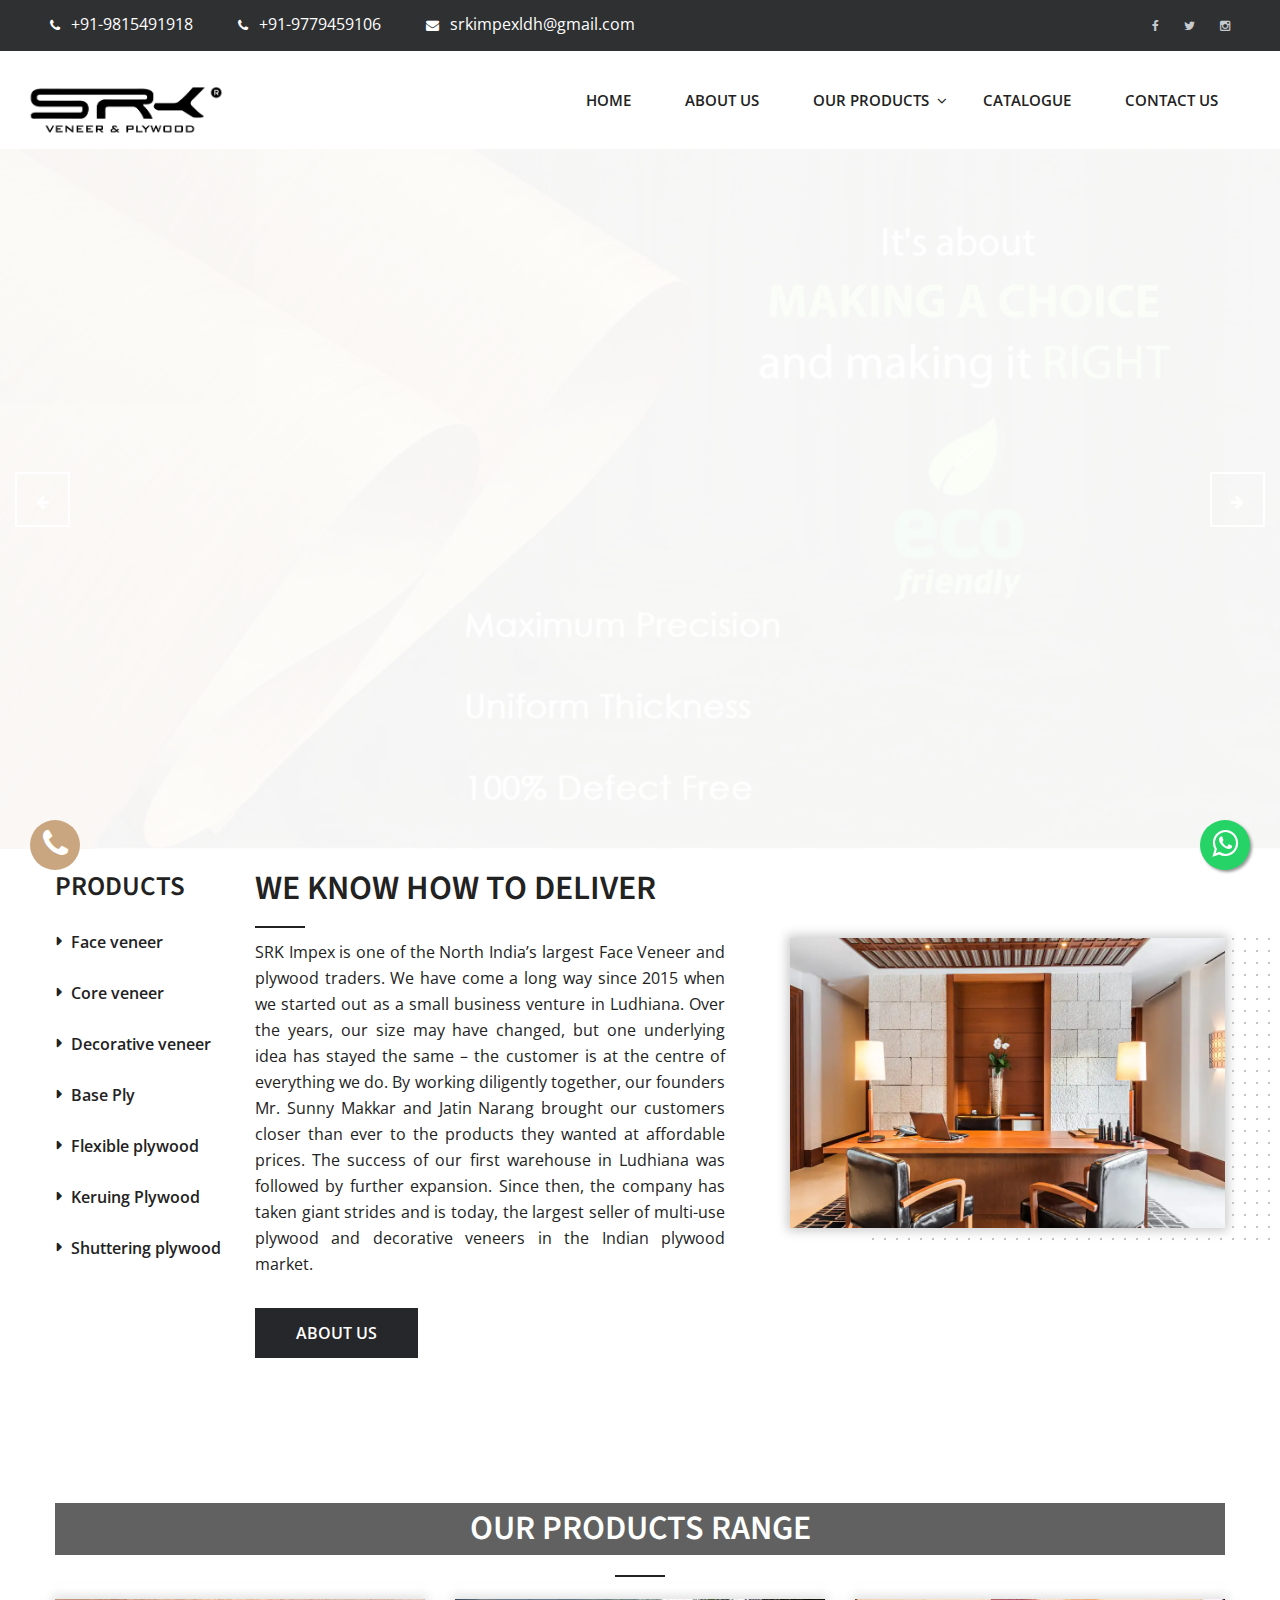
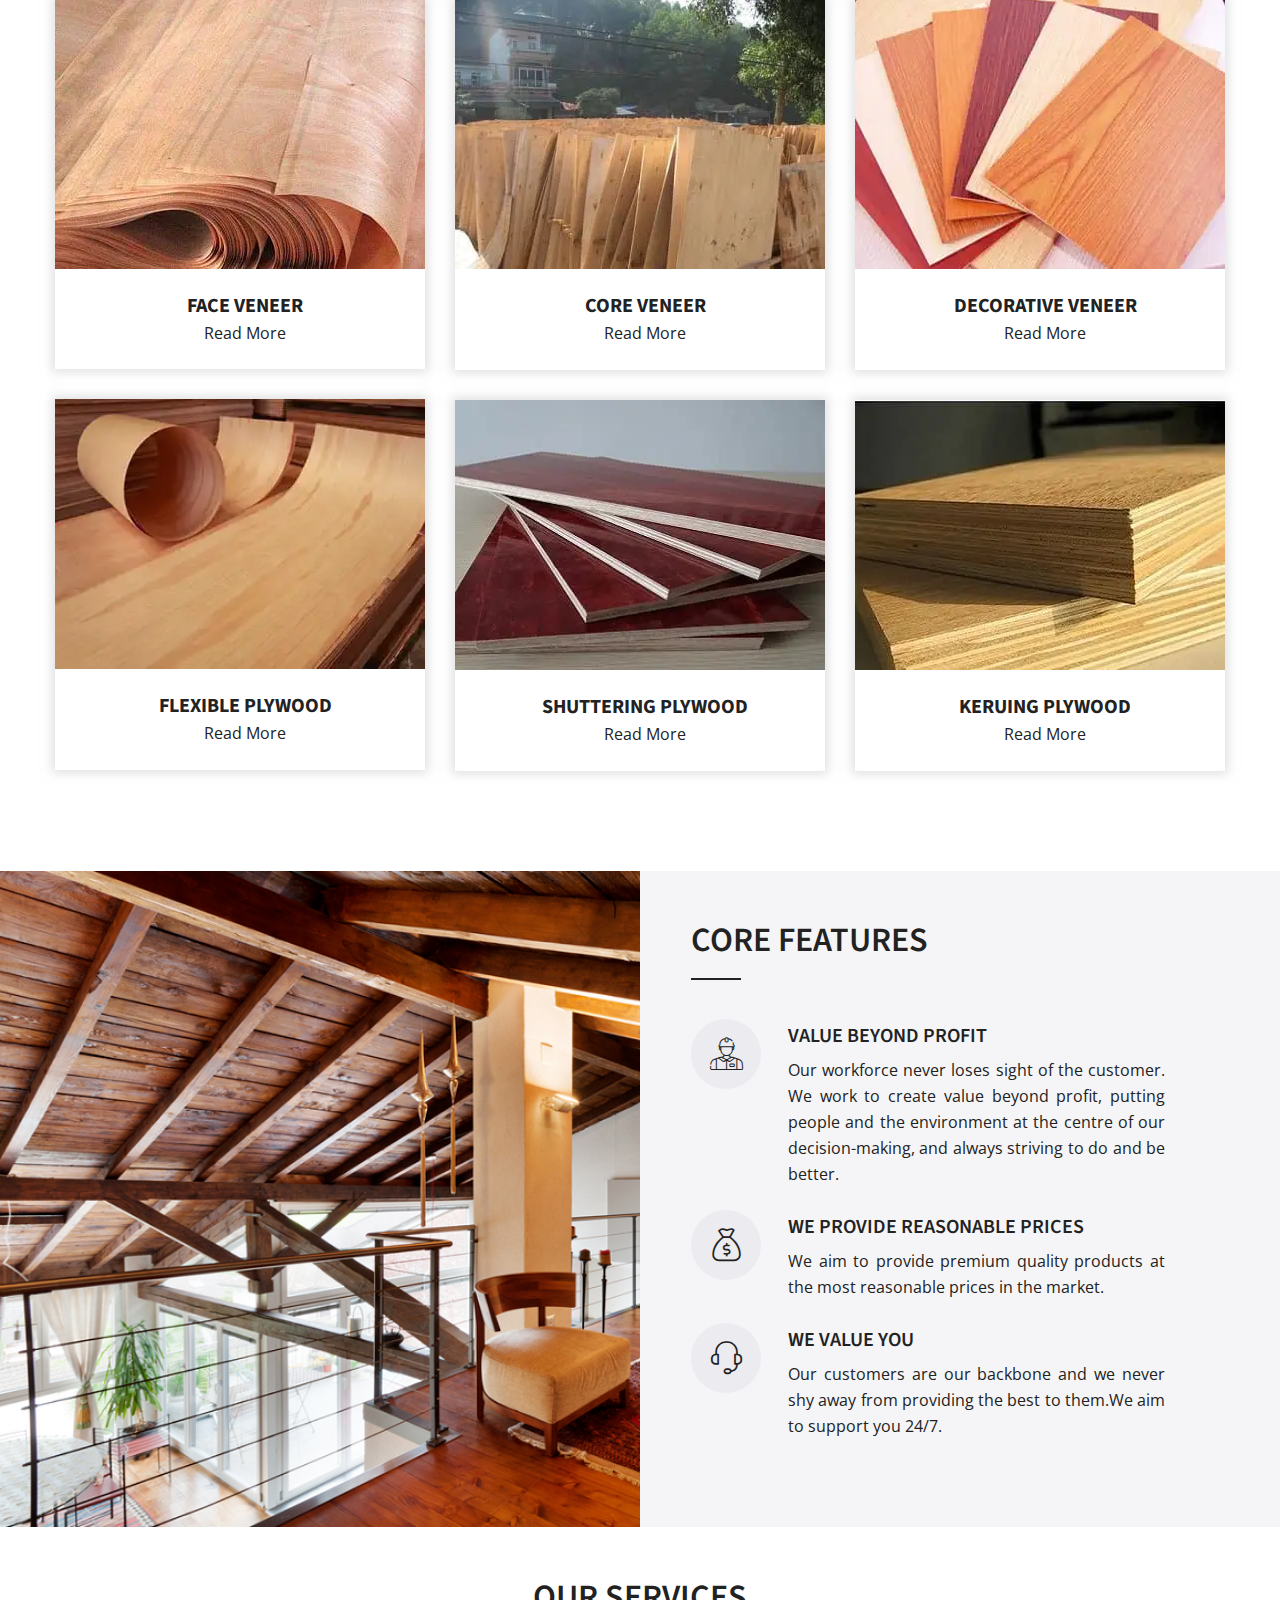
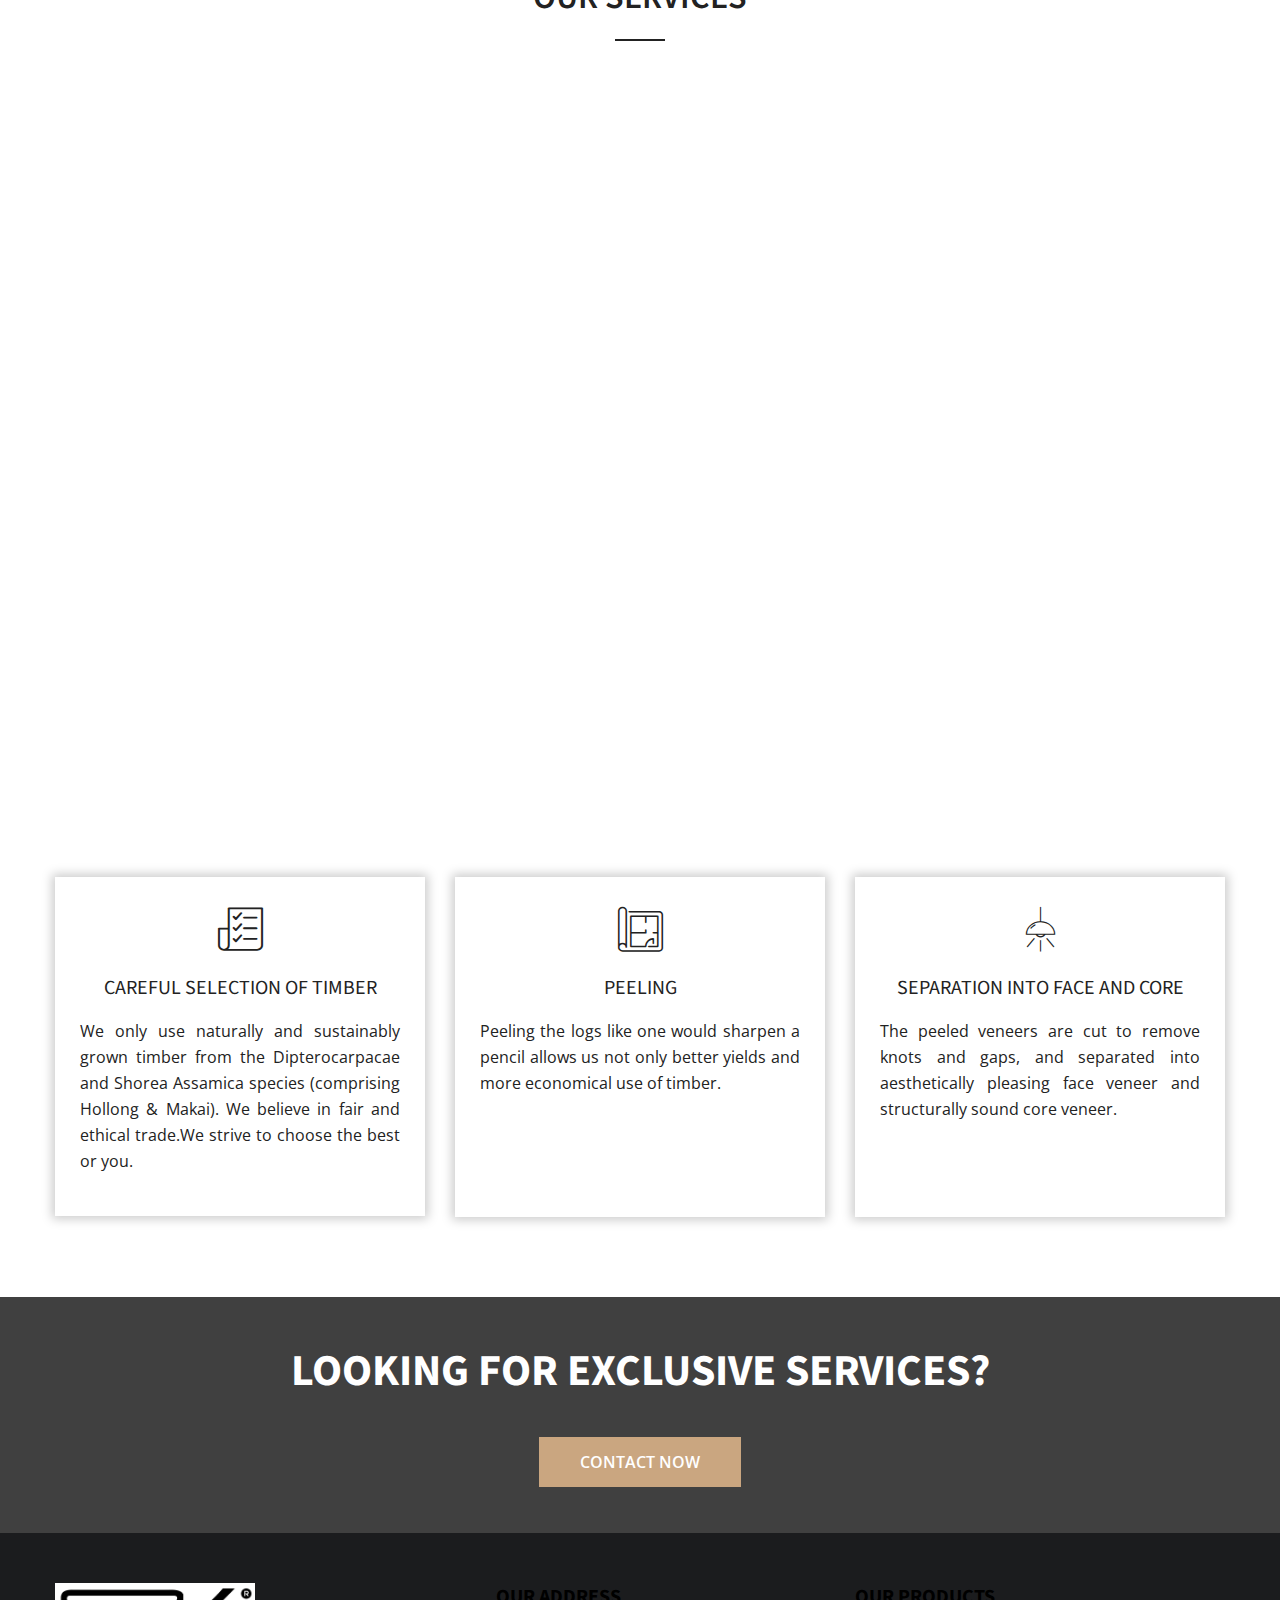
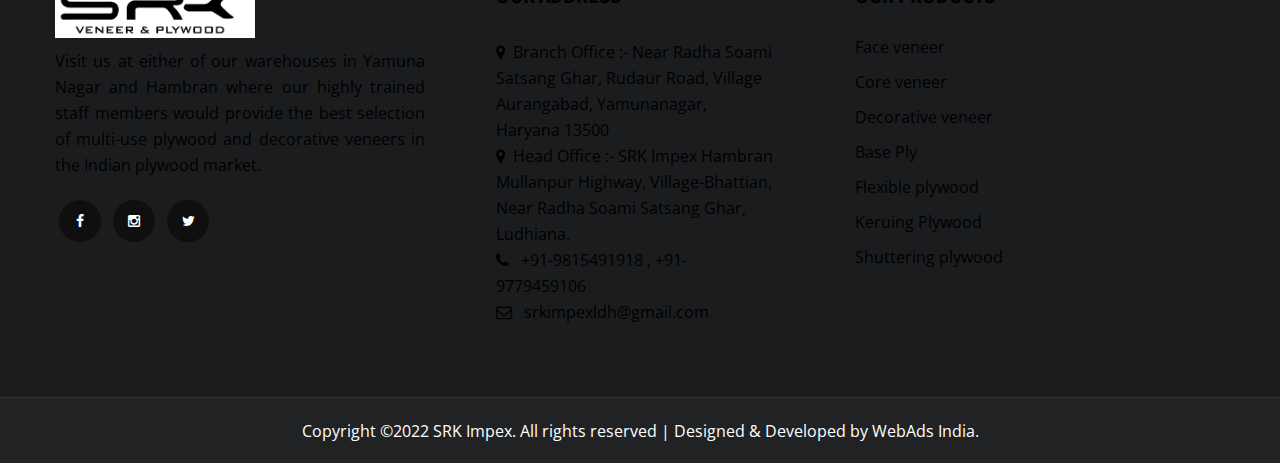
<file: index.html>
<!DOCTYPE html>
<html dir="ltr" lang="en">
<head>
<title>Face Veneer & Plywood Manufacturer in Ludhiana * SRK Impex</title>
<meta name="description" content="SRK Impex is the prominent Face Veneer & Plywood Manufacturer in Ludhiana. We strive to offer premium quality products at market-leading prices. Read more info at srkimpex.in" />
<link rel="canonical" href="http://www.srkimpex.in/" />
<meta name="keywords" content="Face Veneer Manufacturer in Ludhiana, Core Veneer Manufacturer in Ludhiana, Decorative Veneer Manufacturer in Ludhiana, Base Ply Manufacturer in Ludhiana, Plywood Manufacturer in Ludhiana, Flexible Plywood Manufacturer in Ludhiana, Keruing Plywood Manufacturer in Ludhiana, Shuttering Plywood Manufacturer in Ludhiana, SRK Impex" />
<meta name="classification" content="Face Veneer Trader in Ludhiana, Core Veneer Trader in Ludhiana, Decorative Veneer Trader in Ludhiana, Base Ply Trader in Ludhiana, Plywood, Flexible Plywood Trader in Ludhiana, Keruing Plywood Trader in Ludhiana, Shuttering Plywood Trader in Ludhiana, SRK Impex, Face Veneer, Core Veneer, Decorative Veneer, Base Ply, Plywood, Flexible Plywood, Keruing Plywood, Shuttering Plywood, Manufacturer, Supplier, Trader, Exporter, Distributor, India" />
<meta name="audience" content="all" />
<meta name="copyright" content="SRK Impex">
<link rel="alternate" href="http://www.srkimpex.in/" hreflang="en-us" />
<meta name="author" content="SRK Impex">
<meta name="publisher" content="SRK Impex" />
<meta name="distribution" content="global">
<meta name="content-Language" content="English" />
<meta name="rating" content="general">
<meta name="googlebot" content="index,follow" />
<meta name="Slurp" content="index,follow" />
<meta name="msnbot" content="index,follow" />
<meta name="robots" content="index, follow" />
<meta name="revisit-after" content="Daily">

<meta charset="UTF-8" />
<meta name="viewport" content="width=device-width, initial-scale=1.0" />
<meta http-equiv="X-UA-Compatible" content="ie=edge" />

<!-- Stylesheets -->
<link href="css/style.css" rel="stylesheet">
<link href="css/responsive.css" rel="stylesheet">
<link rel="icon" href="pic/srkimpex-favicon.webp" type="image/x-icon">
    
<style>
.phone {
                padding-top: 10px;
                position: fixed;
                width: 50px;
                height: 50px;
                bottom: 30px;
                left:30px;
                background-color:#CAA680;
                color:#FFFFFF;
                border-radius:40px;
                text-align:center;
                font-size: 8px;
    z-index: 100;

                }
				
.float {
	padding-top: 10px;
    position: fixed;
    width: 50px;
    height: 50px;
    bottom: 30px;
    right: 30px;
    background-color: #25d366;
    color: #FFF;
    border-radius: 40px;
    text-align: center;
    font-size: 30px;
    box-shadow: 2px 2px 3px #999;
    z-index: 100;
}
</style>
    
<a href="https://api.whatsapp.com/send?phone=+91-9815491918&text=👋🏽 Hi! I would like to know more about your products" class="float" target="_blank">
<i class="fa fa-whatsapp my-float"></i>
</a>	
	
</head>

<!-- page wrapper -->
<body class="page-wrapper">

    <!-- main header area -->
    <header class="main-header">

        <!-- header upper -->
        <div class="header-upper">
            <div class="container-fluid">
                <ul class="top-left">
                    
                    <li class="aaa"><i class="fa fa-phone"></i> <a href="tel:+91-9815491918">+91-9815491918</a></li>
                    <li class="aaa"><i class="fa fa-phone"></i> <a href="tel:+91-9779459106">+91-9779459106</a></li>
                    <li class="aaa"><i class="fa fa-envelope"></i> <a href="mailto:srkimpexldh@gmail.com">srkimpexldh@gmail.com </a></li>
                </ul>
                <div class="top-right">
                    <ul class="social-top">
                        <li><a href="https://www.facebook.com/SRK-IMPEX-102271164819407/"><i class="fa fa-facebook"></i></a></li>
                        <li><a href="https://twitter.com/ImpexSrk"><i class="fa fa-twitter"></i></a></li>
                        <li><a href="https://www.instagram.com/srkimpex/"><i class="fa fa-instagram"></i></a></li>
                        
                    </ul>
                </div>             
            </div>
        </div>
        <!-- end header upper -->
        
        <!-- header lower -->     
        <div class="header-lower">
            <div class="container-fluid">
                <div class="logo-box">
                    <a href="http://www.srkimpex.in/"><figure><img src="pic/srkimpex-logo.webp" alt="Face Veneer Supplier in Ludhiana" width="200px" alt=""></figure></a>
                </div>
                <div class="menu-bar">
                    <nav class="main-menu">
                        <div class="navbar-header">
                            <button type="button" class="navbar-toggle" data-toggle="collapse" data-target=".navbar-collapse">
                                <span class="icon-bar"></span>
                                <span class="icon-bar"></span>
                                <span class="icon-bar"></span>
                            </button>
                        </div>
                        <div class="navbar-collapse collapse clearfix">
                            <ul class="navigation clearfix">
                                <li ><a href="http://www.srkimpex.in/">Home</a>
                                    
                                </li>
                                <li><a href="http://www.srkimpex.in/about.html">About Us</a>
                                </li>
                                <li class="dropdown"><a href="javascript:;">Our Products</a>
                                    <ul>
                            <li><a href="http://www.srkimpex.in/face-veneer.html">Face veneer </a></li>
                            <li><a href="http://www.srkimpex.in/core-veneer.html">Core veneer </a></li>
                            <li><a href="http://www.srkimpex.in/decorative-veneer.html">Decorative veneer </a></li>
                            <li><a href="http://www.srkimpex.in/base-ply.html">Base Ply </a></li>
                            <li><a href="http://www.srkimpex.in/flexible-plywood.html">Flexible plywood </a></li>
                            <li><a href="http://www.srkimpex.in/keruing-plywood.html">Keruing Plywood  </a></li>
                            <li><a href="http://www.srkimpex.in/shuttering-plywood.html">Shuttering plywood</a></li>
                                    </ul>
                                </li>
                                
                                <li><a href="http://www.srkimpex.in/srk-cata.pdf">Catalogue</a>
                                    
                                </li>
                                <li><a href="contact.html">Contact Us</a>
                                    
                                </li>
                                
                            </ul>
                        </div>
                    </nav>
                    
                </div>
            </div>
        </div>
        <!-- end header lower -->

        <!--sticky header-->
        <div class="sticky-header">
            <div class="container-fluid">
                <div class="logo-box">
                    <a href="http://www.srkimpex.in/"><figure><img src="pic/srkimpex-logo.webp" alt="Face Veneer Manufacturers in Ludhiana" style="width:200px;padding-right: 20px;"></figure></a>
                </div>
                <div class="menu-bar">
                    <nav class="main-menu">
                        <div class="navbar-header">
                            <button type="button" class="navbar-toggle" data-toggle="collapse" data-target=".navbar-collapse">
                                <span class="icon-bar"></span>
                                <span class="icon-bar"></span>
                                <span class="icon-bar"></span>
                            </button>
                        </div>
                        <div class="navbar-collapse collapse clearfix">
                            <ul class="navigation clearfix">
                               <li ><a href="http://www.srkimpex.in/">Home</a>
                                    
                                </li>
                                <li><a href="http://www.srkimpex.in/about.html">About Us</a>
                                </li>
                                <li class="dropdown"><a href="javascript:;">Our Products</a>
                                    <ul>                            <li><a href="http://www.srkimpex.in/face-veneer.html">Face veneer </a></li>                            <li><a href="http://www.srkimpex.in/core-veneer.html">Core veneer </a></li>                            <li><a href="http://www.srkimpex.in/decorative-veneer.html">Decorative veneer </a></li>                            <li><a href="http://www.srkimpex.in/base-ply.html">Base Ply </a></li>                            <li><a href="http://www.srkimpex.in/flexible-plywood.html">Flexible plywood </a></li>                            <li><a href="http://www.srkimpex.in/keruing-plywood.html">Keruing Plywood  </a></li>                            <li><a href="http://www.srkimpex.in/shuttering-plywood.html">Shuttering plywood</a></li>                                    </ul>
                                </li>

                                <li><a href="http://www.srkimpex.in/srk-cata.pdf">Catalogue</a>
                                    
                                </li>
                                <li><a href="http://www.srkimpex.in/contact.html">Contact Us</a>
                                    
                                </li>
                                
                            </ul>
                        </div>
                    </nav>
                   
                </div>
            </div>
        </div>
        <!-- end sticky header -->

    </header>
    <!-- end main header area -->


    <!-- main slider -->
    <section class="example main-slider">
        <article class="content">
            <div class="rev_slider_wrapper fullwidthbanner-container" data-source="gallery" id="rev_slider_486_1_wrapper" style="margin:0px auto;background-color:#ffffff;padding:0px;margin-top:0px;margin-bottom:0px;">
                <!-- START REVOLUTION SLIDER 5.4.1 fullwidth mode -->


                <div class="rev_slider fullwidthabanner" data-version="5.4.1" id="rev_slider_486_1" style="display:none;">
                    <ul>
                        <!-- SLIDE  -->

                        <!-- SLIDE 1  -->
                        <li data-description="Science says that Women are generally happier" data-easein="default" data-easeout="default" data-fsmasterspeed="1500" data-fsslotamount="7" data-fstransition="fade" data-hideafterloop="0" data-hideslideonmobile="off" data-index="rs-1687" data-masterspeed="default" data-param1="" data-param10="" data-param2="" data-param3="" data-param4="" data-param5="" data-param6="" data-param7="" data-param8="" data-param9="" data-rotate="0" data-saveperformance="off" data-slotamount="default" data-thumb="pic/banner/1.webp" data-title="" data-transition="parallaxvertical">

                            <!-- MAIN IMAGE -->
                            <img alt="" class="rev-slidebg" data-bgfit="cover" data-bgparallax="10" data-bgposition="center center" data-bgrepeat="no-repeat" data-no-retina="" 
                                 src="pic/banner/1.webp"> <!-- LAYERS -->
                             


                            <div class="tp-caption tp-shape tp-shapewrapper tp-resizeme" data-basealign="slide" data-frames='[{"from":"opacity:0;","speed":1500,"to":"o:1;","delay":1000,"ease":"Power3.easeInOut"},{"delay":"wait","speed":1000,"to":"opacity:0;","ease":"Power3.easeInOut"}]' data-height="full" data-hoffset="['0','0','0','0']" data-paddingbottom="[0,0,0,0]" data-paddingleft="[0,0,0,0]" data-paddingright="[0,0,0,0]" data-paddingtop="[0,0,0,0]" data-responsive_offset="on" data-textalign="['left','left','left','left']" data-type="shape" data-voffset="['0','0','0','0']" data-whitespace="normal" data-width="full" data-x="['center','center','center','center']" data-y="['middle','middle','middle','middle']" id="slide-1687-layer-1" style="z-index: 5;text-transform:left;background-color: rgb(0 0 0 / 6%);border-color:rgba(0, 0, 0, 1.00);border-width:0px;">
                            </div>
                            


                            <div class="tp-caption Newspaper-Title tp-resizeme" data-fontsize="['72','72','72','72']" data-frames='[{"from":"y:[-100%];z:0;rX:0deg;rY:0;rZ:0;sX:1;sY:1;skX:0;skY:0;","mask":"x:0px;y:0px;s:inherit;e:inherit;","speed":1500,"to":"o:1;","delay":1000,"ease":"Power3.easeInOut"},{"delay":"wait","speed":1000,"to":"auto:auto;","mask":"x:0;y:0;s:inherit;e:inherit;","ease":"Power3.easeInOut"}]' data-height="none" data-hoffset="['00','00','00','00']" data-lineheight="['55','55','55','35']" data-paddingbottom="[10,10,10,10]" data-paddingleft="[0,0,0,0]" data-paddingright="[0,0,0,0]" data-paddingtop="[0,0,0,0]" data-responsive_offset="on" data-textalign="['center','center','center','center']" data-type="text" data-voffset="['200','150','150','150']" data-whitespace="normal" data-width="['825','700','600','400']" data-x="['center','center','center','center']" data-y="['top','top','top','top']" id="slide-1687-layer-2" style="z-index: 6; min-width: 600px; max-width: 900px; white-space: normal;text-transform:left; margin-top: 100px;">

                            </div>



                            <div class="tp-caption Newspaper-Subtitle tp-resizeme" data-frames='[{"from":"y:[-100%];z:0;rX:0deg;rY:0;rZ:0;sX:1;sY:1;skX:0;skY:0;","mask":"x:0px;y:0px;s:inherit;e:inherit;","speed":1500,"to":"o:1;","delay":1000,"ease":"Power3.easeInOut"},{"delay":"wait","speed":1000,"to":"auto:auto;","mask":"x:0;y:0;s:inherit;e:inherit;","ease":"Power3.easeInOut"}]' data-height="none" data-hoffset="['50','50','50','30']" data-paddingbottom="[0,0,0,0]" data-paddingleft="[0,0,0,0]" data-paddingright="[0,0,0,0]" data-paddingtop="[0,0,0,0]" data-responsive_offset="on" data-textalign="['center','center','center','center']" data-type="text" data-voffset="['310','310','350','420']" data-whitespace="nowrap" data-width="['900','900','600','500']" data-x="['center','center','center','center']" data-y="['top','top','top','top']" id="slide-1687-layer-3" style="z-index: 7; white-space: nowrap;text-transform:left;">
                                  
                            </div>
                            


                            <div class="tp-caption Newspaper-Button rev-btn" data-frames='[{"from":"y:[100%];z:0;rX:0deg;rY:0;rZ:0;sX:1;sY:1;skX:0;skY:0;","mask":"x:0px;y:0px;","speed":1500,"to":"o:1;","delay":1000,"ease":"Power3.easeInOut"},{"delay":"wait","speed":1000,"to":"auto:auto;","mask":"x:0;y:0;","ease":"Power3.easeInOut"},{"frame":"hover","speed":"300","ease":"Power1.easeInOut","to":"o:1;rX:0;rY:0;rZ:0;z:0;","style":"c:rgba(0, 0, 0, 1.00);bg:rgba(255, 255, 255, 1.00);bc:rgba(255, 255, 255, 1.00);bw:1px 1px 1px 1px;"}]' data-height="none" data-hoffset="['53','53','53','30']" data-paddingbottom="[12,12,12,12]" data-paddingleft="[35,35,35,35]" data-paddingright="[35,35,35,35]" data-paddingtop="[12,12,12,12]" data-responsive="off" data-responsive_offset="on" data-textalign="['center','center','center','center']" data-type="button" data-voffset="['400','420','440','500']" data-whitespace="nowrap" data-width="none" data-x="['center','center','center','center']" data-y="['top','top','top','top']" id="slide-1687-layer-4" style="z-index: 8; white-space: nowrap;text-transform:left;outline:none;box-shadow:none;box-sizing:border-box;-moz-box-sizing:border-box;-webkit-box-sizing:border-box;cursor:pointer;">
                                
                            </div>
                        </li>
                        <!-- slider 1 end -->
                        

                        <!-- SLIDE 2  -->
                        <li data-description="Every right implies a responsibility." data-easein="default" data-easeout="default" data-hideafterloop="0" data-hideslideonmobile="off" data-index="rs-1688" data-masterspeed="default" data-param1="" data-param10="" data-param2="" data-param3="" data-param4="" data-param5="" data-param6="" data-param7="" data-param8="" data-param9="" data-rotate="0" data-saveperformance="off" data-slotamount="default" data-thumb="pic/banner/2.webp" data-title="" data-transition="parallaxvertical">
                        
                            <!-- MAIN IMAGE -->
                            <img alt="" class="rev-slidebg" data-bgfit="cover" data-bgparallax="10" data-bgposition="center center" data-bgrepeat="no-repeat" data-no-retina="" src="pic/banner/2.webp"> <!-- LAYERS -->
                            


                            <div class="tp-caption tp-shape tp-shapewrapper tp-resizeme" data-basealign="slide" data-frames='[{"from":"opacity:0;","speed":1500,"to":"o:1;","delay":1000,"ease":"Power3.easeInOut"},{"delay":"wait","speed":1000,"to":"opacity:0;","ease":"Power3.easeInOut"}]' data-height="full" data-hoffset="['0','0','0','0']" data-paddingbottom="[0,0,0,0]" data-paddingleft="[0,0,0,0]" data-paddingright="[0,0,0,0]" data-paddingtop="[0,0,0,0]" data-responsive_offset="on" data-textalign="['left','left','left','left']" data-type="shape" data-voffset="['0','0','0','0']" data-whitespace="normal" data-width="full" data-x="['center','center','center','center']" data-y="['middle','middle','middle','middle']" id="slide-1688-layer-1" style="z-index: 9;text-transform:left;background-color: rgb(0 0 0 / 6%);border-color:rgba(0, 0, 0, 1.00);border-width:0px;">
                            </div>
                            


                            <div class="tp-caption Newspaper-Title tp-resizeme" data-fontsize="['72','72','72','72']" data-frames='[{"from":"y:[-100%];z:0;rX:0deg;rY:0;rZ:0;sX:1;sY:1;skX:0;skY:0;","mask":"x:0px;y:0px;s:inherit;e:inherit;","speed":1500,"to":"o:1;","delay":1000,"ease":"Power3.easeInOut"},{"delay":"wait","speed":1000,"to":"auto:auto;","mask":"x:0;y:0;s:inherit;e:inherit;","ease":"Power3.easeInOut"}]' data-height="none" data-hoffset="['50','50','50','30']" data-lineheight="['55','55','55','35']" data-paddingbottom="[10,10,10,10]" data-paddingleft="[0,0,0,0]" data-paddingright="[0,0,0,0]" data-paddingtop="[0,0,0,0]" data-responsive_offset="on" data-textalign="['center','center','center','center']" data-type="text" data-voffset="['200','150','150','150']" data-whitespace="normal" data-width="['970','900','600','400']" data-x="['center','center','center','center']" data-y="['top','top','top','top']" id="slide-1688-layer-2" style="z-index: 9; min-width: 600px; max-width: 900px; white-space: normal;text-transform:left;">
                               
                            </div>



                            <div class="tp-caption Newspaper-Subtitle tp-resizeme" data-frames='[{"from":"y:[-100%];z:0;rX:0deg;rY:0;rZ:0;sX:1;sY:1;skX:0;skY:0;","mask":"x:0px;y:0px;s:inherit;e:inherit;","speed":1500,"to":"o:1;","delay":1000,"ease":"Power3.easeInOut"},{"delay":"wait","speed":1000,"to":"auto:auto;","mask":"x:0;y:0;s:inherit;e:inherit;","ease":"Power3.easeInOut"}]' data-height="none" data-hoffset="['50','50','50','30']" data-paddingbottom="[0,0,0,0]" data-paddingleft="[0,0,0,0]" data-paddingright="[0,0,0,0]" data-paddingtop="[0,0,0,0]" data-responsive_offset="on" data-textalign="['center','center','center','center']" data-type="text" data-voffset="['310','310','350','420']" data-whitespace="nowrap" data-width="['900','900','600','500']" data-x="['center','center','center','center']" data-y="['top','top','top','top']" id="slide-1688-layer-3" style="z-index:9; white-space: nowrap;text-transform:left;">
                                
                            </div>
                            


                            <div class="tp-caption Newspaper-Button rev-btn" data-frames='[{"from":"y:[100%];z:0;rX:0deg;rY:0;rZ:0;sX:1;sY:1;skX:0;skY:0;","mask":"x:0px;y:0px;","speed":1500,"to":"o:1;","delay":1000,"ease":"Power3.easeInOut"},{"delay":"wait","speed":1000,"to":"auto:auto;","mask":"x:0;y:0;","ease":"Power3.easeInOut"},{"frame":"hover","speed":"300","ease":"Power1.easeInOut","to":"o:1;rX:0;rY:0;rZ:0;z:0;","style":"c:rgba(0, 0, 0, 1.00);bg:rgba(255, 255, 255, 1.00);bc:rgba(255, 255, 255, 1.00);bw:1px 1px 1px 1px;"}]' data-height="none" data-hoffset="['53','53','53','30']" data-paddingbottom="[12,12,12,12]" data-paddingleft="[35,35,35,35]" data-paddingright="[35,35,35,35]" data-paddingtop="[12,12,12,12]" data-responsive="off" data-responsive_offset="on" data-textalign="['center','center','center','center']" data-type="button" data-voffset="['400','420','440','500']" data-whitespace="nowrap" data-width="none" data-x="['center','center','center','center']" data-y="['top','top','top','top']" id="slide-1688-layer-4" style="z-index: 10; white-space: nowrap;text-transform:left;outline:none;box-shadow:none;box-sizing:border-box;-moz-box-sizing:border-box;-webkit-box-sizing:border-box;cursor:pointer;">
                                
                            </div>
                        </li>
                        <!-- slider 2 end -->


                        <!-- SLIDE 3  -->
                        <li data-description="Every left implies a responsibility." data-easein="default" data-easeout="default" data-hideafterloop="0" data-hideslideonmobile="off" data-index="rs-1689" data-masterspeed="default" data-param1="" data-param10="" data-param2="" data-param3="" data-param4="" data-param5="" data-param6="" data-param7="" data-param8="" data-param9="" data-rotate="0" data-saveperformance="off" data-slotamount="default" data-thumb="pic/banner/3.webp" data-title="" data-transition="parallaxvertical">
                            <!-- MAIN IMAGE -->
                            <img alt="" class="rev-slidebg" data-bgfit="cover" data-bgparallax="10" data-bgposition="center center" data-bgrepeat="no-repeat" data-no-retina="" src="pic/banner/3.webp"> <!-- LAYERS -->
                            


                            <div class="tp-caption tp-shape tp-shapewrapper tp-resizeme" data-basealign="slide" data-frames='[{"from":"opacity:0;","speed":1500,"to":"o:1;","delay":1000,"ease":"Power3.easeInOut"},{"delay":"wait","speed":1000,"to":"opacity:0;","ease":"Power3.easeInOut"}]' data-height="full" data-hoffset="['0','0','0','0']" data-paddingbottom="[0,0,0,0]" data-paddingleft="[0,0,0,0]" data-paddingright="[0,0,0,0]" data-paddingtop="[0,0,0,0]" data-responsive_offset="on" data-textalign="['left','left','left','left']" data-type="shape" data-voffset="['0','0','0','0']" data-whitespace="normal" data-width="full" data-x="['center','center','center','center']" data-y="['middle','middle','middle','middle']" id="slide-1689-layer-1" style="z-index: 9;text-transform:left;background-color: rgb(0 0 0 / 6%);border-color:rgba(0, 0, 0, 1.00);border-width:0px;">
                            </div>
                            


                            <div class="tp-caption Newspaper-Title tp-resizeme" data-fontsize="['72','72','72','72']" data-frames='[{"from":"y:[-100%];z:0;rX:0deg;rY:0;rZ:0;sX:1;sY:1;skX:0;skY:0;","mask":"x:0px;y:0px;s:inherit;e:inherit;","speed":1500,"to":"o:1;","delay":1000,"ease":"Power3.easeInOut"},{"delay":"wait","speed":1000,"to":"auto:auto;","mask":"x:0;y:0;s:inherit;e:inherit;","ease":"Power3.easeInOut"}]' data-height="none" data-hoffset="['50','50','50','30']" data-lineheight="['55','55','55','35']" data-paddingbottom="[10,10,10,10]" data-paddingleft="[0,0,0,0]" data-paddingright="[0,0,0,0]" data-paddingtop="[0,0,0,0]" data-responsive_offset="on" data-textalign="['center','center','center','center']" data-type="text" data-voffset="['200','150','150','150']" data-whitespace="normal" data-width="['970','900','600','400']" data-x="['center','center','center','center']" data-y="['top','top','top','top']" id="slide-1689-layer-2" style="z-index: 9; min-width: 600px; max-width: 900px; white-space: normal;text-transform:left;">
                               
                            </div>



                            <div class="tp-caption Newspaper-Subtitle tp-resizeme" data-frames='[{"from":"y:[-100%];z:0;rX:0deg;rY:0;rZ:0;sX:1;sY:1;skX:0;skY:0;","mask":"x:0px;y:0px;s:inherit;e:inherit;","speed":1500,"to":"o:1;","delay":1000,"ease":"Power3.easeInOut"},{"delay":"wait","speed":1000,"to":"auto:auto;","mask":"x:0;y:0;s:inherit;e:inherit;","ease":"Power3.easeInOut"}]' data-height="none" data-hoffset="['50','50','50','30']" data-paddingbottom="[0,0,0,0]" data-paddingleft="[0,0,0,0]" data-paddingright="[0,0,0,0]" data-paddingtop="[0,0,0,0]" data-responsive_offset="on" data-textalign="['center','center','center','center']" data-type="text" data-voffset="['310','310','350','420']" data-whitespace="nowrap" data-width="['900','900','600','500']" data-x="['center','center','center','center']" data-y="['top','top','top','top']" id="slide-1689-layer-3" style="z-index: 12; white-space: nowrap;text-transform:left;">
                                 
                            </div>
                            


                            <div class="tp-caption Newspaper-Button rev-btn" data-frames='[{"from":"y:[100%];z:0;rX:0deg;rY:0;rZ:0;sX:1;sY:1;skX:0;skY:0;","mask":"x:0px;y:0px;","speed":1500,"to":"o:1;","delay":1000,"ease":"Power3.easeInOut"},{"delay":"wait","speed":1000,"to":"auto:auto;","mask":"x:0;y:0;","ease":"Power3.easeInOut"},{"frame":"hover","speed":"300","ease":"Power1.easeInOut","to":"o:1;rX:0;rY:0;rZ:0;z:0;","style":"c:rgba(0, 0, 0, 1.00);bg:rgba(255, 255, 255, 1.00);bc:rgba(255, 255, 255, 1.00);bw:1px 1px 1px 1px;"}]' data-height="none" data-hoffset="['53','53','53','30']" data-paddingbottom="[12,12,12,12]" data-paddingleft="[35,35,35,35]" data-paddingright="[35,35,35,35]" data-paddingtop="[12,12,12,12]" data-responsive="off" data-responsive_offset="on" data-textalign="['center','center','center','center']" data-type="button" data-voffset="['400','420','440','500']" data-whitespace="nowrap" data-width="none" data-x="['center','center','center','center']" data-y="['top','top','top','top']" id="slide-1689-layer-4" style="z-index: 12; white-space: nowrap;text-transform:left;outline:none;box-shadow:none;box-sizing:border-box;-moz-box-sizing:border-box;-webkit-box-sizing:border-box;cursor:pointer;">
                                
                            </div>
                        </li>
                        <!-- slider 3 end -->


                    </ul>


                    <div class="tp-bannertimer tp-bottom" style="height: 5px; background-color: rgba(166, 216, 236, 1.00);">
                    </div>
                </div>
            </div>
            
        </article>
    </section>
    <!-- main slider end -->

 
    <!-- about section -->
    <section class="about-section">
        <div class="container">
            <div class="row">
                <div class="col-md-2 col-sm-6 col-xs-12 sidebar-side">
                    <div class="sidebar">
                        <div class="title">Products</div>
                        <ul class="list">
                            <li><a href="http://www.srkimpex.in/face-veneer.html">Face veneer </a></li>
                            <li><a href="http://www.srkimpex.in/core-veneer.html">Core veneer </a></li>
                            <li><a href="http://www.srkimpex.in/decorative-veneer.html">Decorative veneer </a></li>
                            <li><a href="http://www.srkimpex.in/base-ply.html">Base Ply </a></li>
                            <li><a href="http://www.srkimpex.in/flexible-plywood.html">Flexible plywood </a></li>
                            <li><a href="http://www.srkimpex.in/keruing-plywood.html">Keruing Plywood  </a></li>
                            <li><a href="http://www.srkimpex.in/shuttering-plywood.html">Shuttering plywood</a></li>
                        </ul>
                    </div>
                </div>
                <div class="col-md-5 col-sm-12 col-xs-12 about-column">
                    <div class="about-title">
                        <div class="sec-title two"><h2>We Know How To Deliver</h2></div>
                        <div class="text" style="text-align: justify;">
                            <p>SRK Impex is one of the North India’s largest Face Veneer and plywood traders.
We have come a long way since 2015 when we started out as a small business venture in Ludhiana. Over the years, our size may have changed, but one underlying idea has stayed the same – the customer is at the centre of everything we do. By working diligently together, our founders Mr. Sunny Makkar and Jatin Narang brought our customers closer than ever to the products they wanted at affordable prices. The success of our first warehouse in Ludhiana was followed by further expansion. Since then, the company has taken giant strides and is today, the largest seller of multi-use plywood and decorative veneers in the Indian plywood market.</p>
                        </div>
                        <div class="button"><a href="http://www.srkimpex.in/about.html" class="btn-one">About Us</a></div>
                    </div>
                </div>
                <div class="col-md-5 col-sm-12 col-xs-12 about-column">
                    <div class="img-box" style="padding-top: 80px;"><figure><img class="LazyLoad" src="img/2.webp" alt="Best Face Veneer Manufacturer in Ludhiana" title="Face Veneer Manufacturer in Ludhiana" style="box-shadow: 0px 0 10px 3px rgb(204, 204, 204); width: 100%"></figure></div>
                </div>
            </div>
        </div>
    </section>
    <!-- about section end -->
<!-- project section -->
    <section class="project-section three-column-project project-page sec-pad" style="background-image: url(pic/banner/over.webp); background-size: cover; background-attachment: fixed;">
        <div class="container">
            <div class="project-title centred">
                <div class="sec-title"><h2 style="color: #fff; background-color: #0000009e; padding: 5px 0px;">Our Products Range</h2></div>
            </div>
            <div class="row masonary-layout filter-layout">
                <div class="col-md-4 col-sm-6 col-xs-12 filter-item">
                    <div class="single-project">
                        <div class="img-box">
                            <img class="LazyLoad" src="img/pic/face.webp" alt="Face Veneer Manufacturer in Ludhiana" title="Face Veneer Manufacturer in Ludhiana" />
                            <div class="overlay">
                                <div class="box">
                                    <div class="content">
                                        <a href="img/pic/face-veneer.webp" class="lightbox-image"><i class="flaticon-add"></i></a>
                                    </div>
                                </div>
                            </div>
                        </div>
                        <div class="lower-content">
                            <h4><b>Face Veneer</b></h4>
                            <div class="text"><p><a href="http://www.srkimpex.in/face-veneer.html">Read More</a></p></div>
                        </div>
                    </div>
                </div>				
                <div class="col-md-4 col-sm-6 col-xs-12 filter-item Consulting">
                    <div class="single-project">
                        <div class="img-box">
                            <img class="LazyLoad" src="img/pic/core.webp" alt="Core Veneer Manufacturer in Ludhiana" title="Core Veneer Manufacturer in Ludhiana" />
                            <div class="overlay">
                                <div class="box">
                                    <div class="content">
                                        <a href="img/pic/core.webp" class="lightbox-image"><i class="flaticon-add"></i></a>
                                    </div>
                                </div>
                            </div>
                        </div>
                        <div class="lower-content">
                            <h4><b>Core Veneer</b></h4>
                            <div class="text"><a href="http://www.srkimpex.in/core-veneer.html">Read More</a></p></div>
                        </div>
                    </div>
                </div>
                <div class="col-md-4 col-sm-6 col-xs-12 filter-item Finance Growth">
                    <div class="single-project">
                        <div class="img-box">
                            <img class="LazyLoad" src="img/pic/decorative-veneer.webp" alt="Decorative Veneer Manufacturer in Ludhiana" title="Decorative Veneer Manufacturer in Ludhiana" />
                            <div class="overlay">
                                <div class="box">
                                    <div class="content">
                                        <a href="img/pic/decorative-veneer.webp" class="lightbox-image"><i class="flaticon-add"></i></a>
                                    </div>
                                </div>
                            </div>
                        </div>
                        <div class="lower-content">
                            <h4><b>Decorative Veneer</b></h4>
                            <div class="text"><a href="http://www.srkimpex.in/decorative-veneer.html">Read More</a></p></div>
                        </div>
                    </div>
                </div>
                <div class="col-md-4 col-sm-6 col-xs-12 filter-item Marketing Finance">
                    <div class="single-project">
                        <div class="img-box">
                            <img class="LazyLoad" src="img/pic/core-veneer.webp" alt="Flexible Plywood Manufacturer in Ludhiana" title="Flexible Plywood Manufacturer in Ludhiana" />
                            <div class="overlay">
                                <div class="box">
                                    <div class="content">
                                        <a href="img/pic/core-veneer.webp" class="lightbox-image"><i class="flaticon-add"></i></a>
                                    </div>
                                </div>
                            </div>
                        </div>
                        <div class="lower-content">
                           <h4><b>Flexible Plywood</b></h4>
                            <div class="text"><a href="http://www.srkimpex.in/flexible-plywood.html">Read More</a></p></div>
                        </div>
                    </div>
                </div>
                <div class="col-md-4 col-sm-6 col-xs-12 filter-item Consulting Marketing">
                    <div class="single-project">
                        <div class="img-box">
                            <img class="LazyLoad" src="img/pic/6.webp" alt="Shuttering Plywood Manufacturer in Ludhiana" title="Shuttering Plywood Manufacturer in Ludhiana" />
                            <div class="overlay">
                                <div class="box">
                                    <div class="content">
                                        <a href="img/pic/6.webp" class="lightbox-image"><i class="flaticon-add"></i></a>
                                    </div>
                                </div>
                            </div>
                        </div>
                        <div class="lower-content">
                           <h4><b>Shuttering Plywood</b></h4>
                            <div class="text"><a href="http://www.srkimpex.in/shuttering-plywood.html">Read More</a></p></div>
                        </div>
                    </div>
                </div>
                <div class="col-md-4 col-sm-6 col-xs-12 filter-item video">
                    <div class="single-project">
                        <div class="img-box">
                            <img class="LazyLoad" src="img/pic/ker.webp" alt="Keruing Plywood Manufacturer in Ludhiana" title="Keruing Plywood Manufacturer in Ludhiana" />
                            <div class="overlay">
                                <div class="box">
                                    <div class="content">
                                        <a href="img/pic/ker.webp" class="lightbox-image"><i class="flaticon-add"></i></a>
                                    </div>
                                </div>
                            </div>
                        </div>
                        <div class="lower-content">
                            <h4><b>Keruing Plywood</b></h4>
                            <div class="text"><a href="http://www.srkimpex.in/keruing-plywood.html">Read More</a></p></div>
                        </div>
                    </div>
                </div>
            </div>
        </div>
    </section>
    <!-- project section end -->


    <!-- feature section -->
    <section class="feature-section sec-pad">
        <div class="container">
            <div class="row">
                <div class="col-md-6 col-sm-12 col-xs-12 col-md-offset-6 feature-column">
                    <div class="feature-content-area">
                        <div class="feature-title">
                            <div class="sec-title two"><h2>Core Features</h2></div>
                        </div>
                        <div class="feature-content">
                            <div class="single-item">
                                <div class="icon-box"><i class="flaticon-laborers"></i></div>
                                <h4>Value beyond profit</h4>
                                <div class="text"><p style="text-align:justify;">Our workforce never loses sight of the customer. We work to create value beyond profit, putting people and the environment at the centre of our decision-making, and always striving to do and be better.</p></div>
                            </div>
                            <div class="single-item">
                                <div class="icon-box"><i class="flaticon-money-bag"></i></div>
                                <h4>We Provide Reasonable Prices</h4>
                                <div class="text"><p style="text-align:justify;">
                                 We aim to provide premium quality products at the most reasonable prices in the market.</p></div>
                            </div>
                            <div class="single-item">
                                <div class="icon-box"><i class="flaticon-headphones"></i></div>
                                <h4>We Value You</h4>
                                <div class="text"><p style="text-align:justify;">Our customers are our backbone and we never shy away from providing the best to them.We aim to support you 24/7.</p></div>
                            </div>
                        </div>
                    </div>
                </div>
            </div>
        </div>
    </section>
    <!-- feature section end -->


    <!-- service-style-two -->
    <section class="service-style-two service-style-three sec-pad">
        <div class="service-bg centred">
            <div class="sec-title"><h2>Our Services</h2></div>
        </div>
        <div class="service-content service-section centred">
            <div class="container">
                <div class="row">
                    <div class="col-md-4 col-sm-6 col-xs-12 service-column">
                        <div class="single-item">
                            <div class="icon-box"><i class="flaticon-wedding-planning"></i></div>
                            <h4>Careful selection of timber</h4>
                            <div class="text"><p style="text-align:justify;">We only use naturally and sustainably grown timber from the Dipterocarpacae and Shorea Assamica species (comprising Hollong & Makai). We believe in fair and ethical trade.We strive to choose the best or you.</p></div>
                        </div>
                    </div>
                    <div class="col-md-4 col-sm-6 col-xs-12 service-column">
                        <div class="single-item">
                            <div class="icon-box"><i class="flaticon-map"></i></div>
                            <h4>Peeling</h4>
                            <div class="text"><p class="p1" style="text-align:justify;">
                                Peeling the logs like one would sharpen a pencil allows us not only better yields and more economical use of timber. </p></div>
                        </div>
                    </div>
                    <div class="col-md-4 col-sm-6 col-xs-12 service-column">
                        <div class="single-item">
                            <div class="icon-box"><i class="flaticon-technology"></i></div>
                            <h4>Separation into face and core</h4>
                            <div class="text"><p class="p2" style="text-align:justify;">The peeled veneers are cut to remove knots and gaps, and separated into aesthetically pleasing face veneer and structurally sound core veneer.</p></div>
                        </div>
                    </div>
                    
                    
                </div>
            </div>
        </div>
    </section>
    <!-- service-style-two end -->



    <!-- cta section -->
    <section class="cta-section sec-pad centred">
        <div class="container">
            <div class="cta-content">
                
                <div class="title">Looking For Exclusive Services?</div>
                <div class="button"><a href="http://www.srkimpex.in/contact.html" class="btn-one">Contact Now</a></div>
            </div>
        </div>
    </section>
    <!-- cta section end -->



    <!-- main footer -->
    <footer class="main-footer sec-pad" style="background-image: url(img/gallery/7.webp); background-attachment: fixed; background-size: cover">
        <div class="container">
            <div class="row">
                <div class="col-md-4 col-sm-6 col-xs-12 footer-column">
                    <div class="logo-widget footer-widget">
                        <div class="footer-title"><img src="pic/srkimpex-logo.webp" alt="Face Veneer in Ludhiana" style="width:200px"></div>
                        <div class="text"><p style="text-align: justify; color: #000; padding-top: 10px">Visit us at either of our warehouses in Yamuna Nagar and Hambran where our highly trained staff members would provide the best selection of multi-use plywood and decorative veneers in the Indian plywood market. </p></div>
                        <ul class="footer-social">
                            <li><a href="https://www.facebook.com/SRK-IMPEX-102271164819407/"><i class="fa fa-facebook"></i></a></li>
                            <li><a href="https://www.instagram.com/srkimpex/"><i class="fa fa-instagram"></i></a></li>
                            <li><a href="https://twitter.com/ImpexSrk"><i class="fa fa-twitter"></i></a></li>
                            
                            
                        </ul>
                    </div>
                </div>
                
                
                <div class="col-md-4 col-sm-6 col-xs-12 footer-column">
                    <div class="gallery-widget footer-widget">
                        <div class="footer-title"><h4 style="color: #000;"><b> Our Address</b> </h4></div><p style="color: #000;">
                       <i class="fa fa-map-marker"></i>&nbsp;&nbsp;Branch Office :-  Near Radha Soami Satsang Ghar, Rudaur Road, Village Aurangabad, Yamunanagar, Haryana 13500<br>
                       <i class="fa fa-map-marker"></i>&nbsp;&nbsp;Head Office :-  SRK Impex Hambran Mullanpur Highway, Village-Bhattian, Near Radha Soami Satsang Ghar, Ludhiana.<br>
                        <i class="fa fa-phone"></i>&nbsp;&nbsp; <a href="tel:+91-9815491918"><span style="color:#000000">+91-9815491918</span></a> , <a href="tel:+91-9779459106"><span style="color:#000000">+91-9779459106</span></a><br>
                        <i class="fa fa-envelope-o"></i>&nbsp;&nbsp; <a href="mailto:srkimpexldh@gmail.com"><span style="color:#000000">srkimpexldh@gmail.com</span></a>
                        </p> 
                    </div>
                </div>
                <div class="col-md-4 col-sm-6 col-xs-12 footer-column">
                    <div class="subscribe-widget footer-widget">
                        <div class="footer-title"><h4 style="color: #000;"><b>Our Products</b></h4>
                            <ul class="list prod">
                            <li><a href="http://www.srkimpex.in/face-veneer.html">Face veneer </a></li>
                            <li><a href="http://www.srkimpex.in/core-veneer.html">Core veneer </a></li>
                            <li><a href="http://www.srkimpex.in/decorative-veneer.html">Decorative veneer </a></li>
                            <li><a href="http://www.srkimpex.in/base-ply.html">Base Ply </a></li>
                            <li><a href="http://www.srkimpex.in/flexible-plywood.html">Flexible plywood </a></li>
                            <li><a href="http://www.srkimpex.in/keruing-plywood.html">Keruing Plywood  </a></li>
                            <li><a href="http://www.srkimpex.in/shuttering-plywood.html">Shuttering plywood</a></li>
                        </ul>
                        </div>
                        
                        
                    </div>
                </div>
            </div>
        </div>
    </footer>
    <!-- main footer end -->


    <!-- footer bottom -->
    <div class="footer-bottom centred">
        <div class="copyright"><p>Copyright ©2022 SRK Impex. All rights reserved | Designed & Developed by <a href="https://www.webadsindia.com/">WebAds India. </a></p></div>
    </div>
	
	<div class="phone">

                            <a  target="_blank" href="Tel:+91-9815491918 ">

                            <h5><i class="fa fa-phone fa-2x" style="color:#fff" aria-hidden="true"></i></h5></a>

                            </div>


    
    
<!--End pagewrapper-->


<!--Scroll to top-->
<div class="scroll-to-top scroll-to-target" data-target=".main-header"><span class="icon fa fa-angle-up"></span></div>


<!--jquery js -->


<script type="text/javascript" src="js/jquery-2.1.4.js"></script>
<script src="js/bootstrap.min.js"></script>
<script src="js/owl.carousel.min.js"></script>
<script src="js/wow.js"></script>
<script src="js/validation.js"></script>
<script src="js/isotope.js"></script>
<script src="js/jquery.fancybox.pack.js"></script>
<script type="text/javascript" src="js/SmoothScroll.js"></script>

<script src="js/slider-active.js" type="text/javascript"></script>
<script src="revolution/js/jquery.themepunch.tools.min.js" type="text/javascript">
</script>
<script src="revolution/js/jquery.themepunch.revolution.min.js" type="text/javascript">
</script>
<script src="revolution/js/extensions/revolution.extension.actions.min.js" type="text/javascript">
</script>
<script src="revolution/js/extensions/revolution.extension.carousel.min.js" type="text/javascript">
</script>
<script src="revolution/js/extensions/revolution.extension.kenburn.min.js" type="text/javascript">
</script>
<script src="revolution/js/extensions/revolution.extension.layeranimation.min.js" type="text/javascript">
</script>
<script src="revolution/js/extensions/revolution.extension.migration.min.js" type="text/javascript">
</script>
<script src="revolution/js/extensions/revolution.extension.navigation.min.js" type="text/javascript">
</script>
<script src="revolution/js/extensions/revolution.extension.parallax.min.js" type="text/javascript">
</script>
<script src="revolution/js/extensions/revolution.extension.slideanims.min.js" type="text/javascript">
</script>
<script src="revolution/js/extensions/revolution.extension.video.min.js" type="text/javascript">
</script>

<script src="js/script.js"></script>

<!-- End of .page_wrapper -->
</body>

</html>
</file>
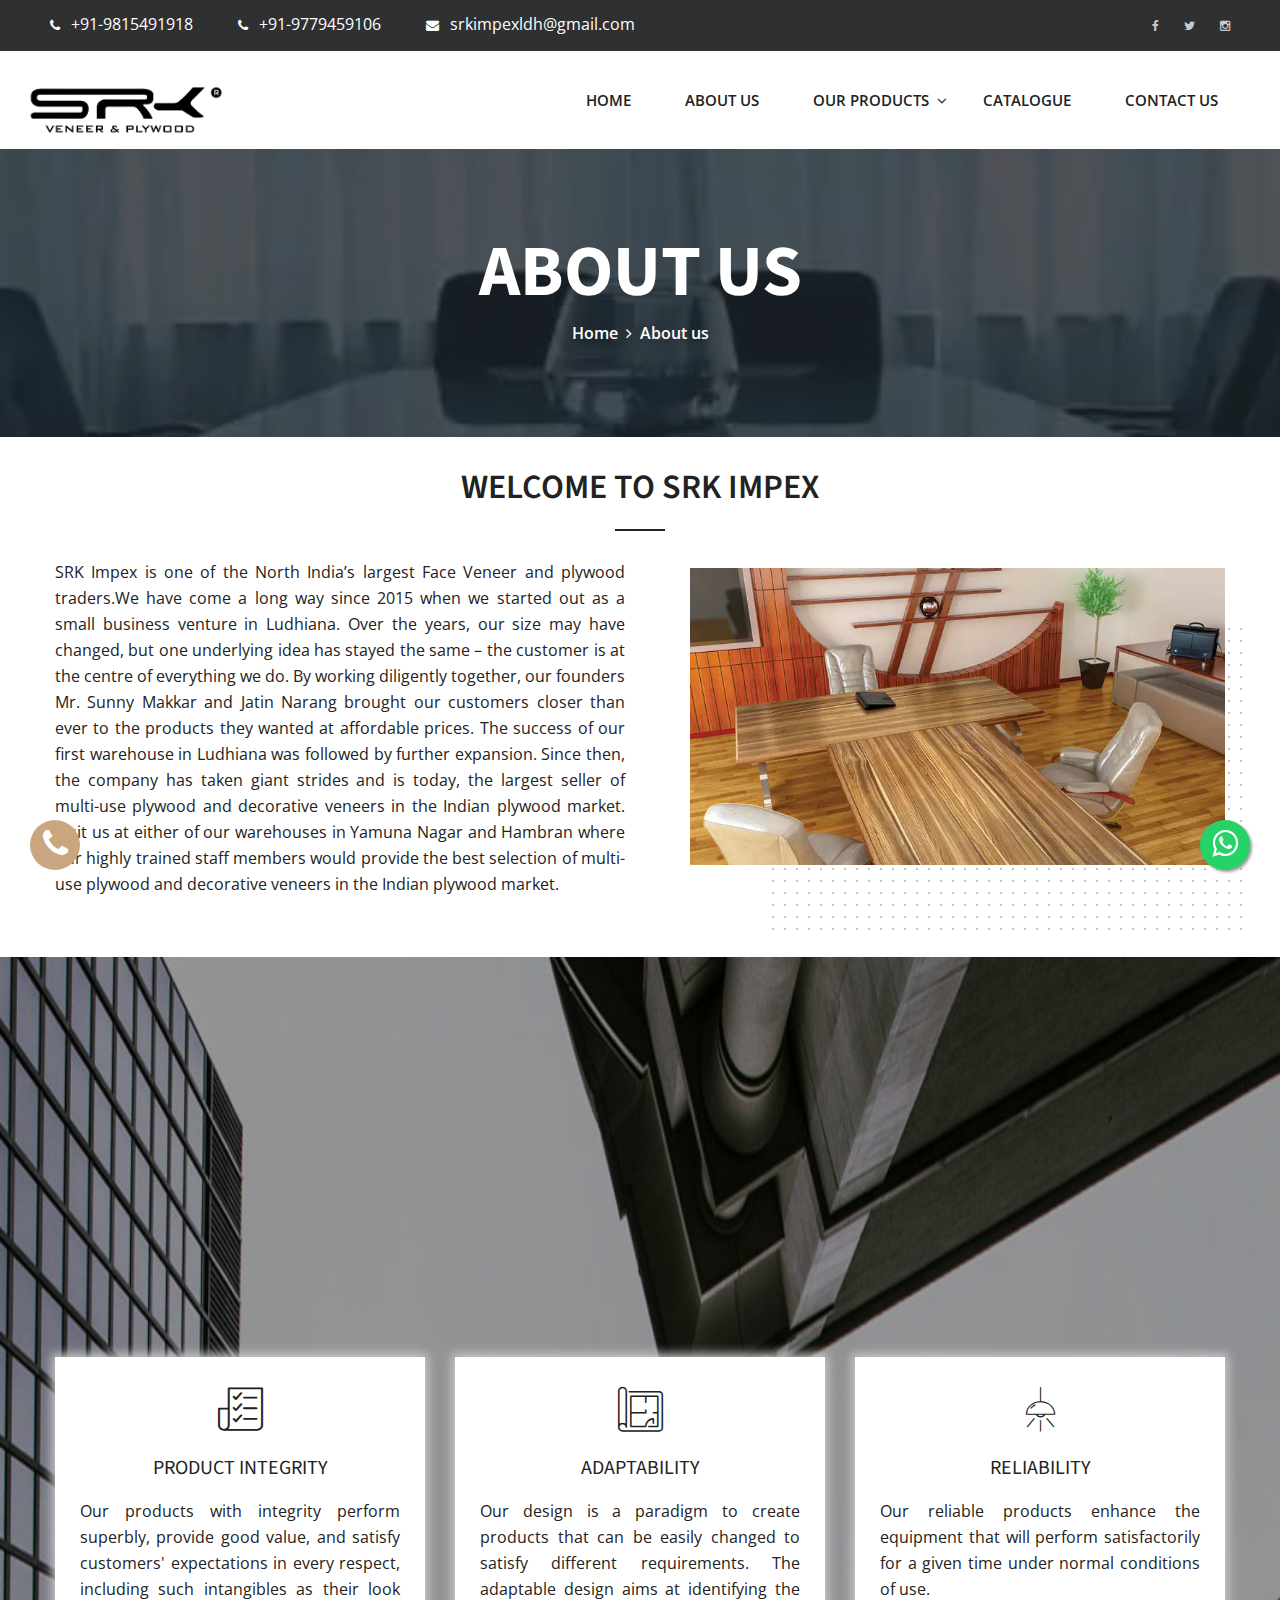
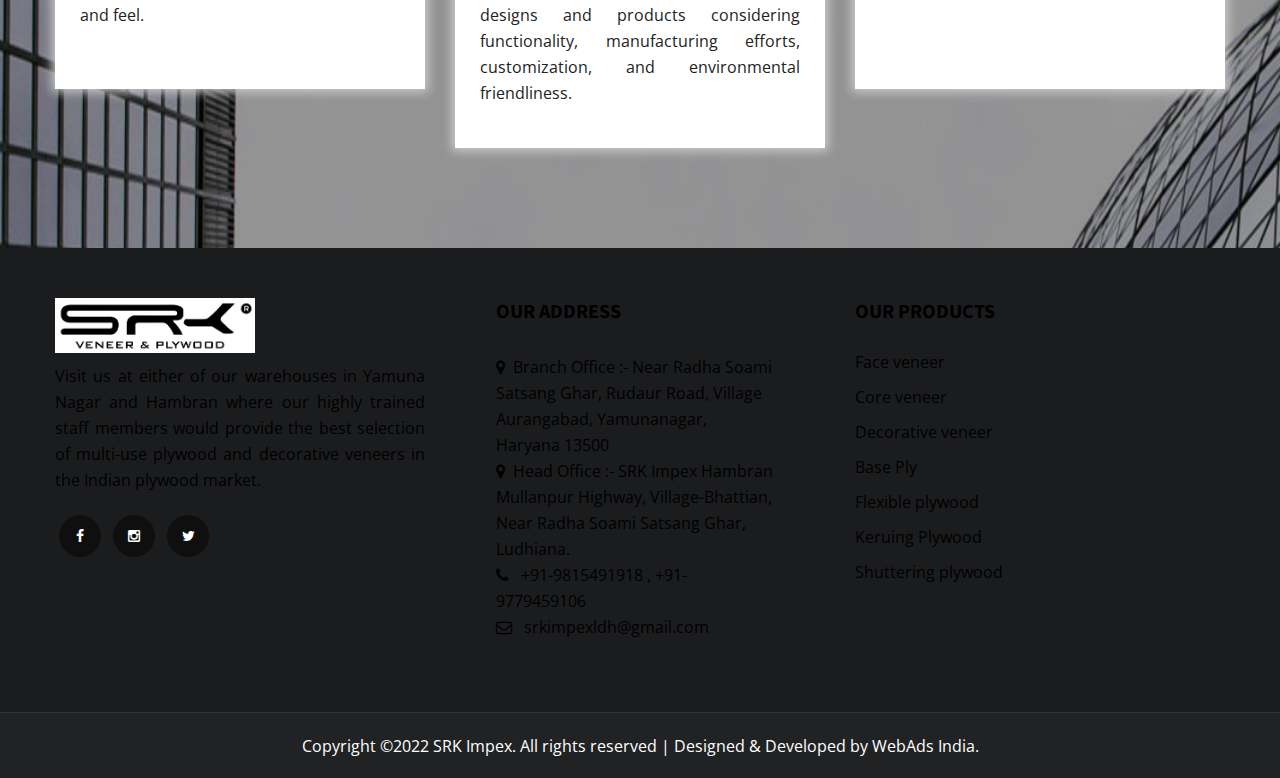
<file: about.html>
<!DOCTYPE html>
<html dir="ltr" lang="en">
  <head>
    <title>About Us - Who We Are? - srkimpex.in</title>
    <meta
      name="description"
      content="SRK Impex is one of North India’s prominent Face Veneer and Plywood Manufacturers. We strive to offer premium quality products at market-leading prices. Read more info at srkimpex.in"
    />
    <link rel="canonical" href="http://www.srkimpex.in/about.html" />
    <meta
      name="keywords"
      content="Face Veneer Manufacturers in Ludhiana, Core Veneer Manufacturers in Ludhiana, Decorative Veneer Manufacturers in Ludhiana, Base Ply Manufacturers in Ludhiana, Plywood Manufacturers in Ludhiana, Flexible Plywood Manufacturers in Ludhiana, Keruing Plywood Manufacturers in Ludhiana, Shuttering Plywood Manufacturers in Ludhiana, SRK Impex"
    />
    <meta name="audience" content="all" />
    <meta name="copyright" content="SRK Impex" />
    <link
      rel="alternate"
      href="http://www.srkimpex.in/about.html"
      hreflang="en-us"
    />
    <meta name="author" content="SRK Impex" />
    <meta name="publisher" content="SRK Impex" />
    <meta name="distribution" content="global" />
    <meta name="content-Language" content="English" />
    <meta name="rating" content="general" />
    <meta name="googlebot" content="index,follow" />
    <meta name="Slurp" content="index,follow" />
    <meta name="msnbot" content="index,follow" />
    <meta name="robots" content="index, follow" />
    <meta name="revisit-after" content="Daily" />
    <meta charset="UTF-8" />
    <meta name="viewport" content="width=device-width, initial-scale=1.0" />
    <meta http-equiv="X-UA-Compatible" content="ie=edge" />
    <!-- Stylesheets -->
    <link href="css/style.css" rel="stylesheet" />
    <link href="css/responsive.css" rel="stylesheet" />
    <link rel="icon" href="pic/srkimpex-favicon.webp" type="image/x-icon" />
    <style>

@media only screen and (max-width: 600px) {

    .service-bg{
  position: relative;
  background: url(../images/service/bg.jpg);
  width: 100%;
  height:1500px;
  background-size: cover;
  background-position: center center;
  background-repeat: no-repeat;
  padding: 90px 0px 189px 0px;
}

.mobile-view{
    padding-top:50px;
}

.mobile-view1{
    margin-top: -950px;
}


  
}


      .phone {
        padding-top: 10px;
        position: fixed;
        width: 50px;
        height: 50px;
        bottom: 30px;
        left: 30px;
        background-color: #caa680;
        color: #ffffff;
        border-radius: 40px;
        text-align: center;
        font-size: 8px;
        z-index: 100;
      }
      .float {
        padding-top: 10px;
        position: fixed;
        width: 50px;
        height: 50px;
        bottom: 30px;
        right: 30px;
        background-color: #25d366;
        color: #fff;
        border-radius: 40px;
        text-align: center;
        font-size: 30px;
        box-shadow: 2px 2px 3px #999;
        z-index: 100;
      }
    </style>
    <a
      href="https://api.whatsapp.com/send?phone=+91-9815491918&text=👋🏽 Hi! I would like to know more about your products"
      class="float"
      target="_blank"
      ><i class="fa fa-whatsapp my-float"></i
    ></a></head
  ><!-- page wrapper -->
  <body class="page-wrapper">
    <!-- main header area -->
    <header class="main-header">
      <!-- header upper -->
      <div class="header-upper">
        <div class="container-fluid">
          <ul class="top-left">
            <li class="aaa">
              <i class="fa fa-phone"></i>
              <a href="tel:+91-9815491918">+91-9815491918</a>
            </li>
            <li class="aaa">
              <i class="fa fa-phone"></i>
              <a href="tel:+91-9779459106">+91-9779459106</a>
            </li>
            <li class="aaa">
              <i class="fa fa-envelope"></i>
              <a href="mailto:srkimpexldh@gmail.com">srkimpexldh@gmail.com </a>
            </li>
          </ul>
          <div class="top-right">
            <ul class="social-top">
              <li>
                <a href="https://www.facebook.com/SRK-IMPEX-102271164819407/"
                  ><i class="fa fa-facebook"></i
                ></a>
              </li>
              <li>
                <a href="https://twitter.com/ImpexSrk"
                  ><i class="fa fa-twitter"></i
                ></a>
              </li>
              <li>
                <a href="https://www.instagram.com/srkimpex/"
                  ><i class="fa fa-instagram"></i
                ></a>
              </li>
            </ul>
          </div>
        </div>
      </div>
      <!-- end header upper -->
      <!-- header lower -->
      <div class="header-lower">
        <div class="container-fluid">
          <div class="logo-box">
            <a href="http://www.srkimpex.in/"
              ><figure>
                <img
                  src="pic/srkimpex-logo.webp"
                  alt="Face Veneer Manufacturers in Ludhiana"
                  width="200px"
                  alt=""
                /></figure
            ></a>
          </div>
          <div class="menu-bar">
            <nav class="main-menu">
              <div class="navbar-header">
                <button
                  type="button"
                  class="navbar-toggle"
                  data-toggle="collapse"
                  data-target=".navbar-collapse"
                >
                  <span class="icon-bar"></span> <span class="icon-bar"></span>
                  <span class="icon-bar"></span>
                </button>
              </div>
              <div class="navbar-collapse collapse clearfix">
                <ul class="navigation clearfix">
                  <li><a href="http://www.srkimpex.in/">Home</a></li>
                  <li>
                    <a href="http://www.srkimpex.in/about.html">About Us</a>
                  </li>
                  <li class="dropdown">
                    <a href="javascript:;">Our Products</a>
                    <ul>
                      <li>
                        <a href="http://www.srkimpex.in/face-veneer.html"
                          >Face veneer
                        </a>
                      </li>
                      <li>
                        <a href="http://www.srkimpex.in/core-veneer.html"
                          >Core veneer
                        </a>
                      </li>
                      <li>
                        <a href="http://www.srkimpex.in/decorative-veneer.html"
                          >Decorative veneer
                        </a>
                      </li>
                      <li>
                        <a href="http://www.srkimpex.in/base-ply.html"
                          >Base Ply
                        </a>
                      </li>
                      <li>
                        <a href="http://www.srkimpex.in/flexible-plywood.html"
                          >Flexible plywood
                        </a>
                      </li>
                      <li>
                        <a href="http://www.srkimpex.in/keruing-plywood.html"
                          >Keruing Plywood
                        </a>
                      </li>
                      <li>
                        <a href="http://www.srkimpex.in/shuttering-plywood.html"
                          >Shuttering plywood</a
                        >
                      </li>
                    </ul>
                  </li>
                  <li>
                    <a href="http://www.srkimpex.in/srk-cata.pdf">Catalogue</a>
                  </li>
                  <li>
                    <a href="http://www.srkimpex.in/contact.html">Contact Us</a>
                  </li>
                </ul>
              </div>
            </nav>
          </div>
        </div>
      </div>
      <!-- end header lower -->
      <!--sticky header-->
      <div class="sticky-header">
        <div class="container-fluid">
          <div class="logo-box">
            <a href="http://www.srkimpex.in/"
              ><figure>
                <img
                  src="pic/srkimpex-logo.webp"
                  alt="Core Veneer Manufacturers in Ludhiana"
                  style="width: 200px; padding-right: 20px"
                /></figure
            ></a>
          </div>
          <div class="menu-bar">
            <nav class="main-menu">
              <div class="navbar-header">
                <button
                  type="button"
                  class="navbar-toggle"
                  data-toggle="collapse"
                  data-target=".navbar-collapse"
                >
                  <span class="icon-bar"></span> <span class="icon-bar"></span>
                  <span class="icon-bar"></span>
                </button>
              </div>
              <div class="navbar-collapse collapse clearfix">
                <ul class="navigation clearfix">
                  <li><a href="http://www.srkimpex.in/">Home</a></li>
                  <li>
                    <a href="http://www.srkimpex.in/about.html">About Us</a>
                  </li>
                  <li class="dropdown">
                    <a href="javascript:;">Our Products</a>
                    <ul>
                      <li>
                        <a href="http://www.srkimpex.in/face-veneer.html"
                          >Face veneer
                        </a>
                      </li>
                      <li>
                        <a href="http://www.srkimpex.in/core-veneer.html"
                          >Core veneer
                        </a>
                      </li>
                      <li>
                        <a href="http://www.srkimpex.in/decorative-veneer.html"
                          >Decorative veneer
                        </a>
                      </li>
                      <li>
                        <a href="http://www.srkimpex.in/base-ply.html"
                          >Base Ply
                        </a>
                      </li>
                      <li>
                        <a href="http://www.srkimpex.in/flexible-plywood.html"
                          >Flexible plywood
                        </a>
                      </li>
                      <li>
                        <a href="http://www.srkimpex.in/keruing-plywood.html"
                          >Keruing Plywood
                        </a>
                      </li>
                      <li>
                        <a href="http://www.srkimpex.in/shuttering-plywood.html"
                          >Shuttering plywood</a
                        >
                      </li>
                    </ul>
                  </li>
                  <li>
                    <a href="http://www.srkimpex.in/srk-cata.pdf">Catalogue</a>
                  </li>
                  <li>
                    <a href="http://www.srkimpex.in/contact.html">Contact Us</a>
                  </li>
                </ul>
              </div>
            </nav>
          </div>
        </div>
      </div>
      <!-- end sticky header -->
    </header>
    <!-- end main header area -->
    <!-- page title -->
    <section
      class="page-title centred"
      style="
        background-image: url(pic/about-us-bg.webp);
        background-attachment: fixed;
        background-size: cover;
      "
    >
      <div class="container">
        <div class="content-box">
          <h1>About Us</h1>
          <div class="bread-crumb">
            <a href="http://www.srkimpex.in/">Home</a> &nbsp;<i
              class="fa fa-angle-right"
            ></i>
            &nbsp;About us
          </div>
        </div>
      </div>
    </section>
    <!--End Page Title-->
    <div class="container">
      <div class="welcome-title">
        <div class="sec-title" style="text-align: center; padding-top: 30px">
          <h2>Welcome to SRK IMPEX</h2>
        </div>
      </div>
    </div>
    <!-- about section -->
    <section class="about-section">
      <div class="container">
        <div class="row">
          <div class="col-md-6 col-sm-6 col-xs-12 about-column">
            <div class="about-title">
              <div class="text">
                <p style="text-align: justify">
                  SRK Impex is one of the North India’s largest Face Veneer and
                  plywood traders.We have come a long way since 2015 when we
                  started out as a small business venture in Ludhiana. Over the
                  years, our size may have changed, but one underlying idea has
                  stayed the same – the customer is at the centre of everything
                  we do. By working diligently together, our founders Mr. Sunny
                  Makkar and Jatin Narang brought our customers closer than ever
                  to the products they wanted at affordable prices. The success
                  of our first warehouse in Ludhiana was followed by further
                  expansion. Since then, the company has taken giant strides and
                  is today, the largest seller of multi-use plywood and
                  decorative veneers in the Indian plywood market. Visit us at
                  either of our warehouses in Yamuna Nagar and Hambran where our
                  highly trained staff members would provide the best selection
                  of multi-use plywood and decorative veneers in the Indian
                  plywood market.
                </p>
              </div>
            </div>
          </div>
          <div class="col-md-6 col-sm-6 col-xs-12 about-column">
            <div class="img-box" style="padding-top: 20px">
              <figure>
                <img
                  class="LazyLoad"
                  src="img/veneers.webp"
                  alt="Best Face Veneer Manufacturers in Ludhiana"
                  title="Best Face Veneer Manufacturers in Ludhiana"
                />
              </figure>
            </div>
          </div>
        </div>
      </div>
    </section>
    <!-- about section end -->
    <!-- service-style-two -->
    <section class="service-style-two mobile-view">
      <div class="service-bg centred"></div>
      <div class="service-content service-section centred">
        <div class="container" style="margin-top: -500px;">
          <div class="row mobile-view1">
            <div class="col-md-4 col-sm-6 col-xs-12 service-column">
              <div class="single-item">
                <div class="icon-box">
                  <i class="flaticon-wedding-planning"></i>
                </div>
                <h4>Product Integrity</h4>
                <div class="text">
                  <p style="text-align: justify">
                    Our products with integrity perform superbly, provide good
                    value, and satisfy customers' expectations in every respect,
                    including such intangibles as their look and feel.
                  </p>
                </div>
              </div>
            </div>
            <div class="col-md-4 col-sm-6 col-xs-12 service-column">
              <div class="single-item">
                <div class="icon-box"><i class="flaticon-map"></i></div>
                <h4>Adaptability</h4>
                <div class="text">
                  <p style="text-align: justify">
                    Our design is a paradigm to create products that can be
                    easily changed to satisfy different requirements. The
                    adaptable design aims at identifying the designs and
                    products considering functionality, manufacturing efforts,
                    customization, and environmental friendliness.
                  </p>
                </div>
              </div>
            </div>
            <div class="col-md-4 col-sm-6 col-xs-12 service-column">
              <div class="single-item">
                <div class="icon-box"><i class="flaticon-technology"></i></div>
                <h4>Reliability</h4>
                <div class="text">
                  <p style="text-align: justify">
                    Our reliable products enhance the equipment that will
                    perform satisfactorily for a given time under normal
                    conditions of use.
                  </p>
                </div>
              </div>
            </div>
          </div>
        </div>
      </div>
    </section>
    <!-- service-style-two end --><!-- main footer -->
    <footer
      class="main-footer sec-pad"
      style="
        background-image: url(img/gallery/7.webp);
        background-attachment: fixed;
        background-size: cover;
      "
    >
      <div class="container">
        <div class="row">
          <div class="col-md-4 col-sm-6 col-xs-12 footer-column">
            <div class="logo-widget footer-widget">
              <div class="footer-title">
                <img
                  src="pic/srkimpex-logo.webp"
                  alt="Decorative Veneer Manufacturers in Ludhiana"
                  style="width: 200px"
                />
              </div>
              <div class="text">
                <p style="text-align: justify; color: #000; padding-top: 10px">
                  Visit us at either of our warehouses in Yamuna Nagar and
                  Hambran where our highly trained staff members would provide
                  the best selection of multi-use plywood and decorative veneers
                  in the Indian plywood market.
                </p>
              </div>
              <ul class="footer-social">
                <li>
                  <a href="https://www.facebook.com/SRK-IMPEX-102271164819407/"
                    ><i class="fa fa-facebook"></i
                  ></a>
                </li>
                <li>
                  <a href="https://www.instagram.com/srkimpex/"
                    ><i class="fa fa-instagram"></i
                  ></a>
                </li>
                <li>
                  <a href="https://twitter.com/ImpexSrk"
                    ><i class="fa fa-twitter"></i
                  ></a>
                </li>
              </ul>
            </div>
          </div>
          <div class="col-md-4 col-sm-6 col-xs-12 footer-column">
            <div class="gallery-widget footer-widget">
              <div class="footer-title">
                <h4 style="color: #000"><b> Our Address</b></h4>
              </div>
              <p style="color: #000">
                <i class="fa fa-map-marker"></i>&nbsp;&nbsp;Branch Office :-
                Near Radha Soami Satsang Ghar, Rudaur Road, Village Aurangabad,
                Yamunanagar, Haryana 13500<br />
                <i class="fa fa-map-marker"></i>&nbsp;&nbsp;Head Office :- SRK
                Impex Hambran Mullanpur Highway, Village-Bhattian, Near Radha
                Soami Satsang Ghar, Ludhiana.<br />
                <i class="fa fa-phone"></i>&nbsp;&nbsp;
                <a href="tel:+91-9815491918"
                  ><span style="color: #000000">+91-9815491918</span></a
                >
                ,
                <a href="tel:+91-9779459106"
                  ><span style="color: #000000">+91-9779459106</span></a
                ><br />
                <i class="fa fa-envelope-o"></i>&nbsp;&nbsp;
                <a href="mailto:srkimpexldh@gmail.com"
                  ><span style="color: #000000">srkimpexldh@gmail.com</span></a
                >
              </p>
            </div>
          </div>
          <div class="col-md-4 col-sm-6 col-xs-12 footer-column">
            <div class="subscribe-widget footer-widget">
              <div class="footer-title">
                <h4 style="color: #000"><b>Our Products</b></h4>
                <ul class="list prod">
                  <li>
                    <a href="http://www.srkimpex.in/face-veneer.html"
                      >Face veneer
                    </a>
                  </li>
                  <li>
                    <a href="http://www.srkimpex.in/core-veneer.html"
                      >Core veneer
                    </a>
                  </li>
                  <li>
                    <a href="http://www.srkimpex.in/decorative-veneer.html"
                      >Decorative veneer
                    </a>
                  </li>
                  <li>
                    <a href="http://www.srkimpex.in/base-ply.html">Base Ply </a>
                  </li>
                  <li>
                    <a href="http://www.srkimpex.in/flexible-plywood.html"
                      >Flexible plywood
                    </a>
                  </li>
                  <li>
                    <a href="http://www.srkimpex.in/keruing-plywood.html"
                      >Keruing Plywood
                    </a>
                  </li>
                  <li>
                    <a href="http://www.srkimpex.in/shuttering-plywood.html"
                      >Shuttering plywood</a
                    >
                  </li>
                </ul>
              </div>
            </div>
          </div>
        </div>
      </div>
    </footer>
    <!-- main footer end -->
    <!-- footer bottom -->
    <div class="footer-bottom centred">
      <div class="copyright">
        <p>
          Copyright ©2022 SRK Impex. All rights reserved | Designed & Developed
          by <a href="https://www.webadsindia.com/">WebAds India. </a>
        </p>
      </div>
    </div>
    <div class="phone">
      <a target="_blank" href="Tel:+91-9815491918 ">
        <h5>
          <i
            class="fa fa-phone fa-2x"
            style="color: #fff"
            aria-hidden="true"
          ></i></h5
      ></a>
    </div>
    <!--End pagewrapper--><!--Scroll to top-->
    <div class="scroll-to-top scroll-to-target" data-target=".main-header">
      <span class="icon fa fa-angle-up"></span>
    </div>
    <!--jquery js -->
    <script type="text/javascript" src="js/jquery-2.1.4.js"></script>
    <script src="js/bootstrap.min.js"></script>
    <script src="js/owl.carousel.min.js"></script>
    <script src="js/wow.js"></script>
    <script src="js/validation.js"></script>
    <script src="js/isotope.js"></script>
    <script src="js/jquery.fancybox.pack.js"></script>
    <script type="text/javascript" src="js/SmoothScroll.js"></script>
    <script src="js/slider-active.js" type="text/javascript"></script>
    <script
      src="revolution/js/jquery.themepunch.tools.min.js"
      type="text/javascript"
    ></script>
    <script
      src="revolution/js/jquery.themepunch.revolution.min.js"
      type="text/javascript"
    ></script>
    <script
      src="revolution/js/extensions/revolution.extension.actions.min.js"
      type="text/javascript"
    ></script>
    <script
      src="revolution/js/extensions/revolution.extension.carousel.min.js"
      type="text/javascript"
    ></script>
    <script
      src="revolution/js/extensions/revolution.extension.kenburn.min.js"
      type="text/javascript"
    ></script>
    <script
      src="revolution/js/extensions/revolution.extension.layeranimation.min.js"
      type="text/javascript"
    ></script>
    <script
      src="revolution/js/extensions/revolution.extension.migration.min.js"
      type="text/javascript"
    ></script>
    <script
      src="revolution/js/extensions/revolution.extension.navigation.min.js"
      type="text/javascript"
    ></script>
    <script
      src="revolution/js/extensions/revolution.extension.parallax.min.js"
      type="text/javascript"
    ></script>
    <script
      src="revolution/js/extensions/revolution.extension.slideanims.min.js"
      type="text/javascript"
    ></script>
    <script
      src="revolution/js/extensions/revolution.extension.video.min.js"
      type="text/javascript"
    ></script>
    <script src="js/script.js"></script>
    <!-- End of .page_wrapper -->
  </body>
</html>
</file>
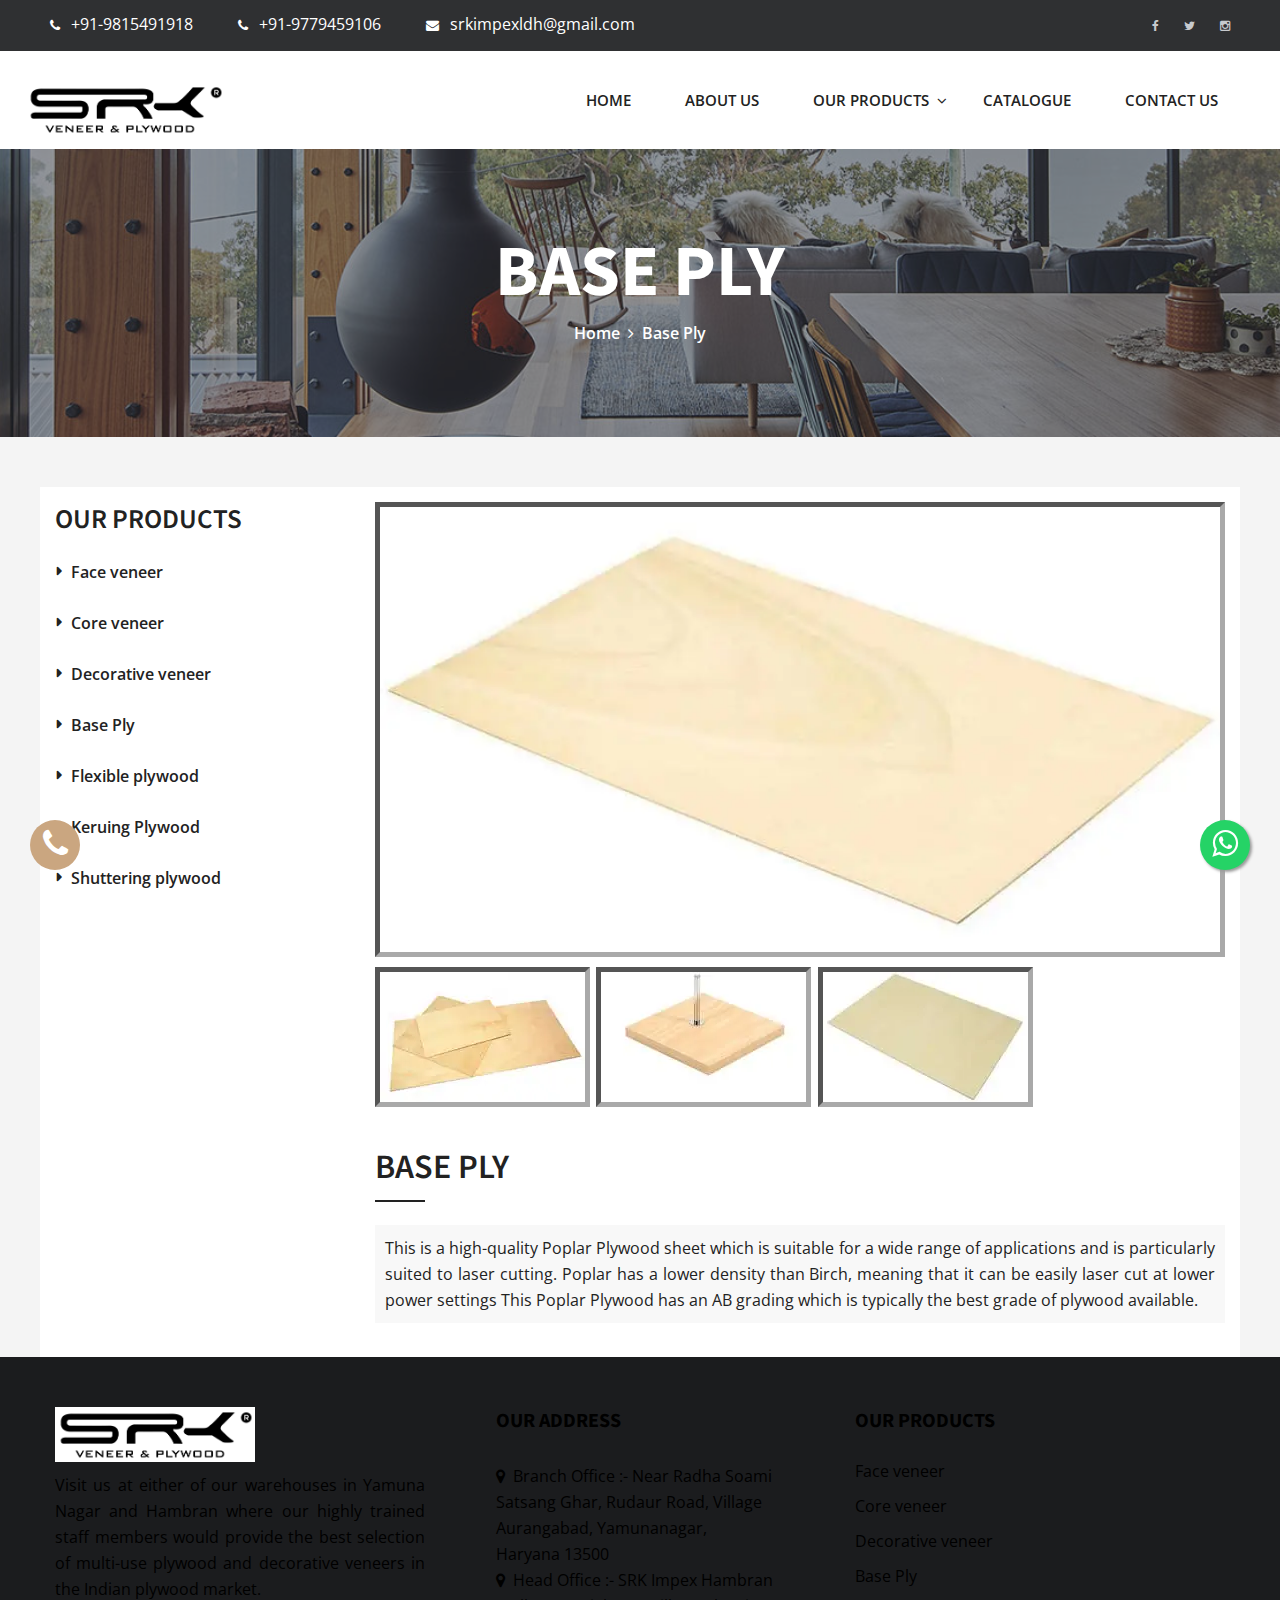
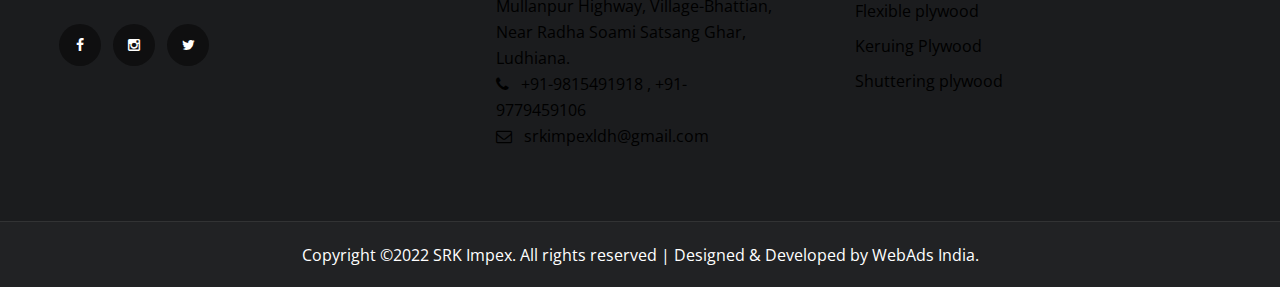
<file: base-ply.html>
<!DOCTYPE html><html dir="ltr" lang="en"><head><title>Base Ply Manufacturer in Ludhiana * SRK Impex</title><meta name="description" content="SRK Impex is the leading Base Ply Manufacturer in Ludhiana. Due to the natural look, our offered base ply are highly demanded and esteemed for their everlasting lustre and stunning look. Read more info at srkimpex.in" /><link rel="canonical" href="http://www.srkimpex.in/base-ply.html" /><meta name="keywords" content="Base Ply Manufacturer in Ludhiana, Base Ply Supplier in Ludhiana, Base Ply Trader in Ludhiana, Base Ply Exporter in Ludhiana, Base Ply Distributor in Ludhiana, SRK Impex" /><meta name="classification" content="Base Ply Manufacturer in Ludhiana, SRK Impex, Base Ply, Manufacturer, Supplier, Trader, Exporter, Distributor, Ludhiana, India" /><meta name="audience" content="all" /><meta name="copyright" content="SRK Impex"><link rel="alternate" href="http://www.srkimpex.in/base-ply.html" hreflang="en-us" /><meta name="author" content="SRK Impex"><meta name="publisher" content="SRK Impex" /><meta name="distribution" content="global"><meta name="content-Language" content="English" /><meta name="rating" content="general"><meta name="googlebot" content="index,follow" /><meta name="Slurp" content="index,follow" /><meta name="msnbot" content="index,follow" /><meta name="robots" content="index, follow" /><meta name="revisit-after" content="Daily"><meta charset="UTF-8" /><meta name="viewport" content="width=device-width, initial-scale=1.0" /><meta http-equiv="X-UA-Compatible" content="ie=edge" /><!-- Stylesheets --><link href="css/style.css" rel="stylesheet"><link href="css/responsive.css" rel="stylesheet"><link rel="icon" href="pic/srkimpex-favicon.webp" type="image/x-icon"> <style>.phone {                padding-top: 10px;                position: fixed;                width: 50px;                height: 50px;                bottom: 30px;                left:30px;                background-color:#CAA680;                color:#FFFFFF;                border-radius:40px;                text-align:center;                font-size: 8px;    z-index: 100;                }				.float {	padding-top: 10px;    position: fixed;    width: 50px;    height: 50px;    bottom: 30px;    right: 30px;    background-color: #25d366;    color: #FFF;    border-radius: 40px;    text-align: center;    font-size: 30px;    box-shadow: 2px 2px 3px #999;    z-index: 100;}</style>    <a href="https://api.whatsapp.com/send?phone=+91-9815491918&text=👋🏽 Hi! I would like to know more about your products" class="float" target="_blank"><i class="fa fa-whatsapp my-float"></i></a>		</head>

<!-- page wrapper --><body class="page-wrapper"><!-- main header area -->    <header class="main-header">        <!-- header upper -->        <div class="header-upper">            <div class="container-fluid">                <ul class="top-left">                                        <li class="aaa"><i class="fa fa-phone"></i> <a href="tel:+91-9815491918">+91-9815491918</a></li>                    <li class="aaa"><i class="fa fa-phone"></i> <a href="tel:+91-9779459106">+91-9779459106</a></li>                    <li class="aaa"><i class="fa fa-envelope"></i> <a href="mailto:srkimpexldh@gmail.com">srkimpexldh@gmail.com </a></li>                </ul>                <div class="top-right">                    <ul class="social-top">                        <li><a href="https://www.facebook.com/SRK-IMPEX-102271164819407/"><i class="fa fa-facebook"></i></a></li>                        <li><a href="https://twitter.com/ImpexSrk"><i class="fa fa-twitter"></i></a></li>                        <li><a href="https://www.instagram.com/srkimpex/"><i class="fa fa-instagram"></i></a></li>                                            </ul>                </div>                         </div>        </div>        <!-- end header upper -->                <!-- header lower -->             <div class="header-lower">            <div class="container-fluid">                <div class="logo-box">                    <a href="http://www.srkimpex.in/"><figure><img src="pic/srkimpex-logo.webp" alt="#1 Base Ply Supplier in Ludhiana" width="200px" alt=""></figure></a>                </div>                <div class="menu-bar">                    <nav class="main-menu">                        <div class="navbar-header">                            <button type="button" class="navbar-toggle" data-toggle="collapse" data-target=".navbar-collapse">                                <span class="icon-bar"></span>                                <span class="icon-bar"></span>                                <span class="icon-bar"></span>                            </button>                        </div>                        <div class="navbar-collapse collapse clearfix">                            <ul class="navigation clearfix">                                <li ><a href="http://www.srkimpex.in/">Home</a>                                                                    </li>                                <li><a href="http://www.srkimpex.in/about.html">About Us</a>                                </li>                                <li class="dropdown"><a href="javascript:;">Our Products</a>                                    <ul>                            <li><a href="http://www.srkimpex.in/face-veneer.html">Face veneer </a></li>                            <li><a href="http://www.srkimpex.in/core-veneer.html">Core veneer </a></li>                            <li><a href="http://www.srkimpex.in/decorative-veneer.html">Decorative veneer </a></li>                            <li><a href="http://www.srkimpex.in/base-ply.html">Base Ply </a></li>                            <li><a href="http://www.srkimpex.in/flexible-plywood.html">Flexible plywood </a></li>                            <li><a href="http://www.srkimpex.in/keruing-plywood.html">Keruing Plywood  </a></li>                            <li><a href="http://www.srkimpex.in/shuttering-plywood.html">Shuttering plywood</a></li>                                    </ul>                                </li>                                                                <li><a href="http://www.srkimpex.in/srk-cata.pdf">Catalogue</a>                                                                    </li>                                <li><a href="http://www.srkimpex.in/contact.html">Contact Us</a>                                                                    </li>                                                            </ul>                        </div>                    </nav>                                    </div>            </div>        </div>        <!-- end header lower -->        <!--sticky header-->        <div class="sticky-header">            <div class="container-fluid">                <div class="logo-box">                    <a href="http://www.srkimpex.in/"><figure><img src="pic/srkimpex-logo.webp" alt="#1 Base Ply Trader in Ludhiana" style="width:200px;padding-right: 20px;"></figure></a>                </div>                <div class="menu-bar">                    <nav class="main-menu">                        <div class="navbar-header">                            <button type="button" class="navbar-toggle" data-toggle="collapse" data-target=".navbar-collapse">                                <span class="icon-bar"></span>                                <span class="icon-bar"></span>                                <span class="icon-bar"></span>                            </button>                        </div>                        <div class="navbar-collapse collapse clearfix">                            <ul class="navigation clearfix">                               <li ><a href="http://www.srkimpex.in/">Home</a>                                                                    </li>                                <li><a href="http://www.srkimpex.in/about.html">About Us</a>                                </li>                                <li class="dropdown"><a href="javascript:;">Our Products</a>                                    <ul>                            <li><a href="http://www.srkimpex.in/face-veneer.html">Face veneer </a></li>                            <li><a href="http://www.srkimpex.in/core-veneer.html">Core veneer </a></li>                            <li><a href="http://www.srkimpex.in/decorative-veneer.html">Decorative veneer </a></li>                            <li><a href="http://www.srkimpex.in/base-ply.html">Base Ply </a></li>                            <li><a href="http://www.srkimpex.in/flexible-plywood.html">Flexible plywood </a></li>                            <li><a href="http://www.srkimpex.in/keruing-plywood.html">Keruing Plywood  </a></li>                            <li><a href="http://www.srkimpex.in/shuttering-plywood.html">Shuttering plywood</a></li>                                    </ul>                                </li>                                <li><a href="http://www.srkimpex.in/srk-cata.pdf">Catalogue</a>                                                                    </li>                                <li><a href="http://www.srkimpex.in/contact.html">Contact Us</a>                                                                    </li>                                                            </ul>                        </div>                    </nav>                                   </div>            </div>        </div>        <!-- end sticky header -->    </header>    <!-- end main header area -->


    <!-- page title -->
    <section class="page-title centred">
        <div class="container">
            <div class="content-box">						<h1>Base Ply</h1>
                <div class="bread-crumb">
                    <a href="http://www.srkimpex.in/">Home</a> &nbsp;<i class="fa fa-angle-right"></i> &nbsp;Base Ply
                </div>                
            </div>
        </div>
    </section>
    <!--End Page Title-->


    <!-- service details -->
    <section class="service-details sidebar-page-container">
        <div class="container">
            <div class="row"style="background-color: #fff;
    padding-top: 15px;">
                <div class="col-md-3 col-sm-6 col-xs-12 sidebar-side">
                    <div class="sidebar">
                        <div class="title">Our Products</div>
                         <ul class="list">                            <li><a href="http://www.srkimpex.in/face-veneer.html">Face veneer </a></li>                            <li><a href="http://www.srkimpex.in/core-veneer.html">Core veneer </a></li>                            <li><a href="http://www.srkimpex.in/decorative-veneer.html">Decorative veneer </a></li>                            <li><a href="http://www.srkimpex.in/base-ply.html">Base Ply </a></li>                            <li><a href="http://www.srkimpex.in/flexible-plywood.html">Flexible plywood </a></li>                            <li><a href="http://www.srkimpex.in/keruing-plywood.html">Keruing Plywood  </a></li>                            <li><a href="http://www.srkimpex.in/shuttering-plywood.html">Shuttering plywood</a></li>                        </ul>
                        <div class="modal fade" id="modalSubscriptionForm" tabindex="-1" role="dialog" aria-labelledby="myModalLabel"
  aria-hidden="true">
  <div class="modal-dialog" role="document">
    <div class="modal-content">
      <div class="modal-header text-center">
        <h4 class="modal-title w-100 font-weight-bold">Enquiry Form</h4>
        
      </div>
      <div class="modal-body mx-3">
        <div class="md-form mb-5">
          <label data-error="wrong" data-success="right" for="form3">Your Name</label>
          <input type="text" id="form3" class="form-control validate">
          
        </div>

        <div class="md-form mb-4">
          <label data-error="wrong" data-success="right" for="form2">Your Email</label>
          <input type="email" id="form2" class="form-control validate">
          
        </div>

      </div>
      <div class="modal-footer d-flex justify-content-center">
        <button class="btn btn-indigo" style="background-color: #000;
    color: #fff;">Sumit</button>
      </div>
    </div>
  </div>
</div>
                    </div>
                </div>
                <div class="col-md-9 col-sm-12 col-xs-12 content-side">
                    <div class="service-details-content">
                        <div class="img-box">                            <figure><img class="LazyLoad" src="product/base-ply/base-ply-manufacturer-in-ludhiana.webp" alt="Base Ply Manufacturer in Ludhiana" title="Base Ply Manufacturer in Ludhiana" ></figure>                            <ul class="img-list">                                <li><figure><img class="LazyLoad" src="product/base-ply/base-ply-supplier-in-ludhiana.webp" alt="Base Ply Supplier in Ludhiana" title="Base Ply Supplier in Ludhiana" ></figure>                                <li><figure><img class="LazyLoad" src="product/base-ply/base-ply-trader-in-ludhiana.webp" alt="Base Ply Trader in Ludhiana" title="Base Ply Trader in Ludhiana" ></figure>                                                         <li><figure><img class="LazyLoad" src="product/base-ply/base-ply-exporter-in-ludhiana.webp" alt="Base Ply Exporter in Ludhiana" title="Base Ply Exporter in Ludhiana" ></figure>                            </ul>                        </div>                        <div class="content-style-one">
                            <div class="sec-title two"><h2>Base Ply</h2></div>
                            <div class="text">
                                <p style="background-color: #f8f8f8;
    text-align: justify;
    padding: 10px;">
This is a high-quality Poplar Plywood sheet which is suitable for a wide range of applications and is particularly suited to laser cutting. Poplar has a lower density than Birch, meaning that it can be easily laser cut at lower power settings

This Poplar Plywood has an AB grading which is typically the best grade of plywood available.</p>
                                
                                
                            </div>
                        </div>
                        
                        
                    </div>
                </div>
            </div>
        </div>
    </section>
    <!-- service details end -->
<!-- main footer -->    <footer class="main-footer sec-pad" style="background-image: url(img/gallery/7.webp); background-attachment: fixed; background-size: cover">        <div class="container">            <div class="row">                <div class="col-md-4 col-sm-6 col-xs-12 footer-column">                    <div class="logo-widget footer-widget">                        <div class="footer-title"><img src="pic/srkimpex-logo.webp" alt="#1 Base Ply Manufacturer in Ludhiana" style="width:200px"></div>                          <div class="text"><p style="text-align: justify; color: #000; padding-top: 10px">Visit us at either of our warehouses in Yamuna Nagar and Hambran where our highly trained staff members would provide the best selection of multi-use plywood and decorative veneers in the Indian plywood market. </p></div>                        <ul class="footer-social">                            <li><a href="https://www.facebook.com/SRK-IMPEX-102271164819407/"><i class="fa fa-facebook"></i></a></li>                            <li><a href="https://www.instagram.com/srkimpex/"><i class="fa fa-instagram"></i></a></li>                            <li><a href="https://twitter.com/ImpexSrk"><i class="fa fa-twitter"></i></a></li>                                                                                </ul>                    </div>                </div>                                                <div class="col-md-4 col-sm-6 col-xs-12 footer-column">                    <div class="gallery-widget footer-widget">                        <div class="footer-title"><h4 style="color: #000;"><b> Our Address</b> </h4></div><p style="color: #000;">                       <i class="fa fa-map-marker"></i>&nbsp;&nbsp;Branch Office :-  Near Radha Soami Satsang Ghar, Rudaur Road, Village Aurangabad, Yamunanagar, Haryana 13500<br>                       <i class="fa fa-map-marker"></i>&nbsp;&nbsp;Head Office :-  SRK Impex Hambran Mullanpur Highway, Village-Bhattian, Near Radha Soami Satsang Ghar, Ludhiana.<br>                        <i class="fa fa-phone"></i>&nbsp;&nbsp; <a href="tel:+91-9815491918"><span style="color:#000000">+91-9815491918</span></a> , <a href="tel:+91-9779459106"><span style="color:#000000">+91-9779459106</span></a><br>                        <i class="fa fa-envelope-o"></i>&nbsp;&nbsp; <a href="mailto:srkimpexldh@gmail.com"><span style="color:#000000">srkimpexldh@gmail.com</span></a>                        </p>                     </div>                </div>                <div class="col-md-4 col-sm-6 col-xs-12 footer-column">                    <div class="subscribe-widget footer-widget">                        <div class="footer-title"><h4 style="color: #000;"><b>Our Products</b></h4>                            <ul class="list prod">                            <li><a href="http://www.srkimpex.in/face-veneer.html">Face veneer </a></li>                            <li><a href="http://www.srkimpex.in/core-veneer.html">Core veneer </a></li>                            <li><a href="http://www.srkimpex.in/decorative-veneer.html">Decorative veneer </a></li>                            <li><a href="http://www.srkimpex.in/base-ply.html">Base Ply </a></li>                            <li><a href="http://www.srkimpex.in/flexible-plywood.html">Flexible plywood </a></li>                            <li><a href="http://www.srkimpex.in/keruing-plywood.html">Keruing Plywood  </a></li>                            <li><a href="http://www.srkimpex.in/shuttering-plywood.html">Shuttering plywood</a></li>                        </ul>                        </div>                                                                    </div>                </div>            </div>        </div>    </footer>    <!-- main footer end -->    <!-- footer bottom -->    <div class="footer-bottom centred">        <div class="copyright"><p>Copyright ©2022 SRK Impex. All rights reserved | Designed & Developed by <a href="https://www.webadsindia.com/">WebAds India. </a></p></div>    </div>		<div class="phone">                            <a  target="_blank" href="Tel:+91-9815491918 ">                            <h5><i class="fa fa-phone fa-2x" style="color:#fff" aria-hidden="true"></i></h5></a>                            </div>        <!--End pagewrapper--><!--Scroll to top--><div class="scroll-to-top scroll-to-target" data-target=".main-header"><span class="icon fa fa-angle-up"></span></div><!--jquery js --><script type="text/javascript" src="js/jquery-2.1.4.js"></script><script src="js/bootstrap.min.js"></script><script src="js/owl.carousel.min.js"></script><script src="js/wow.js"></script><script src="js/validation.js"></script><script src="js/isotope.js"></script><script src="js/jquery.fancybox.pack.js"></script><script type="text/javascript" src="js/SmoothScroll.js"></script><script src="js/slider-active.js" type="text/javascript"></script><script src="revolution/js/jquery.themepunch.tools.min.js" type="text/javascript"></script><script src="revolution/js/jquery.themepunch.revolution.min.js" type="text/javascript"></script><script src="revolution/js/extensions/revolution.extension.actions.min.js" type="text/javascript"></script><script src="revolution/js/extensions/revolution.extension.carousel.min.js" type="text/javascript"></script><script src="revolution/js/extensions/revolution.extension.kenburn.min.js" type="text/javascript"></script><script src="revolution/js/extensions/revolution.extension.layeranimation.min.js" type="text/javascript"></script><script src="revolution/js/extensions/revolution.extension.migration.min.js" type="text/javascript"></script><script src="revolution/js/extensions/revolution.extension.navigation.min.js" type="text/javascript"></script><script src="revolution/js/extensions/revolution.extension.parallax.min.js" type="text/javascript"></script><script src="revolution/js/extensions/revolution.extension.slideanims.min.js" type="text/javascript"></script><script src="revolution/js/extensions/revolution.extension.video.min.js" type="text/javascript"></script><script src="js/script.js"></script><!-- End of .page_wrapper --></body></html>
</file>
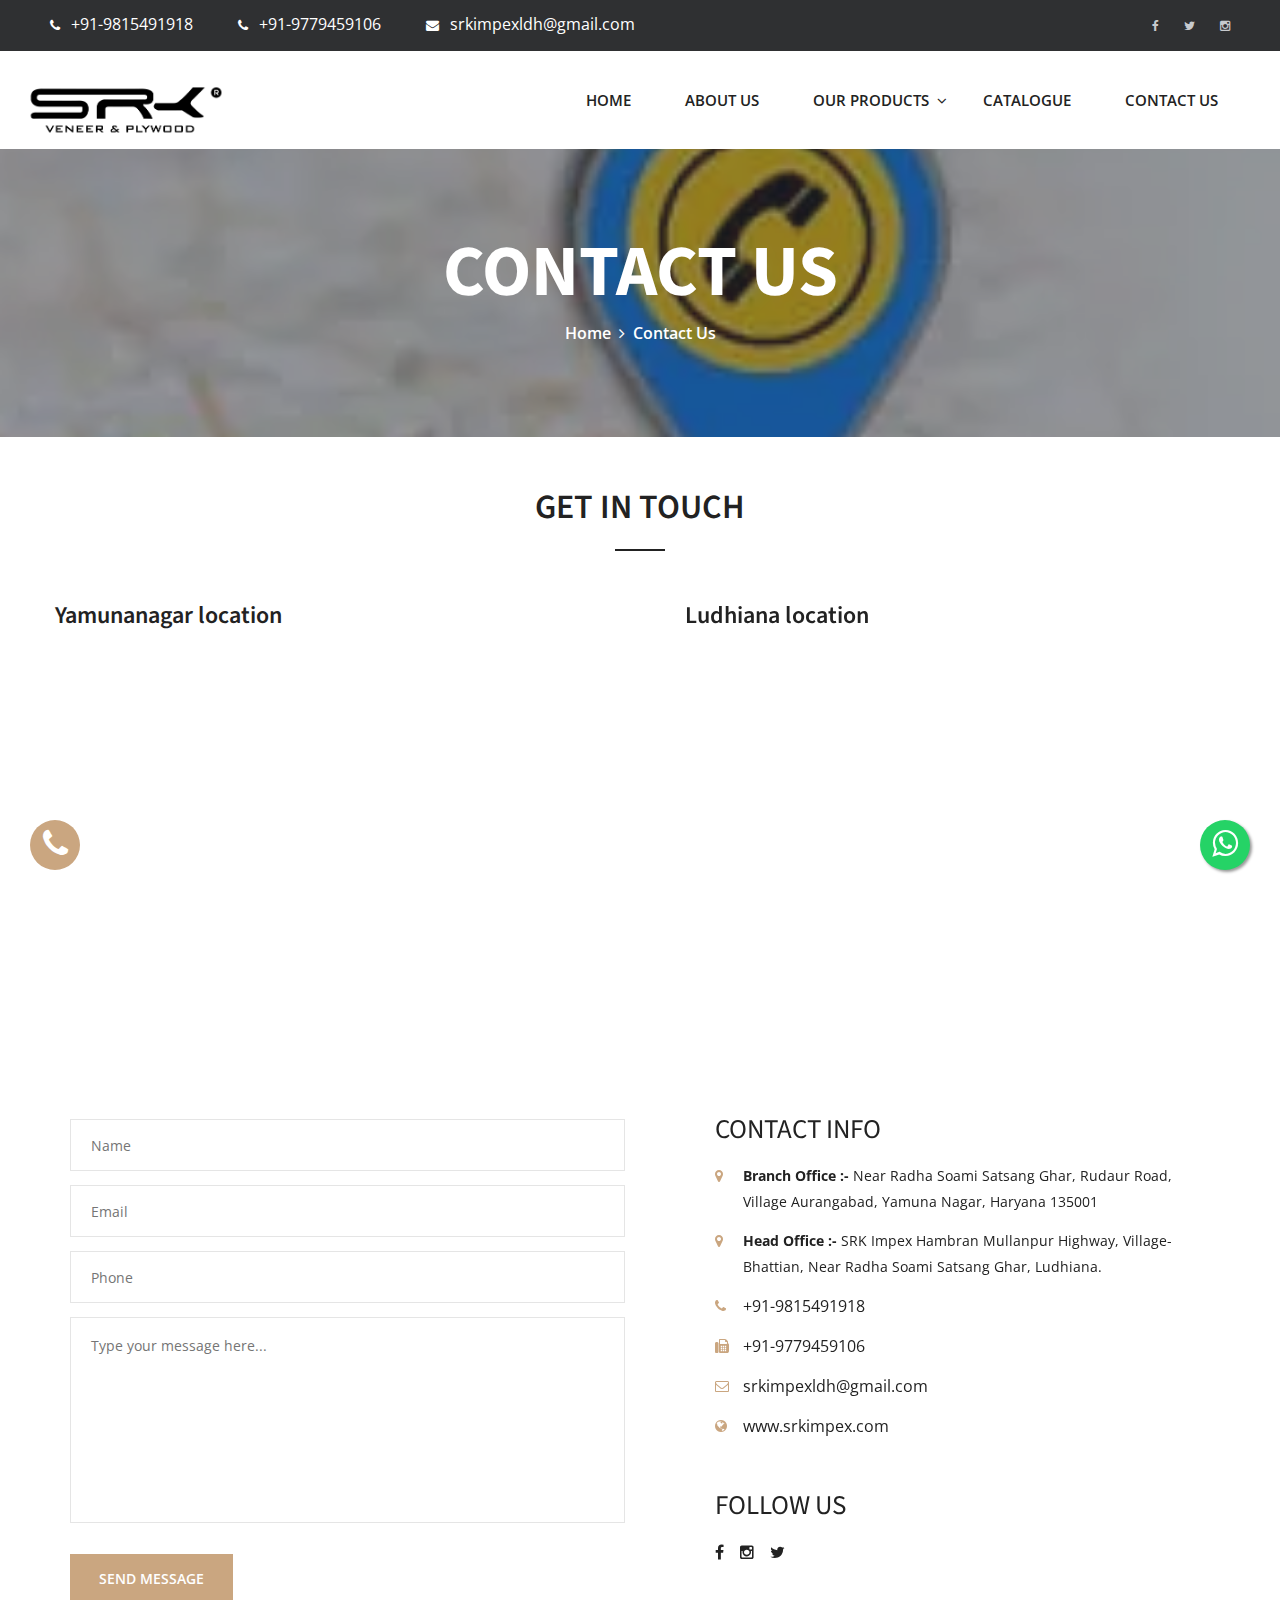
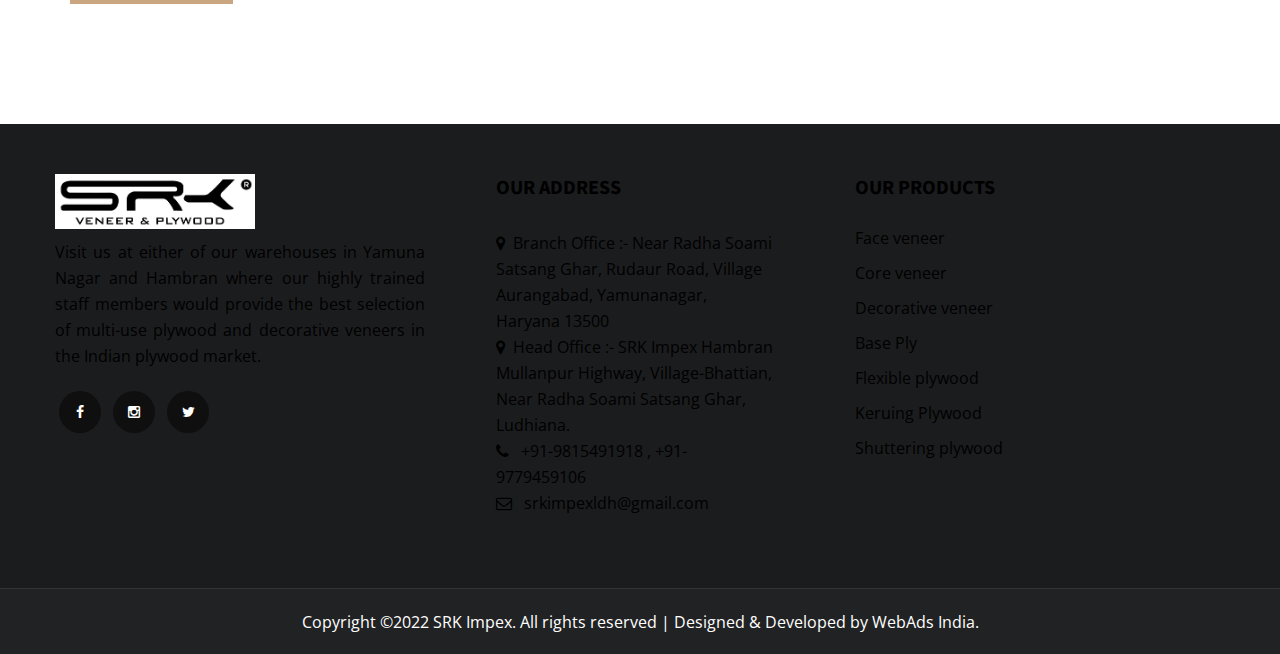
<file: contact.html>
<!DOCTYPE html>
<html dir="ltr" lang="en">
  <head>
    <title>Contact Us * Get In Touch With SRK Impex Experts</title>
    <meta
      name="description"
      content="With thriving industry expertise and knowledge, we are involved in providing our customers with an exceptional collection of Face Veneer and Plywood.. Read more info at srkimpex.in"
    />
    <link rel="canonical" href="http://www.srkimpex.in/contact.html" />
    <meta
      name="keywords"
      content="Face Veneer Trader in Ludhiana, Core Veneer Trader in Ludhiana, Decorative Veneer Trader in Ludhiana, Base Ply Trader in Ludhiana, Plywood, Flexible Plywood Trader in Ludhiana, Keruing Plywood Trader in Ludhiana, Shuttering Plywood Trader in Ludhiana, SRK Impex"
    />
    <meta name="audience" content="all" />
    <meta name="copyright" content="SRK Impex" />
    <link
      rel="alternate"
      href="http://www.srkimpex.in/contact.html"
      hreflang="en-us"
    />
    <meta name="author" content="SRK Impex" />
    <meta name="publisher" content="SRK Impex" />
    <meta name="distribution" content="global" />
    <meta name="content-Language" content="English" />
    <meta name="rating" content="general" />
    <meta name="googlebot" content="index,follow" />
    <meta name="Slurp" content="index,follow" />
    <meta name="msnbot" content="index,follow" />
    <meta name="robots" content="index, follow" />
    <meta name="revisit-after" content="Daily" />
    <meta charset="UTF-8" />
    <meta name="viewport" content="width=device-width, initial-scale=1.0" />
    <meta http-equiv="X-UA-Compatible" content="ie=edge" />
    <!-- Stylesheets -->
    <link href="css/style.css" rel="stylesheet" />
    <link href="css/responsive.css" rel="stylesheet" />
    <link rel="icon" href="pic/srkimpex-favicon.webp" type="image/x-icon" />
    <style>
      .phone {
        padding-top: 10px;
        position: fixed;
        width: 50px;
        height: 50px;
        bottom: 30px;
        left: 30px;
        background-color: #caa680;
        color: #ffffff;
        border-radius: 40px;
        text-align: center;
        font-size: 8px;
        z-index: 100;
      }
      .float {
        padding-top: 10px;
        position: fixed;
        width: 50px;
        height: 50px;
        bottom: 30px;
        right: 30px;
        background-color: #25d366;
        color: #fff;
        border-radius: 40px;
        text-align: center;
        font-size: 30px;
        box-shadow: 2px 2px 3px #999;
        z-index: 100;
      }
      @media only screen and (max-width: 600px) {

        .mobo{
            width: 380px;
        }
 
}

    </style>
    <a
      href="https://api.whatsapp.com/send?phone=+91-9815491918&text=👋🏽 Hi! I would like to know more about your products"
      class="float"
      target="_blank"
      ><i class="fa fa-whatsapp my-float"></i
    ></a>
  </head>

  <!-- page wrapper -->
  <body class="page-wrapper">
    <!-- main header area -->
    <header class="main-header">
      <!-- header upper -->
      <div class="header-upper">
        <div class="container-fluid">
          <ul class="top-left">
            <li class="aaa">
              <i class="fa fa-phone"></i>
              <a href="tel:+91-9815491918">+91-9815491918</a>
            </li>
            <li class="aaa">
              <i class="fa fa-phone"></i>
              <a href="tel:+91-9779459106">+91-9779459106</a>
            </li>
            <li class="aaa">
              <i class="fa fa-envelope"></i>
              <a href="mailto:srkimpexldh@gmail.com">srkimpexldh@gmail.com </a>
            </li>
          </ul>
          <div class="top-right">
            <ul class="social-top">
              <li>
                <a href="https://www.facebook.com/SRK-IMPEX-102271164819407/"
                  ><i class="fa fa-facebook"></i
                ></a>
              </li>
              <li>
                <a href="https://twitter.com/ImpexSrk"
                  ><i class="fa fa-twitter"></i
                ></a>
              </li>
              <li>
                <a href="https://www.instagram.com/srkimpex/"
                  ><i class="fa fa-instagram"></i
                ></a>
              </li>
            </ul>
          </div>
        </div>
      </div>
      <!-- end header upper -->
      <!-- header lower -->
      <div class="header-lower">
        <div class="container-fluid">
          <div class="logo-box">
            <a href="http://www.srkimpex.in/"
              ><figure>
                <img
                  src="pic/srkimpex-logo.webp"
                  alt="Face Veneer Trader in Ludhiana"
                  width="200px"
                  alt=""
                /></figure
            ></a>
          </div>
          <div class="menu-bar">
            <nav class="main-menu">
              <div class="navbar-header">
                <button
                  type="button"
                  class="navbar-toggle"
                  data-toggle="collapse"
                  data-target=".navbar-collapse"
                >
                  <span class="icon-bar"></span> <span class="icon-bar"></span>
                  <span class="icon-bar"></span>
                </button>
              </div>
              <div class="navbar-collapse collapse clearfix">
                <ul class="navigation clearfix">
                  <li><a href="http://www.srkimpex.in/">Home</a></li>
                  <li>
                    <a href="http://www.srkimpex.in/about.html">About Us</a>
                  </li>
                  <li class="dropdown">
                    <a href="javascript:;">Our Products</a>
                    <ul>
                      <li>
                        <a href="http://www.srkimpex.in/face-veneer.html"
                          >Face veneer
                        </a>
                      </li>
                      <li>
                        <a href="http://www.srkimpex.in/core-veneer.html"
                          >Core veneer
                        </a>
                      </li>
                      <li>
                        <a href="http://www.srkimpex.in/decorative-veneer.html"
                          >Decorative veneer
                        </a>
                      </li>
                      <li>
                        <a href="http://www.srkimpex.in/base-ply.html"
                          >Base Ply
                        </a>
                      </li>
                      <li>
                        <a href="http://www.srkimpex.in/flexible-plywood.html"
                          >Flexible plywood
                        </a>
                      </li>
                      <li>
                        <a href="http://www.srkimpex.in/keruing-plywood.html"
                          >Keruing Plywood
                        </a>
                      </li>
                      <li>
                        <a href="http://www.srkimpex.in/shuttering-plywood.html"
                          >Shuttering plywood</a
                        >
                      </li>
                    </ul>
                  </li>
                  <li>
                    <a href="http://www.srkimpex.in/srk-cata.pdf">Catalogue</a>
                  </li>
                  <li>
                    <a href="http://www.srkimpex.in/contact.html">Contact Us</a>
                  </li>
                </ul>
              </div>
            </nav>
          </div>
        </div>
      </div>
      <!-- end header lower -->
      <!--sticky header-->
      <div class="sticky-header">
        <div class="container-fluid">
          <div class="logo-box">
            <a href="http://www.srkimpex.in/"
              ><figure>
                <img
                  src="pic/srkimpex-logo.webp"
                  alt="Core Veneer Trader in Ludhiana"
                  style="width: 200px; padding-right: 20px"
                /></figure
            ></a>
          </div>
          <div class="menu-bar">
            <nav class="main-menu">
              <div class="navbar-header">
                <button
                  type="button"
                  class="navbar-toggle"
                  data-toggle="collapse"
                  data-target=".navbar-collapse"
                >
                  <span class="icon-bar"></span> <span class="icon-bar"></span>
                  <span class="icon-bar"></span>
                </button>
              </div>
              <div class="navbar-collapse collapse clearfix">
                <ul class="navigation clearfix">
                  <li><a href="http://www.srkimpex.in/">Home</a></li>
                  <li>
                    <a href="http://www.srkimpex.in/about.html">About Us</a>
                  </li>
                  <li class="dropdown">
                    <a href="javascript:;">Our Products</a>
                    <ul>
                      <li>
                        <a href="http://www.srkimpex.in/face-veneer.html"
                          >Face veneer
                        </a>
                      </li>
                      <li>
                        <a href="http://www.srkimpex.in/core-veneer.html"
                          >Core veneer
                        </a>
                      </li>
                      <li>
                        <a href="http://www.srkimpex.in/decorative-veneer.html"
                          >Decorative veneer
                        </a>
                      </li>
                      <li>
                        <a href="http://www.srkimpex.in/base-ply.html"
                          >Base Ply
                        </a>
                      </li>
                      <li>
                        <a href="http://www.srkimpex.in/flexible-plywood.html"
                          >Flexible plywood
                        </a>
                      </li>
                      <li>
                        <a href="http://www.srkimpex.in/keruing-plywood.html"
                          >Keruing Plywood
                        </a>
                      </li>
                      <li>
                        <a href="http://www.srkimpex.in/shuttering-plywood.html"
                          >Shuttering plywood</a
                        >
                      </li>
                    </ul>
                  </li>
                  <li>
                    <a href="http://www.srkimpex.in/srk-cata.pdf">Catalogue</a>
                  </li>
                  <li>
                    <a href="http://www.srkimpex.in/contact.html">Contact Us</a>
                  </li>
                </ul>
              </div>
            </nav>
          </div>
        </div>
      </div>
      <!-- end sticky header -->
    </header>
    <!-- end main header area -->

    <!-- page title -->

    <section
      class="page-title centred"
      style="
        background-image: url(pic/contact.webp);
        background-attachment: fixed;
        background-size: cover;
      "
    >
      <div class="container">
        <div class="content-box">
          <h1>Contact Us</h1>
          <div class="bread-crumb">
            <a href="http://www.srkimpex.in/">Home</a> &nbsp;<i
              class="fa fa-angle-right"
            ></i>
            &nbsp;Contact Us
          </div>
        </div>
      </div>
    </section>
    <!--End Page Title-->

    <!-- contact sectione -->
    <section class="contact-section sec-pad">
      <div class="container">
        <div class="sec-title centred"><h2>Get in touch</h2></div>
        <div class="row">
          <div class="col-md-6 col-sm-6 col-xs-12 contact-column ">
            <div class="map-outer">
              <h3>Yamunanagar location</h3>
              <iframe
                src="https://www.google.com/maps/embed?pb=!1m22!1m12!1m3!1d110445.99476993266!2d77.1632894829979!3d30.11029682557883!2m3!1f0!2f0!3f0!3m2!1i1024!2i768!4f13.1!4m7!3e6!4m0!4m4!2s30.105845%2C77.2341483!3m2!1d30.105845!2d77.2341483!5e0!3m2!1sen!2sin!4v1614745735647!5m2!1sen!2sin"
                width="600"
                height="450"
                style="border: 0"
                allowfullscreen=""
                loading="lazy"
              class="mobo"></iframe>
            </div>
          </div>
          <div class="col-md-6 col-sm-6 col-xs-12 contact-column">
            <div class="google-map-area">
              <h3>Ludhiana location</h3>
              <iframe
                src="https://www.google.com/maps/embed?pb=!1m22!1m12!1m3!1d6846.663602441307!2d75.66684987688583!3d30.905348464822485!2m3!1f0!2f0!3f0!3m2!1i1024!2i768!4f13.1!4m7!3e6!4m0!4m4!2s30.9056476%2C75.6684203!3m2!1d30.905647599999998!2d75.6684203!5e0!3m2!1sen!2sin!4v1614745875254!5m2!1sen!2sin"
                width="600"
                height="450"
                style="border: 0"
                allowfullscreen=""
                loading="lazy"
              class="mobo"></iframe>
            </div>
          </div>
        </div>
        <div class="col-md-6 col-sm-6 col-xs-12 contact-column">
          <div class="contact-form-area">
            <form class="default-form" action="mail.php" method="post">
              <div class="row">
                <div class="col-md-12 col-sm-12 col-xs-12">
                  <input
                    type="text"
                    name="form_name"
                    value=""
                    placeholder="Name"
                    required=""
                  />
                </div>
                <div class="col-md-12 col-sm-12 col-xs-12">
                  <input
                    type="email"
                    name="form_email"
                    value=""
                    placeholder="Email"
                    required=""
                  />
                </div>
                <div class="col-md-12 col-sm-12 col-xs-12">
                  <input
                    type="text"
                    name="form_phone"
                    value=""
                    placeholder="Phone"
                    required=""
                  />
                </div>
                <div class="col-md-12 col-sm-12 col-xs-12">
                  <textarea
                    placeholder="Type your message here..."
                    name="form_message"
                    required=""
                  ></textarea>
                </div>
              </div>
              <button
                type="submit"
                name="submit"
                class="btn-one style-one radi"
              >
                Send Message
              </button>
            </form>
          </div>
        </div>
        <div class="col-md-6 col-sm-6 col-xs-12 contact-column">
          <div class="contace-info">
            <div class="title">Contact Info</div>
            <div class="text">
              <i class="fa fa-map-marker"></i><b>Branch Office :- </b>Near Radha
              Soami Satsang Ghar, Rudaur Road, Village Aurangabad, Yamuna Nagar,
              Haryana 135001
            </div>
            <div class="text">
              <i class="fa fa-map-marker"></i><b>Head Office :-</b> SRK Impex
              Hambran Mullanpur Highway, Village-Bhattian, Near Radha Soami
              Satsang Ghar, Ludhiana.
            </div>
            <div class="text">
              <i class="fa fa-phone"></i>
              <a href="tel:+91-9815491918">+91-9815491918</a>
            </div>
            <div class="text">
              <i class="fa fa-fax" aria-hidden="true"></i>
              <a href="tel:+91-9779459106">+91-9779459106</a>
            </div>
            <div class="text">
              <i class="fa fa-envelope-o" aria-hidden="true"></i>
              <a href="mailto:srkimpexldh@gmail.com">srkimpexldh@gmail.com</a>
            </div>
            <div class="text">
              <i class="fa fa-globe" aria-hidden="true"></i
              ><a href="www.srkimpex.com">www.srkimpex.com</a>
            </div>
            <div class="social-info">
              <div class="title">Follow us</div>
              <ul class="social-list">
                <li>
                  <a href="https://www.facebook.com/SRK-IMPEX-102271164819407/"
                    ><i class="fa fa-facebook"></i
                  ></a>
                </li>
                <li>
                  <a href="https://www.instagram.com/srkimpex/"
                    ><i class="fa fa-instagram"></i
                  ></a>
                </li>
                <li>
                  <a href="https://twitter.com/ImpexSrk"
                    ><i class="fa fa-twitter"></i
                  ></a>
                </li>
              </ul>
            </div>
          </div>
        </div>
      </div>
    </section>
    <!-- contact section end -->
    <!-- main footer -->
    <footer
      class="main-footer sec-pad"
      style="
        background-image: url(img/gallery/7.webp);
        background-attachment: fixed;
        background-size: cover;
      "
    >
      <div class="container">
        <div class="row">
          <div class="col-md-4 col-sm-6 col-xs-12 footer-column">
            <div class="logo-widget footer-widget">
              <div class="footer-title">
                <img
                  src="pic/srkimpex-logo.webp"
                  alt="Decorative Veneer Trader in Ludhiana"
                  style="width: 200px"
                />
              </div>
              <div class="text">
                <p style="text-align: justify; color: #000; padding-top: 10px">
                  Visit us at either of our warehouses in Yamuna Nagar and
                  Hambran where our highly trained staff members would provide
                  the best selection of multi-use plywood and decorative veneers
                  in the Indian plywood market.
                </p>
              </div>
              <ul class="footer-social">
                <li>
                  <a href="https://www.facebook.com/SRK-IMPEX-102271164819407/"
                    ><i class="fa fa-facebook"></i
                  ></a>
                </li>
                <li>
                  <a href="https://www.instagram.com/srkimpex/"
                    ><i class="fa fa-instagram"></i
                  ></a>
                </li>
                <li>
                  <a href="https://twitter.com/ImpexSrk"
                    ><i class="fa fa-twitter"></i
                  ></a>
                </li>
              </ul>
            </div>
          </div>
          <div class="col-md-4 col-sm-6 col-xs-12 footer-column">
            <div class="gallery-widget footer-widget">
              <div class="footer-title">
                <h4 style="color: #000"><b> Our Address</b></h4>
              </div>
              <p style="color: #000">
                <i class="fa fa-map-marker"></i>&nbsp;&nbsp;Branch Office :-
                Near Radha Soami Satsang Ghar, Rudaur Road, Village Aurangabad,
                Yamunanagar, Haryana 13500<br />
                <i class="fa fa-map-marker"></i>&nbsp;&nbsp;Head Office :- SRK
                Impex Hambran Mullanpur Highway, Village-Bhattian, Near Radha
                Soami Satsang Ghar, Ludhiana.<br />
                <i class="fa fa-phone"></i>&nbsp;&nbsp;
                <a href="tel:+91-9815491918"
                  ><span style="color: #000000">+91-9815491918</span></a
                >
                ,
                <a href="tel:+91-9779459106"
                  ><span style="color: #000000">+91-9779459106</span></a
                ><br />
                <i class="fa fa-envelope-o"></i>&nbsp;&nbsp;
                <a href="mailto:srkimpexldh@gmail.com"
                  ><span style="color: #000000">srkimpexldh@gmail.com</span></a
                >
              </p>
            </div>
          </div>
          <div class="col-md-4 col-sm-6 col-xs-12 footer-column">
            <div class="subscribe-widget footer-widget">
              <div class="footer-title">
                <h4 style="color: #000"><b>Our Products</b></h4>
                <ul class="list prod">
                  <li>
                    <a href="http://www.srkimpex.in/face-veneer.html"
                      >Face veneer
                    </a>
                  </li>
                  <li>
                    <a href="http://www.srkimpex.in/core-veneer.html"
                      >Core veneer
                    </a>
                  </li>
                  <li>
                    <a href="http://www.srkimpex.in/decorative-veneer.html"
                      >Decorative veneer
                    </a>
                  </li>
                  <li>
                    <a href="http://www.srkimpex.in/base-ply.html">Base Ply </a>
                  </li>
                  <li>
                    <a href="http://www.srkimpex.in/flexible-plywood.html"
                      >Flexible plywood
                    </a>
                  </li>
                  <li>
                    <a href="http://www.srkimpex.in/keruing-plywood.html"
                      >Keruing Plywood
                    </a>
                  </li>
                  <li>
                    <a href="http://www.srkimpex.in/shuttering-plywood.html"
                      >Shuttering plywood</a
                    >
                  </li>
                </ul>
              </div>
            </div>
          </div>
        </div>
      </div>
    </footer>
    <!-- main footer end -->
    <!-- footer bottom -->
    <div class="footer-bottom centred">
      <div class="copyright">
        <p>
          Copyright ©2022 SRK Impex. All rights reserved | Designed & Developed
          by <a href="https://www.webadsindia.com/">WebAds India. </a>
        </p>
      </div>
    </div>
    <div class="phone">
      <a target="_blank" href="Tel:+91-9815491918 ">
        <h5>
          <i
            class="fa fa-phone fa-2x"
            style="color: #fff"
            aria-hidden="true"
          ></i></h5
      ></a>
    </div>
    <!--End pagewrapper--><!--Scroll to top-->
    <div class="scroll-to-top scroll-to-target" data-target=".main-header">
      <span class="icon fa fa-angle-up"></span>
    </div>
    <!--jquery js -->
    <script type="text/javascript" src="js/jquery-2.1.4.js"></script>
    <script src="js/bootstrap.min.js"></script>
    <script src="js/owl.carousel.min.js"></script>
    <script src="js/wow.js"></script>
    <script src="js/validation.js"></script>
    <script src="js/isotope.js"></script>
    <script src="js/jquery.fancybox.pack.js"></script>
    <script type="text/javascript" src="js/SmoothScroll.js"></script>
    <script src="js/slider-active.js" type="text/javascript"></script>
    <script
      src="revolution/js/jquery.themepunch.tools.min.js"
      type="text/javascript"
    ></script>
    <script
      src="revolution/js/jquery.themepunch.revolution.min.js"
      type="text/javascript"
    ></script>
    <script
      src="revolution/js/extensions/revolution.extension.actions.min.js"
      type="text/javascript"
    ></script>
    <script
      src="revolution/js/extensions/revolution.extension.carousel.min.js"
      type="text/javascript"
    ></script>
    <script
      src="revolution/js/extensions/revolution.extension.kenburn.min.js"
      type="text/javascript"
    ></script>
    <script
      src="revolution/js/extensions/revolution.extension.layeranimation.min.js"
      type="text/javascript"
    ></script>
    <script
      src="revolution/js/extensions/revolution.extension.migration.min.js"
      type="text/javascript"
    ></script>
    <script
      src="revolution/js/extensions/revolution.extension.navigation.min.js"
      type="text/javascript"
    ></script>
    <script
      src="revolution/js/extensions/revolution.extension.parallax.min.js"
      type="text/javascript"
    ></script>
    <script
      src="revolution/js/extensions/revolution.extension.slideanims.min.js"
      type="text/javascript"
    ></script>
    <script
      src="revolution/js/extensions/revolution.extension.video.min.js"
      type="text/javascript"
    ></script>
    <script src="js/script.js"></script>
    <!-- End of .page_wrapper -->
  </body>
</html>
</file>
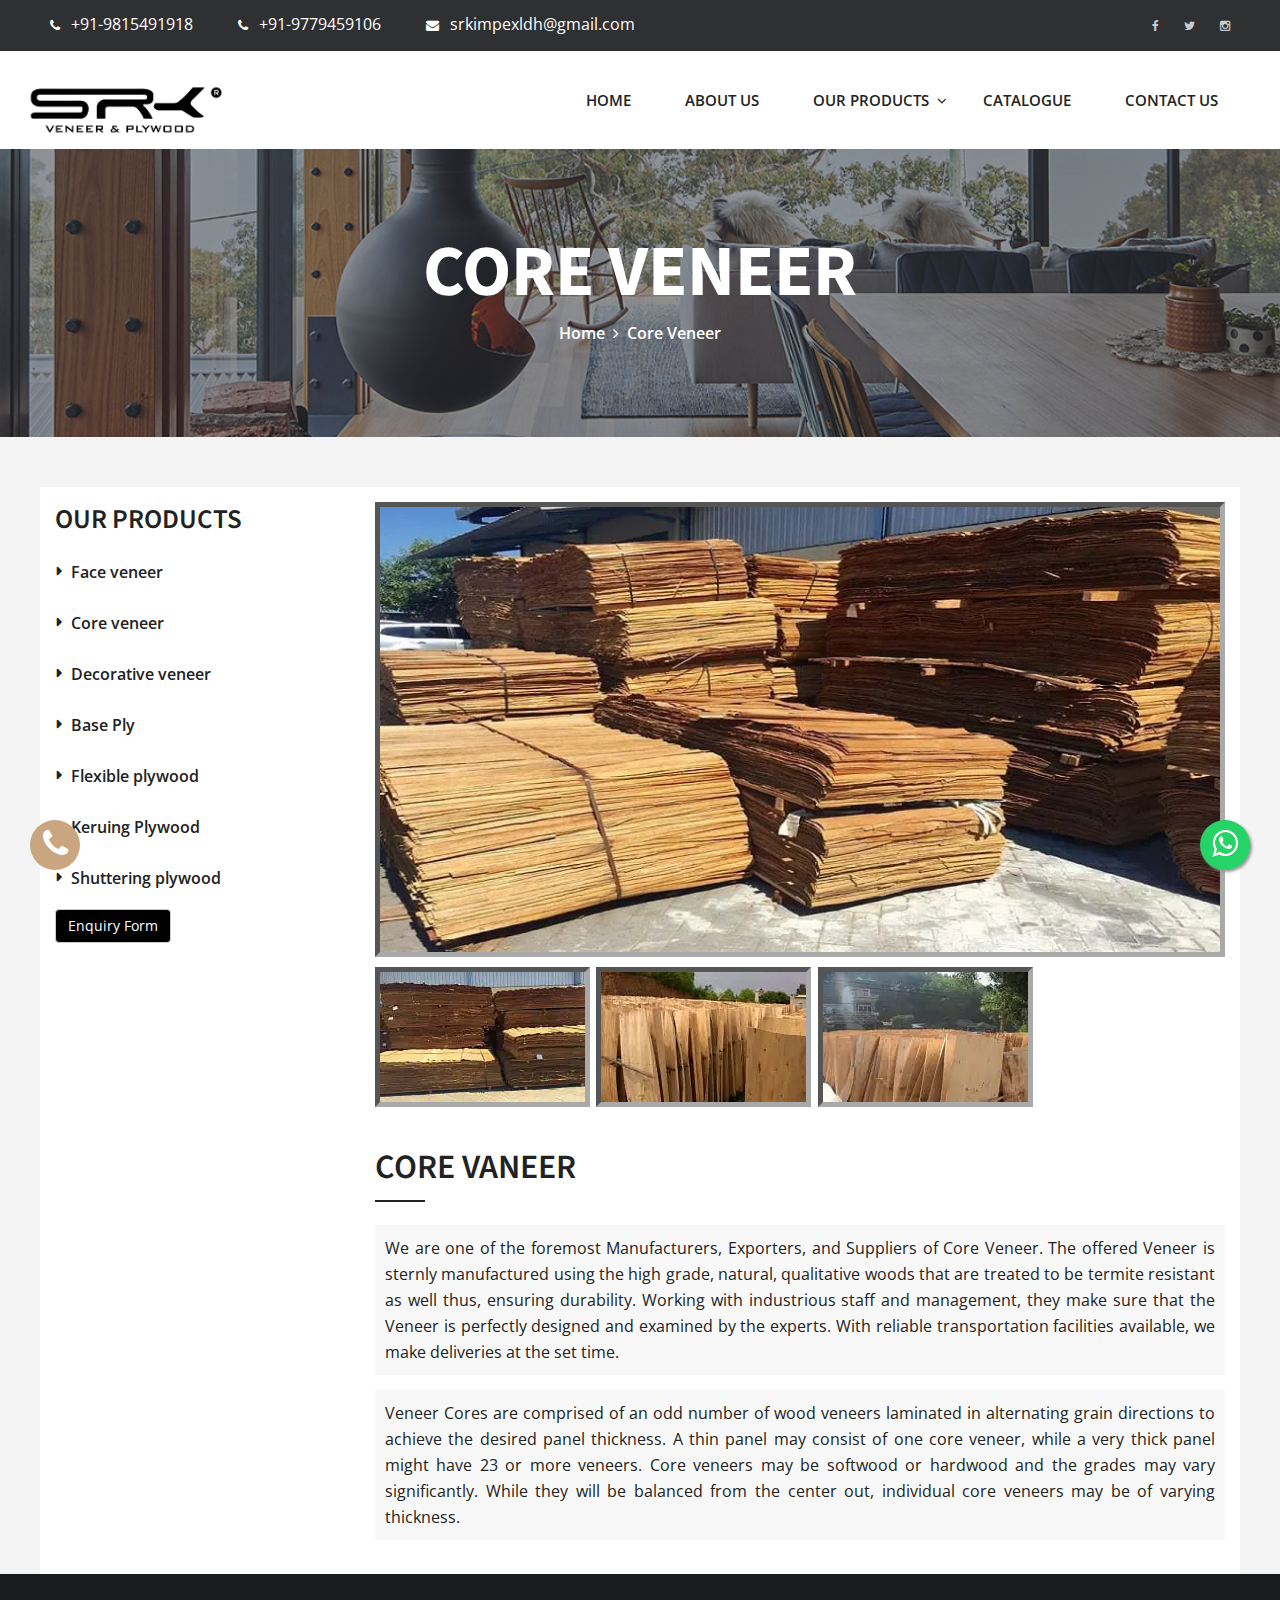
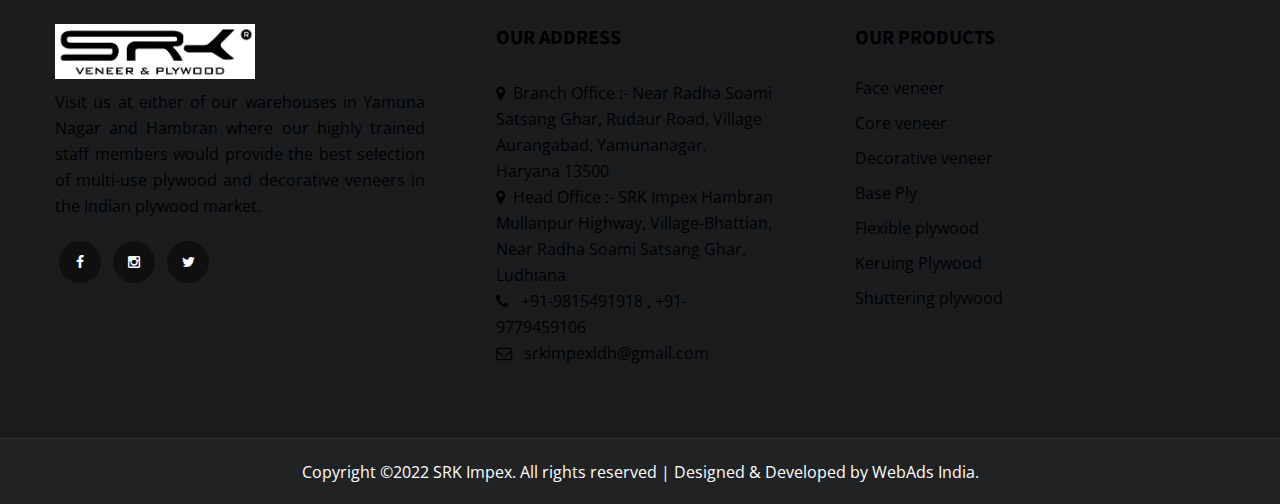
<file: core-veneer.html>
<!DOCTYPE html><html dir="ltr" lang="en"><head><title>Core Veneer Manufacturer in Ludhiana * SRK Impex</title><meta name="description" content="SRK Impex is the leading Core Veneer Manufacturer in Ludhiana. Due to the natural look, our offered core veneer are highly demanded and esteemed for their everlasting lustre and stunning look. Read more info at srkimpex.in" /><link rel="canonical" href="http://www.srkimpex.in/core-veneer.html" /><meta name="keywords" content="Core Veneer Manufacturer in Ludhiana, Core Veneer Supplier in Ludhiana, Core Veneer Trader in Ludhiana, Core Veneer Exporter in Ludhiana, Core Veneer Distributor in Ludhiana, SRK Impex" /><meta name="classification" content="Core Veneer Manufacturer in Ludhiana, SRK Impex, Core Veneer, Manufacturer, Supplier, Trader, Exporter, Distributor, Ludhiana, India" /><meta name="audience" content="all" /><meta name="copyright" content="SRK Impex"><link rel="alternate" href="http://www.srkimpex.in/core-veneer.html" hreflang="en-us" /><meta name="author" content="SRK Impex"><meta name="publisher" content="SRK Impex" /><meta name="distribution" content="global"><meta name="content-Language" content="English" /><meta name="rating" content="general"><meta name="googlebot" content="index,follow" /><meta name="Slurp" content="index,follow" /><meta name="msnbot" content="index,follow" /><meta name="robots" content="index, follow" /><meta name="revisit-after" content="Daily"><meta charset="UTF-8" /><meta name="viewport" content="width=device-width, initial-scale=1.0" /><meta http-equiv="X-UA-Compatible" content="ie=edge" /><!-- Stylesheets --><link href="css/style.css" rel="stylesheet"><link href="css/responsive.css" rel="stylesheet"><link rel="icon" href="pic/srkimpex-favicon.webp" type="image/x-icon"> <style>.phone {                padding-top: 10px;                position: fixed;                width: 50px;                height: 50px;                bottom: 30px;                left:30px;                background-color:#CAA680;                color:#FFFFFF;                border-radius:40px;                text-align:center;                font-size: 8px;    z-index: 100;                }				.float {	padding-top: 10px;    position: fixed;    width: 50px;    height: 50px;    bottom: 30px;    right: 30px;    background-color: #25d366;    color: #FFF;    border-radius: 40px;    text-align: center;    font-size: 30px;    box-shadow: 2px 2px 3px #999;    z-index: 100;}</style>    <a href="https://api.whatsapp.com/send?phone=+91-9815491918&text=👋🏽 Hi! I would like to know more about your products" class="float" target="_blank"><i class="fa fa-whatsapp my-float"></i></a>		</head>

<!-- page wrapper --><body class="page-wrapper"><!-- main header area -->    <header class="main-header">        <!-- header upper -->        <div class="header-upper">            <div class="container-fluid">                <ul class="top-left">                                        <li class="aaa"><i class="fa fa-phone"></i> <a href="tel:+91-9815491918">+91-9815491918</a></li>                    <li class="aaa"><i class="fa fa-phone"></i> <a href="tel:+91-9779459106">+91-9779459106</a></li>                    <li class="aaa"><i class="fa fa-envelope"></i> <a href="mailto:srkimpexldh@gmail.com">srkimpexldh@gmail.com </a></li>                </ul>                <div class="top-right">                    <ul class="social-top">                        <li><a href="https://www.facebook.com/SRK-IMPEX-102271164819407/"><i class="fa fa-facebook"></i></a></li>                        <li><a href="https://twitter.com/ImpexSrk"><i class="fa fa-twitter"></i></a></li>                        <li><a href="https://www.instagram.com/srkimpex/"><i class="fa fa-instagram"></i></a></li>                                            </ul>                </div>                         </div>        </div>        <!-- end header upper -->                <!-- header lower -->             <div class="header-lower">            <div class="container-fluid">                <div class="logo-box">                    <a href="http://www.srkimpex.in/"><figure><img src="pic/srkimpex-logo.webp" alt="#1 Core Veneer Manufacturer in Ludhiana" width="200px" alt=""></figure></a>                </div>                <div class="menu-bar">                    <nav class="main-menu">                        <div class="navbar-header">                            <button type="button" class="navbar-toggle" data-toggle="collapse" data-target=".navbar-collapse">                                <span class="icon-bar"></span>                                <span class="icon-bar"></span>                                <span class="icon-bar"></span>                            </button>                        </div>                        <div class="navbar-collapse collapse clearfix">                            <ul class="navigation clearfix">                                <li ><a href="http://www.srkimpex.in/">Home</a>                                                                    </li>                                <li><a href="http://www.srkimpex.in/about.html">About Us</a>                                </li>                                <li class="dropdown"><a href="javascript:;">Our Products</a>                                    <ul>                            <li><a href="http://www.srkimpex.in/face-veneer.html">Face veneer </a></li>                            <li><a href="http://www.srkimpex.in/core-veneer.html">Core veneer </a></li>                            <li><a href="http://www.srkimpex.in/decorative-veneer.html">Decorative veneer </a></li>                            <li><a href="http://www.srkimpex.in/base-ply.html">Base Ply </a></li>                            <li><a href="http://www.srkimpex.in/flexible-plywood.html">Flexible plywood </a></li>                            <li><a href="http://www.srkimpex.in/keruing-plywood.html">Keruing Plywood  </a></li>                            <li><a href="http://www.srkimpex.in/shuttering-plywood.html">Shuttering plywood</a></li>                                    </ul>                                </li>                                                                <li><a href="http://www.srkimpex.in/srk-cata.pdf">Catalogue</a>                                                                    </li>                                <li><a href="http://www.srkimpex.in/contact.html">Contact Us</a>                                                                    </li>                                                            </ul>                        </div>                    </nav>                                    </div>            </div>        </div>        <!-- end header lower -->        <!--sticky header-->        <div class="sticky-header">            <div class="container-fluid">                <div class="logo-box">                    <a href="http://www.srkimpex.in/"><figure><img src="pic/srkimpex-logo.webp" alt="#1 Core Veneer Supplier in Ludhiana" style="width:200px;padding-right: 20px;"></figure></a>                </div>                <div class="menu-bar">                    <nav class="main-menu">                        <div class="navbar-header">                            <button type="button" class="navbar-toggle" data-toggle="collapse" data-target=".navbar-collapse">                                <span class="icon-bar"></span>                                <span class="icon-bar"></span>                                <span class="icon-bar"></span>                            </button>                        </div>                        <div class="navbar-collapse collapse clearfix">                            <ul class="navigation clearfix">                               <li ><a href="http://www.srkimpex.in/">Home</a>                                                                    </li>                                <li><a href="http://www.srkimpex.in/about.html">About Us</a>                                </li>                                <li class="dropdown"><a href="javascript:;">Our Products</a>                                    <ul>                            <li><a href="http://www.srkimpex.in/face-veneer.html">Face veneer </a></li>                            <li><a href="http://www.srkimpex.in/core-veneer.html">Core veneer </a></li>                            <li><a href="http://www.srkimpex.in/decorative-veneer.html">Decorative veneer </a></li>                            <li><a href="http://www.srkimpex.in/base-ply.html">Base Ply </a></li>                            <li><a href="http://www.srkimpex.in/flexible-plywood.html">Flexible plywood </a></li>                            <li><a href="http://www.srkimpex.in/keruing-plywood.html">Keruing Plywood  </a></li>                            <li><a href="http://www.srkimpex.in/shuttering-plywood.html">Shuttering plywood</a></li>                                    </ul>                                </li>                                <li><a href="http://www.srkimpex.in/srk-cata.pdf">Catalogue</a>                                                                    </li>                                <li><a href="http://www.srkimpex.in/contact.html">Contact Us</a>                                                                    </li>                                                            </ul>                        </div>                    </nav>                                   </div>            </div>        </div>        <!-- end sticky header -->    </header>    <!-- end main header area -->


    <!-- page title -->
    <section class="page-title centred">
        <div class="container">
            <div class="content-box">						<h1>Core Veneer</h1>
                <div class="bread-crumb">
                    <a href="http://www.srkimpex.in/">Home</a> &nbsp;<i class="fa fa-angle-right"></i> &nbsp;Core Veneer
                </div>
            </div>
        </div>
    </section>
    <!--End Page Title-->


    <!-- service details -->
    <section class="service-details sidebar-page-container">
        <div class="container">
            <div class="row" style="background-color: #fff;
    padding-top: 15px;">
                <div class="col-md-3 col-sm-6 col-xs-12 sidebar-side">
                    <div class="sidebar">
                        <div class="title">Our Products</div>
                         <ul class="list">                            <li><a href="http://www.srkimpex.in/face-veneer.html">Face veneer </a></li>                            <li><a href="http://www.srkimpex.in/core-veneer.html">Core veneer </a></li>                            <li><a href="http://www.srkimpex.in/decorative-veneer.html">Decorative veneer </a></li>                            <li><a href="http://www.srkimpex.in/base-ply.html">Base Ply </a></li>                            <li><a href="http://www.srkimpex.in/flexible-plywood.html">Flexible plywood </a></li>                            <li><a href="http://www.srkimpex.in/keruing-plywood.html">Keruing Plywood  </a></li>                            <li><a href="http://www.srkimpex.in/shuttering-plywood.html">Shuttering plywood</a></li>                        </ul>
                        
                        <div class="modal fade" id="modalSubscriptionForm" tabindex="-1" role="dialog" aria-labelledby="myModalLabel"
  aria-hidden="true">
  <div class="modal-dialog" role="document">
    <div class="modal-content">
      <div class="modal-header text-center">
        <h4 class="modal-title w-100 font-weight-bold">Enquiry Form</h4>
        
      </div>
      <div class="modal-body mx-3">
        <div class="md-form mb-5">
          <label data-error="wrong" data-success="right" for="form3">Your Name</label>
          <input type="text" id="form3" class="form-control validate">
          
        </div>

        <div class="md-form mb-4">
          <label data-error="wrong" data-success="right" for="form2">Your Email</label>
          <input type="email" id="form2" class="form-control validate">
          
        </div>

      </div>
      <div class="modal-footer d-flex justify-content-center">
        <button class="btn btn-indigo" style="background-color: #000;
    color: #fff;">Sumit</button>
      </div>
    </div>
  </div>
</div>

<div class="text-left">
  <a href="" class="btn btn-default btn-rounded mb-4" data-toggle="modal" data-target="#modalSubscriptionForm" style="background-color: #000;
    color: #fff;">Enquiry Form</a>
</div>
                        
                        
                    </div>
                </div>
                <div class="col-md-9 col-sm-12 col-xs-12 content-side">
                    <div class="service-details-content">
                        <div class="img-box">                            <figure><img class="LazyLoad" src="product/core-veneer/core-veneer-manufacturer-in-ludhiana.webp" alt="Core Veneer Manufacturer in Ludhiana" title="Core Veneer Manufacturer in Ludhiana" ></figure>                            <ul class="img-list">                                <li><figure><img class="LazyLoad" src="product/core-veneer/core-veneer-supplier-in-ludhiana.webp" alt="Core Veneer Supplier in Ludhiana" title="Core Veneer Supplier in Ludhiana" ></figure>                                <li><figure><img class="LazyLoad" src="product/core-veneer/core-veneer-trader-in-ludhiana.webp" alt="Core Veneer Trader in Ludhiana" title="Core Veneer Trader in Ludhiana" ></figure>                                                         <li><figure><img class="LazyLoad" src="product/core-veneer/core-veneer-exporter-in-ludhiana.webp" alt="Core Veneer Exporter in Ludhiana" title="Core Veneer Exporter in Ludhiana" ></figure>                            </ul>
                        </div>
                        <div class="content-style-one">
                            <div class="sec-title two"><h2>Core Vaneer</h2></div>
                            <div class="text">
                                <p style="background-color: #f8f8f8;
    text-align: justify;
    padding: 10px;">We are one of the foremost Manufacturers, Exporters, and Suppliers of Core Veneer. The offered Veneer is sternly manufactured using the high grade, natural, qualitative woods that are treated to be termite resistant as well thus, ensuring durability. Working with industrious staff and management, they make sure that the Veneer is perfectly designed and examined by the experts. With reliable transportation facilities available, we make deliveries at the set time.</p>
                                <p style="background-color: #f8f8f8;
    text-align: justify;
    padding: 10px;">Veneer Cores are comprised of an odd number of wood veneers laminated in alternating grain directions to achieve the desired panel thickness. A thin panel may consist of one core veneer, while a very thick panel might have 23 or more veneers. Core veneers may be softwood or hardwood and the grades may vary significantly. While they will be balanced from the center out, individual core veneers may be of varying thickness.</p>
                                
                            </div>
                        </div>
                        
                        
                    </div>
                </div>
            </div>
        </div>
    </section>
    <!-- service details end -->
<!-- main footer -->    <footer class="main-footer sec-pad" style="background-image: url(img/gallery/7.webp); background-attachment: fixed; background-size: cover">        <div class="container">            <div class="row">                <div class="col-md-4 col-sm-6 col-xs-12 footer-column">                    <div class="logo-widget footer-widget">                        <div class="footer-title"><img src="pic/srkimpex-logo.webp" alt="#1 Core Veneer Trader in Ludhiana" style="width:200px"></div>                          <div class="text"><p style="text-align: justify; color: #000; padding-top: 10px">Visit us at either of our warehouses in Yamuna Nagar and Hambran where our highly trained staff members would provide the best selection of multi-use plywood and decorative veneers in the Indian plywood market. </p></div>                        <ul class="footer-social">                            <li><a href="https://www.facebook.com/SRK-IMPEX-102271164819407/"><i class="fa fa-facebook"></i></a></li>                            <li><a href="https://www.instagram.com/srkimpex/"><i class="fa fa-instagram"></i></a></li>                            <li><a href="https://twitter.com/ImpexSrk"><i class="fa fa-twitter"></i></a></li>                                                                                </ul>                    </div>                </div>                                                <div class="col-md-4 col-sm-6 col-xs-12 footer-column">                    <div class="gallery-widget footer-widget">                        <div class="footer-title"><h4 style="color: #000;"><b> Our Address</b> </h4></div><p style="color: #000;">                       <i class="fa fa-map-marker"></i>&nbsp;&nbsp;Branch Office :-  Near Radha Soami Satsang Ghar, Rudaur Road, Village Aurangabad, Yamunanagar, Haryana 13500<br>                       <i class="fa fa-map-marker"></i>&nbsp;&nbsp;Head Office :-  SRK Impex Hambran Mullanpur Highway, Village-Bhattian, Near Radha Soami Satsang Ghar, Ludhiana.<br>                        <i class="fa fa-phone"></i>&nbsp;&nbsp; <a href="tel:+91-9815491918"><span style="color:#000000">+91-9815491918</span></a> , <a href="tel:+91-9779459106"><span style="color:#000000">+91-9779459106</span></a><br>                        <i class="fa fa-envelope-o"></i>&nbsp;&nbsp; <a href="mailto:srkimpexldh@gmail.com"><span style="color:#000000">srkimpexldh@gmail.com</span></a>                        </p>                     </div>                </div>                <div class="col-md-4 col-sm-6 col-xs-12 footer-column">                    <div class="subscribe-widget footer-widget">                        <div class="footer-title"><h4 style="color: #000;"><b>Our Products</b></h4>                            <ul class="list prod">                            <li><a href="http://www.srkimpex.in/face-veneer.html">Face veneer </a></li>                            <li><a href="http://www.srkimpex.in/core-veneer.html">Core veneer </a></li>                            <li><a href="http://www.srkimpex.in/decorative-veneer.html">Decorative veneer </a></li>                            <li><a href="http://www.srkimpex.in/base-ply.html">Base Ply </a></li>                            <li><a href="http://www.srkimpex.in/flexible-plywood.html">Flexible plywood </a></li>                            <li><a href="http://www.srkimpex.in/keruing-plywood.html">Keruing Plywood  </a></li>                            <li><a href="http://www.srkimpex.in/shuttering-plywood.html">Shuttering plywood</a></li>                        </ul>                        </div>                                                                    </div>                </div>            </div>        </div>    </footer>    <!-- main footer end -->    <!-- footer bottom -->    <div class="footer-bottom centred">        <div class="copyright"><p>Copyright ©2022 SRK Impex. All rights reserved | Designed & Developed by <a href="https://www.webadsindia.com/">WebAds India. </a></p></div>    </div>		<div class="phone">                            <a  target="_blank" href="Tel:+91-9815491918 ">                            <h5><i class="fa fa-phone fa-2x" style="color:#fff" aria-hidden="true"></i></h5></a>                            </div>        <!--End pagewrapper--><!--Scroll to top--><div class="scroll-to-top scroll-to-target" data-target=".main-header"><span class="icon fa fa-angle-up"></span></div><!--jquery js --><script type="text/javascript" src="js/jquery-2.1.4.js"></script><script src="js/bootstrap.min.js"></script><script src="js/owl.carousel.min.js"></script><script src="js/wow.js"></script><script src="js/validation.js"></script><script src="js/isotope.js"></script><script src="js/jquery.fancybox.pack.js"></script><script type="text/javascript" src="js/SmoothScroll.js"></script><script src="js/slider-active.js" type="text/javascript"></script><script src="revolution/js/jquery.themepunch.tools.min.js" type="text/javascript"></script><script src="revolution/js/jquery.themepunch.revolution.min.js" type="text/javascript"></script><script src="revolution/js/extensions/revolution.extension.actions.min.js" type="text/javascript"></script><script src="revolution/js/extensions/revolution.extension.carousel.min.js" type="text/javascript"></script><script src="revolution/js/extensions/revolution.extension.kenburn.min.js" type="text/javascript"></script><script src="revolution/js/extensions/revolution.extension.layeranimation.min.js" type="text/javascript"></script><script src="revolution/js/extensions/revolution.extension.migration.min.js" type="text/javascript"></script><script src="revolution/js/extensions/revolution.extension.navigation.min.js" type="text/javascript"></script><script src="revolution/js/extensions/revolution.extension.parallax.min.js" type="text/javascript"></script><script src="revolution/js/extensions/revolution.extension.slideanims.min.js" type="text/javascript"></script><script src="revolution/js/extensions/revolution.extension.video.min.js" type="text/javascript"></script><script src="js/script.js"></script><!-- End of .page_wrapper --></body></html>
</file>
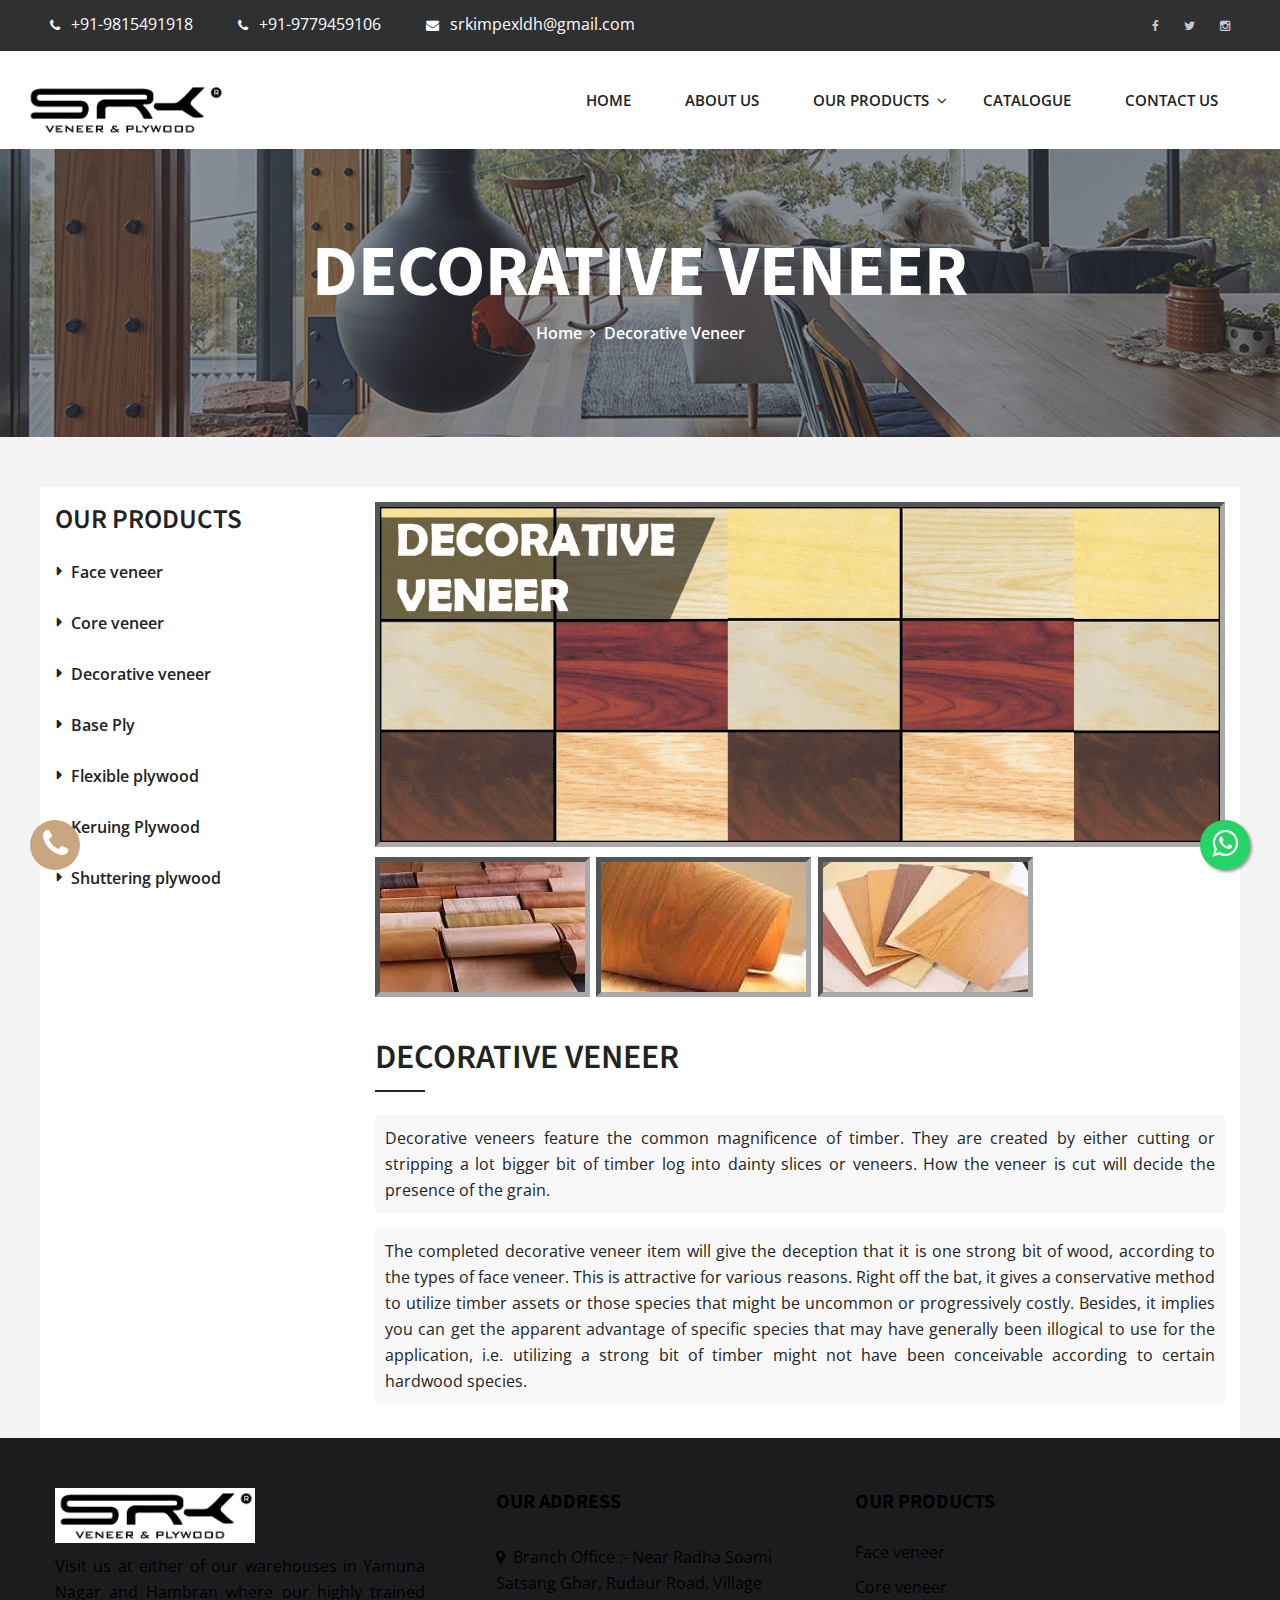
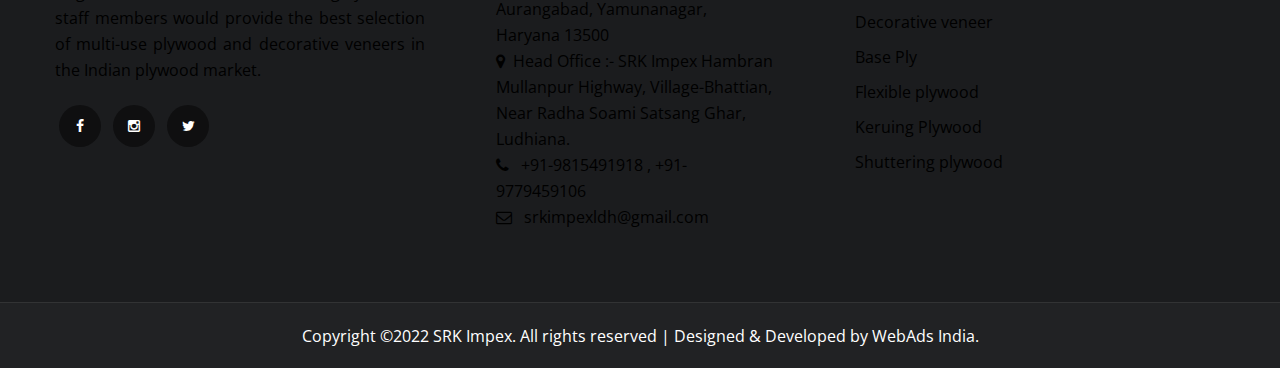
<file: decorative-veneer.html>
<!DOCTYPE html><html dir="ltr" lang="en"><head><title>Decorative Veneer Manufacturer in Ludhiana * SRK Impex</title><meta name="description" content="SRK Impex is the leading Decorative Veneer Manufacturer in Ludhiana. Due to the natural look, our offered decorative veneer are highly demanded and esteemed for their everlasting lustre and stunning look. Read more info at srkimpex.in" /><link rel="canonical" href="http://www.srkimpex.in/decorative-veneer.html" /><meta name="keywords" content="Decorative Veneer Manufacturer in Ludhiana, Decorative Veneer Supplier in Ludhiana, Decorative Veneer Trader in Ludhiana, Decorative Veneer Exporter in Ludhiana, Decorative Veneer Distributor in Ludhiana, SRK Impex" /><meta name="classification" content="Decorative Veneer Manufacturer in Ludhiana, SRK Impex, Decorative Veneer, Manufacturer, Supplier, Trader, Exporter, Distributor, Ludhiana, India" /><meta name="audience" content="all" /><meta name="copyright" content="SRK Impex"><link rel="alternate" href="http://www.srkimpex.in/decorative-veneer.html" hreflang="en-us" /><meta name="author" content="SRK Impex"><meta name="publisher" content="SRK Impex" /><meta name="distribution" content="global"><meta name="content-Language" content="English" /><meta name="rating" content="general"><meta name="googlebot" content="index,follow" /><meta name="Slurp" content="index,follow" /><meta name="msnbot" content="index,follow" /><meta name="robots" content="index, follow" /><meta name="revisit-after" content="Daily"><meta charset="UTF-8" /><meta name="viewport" content="width=device-width, initial-scale=1.0" /><meta http-equiv="X-UA-Compatible" content="ie=edge" /><!-- Stylesheets --><link href="css/style.css" rel="stylesheet"><link href="css/responsive.css" rel="stylesheet"><link rel="icon" href="pic/srkimpex-favicon.webp" type="image/x-icon"> <style>.phone {                padding-top: 10px;                position: fixed;                width: 50px;                height: 50px;                bottom: 30px;                left:30px;                background-color:#CAA680;                color:#FFFFFF;                border-radius:40px;                text-align:center;                font-size: 8px;    z-index: 100;                }				.float {	padding-top: 10px;    position: fixed;    width: 50px;    height: 50px;    bottom: 30px;    right: 30px;    background-color: #25d366;    color: #FFF;    border-radius: 40px;    text-align: center;    font-size: 30px;    box-shadow: 2px 2px 3px #999;    z-index: 100;}</style>    <a href="https://api.whatsapp.com/send?phone=+91-9815491918&text=👋🏽 Hi! I would like to know more about your products" class="float" target="_blank"><i class="fa fa-whatsapp my-float"></i></a>		</head><!-- page wrapper --><body class="page-wrapper"><!-- main header area -->    <header class="main-header">        <!-- header upper -->        <div class="header-upper">            <div class="container-fluid">                <ul class="top-left">                                        <li class="aaa"><i class="fa fa-phone"></i> <a href="tel:+91-9815491918">+91-9815491918</a></li>                    <li class="aaa"><i class="fa fa-phone"></i> <a href="tel:+91-9779459106">+91-9779459106</a></li>                    <li class="aaa"><i class="fa fa-envelope"></i> <a href="mailto:srkimpexldh@gmail.com">srkimpexldh@gmail.com </a></li>                </ul>                <div class="top-right">                    <ul class="social-top">                        <li><a href="https://www.facebook.com/SRK-IMPEX-102271164819407/"><i class="fa fa-facebook"></i></a></li>                        <li><a href="https://twitter.com/ImpexSrk"><i class="fa fa-twitter"></i></a></li>                        <li><a href="https://www.instagram.com/srkimpex/"><i class="fa fa-instagram"></i></a></li>                                            </ul>                </div>                         </div>        </div>        <!-- end header upper -->                <!-- header lower -->             <div class="header-lower">            <div class="container-fluid">                <div class="logo-box">                    <a href="http://www.srkimpex.in/"><figure><img src="pic/srkimpex-logo.webp" alt="#1 Decorative Veneer Supplier in Ludhiana" width="200px" alt=""></figure></a>                </div>                <div class="menu-bar">                    <nav class="main-menu">                        <div class="navbar-header">                            <button type="button" class="navbar-toggle" data-toggle="collapse" data-target=".navbar-collapse">                                <span class="icon-bar"></span>                                <span class="icon-bar"></span>                                <span class="icon-bar"></span>                            </button>                        </div>                        <div class="navbar-collapse collapse clearfix">                            <ul class="navigation clearfix">                                <li ><a href="http://www.srkimpex.in/">Home</a>                                                                    </li>                                <li><a href="http://www.srkimpex.in/about.html">About Us</a>                                </li>                                <li class="dropdown"><a href="javascript:;">Our Products</a>                                    <ul>                            <li><a href="http://www.srkimpex.in/face-veneer.html">Face veneer </a></li>                            <li><a href="http://www.srkimpex.in/core-veneer.html">Core veneer </a></li>                            <li><a href="http://www.srkimpex.in/decorative-veneer.html">Decorative veneer </a></li>                            <li><a href="http://www.srkimpex.in/base-ply.html">Base Ply </a></li>                            <li><a href="http://www.srkimpex.in/flexible-plywood.html">Flexible plywood </a></li>                            <li><a href="http://www.srkimpex.in/keruing-plywood.html">Keruing Plywood  </a></li>                            <li><a href="http://www.srkimpex.in/shuttering-plywood.html">Shuttering plywood</a></li>                                    </ul>                                </li>                                                                <li><a href="http://www.srkimpex.in/srk-cata.pdf">Catalogue</a>                                                                    </li>                                <li><a href="http://www.srkimpex.in/contact.html">Contact Us</a>                                                                    </li>                                                            </ul>                        </div>                    </nav>                                    </div>            </div>        </div>        <!-- end header lower -->        <!--sticky header-->        <div class="sticky-header">            <div class="container-fluid">                <div class="logo-box">                    <a href="http://www.srkimpex.in/"><figure><img src="pic/srkimpex-logo.webp" alt="#1 Decorative Veneer Trader in Ludhiana" style="width:200px;padding-right: 20px;"></figure></a>                </div>                <div class="menu-bar">                    <nav class="main-menu">                        <div class="navbar-header">                            <button type="button" class="navbar-toggle" data-toggle="collapse" data-target=".navbar-collapse">                                <span class="icon-bar"></span>                                <span class="icon-bar"></span>                                <span class="icon-bar"></span>                            </button>                        </div>                        <div class="navbar-collapse collapse clearfix">                            <ul class="navigation clearfix">                               <li ><a href="http://www.srkimpex.in/">Home</a>                                                                    </li>                                <li><a href="http://www.srkimpex.in/about.html">About Us</a>                                </li>                                <li class="dropdown"><a href="javascript:;">Our Products</a>                                    <ul>                            <li><a href="http://www.srkimpex.in/face-veneer.html">Face veneer </a></li>                            <li><a href="http://www.srkimpex.in/core-veneer.html">Core veneer </a></li>                            <li><a href="http://www.srkimpex.in/decorative-veneer.html">Decorative veneer </a></li>                            <li><a href="http://www.srkimpex.in/base-ply.html">Base Ply </a></li>                            <li><a href="http://www.srkimpex.in/flexible-plywood.html">Flexible plywood </a></li>                            <li><a href="http://www.srkimpex.in/keruing-plywood.html">Keruing Plywood  </a></li>                            <li><a href="http://www.srkimpex.in/shuttering-plywood.html">Shuttering plywood</a></li>                                    </ul>                                </li>                                <li><a href="http://www.srkimpex.in/srk-cata.pdf">Catalogue</a>                                                                    </li>                                <li><a href="http://www.srkimpex.in/contact.html">Contact Us</a>                                                                    </li>                                                            </ul>                        </div>                    </nav>                                   </div>            </div>        </div>        <!-- end sticky header -->    </header>    <!-- end main header area -->    <!-- page title -->    <section class="page-title centred">        <div class="container">				<h1>Decorative Veneer</h1>            <div class="content-box">                <div class="bread-crumb">                    <a href="http://www.srkimpex.in/">Home</a> &nbsp;<i class="fa fa-angle-right"></i> &nbsp;Decorative Veneer                </div>            </div>        </div>    </section>    <!--End Page Title-->    <!-- service details -->    <section class="service-details sidebar-page-container">        <div class="container">            <div class="row" style="background-color: #fff;    padding-top: 15px;">                <div class="col-md-3 col-sm-6 col-xs-12 sidebar-side">                    <div class="sidebar">                        <div class="title">Our Products</div>                         <ul class="list">                            <li><a href="http://www.srkimpex.in/face-veneer.html">Face veneer </a></li>                            <li><a href="http://www.srkimpex.in/core-veneer.html">Core veneer </a></li>                            <li><a href="http://www.srkimpex.in/decorative-veneer.html">Decorative veneer </a></li>                            <li><a href="http://www.srkimpex.in/base-ply.html">Base Ply </a></li>                            <li><a href="http://www.srkimpex.in/flexible-plywood.html">Flexible plywood </a></li>                            <li><a href="http://www.srkimpex.in/keruing-plywood.html">Keruing Plywood  </a></li>                            <li><a href="http://www.srkimpex.in/shuttering-plywood.html">Shuttering plywood</a></li>                        </ul>                        <div class="modal fade" id="modalSubscriptionForm" tabindex="-1" role="dialog" aria-labelledby="myModalLabel"  aria-hidden="true">  <div class="modal-dialog" role="document">    <div class="modal-content">      <div class="modal-header text-center">        <h4 class="modal-title w-100 font-weight-bold">Enquiry Form</h4>              </div>      <div class="modal-body mx-3">        <div class="md-form mb-5">          <label data-error="wrong" data-success="right" for="form3">Your Name</label>          <input type="text" id="form3" class="form-control validate">                  </div>        <div class="md-form mb-4">          <label data-error="wrong" data-success="right" for="form2">Your Email</label>          <input type="email" id="form2" class="form-control validate">                  </div>      </div>      <div class="modal-footer d-flex justify-content-center">        <button class="btn btn-indigo" style="background-color: #000;    color: #fff;">Sumit</button>      </div>    </div>  </div></div>                    </div>                </div>                <div class="col-md-9 col-sm-12 col-xs-12 content-side">                    <div class="service-details-content">                        <div class="img-box">                            <figure><img class="LazyLoad" src="product/decorative-veneer/decorative-veneer-manufacturer-in-ludhiana.webp" alt="Decorative Veneer Manufacturer in Ludhiana" title="Decorative Veneer Manufacturer in Ludhiana" ></figure>                            <ul class="img-list">                                <li><figure><img class="LazyLoad" src="product/decorative-veneer/decorative-veneer-supplier-in-ludhiana.webp" alt="Decorative Veneer Supplier in Ludhiana" title="Decorative Veneer Supplier in Ludhiana" ></figure>                                <li><figure><img class="LazyLoad" src="product/decorative-veneer/decorative-veneer-trader-in-ludhiana.webp" alt="Decorative Veneer Trader in Ludhiana" title="Decorative Veneer Trader in Ludhiana" ></figure>                                                         <li><figure><img class="LazyLoad" src="product/decorative-veneer/decorative-veneer-exporter-in-ludhiana.webp" alt="Decorative Veneer Exporter in Ludhiana" title="Decorative Veneer Exporter in Ludhiana" ></figure>                            </ul>                        </div>                        <div class="content-style-one">                            <div class="sec-title two"><h2>Decorative veneer</h2></div>                            <div class="text">                                <p style="background-color: #f8f8f8;    text-align: justify;    padding: 10px;">Decorative veneers feature the common magnificence of timber. They are created by either cutting or stripping a lot bigger bit of timber log into dainty slices or veneers. How the veneer is cut will decide the presence of the grain. </p>                                <p style="background-color: #f8f8f8;    text-align: justify;    padding: 10px;">The completed decorative veneer item will give the deception that it is one strong bit of wood, according to the types of face veneer. This is attractive for various reasons. Right off the bat, it gives a conservative method to utilize timber assets or those species that might be uncommon or progressively costly. Besides, it implies you can get the apparent advantage of specific species that may have generally been illogical to use for the application, i.e. utilizing a strong bit of timber might not have been conceivable according to certain hardwood species.</p>                                                            </div>                        </div>                                            </div>                </div>            </div>        </div>    </section>    <!-- service details end --><!-- main footer -->    <footer class="main-footer sec-pad" style="background-image: url(img/gallery/7.webp); background-attachment: fixed; background-size: cover">        <div class="container">            <div class="row">                <div class="col-md-4 col-sm-6 col-xs-12 footer-column">                    <div class="logo-widget footer-widget">                        <div class="footer-title"><img src="pic/srkimpex-logo.webp" alt="#1 Decorative Veneer Manufacturer in Ludhiana" style="width:200px"></div>                          <div class="text"><p style="text-align: justify; color: #000; padding-top: 10px">Visit us at either of our warehouses in Yamuna Nagar and Hambran where our highly trained staff members would provide the best selection of multi-use plywood and decorative veneers in the Indian plywood market. </p></div>                        <ul class="footer-social">                            <li><a href="https://www.facebook.com/SRK-IMPEX-102271164819407/"><i class="fa fa-facebook"></i></a></li>                            <li><a href="https://www.instagram.com/srkimpex/"><i class="fa fa-instagram"></i></a></li>                            <li><a href="https://twitter.com/ImpexSrk"><i class="fa fa-twitter"></i></a></li>                                                                                </ul>                    </div>                </div>                                                <div class="col-md-4 col-sm-6 col-xs-12 footer-column">                    <div class="gallery-widget footer-widget">                        <div class="footer-title"><h4 style="color: #000;"><b> Our Address</b> </h4></div><p style="color: #000;">                       <i class="fa fa-map-marker"></i>&nbsp;&nbsp;Branch Office :-  Near Radha Soami Satsang Ghar, Rudaur Road, Village Aurangabad, Yamunanagar, Haryana 13500<br>                       <i class="fa fa-map-marker"></i>&nbsp;&nbsp;Head Office :-  SRK Impex Hambran Mullanpur Highway, Village-Bhattian, Near Radha Soami Satsang Ghar, Ludhiana.<br>                        <i class="fa fa-phone"></i>&nbsp;&nbsp; <a href="tel:+91-9815491918"><span style="color:#000000">+91-9815491918</span></a> , <a href="tel:+91-9779459106"><span style="color:#000000">+91-9779459106</span></a><br>                        <i class="fa fa-envelope-o"></i>&nbsp;&nbsp; <a href="mailto:srkimpexldh@gmail.com"><span style="color:#000000">srkimpexldh@gmail.com</span></a>                        </p>                     </div>                </div>                <div class="col-md-4 col-sm-6 col-xs-12 footer-column">                    <div class="subscribe-widget footer-widget">                        <div class="footer-title"><h4 style="color: #000;"><b>Our Products</b></h4>                            <ul class="list prod">                            <li><a href="http://www.srkimpex.in/face-veneer.html">Face veneer </a></li>                            <li><a href="http://www.srkimpex.in/core-veneer.html">Core veneer </a></li>                            <li><a href="http://www.srkimpex.in/decorative-veneer.html">Decorative veneer </a></li>                            <li><a href="http://www.srkimpex.in/base-ply.html">Base Ply </a></li>                            <li><a href="http://www.srkimpex.in/flexible-plywood.html">Flexible plywood </a></li>                            <li><a href="http://www.srkimpex.in/keruing-plywood.html">Keruing Plywood  </a></li>                            <li><a href="http://www.srkimpex.in/shuttering-plywood.html">Shuttering plywood</a></li>                        </ul>                        </div>                                                                    </div>                </div>            </div>        </div>    </footer>    <!-- main footer end -->    <!-- footer bottom -->    <div class="footer-bottom centred">        <div class="copyright"><p>Copyright ©2022 SRK Impex. All rights reserved | Designed & Developed by <a href="https://www.webadsindia.com/">WebAds India. </a></p></div>    </div>		<div class="phone">                            <a  target="_blank" href="Tel:+91-9815491918 ">                            <h5><i class="fa fa-phone fa-2x" style="color:#fff" aria-hidden="true"></i></h5></a>                            </div>        <!--End pagewrapper--><!--Scroll to top--><div class="scroll-to-top scroll-to-target" data-target=".main-header"><span class="icon fa fa-angle-up"></span></div><!--jquery js --><script type="text/javascript" src="js/jquery-2.1.4.js"></script><script src="js/bootstrap.min.js"></script><script src="js/owl.carousel.min.js"></script><script src="js/wow.js"></script><script src="js/validation.js"></script><script src="js/isotope.js"></script><script src="js/jquery.fancybox.pack.js"></script><script type="text/javascript" src="js/SmoothScroll.js"></script><script src="js/slider-active.js" type="text/javascript"></script><script src="revolution/js/jquery.themepunch.tools.min.js" type="text/javascript"></script><script src="revolution/js/jquery.themepunch.revolution.min.js" type="text/javascript"></script><script src="revolution/js/extensions/revolution.extension.actions.min.js" type="text/javascript"></script><script src="revolution/js/extensions/revolution.extension.carousel.min.js" type="text/javascript"></script><script src="revolution/js/extensions/revolution.extension.kenburn.min.js" type="text/javascript"></script><script src="revolution/js/extensions/revolution.extension.layeranimation.min.js" type="text/javascript"></script><script src="revolution/js/extensions/revolution.extension.migration.min.js" type="text/javascript"></script><script src="revolution/js/extensions/revolution.extension.navigation.min.js" type="text/javascript"></script><script src="revolution/js/extensions/revolution.extension.parallax.min.js" type="text/javascript"></script><script src="revolution/js/extensions/revolution.extension.slideanims.min.js" type="text/javascript"></script><script src="revolution/js/extensions/revolution.extension.video.min.js" type="text/javascript"></script><script src="js/script.js"></script><!-- End of .page_wrapper --></body></html>
</file>
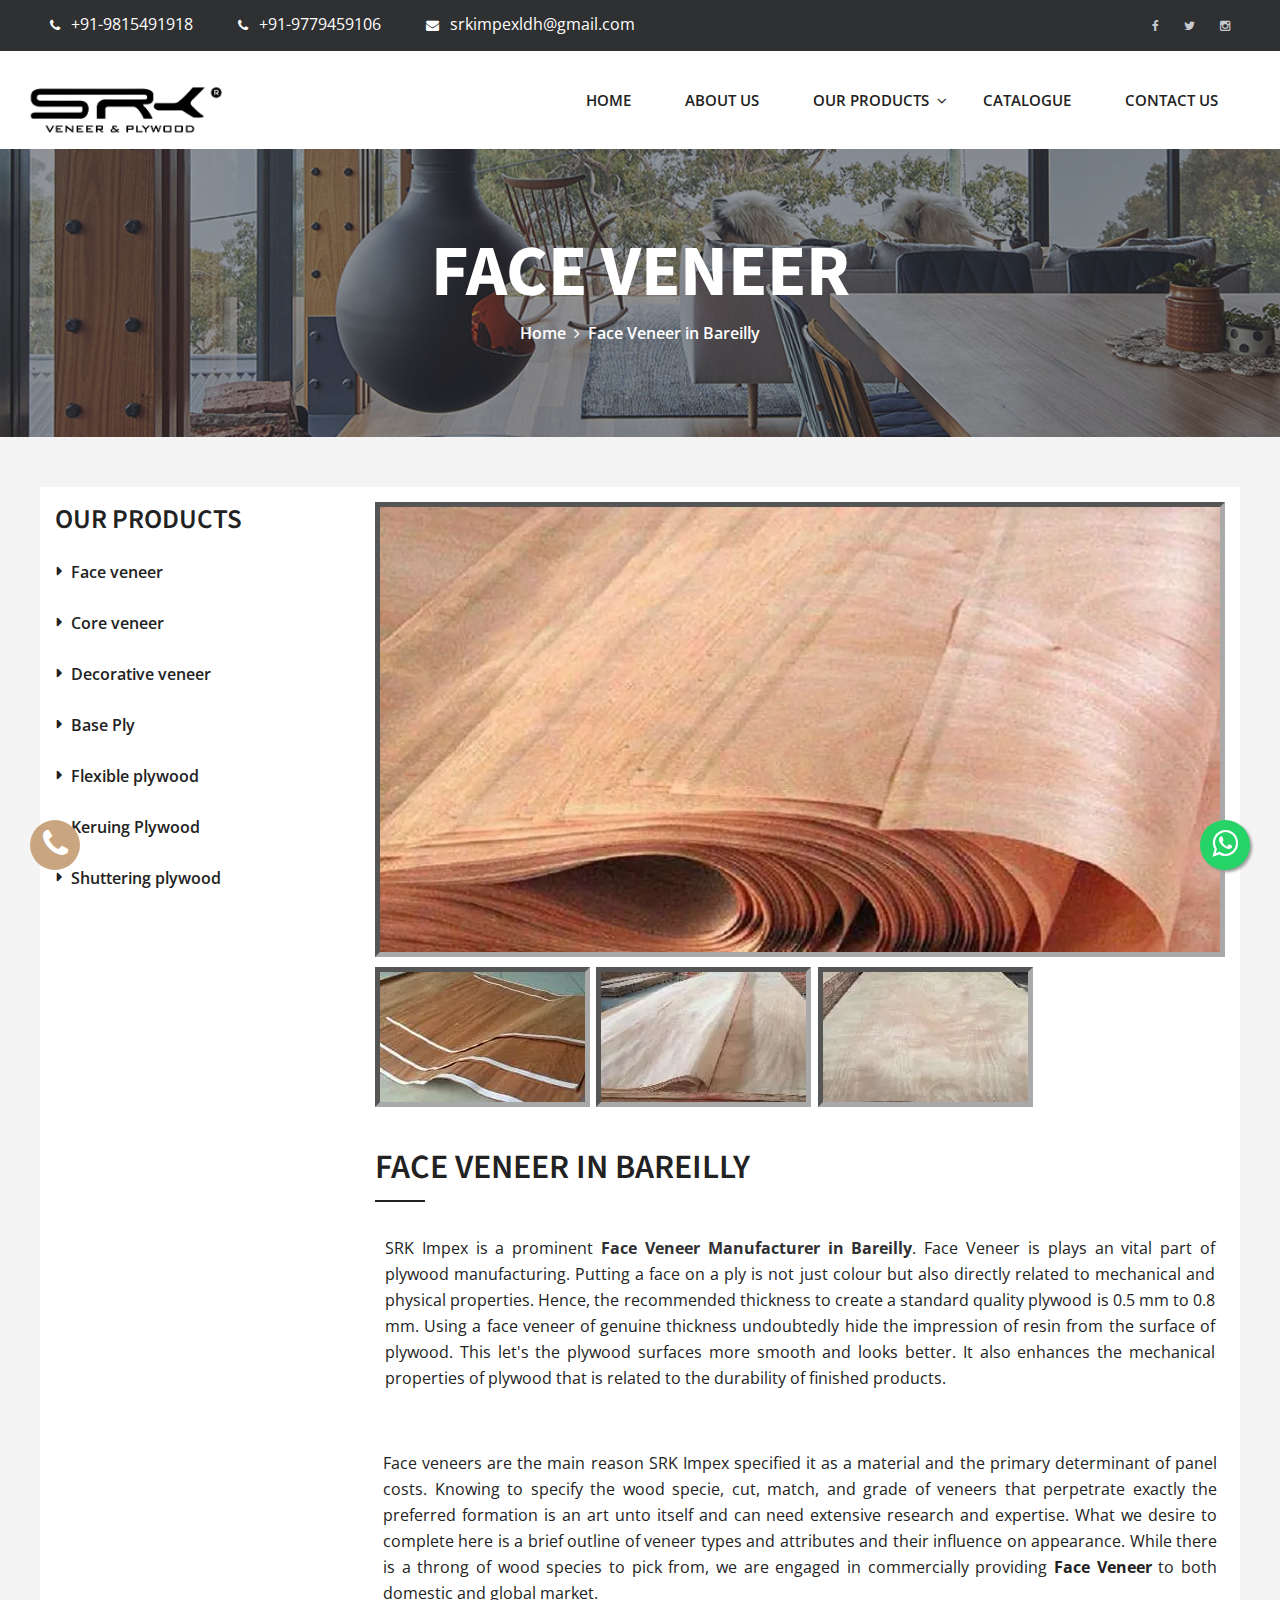
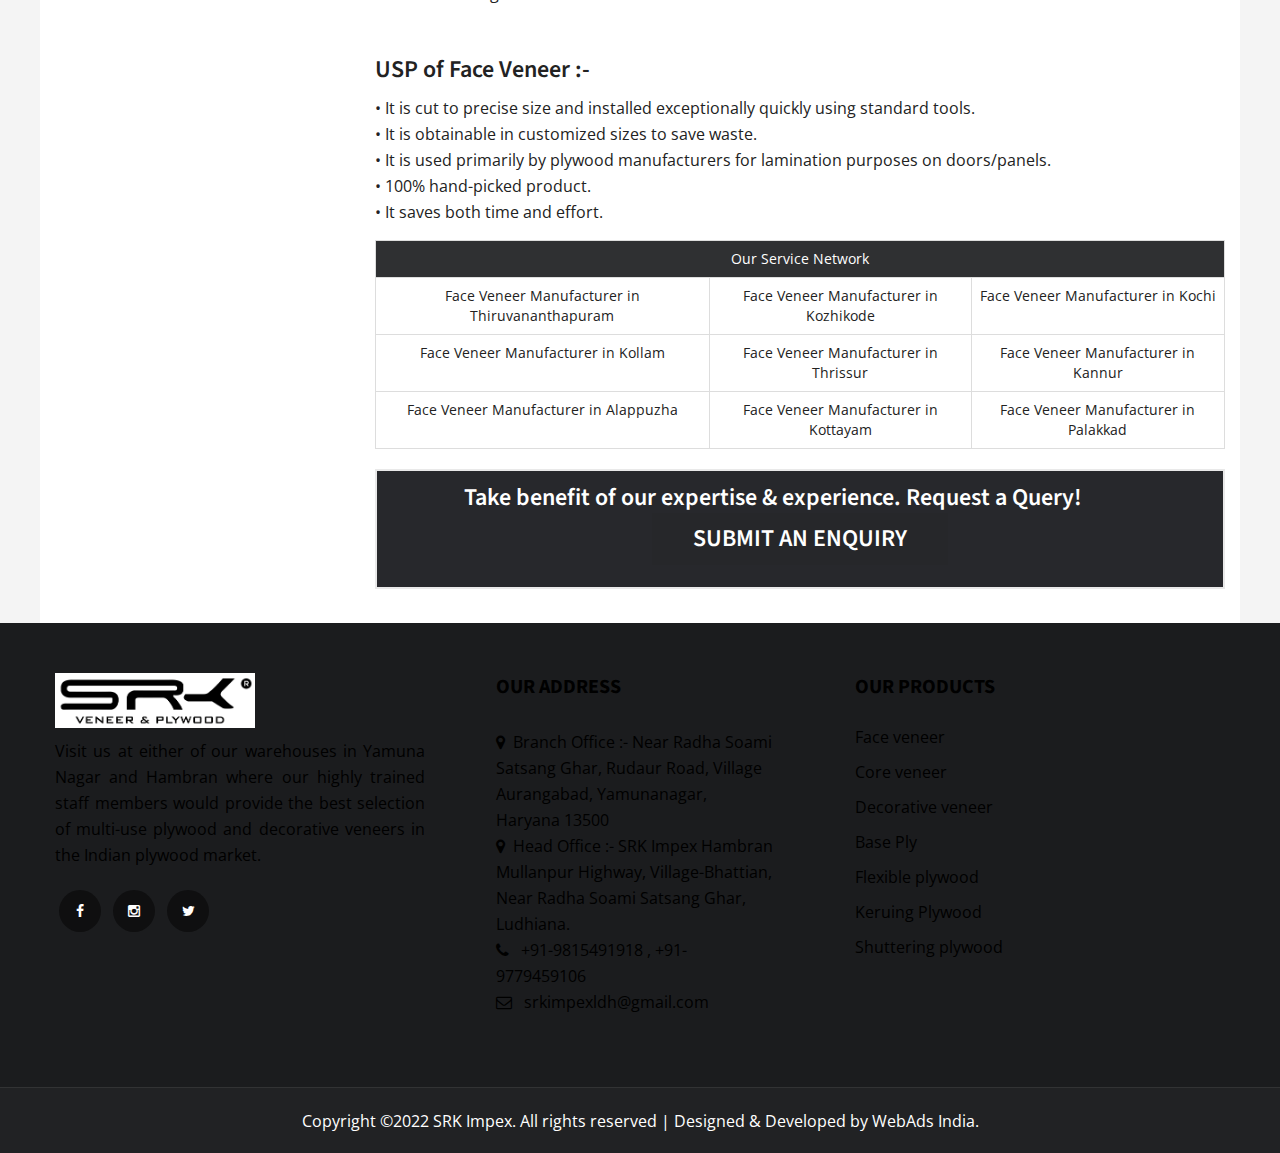
<file: face-veneer-bareilly.html>
<!DOCTYPE html><html dir="ltr" lang="en"><head><title>Face Veneer Manufacturer in Bareilly * SRK Impex</title><meta name="description" content="SRK Impex is the leading Face Veneer Manufacturer in Bareilly. Due to the natural look, our offered face veneer are highly demanded and esteemed for their everlasting lustre and stunning look. Read more info at srkimpex.in" /><link rel="canonical" href="http://www.srkimpex.in/face-veneer-bareilly.html" /><meta name="keywords" content="Face Veneer Manufacturer in Bareilly, SRK Impex" /><meta name="classification" content="Face Veneer Manufacturer in Bareilly, SRK Impex, Face Veneer, Manufacturer, Supplier, Trader, Exporter, Distributor, Bareilly, India" /><meta name="audience" content="all" /><meta name="copyright" content="SRK Impex"><link rel="alternate" href="http://www.srkimpex.in/face-veneer-bareilly.html" hreflang="en-us" /><meta name="author" content="SRK Impex"><meta name="publisher" content="SRK Impex" /><meta name="distribution" content="global"><meta name="content-Language" content="English" /><meta name="rating" content="general"><meta name="googlebot" content="index,follow" /><meta name="Slurp" content="index,follow" /><meta name="msnbot" content="index,follow" /><meta name="robots" content="index, follow" /><meta name="revisit-after" content="Daily"><meta charset="UTF-8" /><meta name="viewport" content="width=device-width, initial-scale=1.0" /><meta http-equiv="X-UA-Compatible" content="ie=edge" /><!-- Stylesheets --><link href="css/style.css" rel="stylesheet"><link href="css/responsive.css" rel="stylesheet"><link rel="icon" href="pic/srkimpex-favicon.webp" type="image/x-icon"><style>.phone {                padding-top: 10px;                position: fixed;                width: 50px;                height: 50px;                bottom: 30px;                left:30px;                background-color:#CAA680;                color:#FFFFFF;                border-radius:40px;                text-align:center;                font-size: 8px;    z-index: 100;                }				.float {	padding-top: 10px;    position: fixed;    width: 50px;    height: 50px;    bottom: 30px;    right: 30px;    background-color: #25d366;    color: #FFF;    border-radius: 40px;    text-align: center;    font-size: 30px;    box-shadow: 2px 2px 3px #999;    z-index: 100;}</style>    <a href="https://api.whatsapp.com/send?phone=+91-9815491918&text=👋🏽 Hi! I would like to know more about your products" class="float" target="_blank"><i class="fa fa-whatsapp my-float"></i></a>		</head><!-- page wrapper --><body class="page-wrapper"><!-- main header area -->    <header class="main-header">        <!-- header upper -->        <div class="header-upper">            <div class="container-fluid">                <ul class="top-left">                                        <li class="aaa"><i class="fa fa-phone"></i> <a href="tel:+91-9815491918">+91-9815491918</a></li>                    <li class="aaa"><i class="fa fa-phone"></i> <a href="tel:+91-9779459106">+91-9779459106</a></li>                    <li class="aaa"><i class="fa fa-envelope"></i> <a href="mailto:srkimpexldh@gmail.com">srkimpexldh@gmail.com </a></li>                </ul>                <div class="top-right">                    <ul class="social-top">                        <li><a href="https://www.facebook.com/SRK-IMPEX-102271164819407/"><i class="fa fa-facebook"></i></a></li>                        <li><a href="https://twitter.com/ImpexSrk"><i class="fa fa-twitter"></i></a></li>                        <li><a href="https://www.instagram.com/srkimpex/"><i class="fa fa-instagram"></i></a></li>                                            </ul>                </div>                         </div>        </div>        <!-- end header upper -->                <!-- header lower -->             <div class="header-lower">            <div class="container-fluid">                <div class="logo-box">                    <a href="http://www.srkimpex.in/"><figure><img src="pic/srkimpex-logo.webp" alt="Face Veneer Manufacturers in Ludhiana" width="200px" alt=""></figure></a>                </div>                <div class="menu-bar">                    <nav class="main-menu">                        <div class="navbar-header">                            <button type="button" class="navbar-toggle" data-toggle="collapse" data-target=".navbar-collapse">                                <span class="icon-bar"></span>                                <span class="icon-bar"></span>                                <span class="icon-bar"></span>                            </button>                        </div>                        <div class="navbar-collapse collapse clearfix">                            <ul class="navigation clearfix">                                <li ><a href="http://www.srkimpex.in/">Home</a>                                                                    </li>                                <li><a href="http://www.srkimpex.in/about.html">About Us</a>                                </li>                                <li class="dropdown"><a href="javascript:;">Our Products</a>                                    <ul>                            <li><a href="http://www.srkimpex.in/face-veneer.html">Face veneer </a></li>                            <li><a href="http://www.srkimpex.in/core-veneer.html">Core veneer </a></li>                            <li><a href="http://www.srkimpex.in/decorative-veneer.html">Decorative veneer </a></li>                            <li><a href="http://www.srkimpex.in/base-ply.html">Base Ply </a></li>                            <li><a href="http://www.srkimpex.in/flexible-plywood.html">Flexible plywood </a></li>                            <li><a href="http://www.srkimpex.in/keruing-plywood.html">Keruing Plywood  </a></li>                            <li><a href="http://www.srkimpex.in/shuttering-plywood.html">Shuttering plywood</a></li>                                    </ul>                                </li>                                                                <li><a href="http://www.srkimpex.in/srk-cata.pdf">Catalogue</a>                                                                    </li>                                <li><a href="http://www.srkimpex.in/contact.html">Contact Us</a>                                                                    </li>                                                            </ul>                        </div>                    </nav>                                    </div>            </div>        </div>        <!-- end header lower -->        <!--sticky header-->        <div class="sticky-header">            <div class="container-fluid">                <div class="logo-box">                    <a href="http://www.srkimpex.in/"><figure><img src="pic/srkimpex-logo.webp" alt="Face Veneer Suppliers in Ludhiana" style="width:200px;padding-right: 20px;"></figure></a>                </div>                <div class="menu-bar">                    <nav class="main-menu">                        <div class="navbar-header">                            <button type="button" class="navbar-toggle" data-toggle="collapse" data-target=".navbar-collapse">                                <span class="icon-bar"></span>                                <span class="icon-bar"></span>                                <span class="icon-bar"></span>                            </button>                        </div>                        <div class="navbar-collapse collapse clearfix">                            <ul class="navigation clearfix">                               <li ><a href="http://www.srkimpex.in/">Home</a>                                                                    </li>                                <li><a href="http://www.srkimpex.in/about.html">About Us</a>                                </li>                                <li class="dropdown"><a href="javascript:;">Our Products</a>                                    <ul>                            <li><a href="http://www.srkimpex.in/face-veneer.html">Face veneer </a></li>                            <li><a href="http://www.srkimpex.in/core-veneer.html">Core veneer </a></li>                            <li><a href="http://www.srkimpex.in/decorative-veneer.html">Decorative veneer </a></li>                            <li><a href="http://www.srkimpex.in/base-ply.html">Base Ply </a></li>                            <li><a href="http://www.srkimpex.in/flexible-plywood.html">Flexible plywood </a></li>                            <li><a href="http://www.srkimpex.in/keruing-plywood.html">Keruing Plywood  </a></li>                            <li><a href="http://www.srkimpex.in/shuttering-plywood.html">Shuttering plywood</a></li>                                    </ul>                                </li>                                <li><a href="http://www.srkimpex.in/srk-cata.pdf">Catalogue</a>                                                                    </li>                                <li><a href="http://www.srkimpex.in/contact.html">Contact Us</a>                                                                    </li>                                                            </ul>                        </div>                    </nav>                                   </div>            </div>        </div>        <!-- end sticky header -->    </header>    <!-- end main header area -->    <!-- page title -->    <section class="page-title centred">        <div class="container">            <div class="content-box">						<h1>Face Veneer <span style="display:none;">Manufacturer in Bareilly</span></h1>                <div class="bread-crumb">                    <a href="http://www.srkimpex.in/">Home</a> &nbsp;<i class="fa fa-angle-right"></i> &nbsp;Face Veneer in Bareilly                </div>                           </div>        </div>    </section>    <!--End Page Title-->    <!-- service details -->    <section class="service-details sidebar-page-container">        <div class="container">            <div class="row" style="background-color: #fff;    padding-top: 15px;">                <div class="col-md-3 col-sm-6 col-xs-12 sidebar-side">                    <div class="sidebar">                        <div class="title">Our Products</div>                        <ul class="list">                            <li><a href="http://www.srkimpex.in/face-veneer.html">Face veneer </a></li>                            <li><a href="http://www.srkimpex.in/core-veneer.html">Core veneer </a></li>                            <li><a href="http://www.srkimpex.in/decorative-veneer.html">Decorative veneer </a></li>                            <li><a href="http://www.srkimpex.in/base-ply.html">Base Ply </a></li>                            <li><a href="http://www.srkimpex.in/flexible-plywood.html">Flexible plywood </a></li>                            <li><a href="http://www.srkimpex.in/keruing-plywood.html">Keruing Plywood  </a></li>                            <li><a href="http://www.srkimpex.in/shuttering-plywood.html">Shuttering plywood</a></li>                        </ul>                        <div class="modal fade" id="modalSubscriptionForm" tabindex="-1" role="dialog" aria-labelledby="myModalLabel"  aria-hidden="true">  <div class="modal-dialog" role="document">    <div class="modal-content">      <div class="modal-header text-center">        <h4 class="modal-title w-100 font-weight-bold">Enquiry Form</h4>              </div>      <div class="modal-body mx-3">        <div class="md-form mb-5">          <label data-error="wrong" data-success="right" for="form3">Your Name</label>          <input type="text" id="form3" class="form-control validate">                  </div>        <div class="md-form mb-4">          <label data-error="wrong" data-success="right" for="form2">Your Email</label>          <input type="email" id="form2" class="form-control validate">                  </div>      </div>      <div class="modal-footer d-flex justify-content-center">        <button class="btn btn-indigo" style="background-color: #000;    color: #fff;">Submit</button>      </div>    </div>  </div></div>                    </div>                </div>                <div class="col-md-9 col-sm-12 col-xs-12 content-side">                    <div class="service-details-content">                        <div class="img-box">                            <figure><img src="product/face-veneer/face-veneer-manufacturer-in-ludhiana.webp" alt="Face Veneer Manufacturer in Ludhiana" title="Face Veneer Manufacturer in Ludhiana" ></figure>                            <ul class="img-list">                                <li><figure><img src="product/face-veneer/face-veneer-supplier-in-ludhiana.webp" alt="Face Veneer Supplier in Ludhiana" title="Face Veneer Supplier in Ludhiana" ></figure>                                <li><figure><img src="product/face-veneer/face-veneer-trader-in-ludhiana.webp" alt="Face Veneer Trader in Ludhiana" title="Face Veneer Trader in Ludhiana" ></figure>                                                         <li><figure><img src="product/face-veneer/face-veneer-exporter-in-ludhiana.webp" alt="Face Veneer Exporter in Ludhiana" title="Face Veneer Exporter in Ludhiana" ></figure>                           </ul>                        </div>                        <div class="content-style-one">                            <div class="sec-title two"><h2>Face Veneer in Bareilly</h2></div>                           <div class="text">                            <p style="background-color: #ffffff;    text-align: justify;    padding: 10px;">SRK Impex is a prominent <span style="color:#2F3032"><b>Face Veneer Manufacturer in Bareilly</b></span>. Face Veneer is plays an vital part of plywood manufacturing. Putting a face on a ply is not just colour but also directly related to mechanical and physical properties. Hence, the recommended thickness to create a standard quality plywood is 0.5 mm to 0.8 mm. Using a face veneer of genuine thickness undoubtedly hide the impression of resin from the surface of plywood. This let's the plywood surfaces more smooth and looks better. It also enhances the mechanical properties of plywood that is related to the durability of finished products.</p><br>                            <p style="background-color: #ffffff;    text-align: justify;    padding: 8px;">Face veneers are the main reason SRK Impex specified it as a material and the primary determinant of panel costs. Knowing to specify the wood specie, cut, match, and grade of veneers that perpetrate exactly the preferred formation is an art unto itself and can need extensive research and expertise. What we desire to complete here is a brief outline of veneer types and attributes and their influence on appearance. While there is a throng of wood species to pick from, we are engaged in commercially providing <a href="http://www.srkimpex.in/face-veneer.html"><b>Face Veneer</b></a> to both domestic and global market.</p><br>                            <h3>USP of Face Veneer :-</h3> 							<ul>							<li>• It is cut to precise size and installed exceptionally quickly using standard tools.</li>							<li>• It is obtainable in customized sizes to save waste.</li>							<li>• It is used primarily by plywood manufacturers for lamination purposes on doors/panels.</li>							<li>• 100% hand-picked product.</li>							<li>• It saves both time and effort.</li>							</ul>	                            </p>														</div>                        												<table border="1" class="table table-bordered table-responsive">                  <tbody><tr>            <td colspan="3" style="color:#fff; text-align: center !important; background: #2F3032;">Our Service Network</td>                  </tr>                  <tr style="text-align: center;">			                        <td> Face Veneer Manufacturer in Thiruvananthapuram						  <td> Face Veneer Manufacturer in Kozhikode                           <td> Face Veneer Manufacturer in Kochi				                         											</td>									 </tr>                   <tr style="text-align: center;">                      <td> Face Veneer Manufacturer in Kollam                        <td> Face Veneer Manufacturer in Thrissur                          <td> Face Veneer Manufacturer in Kannur                            </td>		                                                                                                                                                                                                                                                                                                                                                                                                                                                                                                                                                                                                      </tr> 				  				                    <tr style="text-align: center;">                           <td> Face Veneer Manufacturer in Alappuzha                             <td> Face Veneer Manufacturer in Kottayam                               <td> Face Veneer Manufacturer in Palakkad                       											</td>									 </tr>				                    </tbody></table> 				  				  <div class="row">                                <div class="col-md-12"><center>                                    <div class="product-tab-box tabs-box "style="    border: #e9e9e9 solid 2px;    padding: 12px;    background-color:#27282C;">                        <h3><span style="color:#FFFFFF">Take benefit of our expertise &amp; experience. Request a Query!</span> &nbsp;&nbsp;&nbsp;&nbsp;&nbsp;&nbsp;&nbsp;&nbsp;&nbsp;&nbsp;																								<a href="http://www.srkimpex.in/contact.html" class="btn-one">SUBMIT AN ENQUIRY</a>						                                        </h3></div></center>                                    </div>																		                                </div>				  				  </div>                    </div>                </div>            </div>						        </div>    </section>	    <!-- service details end -->		<!-- main footer -->    <footer class="main-footer sec-pad" style="background-image: url(img/gallery/7.webp); background-attachment: fixed; background-size: cover">        <div class="container">            <div class="row">                <div class="col-md-4 col-sm-6 col-xs-12 footer-column">                    <div class="logo-widget footer-widget">                        <div class="footer-title"><img src="pic/srkimpex-logo.webp" alt="Face Veneer Traders in Ludhiana" style="width:200px"></div>                          <div class="text"><p style="text-align: justify; color: #000; padding-top: 10px">Visit us at either of our warehouses in Yamuna Nagar and Hambran where our highly trained staff members would provide the best selection of multi-use plywood and decorative veneers in the Indian plywood market. </p></div>                        <ul class="footer-social">                            <li><a href="https://www.facebook.com/SRK-IMPEX-102271164819407/"><i class="fa fa-facebook"></i></a></li>                            <li><a href="https://www.instagram.com/srkimpex/"><i class="fa fa-instagram"></i></a></li>                            <li><a href="https://twitter.com/ImpexSrk"><i class="fa fa-twitter"></i></a></li>                                                                                </ul>                    </div>                </div>                                                <div class="col-md-4 col-sm-6 col-xs-12 footer-column">                    <div class="gallery-widget footer-widget">                        <div class="footer-title"><h4 style="color: #000;"><b> Our Address</b> </h4></div><p style="color: #000;">                       <i class="fa fa-map-marker"></i>&nbsp;&nbsp;Branch Office :-  Near Radha Soami Satsang Ghar, Rudaur Road, Village Aurangabad, Yamunanagar, Haryana 13500<br>                       <i class="fa fa-map-marker"></i>&nbsp;&nbsp;Head Office :-  SRK Impex Hambran Mullanpur Highway, Village-Bhattian, Near Radha Soami Satsang Ghar, Ludhiana.<br>                        <i class="fa fa-phone"></i>&nbsp;&nbsp; <a href="tel:+91-9815491918"><span style="color:#000000">+91-9815491918</span></a> , <a href="tel:+91-9779459106"><span style="color:#000000">+91-9779459106</span></a><br>                        <i class="fa fa-envelope-o"></i>&nbsp;&nbsp; <a href="mailto:srkimpexldh@gmail.com"><span style="color:#000000">srkimpexldh@gmail.com</span></a>                        </p>                     </div>                </div>                <div class="col-md-4 col-sm-6 col-xs-12 footer-column">                    <div class="subscribe-widget footer-widget">                        <div class="footer-title"><h4 style="color: #000;"><b>Our Products</b></h4>                            <ul class="list prod">                            <li><a href="http://www.srkimpex.in/face-veneer.html">Face veneer </a></li>                            <li><a href="http://www.srkimpex.in/core-veneer.html">Core veneer </a></li>                            <li><a href="http://www.srkimpex.in/decorative-veneer.html">Decorative veneer </a></li>                            <li><a href="http://www.srkimpex.in/base-ply.html">Base Ply </a></li>                            <li><a href="http://www.srkimpex.in/flexible-plywood.html">Flexible plywood </a></li>                            <li><a href="http://www.srkimpex.in/keruing-plywood.html">Keruing Plywood  </a></li>                            <li><a href="http://www.srkimpex.in/shuttering-plywood.html">Shuttering plywood</a></li>                        </ul>                        </div>                                                                    </div>                </div>            </div>        </div>    </footer>    <!-- main footer end -->    <!-- footer bottom -->    <div class="footer-bottom centred">        <div class="copyright"><p>Copyright ©2022 SRK Impex. All rights reserved | Designed & Developed by <a href="https://www.webadsindia.com/">WebAds India. </a></p></div>    </div>		<div class="phone">                            <a  target="_blank" href="Tel:+91-9815491918 ">                            <h5><i class="fa fa-phone fa-2x" style="color:#fff" aria-hidden="true"></i></h5></a>                            </div>        <!--End pagewrapper--><!--Scroll to top--><div class="scroll-to-top scroll-to-target" data-target=".main-header"><span class="icon fa fa-angle-up"></span></div><!--jquery js --><script type="text/javascript" src="js/jquery-2.1.4.js"></script><script src="js/bootstrap.min.js"></script><script src="js/owl.carousel.min.js"></script><script src="js/wow.js"></script><script src="js/validation.js"></script><script src="js/isotope.js"></script><script src="js/jquery.fancybox.pack.js"></script><script type="text/javascript" src="js/SmoothScroll.js"></script><script src="js/slider-active.js" type="text/javascript"></script><script src="revolution/js/jquery.themepunch.tools.min.js" type="text/javascript"></script><script src="revolution/js/jquery.themepunch.revolution.min.js" type="text/javascript"></script><script src="revolution/js/extensions/revolution.extension.actions.min.js" type="text/javascript"></script><script src="revolution/js/extensions/revolution.extension.carousel.min.js" type="text/javascript"></script><script src="revolution/js/extensions/revolution.extension.kenburn.min.js" type="text/javascript"></script><script src="revolution/js/extensions/revolution.extension.layeranimation.min.js" type="text/javascript"></script><script src="revolution/js/extensions/revolution.extension.migration.min.js" type="text/javascript"></script><script src="revolution/js/extensions/revolution.extension.navigation.min.js" type="text/javascript"></script><script src="revolution/js/extensions/revolution.extension.parallax.min.js" type="text/javascript"></script><script src="revolution/js/extensions/revolution.extension.slideanims.min.js" type="text/javascript"></script><script src="revolution/js/extensions/revolution.extension.video.min.js" type="text/javascript"></script><script src="js/script.js"></script><!-- End of .page_wrapper --></body></html>
</file>
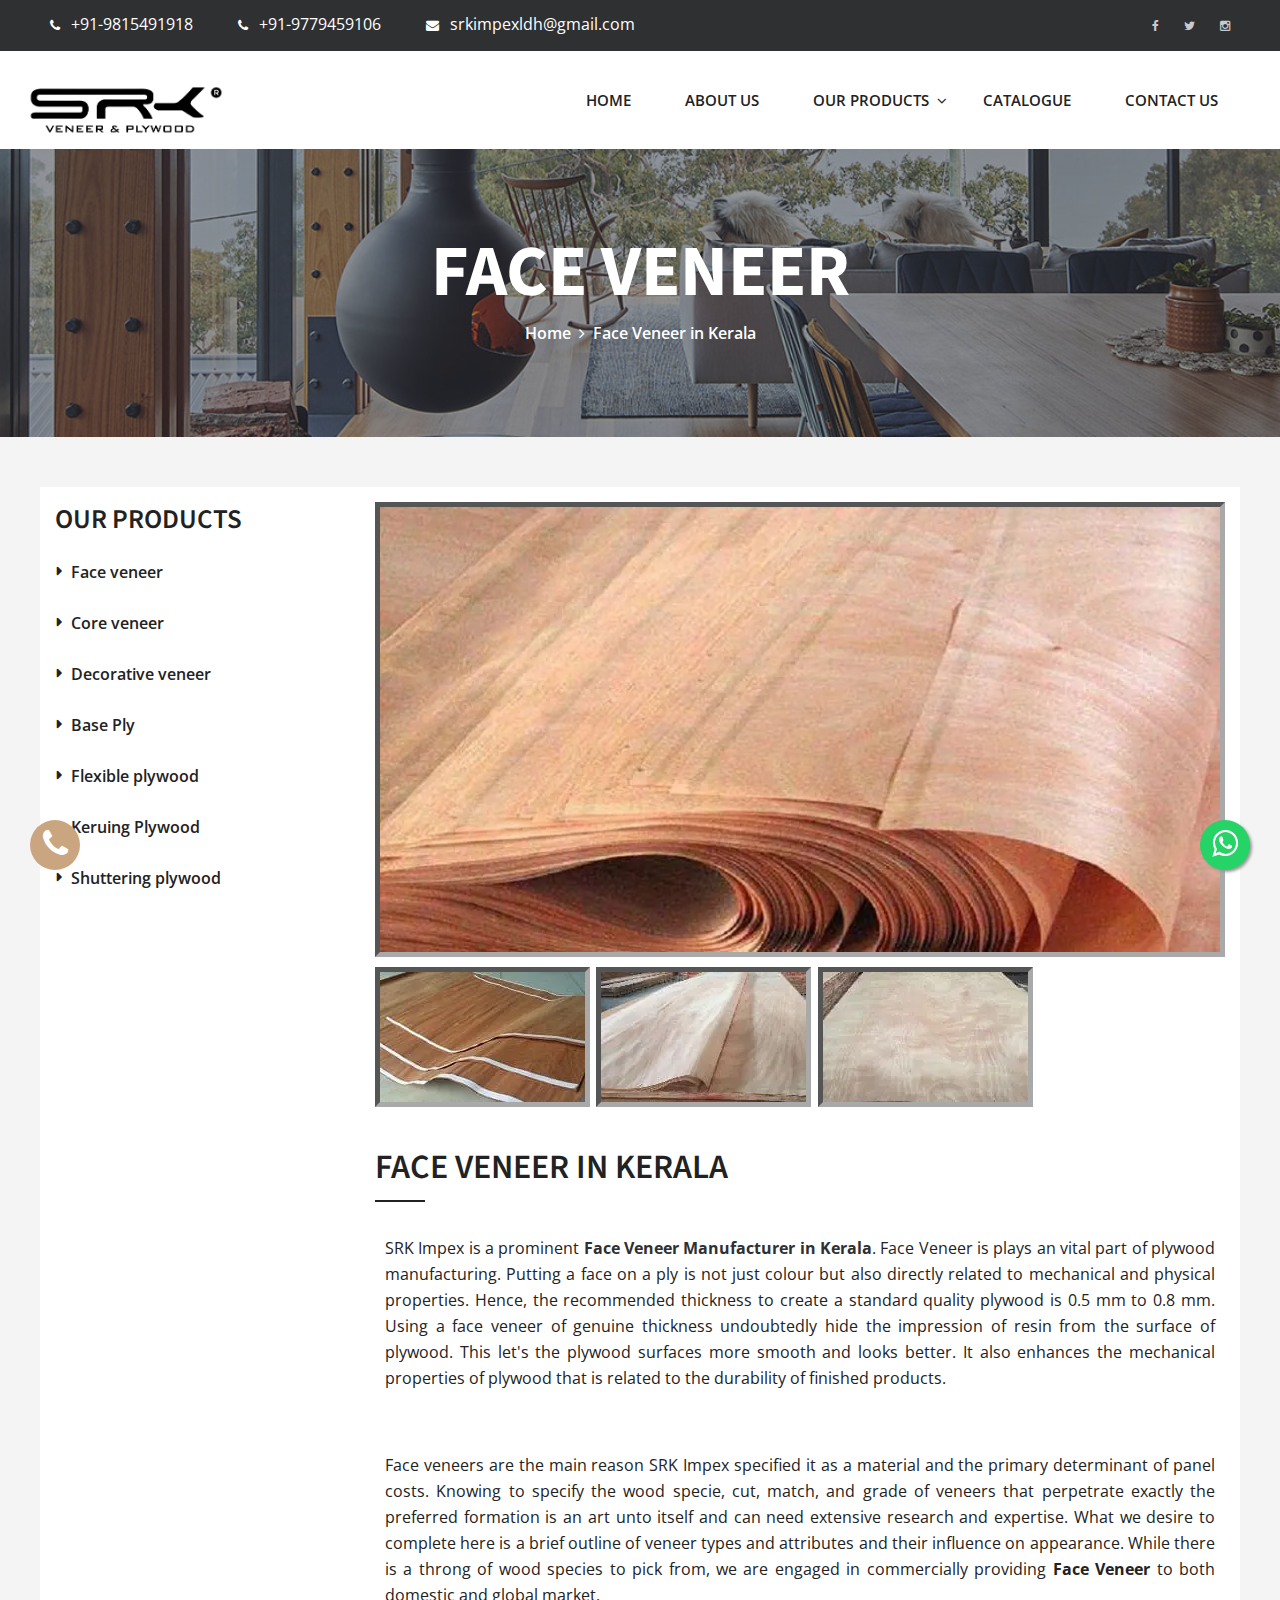
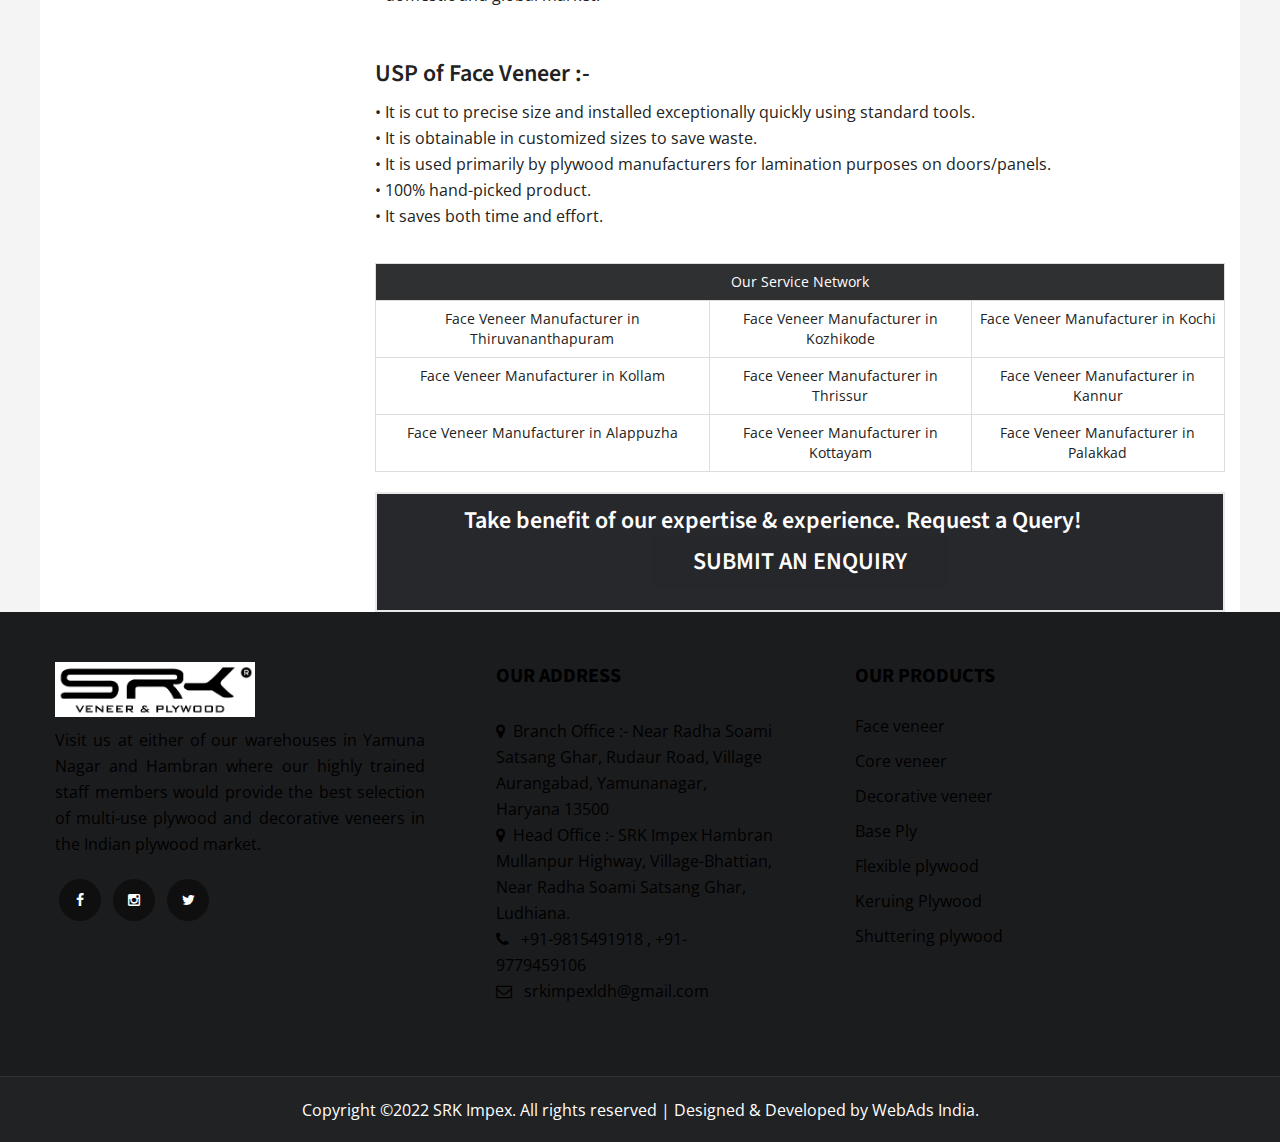
<file: face-veneer-kerala.html>
<!DOCTYPE html><html dir="ltr" lang="en"><head><title>Face Veneer Manufacturer in Kerala * SRK Impex</title><meta name="description" content="SRK Impex is the leading Face Veneer Manufacturer in Kerala. Due to the natural look, our offered face veneer are highly demanded and esteemed for their everlasting lustre and stunning look. Read more info at srkimpex.in" /><link rel="canonical" href="http://www.srkimpex.in/face-veneer-kerala.html" /><meta name="keywords" content="Face Veneer Manufacturer in Kerala, SRK Impex" /><meta name="classification" content="Face Veneer Manufacturer in Kerala, SRK Impex, Face Veneer, Manufacturer, Supplier, Trader, Exporter, Distributor, Kerala, India" /><meta name="audience" content="all" /><meta name="copyright" content="SRK Impex"><link rel="alternate" href="http://www.srkimpex.in/face-veneer-kerala.html" hreflang="en-us" /><meta name="author" content="SRK Impex"><meta name="publisher" content="SRK Impex" /><meta name="distribution" content="global"><meta name="content-Language" content="English" /><meta name="rating" content="general"><meta name="googlebot" content="index,follow" /><meta name="Slurp" content="index,follow" /><meta name="msnbot" content="index,follow" /><meta name="robots" content="index, follow" /><meta name="revisit-after" content="Daily"><meta charset="UTF-8" /><meta name="viewport" content="width=device-width, initial-scale=1.0" /><meta http-equiv="X-UA-Compatible" content="ie=edge" /><!-- Stylesheets --><link href="css/style.css" rel="stylesheet"><link href="css/responsive.css" rel="stylesheet"><link rel="icon" href="pic/srkimpex-favicon.webp" type="image/x-icon"> <style>.phone {                padding-top: 10px;                position: fixed;                width: 50px;                height: 50px;                bottom: 30px;                left:30px;                background-color:#CAA680;                color:#FFFFFF;                border-radius:40px;                text-align:center;                font-size: 8px;    z-index: 100;                }				.float {	padding-top: 10px;    position: fixed;    width: 50px;    height: 50px;    bottom: 30px;    right: 30px;    background-color: #25d366;    color: #FFF;    border-radius: 40px;    text-align: center;    font-size: 30px;    box-shadow: 2px 2px 3px #999;    z-index: 100;}</style>    <a href="https://api.whatsapp.com/send?phone=+91-9815491918&text=👋🏽 Hi! I would like to know more about your products" class="float" target="_blank"><i class="fa fa-whatsapp my-float"></i></a>		</head><!-- page wrapper --><body class="page-wrapper"><!-- main header area -->    <header class="main-header">        <!-- header upper -->        <div class="header-upper">            <div class="container-fluid">                <ul class="top-left">                                        <li class="aaa"><i class="fa fa-phone"></i> <a href="tel:+91-9815491918">+91-9815491918</a></li>                    <li class="aaa"><i class="fa fa-phone"></i> <a href="tel:+91-9779459106">+91-9779459106</a></li>                    <li class="aaa"><i class="fa fa-envelope"></i> <a href="mailto:srkimpexldh@gmail.com">srkimpexldh@gmail.com </a></li>                </ul>                <div class="top-right">                    <ul class="social-top">                        <li><a href="https://www.facebook.com/SRK-IMPEX-102271164819407/"><i class="fa fa-facebook"></i></a></li>                        <li><a href="https://twitter.com/ImpexSrk"><i class="fa fa-twitter"></i></a></li>                        <li><a href="https://www.instagram.com/srkimpex/"><i class="fa fa-instagram"></i></a></li>                                            </ul>                </div>                         </div>        </div>        <!-- end header upper -->                <!-- header lower -->             <div class="header-lower">            <div class="container-fluid">                <div class="logo-box">                    <a href="http://www.srkimpex.in/"><figure><img src="pic/srkimpex-logo.webp" alt="Face Veneer Manufacturers in Ludhiana" width="200px" alt=""></figure></a>                </div>                <div class="menu-bar">                    <nav class="main-menu">                        <div class="navbar-header">                            <button type="button" class="navbar-toggle" data-toggle="collapse" data-target=".navbar-collapse">                                <span class="icon-bar"></span>                                <span class="icon-bar"></span>                                <span class="icon-bar"></span>                            </button>                        </div>                        <div class="navbar-collapse collapse clearfix">                            <ul class="navigation clearfix">                                <li ><a href="http://www.srkimpex.in/">Home</a>                                                                    </li>                                <li><a href="http://www.srkimpex.in/about.html">About Us</a>                                </li>                                <li class="dropdown"><a href="javascript:;">Our Products</a>                                    <ul>                            <li><a href="http://www.srkimpex.in/face-veneer.html">Face veneer </a></li>                            <li><a href="http://www.srkimpex.in/core-veneer.html">Core veneer </a></li>                            <li><a href="http://www.srkimpex.in/decorative-veneer.html">Decorative veneer </a></li>                            <li><a href="http://www.srkimpex.in/base-ply.html">Base Ply </a></li>                            <li><a href="http://www.srkimpex.in/flexible-plywood.html">Flexible plywood </a></li>                            <li><a href="http://www.srkimpex.in/keruing-plywood.html">Keruing Plywood  </a></li>                            <li><a href="http://www.srkimpex.in/shuttering-plywood.html">Shuttering plywood</a></li>                                    </ul>                                </li>                                                                <li><a href="http://www.srkimpex.in/srk-cata.pdf">Catalogue</a>                                                                    </li>                                <li><a href="http://www.srkimpex.in/contact.html">Contact Us</a>                                                                    </li>                                                            </ul>                        </div>                    </nav>                                    </div>            </div>        </div>        <!-- end header lower -->        <!--sticky header-->        <div class="sticky-header">            <div class="container-fluid">                <div class="logo-box">                    <a href="http://www.srkimpex.in/"><figure><img src="pic/srkimpex-logo.webp" alt="Face Veneer Suppliers in Ludhiana" style="width:200px;padding-right: 20px;"></figure></a>                </div>                <div class="menu-bar">                    <nav class="main-menu">                        <div class="navbar-header">                            <button type="button" class="navbar-toggle" data-toggle="collapse" data-target=".navbar-collapse">                                <span class="icon-bar"></span>                                <span class="icon-bar"></span>                                <span class="icon-bar"></span>                            </button>                        </div>                        <div class="navbar-collapse collapse clearfix">                            <ul class="navigation clearfix">                               <li ><a href="http://www.srkimpex.in/">Home</a>                                                                    </li>                                <li><a href="http://www.srkimpex.in/about.html">About Us</a>                                </li>                                <li class="dropdown"><a href="javascript:;">Our Products</a>                                    <ul>                            <li><a href="http://www.srkimpex.in/face-veneer.html">Face veneer </a></li>                            <li><a href="http://www.srkimpex.in/core-veneer.html">Core veneer </a></li>                            <li><a href="http://www.srkimpex.in/decorative-veneer.html">Decorative veneer </a></li>                            <li><a href="http://www.srkimpex.in/base-ply.html">Base Ply </a></li>                            <li><a href="http://www.srkimpex.in/flexible-plywood.html">Flexible plywood </a></li>                            <li><a href="http://www.srkimpex.in/keruing-plywood.html">Keruing Plywood  </a></li>                            <li><a href="http://www.srkimpex.in/shuttering-plywood.html">Shuttering plywood</a></li>                                    </ul>                                </li>                                <li><a href="http://www.srkimpex.in/srk-cata.pdf">Catalogue</a>                                                                    </li>                                <li><a href="http://www.srkimpex.in/contact.html">Contact Us</a>                                                                    </li>                                                            </ul>                        </div>                    </nav>                                   </div>            </div>        </div>        <!-- end sticky header -->    </header>    <!-- end main header area -->    <!-- page title -->    <section class="page-title centred">        <div class="container">            <div class="content-box">						<h1>Face Veneer <span style="display:none;">Manufacturer in Kerala</span></h1>                <div class="bread-crumb">                    <a href="http://www.srkimpex.in/">Home</a> &nbsp;<i class="fa fa-angle-right"></i> &nbsp;Face Veneer in Kerala                </div>                           </div>        </div>    </section>    <!--End Page Title-->    <!-- service details -->    <section class="service-details sidebar-page-container">        <div class="container">            <div class="row" style="background-color: #fff;    padding-top: 15px;">                <div class="col-md-3 col-sm-6 col-xs-12 sidebar-side">                    <div class="sidebar">                        <div class="title">Our Products</div>                        <ul class="list">                            <li><a href="http://www.srkimpex.in/face-veneer.html">Face veneer </a></li>                            <li><a href="http://www.srkimpex.in/core-veneer.html">Core veneer </a></li>                            <li><a href="http://www.srkimpex.in/decorative-veneer.html">Decorative veneer </a></li>                            <li><a href="http://www.srkimpex.in/base-ply.html">Base Ply </a></li>                            <li><a href="http://www.srkimpex.in/flexible-plywood.html">Flexible plywood </a></li>                            <li><a href="http://www.srkimpex.in/keruing-plywood.html">Keruing Plywood  </a></li>                            <li><a href="http://www.srkimpex.in/shuttering-plywood.html">Shuttering plywood</a></li>                        </ul>                    </div>                </div>                <div class="col-md-9 col-sm-12 col-xs-12 content-side">                    <div class="service-details-content">                        <div class="img-box">                            <figure><img class="LazyLoad" src="product/face-veneer/face-veneer-manufacturer-in-ludhiana.webp" alt="Face Veneer Manufacturer in Ludhiana" title="Face Veneer Manufacturer in Ludhiana" ></figure>                            <ul class="img-list">                                <li><figure><img class="LazyLoad" src="product/face-veneer/face-veneer-supplier-in-ludhiana.webp" alt="Face Veneer Supplier in Ludhiana" title="Face Veneer Supplier in Ludhiana" ></figure>                                <li><figure><img class="LazyLoad" src="product/face-veneer/face-veneer-trader-in-ludhiana.webp" alt="Face Veneer Trader in Ludhiana" title="Face Veneer Trader in Ludhiana" ></figure>                                                         <li><figure><img class="LazyLoad" src="product/face-veneer/face-veneer-exporter-in-ludhiana.webp" alt="Face Veneer Exporter in Ludhiana" title="Face Veneer Exporter in Ludhiana" ></figure>                           </ul>                        </div>                        <div class="content-style-one">                            <div class="sec-title two"><h2>Face Veneer in Kerala</h2></div>                            <div class="text">                            <p style="background-color: #ffffff;    text-align: justify;    padding: 10px;">SRK Impex is a prominent <span style="color:#2F3032"><b>Face Veneer Manufacturer in Kerala</b></span>. Face Veneer is plays an vital part of plywood manufacturing. Putting a face on a ply is not just colour but also directly related to mechanical and physical properties. Hence, the recommended thickness to create a standard quality plywood is 0.5 mm to 0.8 mm. Using a face veneer of genuine thickness undoubtedly hide the impression of resin from the surface of plywood. This let's the plywood surfaces more smooth and looks better. It also enhances the mechanical properties of plywood that is related to the durability of finished products.</p><br>                            <p style="background-color: #ffffff;    text-align: justify;    padding: 10px;">Face veneers are the main reason SRK Impex specified it as a material and the primary determinant of panel costs. Knowing to specify the wood specie, cut, match, and grade of veneers that perpetrate exactly the preferred formation is an art unto itself and can need extensive research and expertise. What we desire to complete here is a brief outline of veneer types and attributes and their influence on appearance. While there is a throng of wood species to pick from, we are engaged in commercially providing <a href="http://www.srkimpex.in/face-veneer.html"><b>Face Veneer</b></a> to both domestic and global market.</p><br>                           <h3>USP of Face Veneer :-</h3> 							<ul>							<li>• It is cut to precise size and installed exceptionally quickly using standard tools.</li>							<li>• It is obtainable in customized sizes to save waste.</li>							<li>• It is used primarily by plywood manufacturers for lamination purposes on doors/panels.</li>							<li>• 100% hand-picked product.</li>							<li>• It saves both time and effort.</li>							</ul>	                            </p>														</div>                        </div>												<table border="1" class="table table-bordered table-responsive">                  <tbody><tr>            <td colspan="3" style="color:#fff; text-align: center !important; background: #2F3032;">Our Service Network</td>                  </tr>                  <tr style="text-align: center;">			                        <td> Face Veneer Manufacturer in Thiruvananthapuram						  <td> Face Veneer Manufacturer in Kozhikode                           <td> Face Veneer Manufacturer in Kochi				                         											</td>									 </tr>                   <tr style="text-align: center;">                      <td> Face Veneer Manufacturer in Kollam                        <td> Face Veneer Manufacturer in Thrissur                          <td> Face Veneer Manufacturer in Kannur                            </td>		                                                                                                                                                                                                                                                                                                                                                                                                                                                                                                                                                                                                      </tr> 				  				                    <tr style="text-align: center;">                           <td> Face Veneer Manufacturer in Alappuzha                             <td> Face Veneer Manufacturer in Kottayam                               <td> Face Veneer Manufacturer in Palakkad                       											</td>									 </tr>				                    </tbody></table> 				  				  			<div class="row">                                <div class="col-md-12"><center>                                    <div class="product-tab-box tabs-box "style="    border: #e9e9e9 solid 2px;    padding: 12px;    background-color:#27282C;">                        <h3><span style="color:#FFFFFF">Take benefit of our expertise &amp; experience. Request a Query!</span> &nbsp;&nbsp;&nbsp;&nbsp;&nbsp;&nbsp;&nbsp;&nbsp;&nbsp;&nbsp;																								<a href="http://www.srkimpex.in/contact.html" class="btn-one">SUBMIT AN ENQUIRY</a>						                                        </h3></div></center>                                    </div>																		                                </div>				                      </div>                </div>            </div>			        </div>    </section>	    <!-- service details end -->		<!-- main footer -->    <footer class="main-footer sec-pad" style="background-image: url(img/gallery/7.webp); background-attachment: fixed; background-size: cover">        <div class="container">            <div class="row">                <div class="col-md-4 col-sm-6 col-xs-12 footer-column">                    <div class="logo-widget footer-widget">                        <div class="footer-title"><img src="pic/srkimpex-logo.webp" alt="Face Veneer Traders in Ludhiana" style="width:200px"></div>                          <div class="text"><p style="text-align: justify; color: #000; padding-top: 10px">Visit us at either of our warehouses in Yamuna Nagar and Hambran where our highly trained staff members would provide the best selection of multi-use plywood and decorative veneers in the Indian plywood market. </p></div>                        <ul class="footer-social">                            <li><a href="https://www.facebook.com/SRK-IMPEX-102271164819407/"><i class="fa fa-facebook"></i></a></li>                            <li><a href="https://www.instagram.com/srkimpex/"><i class="fa fa-instagram"></i></a></li>                            <li><a href="https://twitter.com/ImpexSrk"><i class="fa fa-twitter"></i></a></li>                                                                                </ul>                    </div>                </div>                                                <div class="col-md-4 col-sm-6 col-xs-12 footer-column">                    <div class="gallery-widget footer-widget">                        <div class="footer-title"><h4 style="color: #000;"><b> Our Address</b> </h4></div><p style="color: #000;">                       <i class="fa fa-map-marker"></i>&nbsp;&nbsp;Branch Office :-  Near Radha Soami Satsang Ghar, Rudaur Road, Village Aurangabad, Yamunanagar, Haryana 13500<br>                       <i class="fa fa-map-marker"></i>&nbsp;&nbsp;Head Office :-  SRK Impex Hambran Mullanpur Highway, Village-Bhattian, Near Radha Soami Satsang Ghar, Ludhiana.<br>                        <i class="fa fa-phone"></i>&nbsp;&nbsp; <a href="tel:+91-9815491918"><span style="color:#000000">+91-9815491918</span></a> , <a href="tel:+91-9779459106"><span style="color:#000000">+91-9779459106</span></a><br>                        <i class="fa fa-envelope-o"></i>&nbsp;&nbsp; <a href="mailto:srkimpexldh@gmail.com"><span style="color:#000000">srkimpexldh@gmail.com</span></a>                        </p>                     </div>                </div>                <div class="col-md-4 col-sm-6 col-xs-12 footer-column">                    <div class="subscribe-widget footer-widget">                        <div class="footer-title"><h4 style="color: #000;"><b>Our Products</b></h4>                            <ul class="list prod">                            <li><a href="http://www.srkimpex.in/face-veneer.html">Face veneer </a></li>                            <li><a href="http://www.srkimpex.in/core-veneer.html">Core veneer </a></li>                            <li><a href="http://www.srkimpex.in/decorative-veneer.html">Decorative veneer </a></li>                            <li><a href="http://www.srkimpex.in/base-ply.html">Base Ply </a></li>                            <li><a href="http://www.srkimpex.in/flexible-plywood.html">Flexible plywood </a></li>                            <li><a href="http://www.srkimpex.in/keruing-plywood.html">Keruing Plywood  </a></li>                            <li><a href="http://www.srkimpex.in/shuttering-plywood.html">Shuttering plywood</a></li>                        </ul>                        </div>                                                                    </div>                </div>            </div>        </div>    </footer>    <!-- main footer end -->    <!-- footer bottom -->    <div class="footer-bottom centred">        <div class="copyright"><p>Copyright ©2022 SRK Impex. All rights reserved | Designed & Developed by <a href="https://www.webadsindia.com/">WebAds India. </a></p></div>    </div>		<div class="phone">                            <a  target="_blank" href="Tel:+91-9815491918 ">                            <h5><i class="fa fa-phone fa-2x" style="color:#fff" aria-hidden="true"></i></h5></a>                            </div>        <!--End pagewrapper--><!--Scroll to top--><div class="scroll-to-top scroll-to-target" data-target=".main-header"><span class="icon fa fa-angle-up"></span></div><!--jquery js --><script type="text/javascript" src="js/jquery-2.1.4.js"></script><script src="js/bootstrap.min.js"></script><script src="js/owl.carousel.min.js"></script><script src="js/wow.js"></script><script src="js/validation.js"></script><script src="js/isotope.js"></script><script src="js/jquery.fancybox.pack.js"></script><script type="text/javascript" src="js/SmoothScroll.js"></script><script src="js/slider-active.js" type="text/javascript"></script><script src="revolution/js/jquery.themepunch.tools.min.js" type="text/javascript"></script><script src="revolution/js/jquery.themepunch.revolution.min.js" type="text/javascript"></script><script src="revolution/js/extensions/revolution.extension.actions.min.js" type="text/javascript"></script><script src="revolution/js/extensions/revolution.extension.carousel.min.js" type="text/javascript"></script><script src="revolution/js/extensions/revolution.extension.kenburn.min.js" type="text/javascript"></script><script src="revolution/js/extensions/revolution.extension.layeranimation.min.js" type="text/javascript"></script><script src="revolution/js/extensions/revolution.extension.migration.min.js" type="text/javascript"></script><script src="revolution/js/extensions/revolution.extension.navigation.min.js" type="text/javascript"></script><script src="revolution/js/extensions/revolution.extension.parallax.min.js" type="text/javascript"></script><script src="revolution/js/extensions/revolution.extension.slideanims.min.js" type="text/javascript"></script><script src="revolution/js/extensions/revolution.extension.video.min.js" type="text/javascript"></script><script src="js/script.js"></script><!-- End of .page_wrapper --></body></html>
</file>
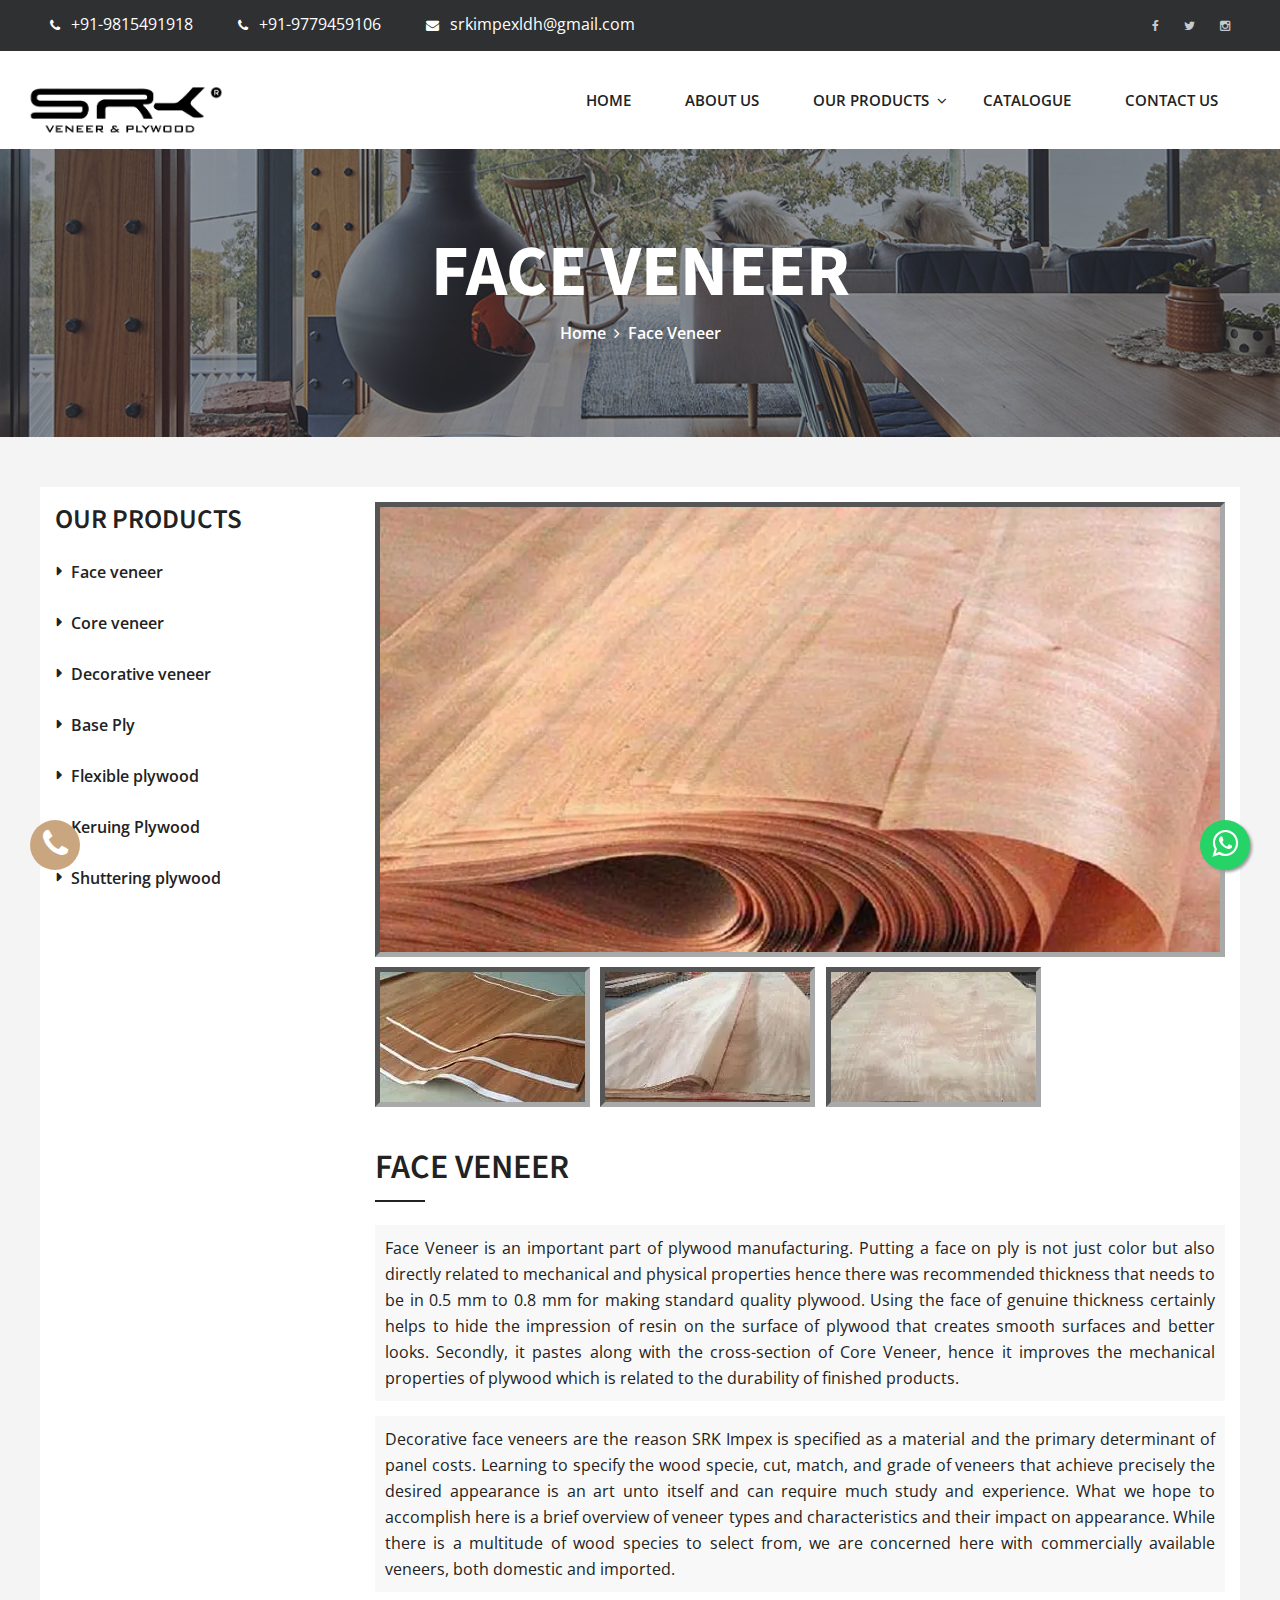
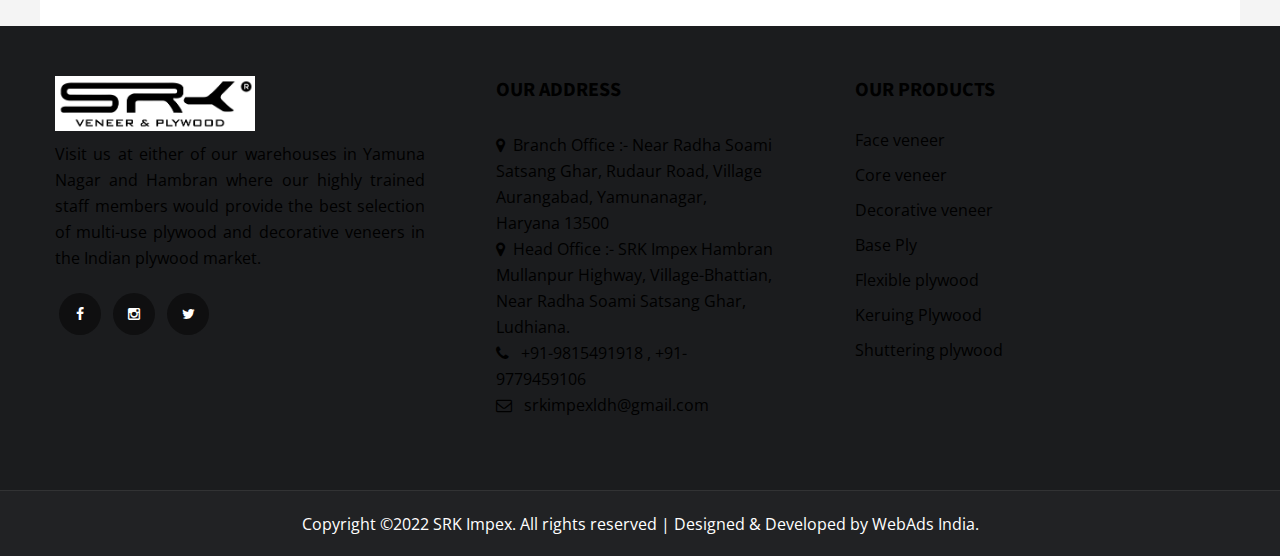
<file: face-veneer.html>
<!DOCTYPE html>
<html dir="ltr" lang="en">
  <head>
    <title>Face Veneer Manufacturer in Ludhiana * SRK Impex</title>
    <meta
      name="description"
      content="SRK Impex is the leading Face Veneer Manufacturer in Ludhiana. Due to the natural look, our offered face veneer are highly demanded and esteemed for their everlasting lustre and stunning look. Read more info at srkimpex.in"
    />
    <link rel="canonical" href="http://www.srkimpex.in/face-veneer.html" />
    <meta
      name="keywords"
      content="Face Veneer Manufacturer in Ludhiana, Face Veneer Supplier in Ludhiana, Face Veneer Trader in Ludhiana, Face Veneer Exporter in Ludhiana, Face Veneer Distributor in Ludhiana, SRK Impex"
    />
    <meta
      name="classification"
      content="Face Veneer Manufacturer in Ludhiana, SRK Impex, Face Veneer, Manufacturer, Supplier, Trader, Exporter, Distributor, Ludhiana, India"
    />
    <meta name="audience" content="all" />
    <meta name="copyright" content="SRK Impex" />
    <link
      rel="alternate"
      href="http://www.srkimpex.in/face-veneer.html"
      hreflang="en-us"
    />
    <meta name="author" content="SRK Impex" />
    <meta name="publisher" content="SRK Impex" />
    <meta name="distribution" content="global" />
    <meta name="content-Language" content="English" />
    <meta name="rating" content="general" />
    <meta name="googlebot" content="index,follow" />
    <meta name="Slurp" content="index,follow" />
    <meta name="msnbot" content="index,follow" />
    <meta name="robots" content="index, follow" />
    <meta name="revisit-after" content="Daily" />
    <meta charset="UTF-8" />
    <meta name="viewport" content="width=device-width, initial-scale=1.0" />
    <meta http-equiv="X-UA-Compatible" content="ie=edge" />
    <!-- Stylesheets -->
    <link href="css/style.css" rel="stylesheet" />
    <link href="css/responsive.css" rel="stylesheet" />
    <link rel="icon" href="pic/srkimpex-favicon.webp" type="image/x-icon" />
    <style>
      .phone {
        padding-top: 10px;
        position: fixed;
        width: 50px;
        height: 50px;
        bottom: 30px;
        left: 30px;
        background-color: #caa680;
        color: #ffffff;
        border-radius: 40px;
        text-align: center;
        font-size: 8px;
        z-index: 100;
      }
      .float {
        padding-top: 10px;
        position: fixed;
        width: 50px;
        height: 50px;
        bottom: 30px;
        right: 30px;
        background-color: #25d366;
        color: #fff;
        border-radius: 40px;
        text-align: center;
        font-size: 30px;
        box-shadow: 2px 2px 3px #999;
        z-index: 100;
      }
    </style>
    <a
      href="https://api.whatsapp.com/send?phone=+91-9815491918&text=👋🏽 Hi! I would like to know more about your products"
      class="float"
      target="_blank"
      ><i class="fa fa-whatsapp my-float"></i
    ></a></head
  ><!-- page wrapper -->
  <body class="page-wrapper">
    <!-- main header area -->
    <header class="main-header">
      <!-- header upper -->
      <div class="header-upper">
        <div class="container-fluid">
          <ul class="top-left">
            <li class="aaa">
              <i class="fa fa-phone"></i>
              <a href="tel:+91-9815491918">+91-9815491918</a>
            </li>
            <li class="aaa">
              <i class="fa fa-phone"></i>
              <a href="tel:+91-9779459106">+91-9779459106</a>
            </li>
            <li class="aaa">
              <i class="fa fa-envelope"></i>
              <a href="mailto:srkimpexldh@gmail.com">srkimpexldh@gmail.com </a>
            </li>
          </ul>
          <div class="top-right">
            <ul class="social-top">
              <li>
                <a href="https://www.facebook.com/SRK-IMPEX-102271164819407/"
                  ><i class="fa fa-facebook"></i
                ></a>
              </li>
              <li>
                <a href="https://twitter.com/ImpexSrk"
                  ><i class="fa fa-twitter"></i
                ></a>
              </li>
              <li>
                <a href="https://www.instagram.com/srkimpex/"
                  ><i class="fa fa-instagram"></i
                ></a>
              </li>
            </ul>
          </div>
        </div>
      </div>
      <!-- end header upper -->
      <!-- header lower -->
      <div class="header-lower">
        <div class="container-fluid">
          <div class="logo-box">
            <a href="http://www.srkimpex.in/"
              ><figure>
                <img
                  src="pic/srkimpex-logo.webp"
                  alt="Face Veneer Manufacturers in Ludhiana"
                  width="200px"
                  alt=""
                /></figure
            ></a>
          </div>
          <div class="menu-bar">
            <nav class="main-menu">
              <div class="navbar-header">
                <button
                  type="button"
                  class="navbar-toggle"
                  data-toggle="collapse"
                  data-target=".navbar-collapse"
                >
                  <span class="icon-bar"></span> <span class="icon-bar"></span>
                  <span class="icon-bar"></span>
                </button>
              </div>
              <div class="navbar-collapse collapse clearfix">
                <ul class="navigation clearfix">
                  <li><a href="http://www.srkimpex.in/">Home</a></li>
                  <li>
                    <a href="http://www.srkimpex.in/about.html">About Us</a>
                  </li>
                  <li class="dropdown">
                    <a href="javascript:;">Our Products</a>
                    <ul>
                      <li>
                        <a href="http://www.srkimpex.in/face-veneer.html"
                          >Face veneer
                        </a>
                      </li>
                      <li>
                        <a href="http://www.srkimpex.in/core-veneer.html"
                          >Core veneer
                        </a>
                      </li>
                      <li>
                        <a href="http://www.srkimpex.in/decorative-veneer.html"
                          >Decorative veneer
                        </a>
                      </li>
                      <li>
                        <a href="http://www.srkimpex.in/base-ply.html"
                          >Base Ply
                        </a>
                      </li>
                      <li>
                        <a href="http://www.srkimpex.in/flexible-plywood.html"
                          >Flexible plywood
                        </a>
                      </li>
                      <li>
                        <a href="http://www.srkimpex.in/keruing-plywood.html"
                          >Keruing Plywood
                        </a>
                      </li>
                      <li>
                        <a href="http://www.srkimpex.in/shuttering-plywood.html"
                          >Shuttering plywood</a
                        >
                      </li>
                    </ul>
                  </li>
                  <li>
                    <a href="http://www.srkimpex.in/srk-cata.pdf">Catalogue</a>
                  </li>
                  <li>
                    <a href="http://www.srkimpex.in/contact.html">Contact Us</a>
                  </li>
                </ul>
              </div>
            </nav>
          </div>
        </div>
      </div>
      <!-- end header lower -->
      <!--sticky header-->
      <div class="sticky-header">
        <div class="container-fluid">
          <div class="logo-box">
            <a href="http://www.srkimpex.in/"
              ><figure>
                <img
                  src="pic/srkimpex-logo.webp"
                  alt="Face Veneer Suppliers in Ludhiana"
                  style="width: 200px; padding-right: 20px"
                /></figure
            ></a>
          </div>
          <div class="menu-bar">
            <nav class="main-menu">
              <div class="navbar-header">
                <button
                  type="button"
                  class="navbar-toggle"
                  data-toggle="collapse"
                  data-target=".navbar-collapse"
                >
                  <span class="icon-bar"></span> <span class="icon-bar"></span>
                  <span class="icon-bar"></span>
                </button>
              </div>
              <div class="navbar-collapse collapse clearfix">
                <ul class="navigation clearfix">
                  <li><a href="http://www.srkimpex.in/">Home</a></li>
                  <li>
                    <a href="http://www.srkimpex.in/about.html">About Us</a>
                  </li>
                  <li class="dropdown">
                    <a href="javascript:;">Our Products</a>
                    <ul>
                      <li>
                        <a href="http://www.srkimpex.in/face-veneer.html"
                          >Face veneer
                        </a>
                      </li>
                      <li>
                        <a href="http://www.srkimpex.in/core-veneer.html"
                          >Core veneer
                        </a>
                      </li>
                      <li>
                        <a href="http://www.srkimpex.in/decorative-veneer.html"
                          >Decorative veneer
                        </a>
                      </li>
                      <li>
                        <a href="http://www.srkimpex.in/base-ply.html"
                          >Base Ply
                        </a>
                      </li>
                      <li>
                        <a href="http://www.srkimpex.in/flexible-plywood.html"
                          >Flexible plywood
                        </a>
                      </li>
                      <li>
                        <a href="http://www.srkimpex.in/keruing-plywood.html"
                          >Keruing Plywood
                        </a>
                      </li>
                      <li>
                        <a href="http://www.srkimpex.in/shuttering-plywood.html"
                          >Shuttering plywood</a
                        >
                      </li>
                    </ul>
                  </li>
                  <li>
                    <a href="http://www.srkimpex.in/srk-cata.pdf">Catalogue</a>
                  </li>
                  <li>
                    <a href="http://www.srkimpex.in/contact.html">Contact Us</a>
                  </li>
                </ul>
              </div>
            </nav>
          </div>
        </div>
      </div>
      <!-- end sticky header -->
    </header>
    <!-- end main header area -->
    <!-- page title -->
    <section class="page-title centred">
      <div class="container">
        <div class="content-box">
          <h1>Face Veneer</h1>
          <div class="bread-crumb">
            <a href="http://www.srkimpex.in/">Home</a> &nbsp;<i
              class="fa fa-angle-right"
            ></i>
            &nbsp;Face Veneer
          </div>
        </div>
      </div>
    </section>
    <!--End Page Title-->
    <!-- service details -->
    <section class="service-details sidebar-page-container">
      <div class="container">
        <div class="row" style="background-color: #fff; padding-top: 15px">
          <div class="col-md-3 col-sm-6 col-xs-12 sidebar-side">
            <div class="sidebar">
              <div class="title">Our Products</div>
              <ul class="list">
                <li>
                  <a href="http://www.srkimpex.in/face-veneer.html"
                    >Face veneer
                  </a>
                </li>
                <li>
                  <a href="http://www.srkimpex.in/core-veneer.html"
                    >Core veneer
                  </a>
                </li>
                <li>
                  <a href="http://www.srkimpex.in/decorative-veneer.html"
                    >Decorative veneer
                  </a>
                </li>
                <li>
                  <a href="http://www.srkimpex.in/base-ply.html">Base Ply </a>
                </li>
                <li>
                  <a href="http://www.srkimpex.in/flexible-plywood.html"
                    >Flexible plywood
                  </a>
                </li>
                <li>
                  <a href="http://www.srkimpex.in/keruing-plywood.html"
                    >Keruing Plywood
                  </a>
                </li>
                <li>
                  <a href="http://www.srkimpex.in/shuttering-plywood.html"
                    >Shuttering plywood</a
                  >
                </li>
              </ul>
              <div
                class="modal fade"
                id="modalSubscriptionForm"
                tabindex="-1"
                role="dialog"
                aria-labelledby="myModalLabel"
                aria-hidden="true"
              >
                <div class="modal-dialog" role="document">
                  <div class="modal-content">
                    <div class="modal-header text-center">
                      <h4 class="modal-title w-100 font-weight-bold">
                        Enquiry Form
                      </h4>
                    </div>
                    <div class="modal-body mx-3">
                      <div class="md-form mb-5">
                        <label
                          data-error="wrong"
                          data-success="right"
                          for="form3"
                          >Your Name</label
                        >
                        <input
                          type="text"
                          id="form3"
                          class="form-control validate"
                        />
                      </div>
                      <div class="md-form mb-4">
                        <label
                          data-error="wrong"
                          data-success="right"
                          for="form2"
                          >Your Email</label
                        >
                        <input
                          type="email"
                          id="form2"
                          class="form-control validate"
                        />
                      </div>
                    </div>
                    <div class="modal-footer d-flex justify-content-center">
                      <button
                        class="btn btn-indigo"
                        style="background-color: #000; color: #fff"
                      >
                        Submit
                      </button>
                    </div>
                  </div>
                </div>
              </div>
            </div>
          </div>
          <div class="col-md-9 col-sm-12 col-xs-12 content-side">
            <div class="service-details-content">
              <div class="img-box">
                <figure>
                  <img
                    class="LazyLoad"
                    src="product/face-veneer/face-veneer-manufacturer-in-ludhiana.webp"
                    alt="Face Veneer Manufacturer in Ludhiana"
                    title="Face Veneer Manufacturer in Ludhiana"
                  />
                </figure>
                <ul class="img-list">
                  <li>
                    <figure>
                      <img
                        class="LazyLoad"
                        src="product/face-veneer/face-veneer-supplier-in-ludhiana.webp"
                        alt="Face Veneer Supplier in Ludhiana"
                        title="Face Veneer Supplier in Ludhiana"
                      />
                    </figure>
                  </li>
                  <li>
                    <figure>
                      <img
                        class="LazyLoad"
                        src="product/face-veneer/face-veneer-trader-in-ludhiana.webp"
                        alt="Face Veneer Trader in Ludhiana"
                        title="Face Veneer Trader in Ludhiana"
                      />
                    </figure>
                  </li>
                  <li>
                    <figure>
                      <img
                        class="LazyLoad"
                        src="product/face-veneer/face-veneer-exporter-in-ludhiana.webp"
                        alt="Face Veneer Exporter in Ludhiana"
                        title="Face Veneer Exporter in Ludhiana"
                      />
                    </figure>
                  </li>
                </ul>
              </div>
              <div class="content-style-one">
                <div class="sec-title two"><h2>Face Veneer</h2></div>
                <div class="text">
                  <p
                    style="
                      background-color: #f8f8f8;
                      text-align: justify;
                      padding: 10px;
                    "
                  >
                    Face Veneer is an important part of plywood manufacturing.
                    Putting a face on ply is not just color but also directly
                    related to mechanical and physical properties hence there
                    was recommended thickness that needs to be in 0.5 mm to 0.8
                    mm for making standard quality plywood. Using the face of
                    genuine thickness certainly helps to hide the impression of
                    resin on the surface of plywood that creates smooth surfaces
                    and better looks. Secondly, it pastes along with the
                    cross-section of Core Veneer, hence it improves the
                    mechanical properties of plywood which is related to the
                    durability of finished products.
                  </p>
                  <p
                    style="
                      background-color: #f8f8f8;
                      text-align: justify;
                      padding: 10px;
                    "
                  >
                    Decorative face veneers are the reason SRK Impex is
                    specified as a material and the primary determinant of panel
                    costs. Learning to specify the wood specie, cut, match, and
                    grade of veneers that achieve precisely the desired
                    appearance is an art unto itself and can require much study
                    and experience. What we hope to accomplish here is a brief
                    overview of veneer types and characteristics and their
                    impact on appearance. While there is a multitude of wood
                    species to select from, we are concerned here with
                    commercially available veneers, both domestic and imported.
                  </p>
                </div>
              </div>
            </div>
          </div>
        </div>
      </div>
    </section>
    <!-- service details end -->
    <!-- main footer -->
    <footer
      class="main-footer sec-pad"
      style="
        background-image: url(img/gallery/7.webp);
        background-attachment: fixed;
        background-size: cover;
      "
    >
      <div class="container">
        <div class="row">
          <div class="col-md-4 col-sm-6 col-xs-12 footer-column">
            <div class="logo-widget footer-widget">
              <div class="footer-title">
                <img
                  src="pic/srkimpex-logo.webp"
                  alt="Face Veneer Traders in Ludhiana"
                  style="width: 200px"
                />
              </div>
              <div class="text">
                <p style="text-align: justify; color: #000; padding-top: 10px">
                  Visit us at either of our warehouses in Yamuna Nagar and
                  Hambran where our highly trained staff members would provide
                  the best selection of multi-use plywood and decorative veneers
                  in the Indian plywood market.
                </p>
              </div>
              <ul class="footer-social">
                <li>
                  <a href="https://www.facebook.com/SRK-IMPEX-102271164819407/"
                    ><i class="fa fa-facebook"></i
                  ></a>
                </li>
                <li>
                  <a href="https://www.instagram.com/srkimpex/"
                    ><i class="fa fa-instagram"></i
                  ></a>
                </li>
                <li>
                  <a href="https://twitter.com/ImpexSrk"
                    ><i class="fa fa-twitter"></i
                  ></a>
                </li>
              </ul>
            </div>
          </div>
          <div class="col-md-4 col-sm-6 col-xs-12 footer-column">
            <div class="gallery-widget footer-widget">
              <div class="footer-title">
                <h4 style="color: #000"><b> Our Address</b></h4>
              </div>
              <p style="color: #000">
                <i class="fa fa-map-marker"></i>&nbsp;&nbsp;Branch Office :-
                Near Radha Soami Satsang Ghar, Rudaur Road, Village Aurangabad,
                Yamunanagar, Haryana 13500<br />
                <i class="fa fa-map-marker"></i>&nbsp;&nbsp;Head Office :- SRK
                Impex Hambran Mullanpur Highway, Village-Bhattian, Near Radha
                Soami Satsang Ghar, Ludhiana.<br />
                <i class="fa fa-phone"></i>&nbsp;&nbsp;
                <a href="tel:+91-9815491918"
                  ><span style="color: #000000">+91-9815491918</span></a
                >
                ,
                <a href="tel:+91-9779459106"
                  ><span style="color: #000000">+91-9779459106</span></a
                ><br />
                <i class="fa fa-envelope-o"></i>&nbsp;&nbsp;
                <a href="mailto:srkimpexldh@gmail.com"
                  ><span style="color: #000000">srkimpexldh@gmail.com</span></a
                >
              </p>
            </div>
          </div>
          <div class="col-md-4 col-sm-6 col-xs-12 footer-column">
            <div class="subscribe-widget footer-widget">
              <div class="footer-title">
                <h4 style="color: #000"><b>Our Products</b></h4>
                <ul class="list prod">
                  <li>
                    <a href="http://www.srkimpex.in/face-veneer.html"
                      >Face veneer
                    </a>
                  </li>
                  <li>
                    <a href="http://www.srkimpex.in/core-veneer.html"
                      >Core veneer
                    </a>
                  </li>
                  <li>
                    <a href="http://www.srkimpex.in/decorative-veneer.html"
                      >Decorative veneer
                    </a>
                  </li>
                  <li>
                    <a href="http://www.srkimpex.in/base-ply.html">Base Ply </a>
                  </li>
                  <li>
                    <a href="http://www.srkimpex.in/flexible-plywood.html"
                      >Flexible plywood
                    </a>
                  </li>
                  <li>
                    <a href="http://www.srkimpex.in/keruing-plywood.html"
                      >Keruing Plywood
                    </a>
                  </li>
                  <li>
                    <a href="http://www.srkimpex.in/shuttering-plywood.html"
                      >Shuttering plywood</a
                    >
                  </li>
                </ul>
              </div>
            </div>
          </div>
        </div>
      </div>
    </footer>
    <!-- main footer end -->
    <!-- footer bottom -->
    <div class="footer-bottom centred">
      <div class="copyright">
        <p>
          Copyright ©2022 SRK Impex. All rights reserved | Designed & Developed
          by <a href="https://www.webadsindia.com/">WebAds India. </a>
        </p>
      </div>
    </div>
    <div class="phone">
      <a target="_blank" href="Tel:+91-9815491918 ">
        <h5>
          <i
            class="fa fa-phone fa-2x"
            style="color: #fff"
            aria-hidden="true"
          ></i></h5
      ></a>
    </div>
    <!--End pagewrapper--><!--Scroll to top-->
    <div class="scroll-to-top scroll-to-target" data-target=".main-header">
      <span class="icon fa fa-angle-up"></span>
    </div>
    <!--jquery js -->
    <script type="text/javascript" src="js/jquery-2.1.4.js"></script>
    <script src="js/bootstrap.min.js"></script>
    <script src="js/owl.carousel.min.js"></script>
    <script src="js/wow.js"></script>
    <script src="js/validation.js"></script>
    <script src="js/isotope.js"></script>
    <script src="js/jquery.fancybox.pack.js"></script>
    <script type="text/javascript" src="js/SmoothScroll.js"></script>
    <script src="js/slider-active.js" type="text/javascript"></script>
    <script
      src="revolution/js/jquery.themepunch.tools.min.js"
      type="text/javascript"
    ></script>
    <script
      src="revolution/js/jquery.themepunch.revolution.min.js"
      type="text/javascript"
    ></script>
    <script
      src="revolution/js/extensions/revolution.extension.actions.min.js"
      type="text/javascript"
    ></script>
    <script
      src="revolution/js/extensions/revolution.extension.carousel.min.js"
      type="text/javascript"
    ></script>
    <script
      src="revolution/js/extensions/revolution.extension.kenburn.min.js"
      type="text/javascript"
    ></script>
    <script
      src="revolution/js/extensions/revolution.extension.layeranimation.min.js"
      type="text/javascript"
    ></script>
    <script
      src="revolution/js/extensions/revolution.extension.migration.min.js"
      type="text/javascript"
    ></script>
    <script
      src="revolution/js/extensions/revolution.extension.navigation.min.js"
      type="text/javascript"
    ></script>
    <script
      src="revolution/js/extensions/revolution.extension.parallax.min.js"
      type="text/javascript"
    ></script>
    <script
      src="revolution/js/extensions/revolution.extension.slideanims.min.js"
      type="text/javascript"
    ></script>
    <script
      src="revolution/js/extensions/revolution.extension.video.min.js"
      type="text/javascript"
    ></script>
    <script src="js/script.js"></script>
    <!-- End of .page_wrapper -->
  </body>
</html>
</file>
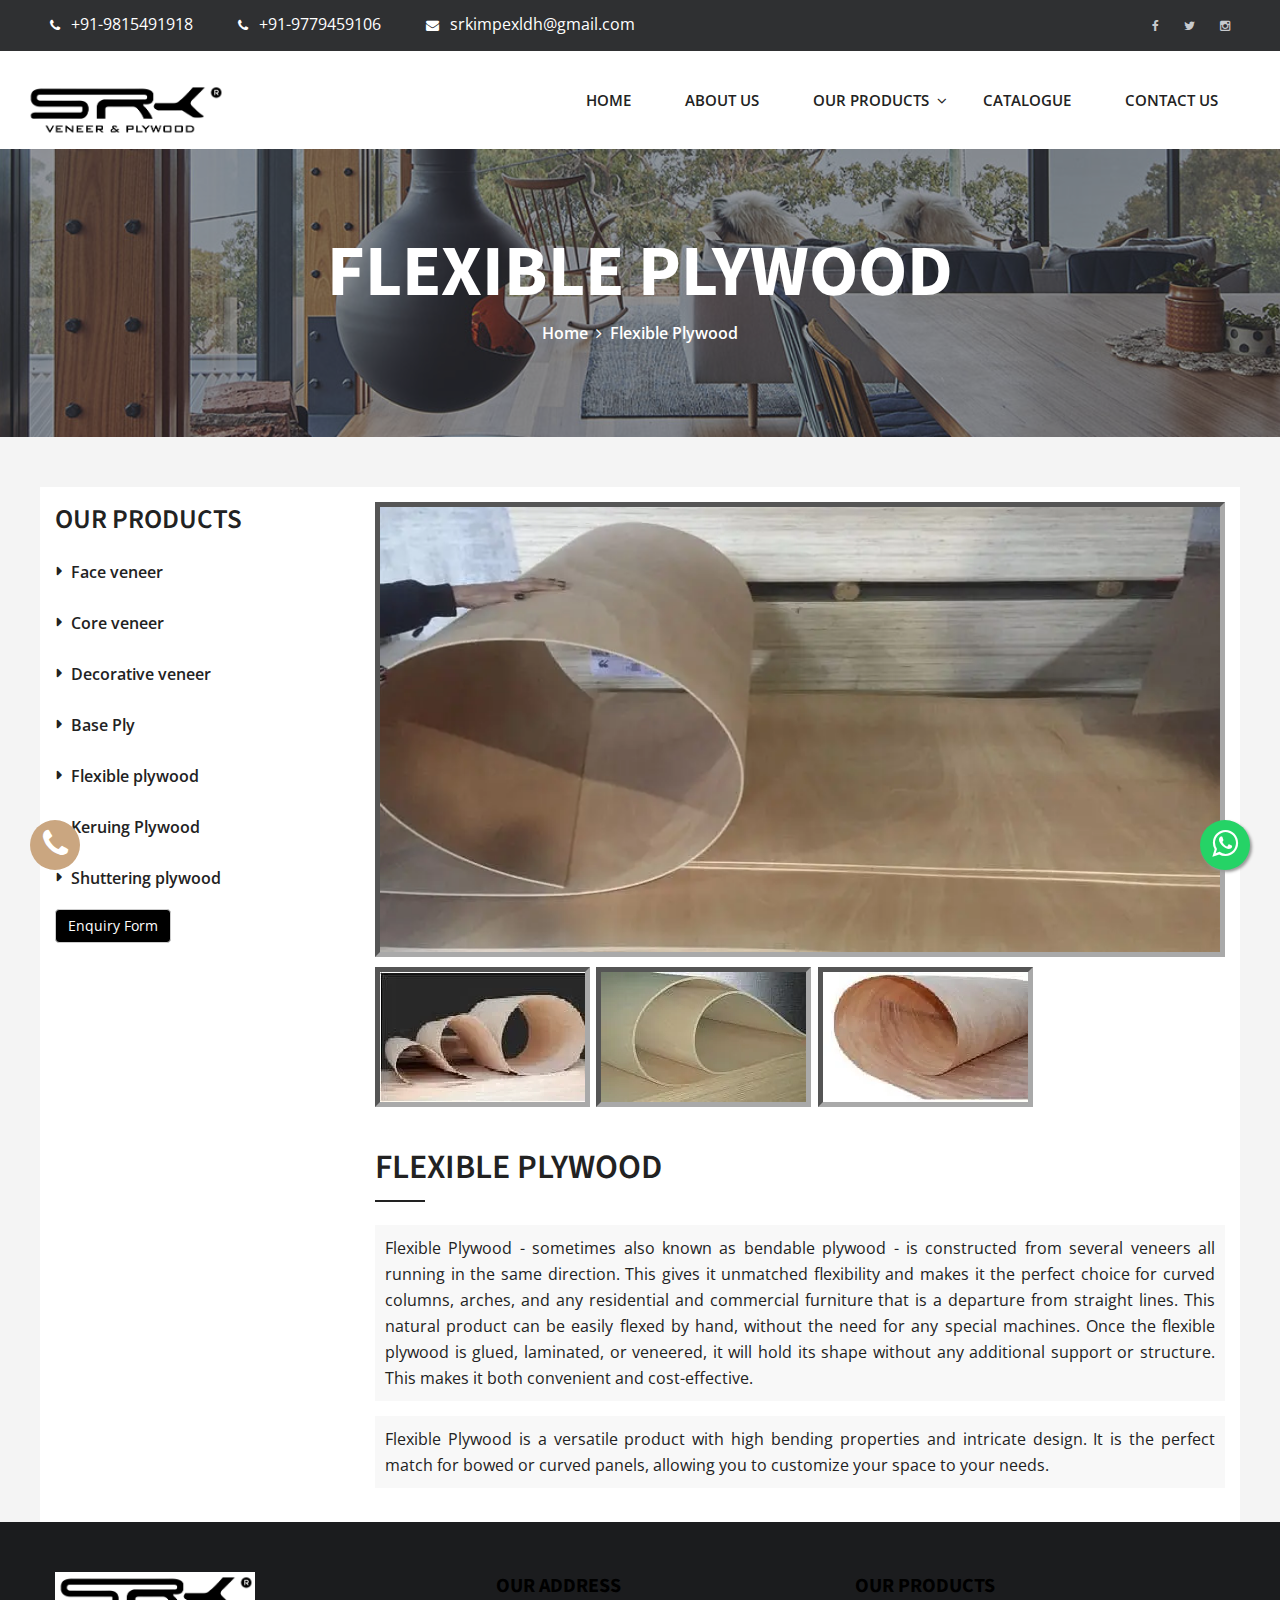
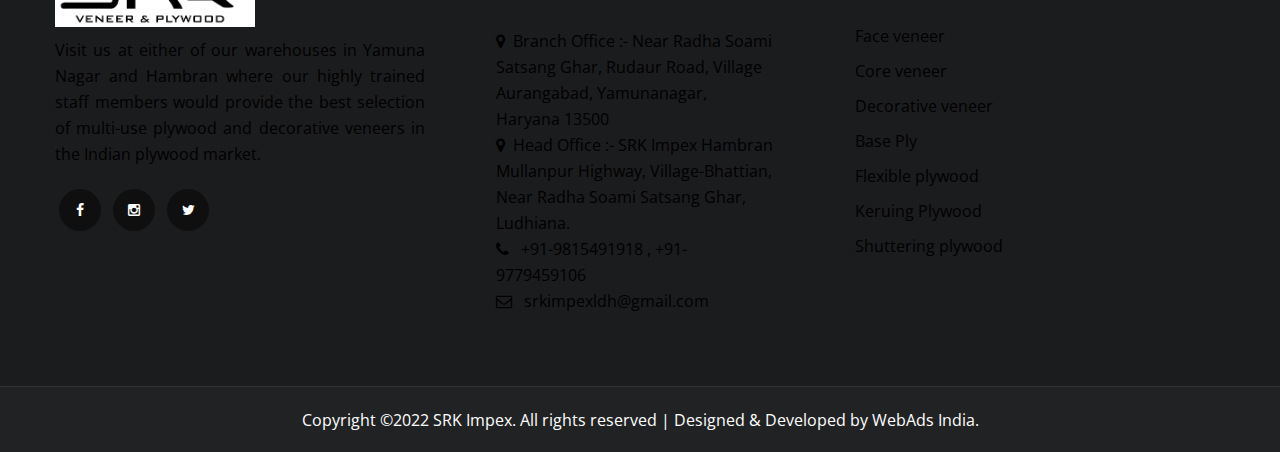
<file: flexible-plywood.html>
<!DOCTYPE html><html dir="ltr" lang="en"><head><title>Flexible Plywood Manufacturer in Ludhiana * SRK Impex</title><meta name="description" content="SRK Impex is the leading Flexible Plywood Manufacturer in Ludhiana. Due to the natural look, our offered flexible plywood are highly demanded and esteemed for their everlasting lustre and stunning look. Read more info at srkimpex.in" /><link rel="canonical" href="http://www.srkimpex.in/flexible-plywood.html" /><meta name="keywords" content="Flexible Plywood Manufacturer in Ludhiana, Flexible Plywood Supplier in Ludhiana, Flexible Plywood Trader in Ludhiana, Flexible Plywood Exporter in Ludhiana, Flexible Plywood Distributor in Ludhiana, SRK Impex" /><meta name="classification" content="Flexible Plywood Manufacturer in Ludhiana, SRK Impex, Flexible Plywood, Manufacturer, Supplier, Trader, Exporter, Distributor, Ludhiana, India" /><meta name="audience" content="all" /><meta name="copyright" content="SRK Impex"><link rel="alternate" href="http://www.srkimpex.in/flexible-plywood.html" hreflang="en-us" /><meta name="author" content="SRK Impex"><meta name="publisher" content="SRK Impex" /><meta name="distribution" content="global"><meta name="content-Language" content="English" /><meta name="rating" content="general"><meta name="googlebot" content="index,follow" /><meta name="Slurp" content="index,follow" /><meta name="msnbot" content="index,follow" /><meta name="robots" content="index, follow" /><meta name="revisit-after" content="Daily"><meta charset="UTF-8" /><meta name="viewport" content="width=device-width, initial-scale=1.0" /><meta http-equiv="X-UA-Compatible" content="ie=edge" /><!-- Stylesheets --><link href="css/style.css" rel="stylesheet"><link href="css/responsive.css" rel="stylesheet"><link rel="icon" href="pic/srkimpex-favicon.webp" type="image/x-icon"> <style>.phone {                padding-top: 10px;                position: fixed;                width: 50px;                height: 50px;                bottom: 30px;                left:30px;                background-color:#CAA680;                color:#FFFFFF;                border-radius:40px;                text-align:center;                font-size: 8px;    z-index: 100;                }				.float {	padding-top: 10px;    position: fixed;    width: 50px;    height: 50px;    bottom: 30px;    right: 30px;    background-color: #25d366;    color: #FFF;    border-radius: 40px;    text-align: center;    font-size: 30px;    box-shadow: 2px 2px 3px #999;    z-index: 100;}</style>    <a href="https://api.whatsapp.com/send?phone=+91-9815491918&text=👋🏽 Hi! I would like to know more about your products" class="float" target="_blank"><i class="fa fa-whatsapp my-float"></i></a>		</head>

<!-- page wrapper --><body class="page-wrapper"><!-- main header area -->    <header class="main-header">        <!-- header upper -->        <div class="header-upper">            <div class="container-fluid">                <ul class="top-left">                                        <li class="aaa"><i class="fa fa-phone"></i> <a href="tel:+91-9815491918">+91-9815491918</a></li>                    <li class="aaa"><i class="fa fa-phone"></i> <a href="tel:+91-9779459106">+91-9779459106</a></li>                    <li class="aaa"><i class="fa fa-envelope"></i> <a href="mailto:srkimpexldh@gmail.com">srkimpexldh@gmail.com </a></li>                </ul>                <div class="top-right">                    <ul class="social-top">                        <li><a href="https://www.facebook.com/SRK-IMPEX-102271164819407/"><i class="fa fa-facebook"></i></a></li>                        <li><a href="https://twitter.com/ImpexSrk"><i class="fa fa-twitter"></i></a></li>                        <li><a href="https://www.instagram.com/srkimpex/"><i class="fa fa-instagram"></i></a></li>                                            </ul>                </div>                         </div>        </div>        <!-- end header upper -->                <!-- header lower -->             <div class="header-lower">            <div class="container-fluid">                <div class="logo-box">                    <a href="http://www.srkimpex.in/"><figure><img src="pic/srkimpex-logo.webp" alt="#1 Flexible Plywood Supplier in Ludhiana" width="200px" alt=""></figure></a>                </div>                <div class="menu-bar">                    <nav class="main-menu">                        <div class="navbar-header">                            <button type="button" class="navbar-toggle" data-toggle="collapse" data-target=".navbar-collapse">                                <span class="icon-bar"></span>                                <span class="icon-bar"></span>                                <span class="icon-bar"></span>                            </button>                        </div>                        <div class="navbar-collapse collapse clearfix">                            <ul class="navigation clearfix">                                <li ><a href="http://www.srkimpex.in/">Home</a>                                                                    </li>                                <li><a href="http://www.srkimpex.in/about.html">About Us</a>                                </li>                                <li class="dropdown"><a href="javascript:;">Our Products</a>                                    <ul>                            <li><a href="http://www.srkimpex.in/face-veneer.html">Face veneer </a></li>                            <li><a href="http://www.srkimpex.in/core-veneer.html">Core veneer </a></li>                            <li><a href="http://www.srkimpex.in/decorative-veneer.html">Decorative veneer </a></li>                            <li><a href="http://www.srkimpex.in/base-ply.html">Base Ply </a></li>                            <li><a href="http://www.srkimpex.in/flexible-plywood.html">Flexible plywood </a></li>                            <li><a href="http://www.srkimpex.in/keruing-plywood.html">Keruing Plywood  </a></li>                            <li><a href="http://www.srkimpex.in/shuttering-plywood.html">Shuttering plywood</a></li>                                    </ul>                                </li>                                                                <li><a href="http://www.srkimpex.in/srk-cata.pdf">Catalogue</a>                                                                    </li>                                <li><a href="http://www.srkimpex.in/contact.html">Contact Us</a>                                                                    </li>                                                            </ul>                        </div>                    </nav>                                    </div>            </div>        </div>        <!-- end header lower -->        <!--sticky header-->        <div class="sticky-header">            <div class="container-fluid">                <div class="logo-box">                    <a href="http://www.srkimpex.in/"><figure><img src="pic/srkimpex-logo.webp" alt="#1 Flexible Plywood Trader in Ludhiana" style="width:200px;padding-right: 20px;"></figure></a>                </div>                <div class="menu-bar">                    <nav class="main-menu">                        <div class="navbar-header">                            <button type="button" class="navbar-toggle" data-toggle="collapse" data-target=".navbar-collapse">                                <span class="icon-bar"></span>                                <span class="icon-bar"></span>                                <span class="icon-bar"></span>                            </button>                        </div>                        <div class="navbar-collapse collapse clearfix">                            <ul class="navigation clearfix">                               <li ><a href="http://www.srkimpex.in/">Home</a>                                                                    </li>                                <li><a href="http://www.srkimpex.in/about.html">About Us</a>                                </li>                                <li class="dropdown"><a href="javascript:;">Our Products</a>                                    <ul>                            <li><a href="http://www.srkimpex.in/face-veneer.html">Face veneer </a></li>                            <li><a href="http://www.srkimpex.in/core-veneer.html">Core veneer </a></li>                            <li><a href="http://www.srkimpex.in/decorative-veneer.html">Decorative veneer </a></li>                            <li><a href="http://www.srkimpex.in/base-ply.html">Base Ply </a></li>                            <li><a href="http://www.srkimpex.in/flexible-plywood.html">Flexible plywood </a></li>                            <li><a href="http://www.srkimpex.in/keruing-plywood.html">Keruing Plywood  </a></li>                            <li><a href="http://www.srkimpex.in/shuttering-plywood.html">Shuttering plywood</a></li>                                    </ul>                                </li>                                <li><a href="http://www.srkimpex.in/srk-cata.pdf">Catalogue</a>                                                                    </li>                                <li><a href="http://www.srkimpex.in/contact.html">Contact Us</a>                                                                    </li>                                                            </ul>                        </div>                    </nav>                                   </div>            </div>        </div>        <!-- end sticky header -->    </header>    <!-- end main header area -->

    <!-- page title -->
    <section class="page-title centred">
        <div class="container">
            <div class="content-box">						<h1>Flexible Plywood</h1>
                <div class="bread-crumb">
                    <a href="http://www.srkimpex.in/">Home</a> &nbsp;<i class="fa fa-angle-right"></i> &nbsp;Flexible Plywood
                </div>
            </div>
        </div>
    </section>
    <!--End Page Title-->


    <!-- service details -->
    <section class="service-details sidebar-page-container">
        <div class="container">
            <div class="row" style="background-color: #fff;
    padding-top: 15px;">
                <div class="col-md-3 col-sm-6 col-xs-12 sidebar-side">
                    <div class="sidebar">
                        <div class="title">Our Products</div>
                         <ul class="list">                            <li><a href="http://www.srkimpex.in/face-veneer.html">Face veneer </a></li>                            <li><a href="http://www.srkimpex.in/core-veneer.html">Core veneer </a></li>                            <li><a href="http://www.srkimpex.in/decorative-veneer.html">Decorative veneer </a></li>                            <li><a href="http://www.srkimpex.in/base-ply.html">Base Ply </a></li>                            <li><a href="http://www.srkimpex.in/flexible-plywood.html">Flexible plywood </a></li>                            <li><a href="http://www.srkimpex.in/keruing-plywood.html">Keruing Plywood  </a></li>                            <li><a href="http://www.srkimpex.in/shuttering-plywood.html">Shuttering plywood</a></li>                        </ul>
                        <div class="modal fade" id="modalSubscriptionForm" tabindex="-1" role="dialog" aria-labelledby="myModalLabel"
  aria-hidden="true">
  <div class="modal-dialog" role="document">
    <div class="modal-content">
      <div class="modal-header text-center">
        <h4 class="modal-title w-100 font-weight-bold">Enquiry Form</h4>
        
      </div>
      <div class="modal-body mx-3">
        <div class="md-form mb-5">
          <label data-error="wrong" data-success="right" for="form3">Your Name</label>
          <input type="text" id="form3" class="form-control validate">
          
        </div>

        <div class="md-form mb-4">
          <label data-error="wrong" data-success="right" for="form2">Your Email</label>
          <input type="email" id="form2" class="form-control validate">
          
        </div>

      </div>
      <div class="modal-footer d-flex justify-content-center">
        <button class="btn btn-indigo" style="background-color: #000;
    color: #fff;">Sumit</button>
      </div>
    </div>
  </div>
</div>

<div class="text-left">
  <a href="" class="btn btn-default btn-rounded mb-4" data-toggle="modal" data-target="#modalSubscriptionForm" style="background-color: #000;
    color: #fff;">Enquiry Form</a>
</div>
                        
                    </div>
                </div>
                <div class="col-md-9 col-sm-12 col-xs-12 content-side">
                    <div class="service-details-content">
                        <div class="img-box">                            <figure><img class="LazyLoad" src="product/flexible-plywood/flexible-plywood-manufacturer-in-ludhiana.webp" alt="Flexible Plywood Manufacturer in Ludhiana" title="Flexible Plywood Manufacturer in Ludhiana" ></figure>                            <ul class="img-list">                                <li><figure><img class="LazyLoad" src="product/flexible-plywood/flexible-plywood-supplier-in-ludhiana.webp" alt="Flexible Plywood Supplier in Ludhiana" title="Flexible Plywood Supplier in Ludhiana" ></figure>                                <li><figure><img class="LazyLoad" src="product/flexible-plywood/flexible-plywood-trader-in-ludhiana.webp" alt="Flexible Plywood Trader in Ludhiana" title="Flexible Plywood Trader in Ludhiana" ></figure>                                                         <li><figure><img class="LazyLoad" src="product/flexible-plywood/flexible-plywood-exporter-in-ludhiana.webp" alt="Flexible Plywood Exporter in Ludhiana" title="Flexible Plywood Exporter in Ludhiana" ></figure>                            </ul>
                        </div>
                        <div class="content-style-one">
                            <div class="sec-title two"><h2>Flexible Plywood</h2></div>
                            <div class="text">
                                <p style="background-color: #f8f8f8;
    text-align: justify;
    padding: 10px;">Flexible Plywood - sometimes also known as bendable plywood - is constructed from several veneers all running in the same direction. This gives it unmatched flexibility and makes it the perfect choice for curved columns, arches, and any residential and commercial furniture that is a departure from straight lines. This natural product can be easily flexed by hand, without the need for any special machines. Once the flexible plywood is glued, laminated, or veneered, it will hold its shape without any additional support or structure. This makes it both convenient and cost-effective.</p>
                                <p style="background-color: #f8f8f8;
    text-align: justify;
    padding: 10px;">Flexible Plywood is a versatile product with high bending properties and intricate design. It is the perfect match for bowed or curved panels, allowing you to customize your space to your needs.</p>
                                
                                
                            </div>
                        </div>
                        
                        
                    </div>
                </div>
            </div>
        </div>
    </section>
    <!-- service details end -->
<!-- main footer -->    <footer class="main-footer sec-pad" style="background-image: url(img/gallery/7.webp); background-attachment: fixed; background-size: cover">        <div class="container">            <div class="row">                <div class="col-md-4 col-sm-6 col-xs-12 footer-column">                    <div class="logo-widget footer-widget">                        <div class="footer-title"><img src="pic/srkimpex-logo.webp" alt="#1 Flexible Plywood Manufacturer in Ludhiana" style="width:200px"></div>                          <div class="text"><p style="text-align: justify; color: #000; padding-top: 10px">Visit us at either of our warehouses in Yamuna Nagar and Hambran where our highly trained staff members would provide the best selection of multi-use plywood and decorative veneers in the Indian plywood market. </p></div>                        <ul class="footer-social">                            <li><a href="https://www.facebook.com/SRK-IMPEX-102271164819407/"><i class="fa fa-facebook"></i></a></li>                            <li><a href="https://www.instagram.com/srkimpex/"><i class="fa fa-instagram"></i></a></li>                            <li><a href="https://twitter.com/ImpexSrk"><i class="fa fa-twitter"></i></a></li>                                                                                </ul>                    </div>                </div>                                                <div class="col-md-4 col-sm-6 col-xs-12 footer-column">                    <div class="gallery-widget footer-widget">                        <div class="footer-title"><h4 style="color: #000;"><b> Our Address</b> </h4></div><p style="color: #000;">                       <i class="fa fa-map-marker"></i>&nbsp;&nbsp;Branch Office :-  Near Radha Soami Satsang Ghar, Rudaur Road, Village Aurangabad, Yamunanagar, Haryana 13500<br>                       <i class="fa fa-map-marker"></i>&nbsp;&nbsp;Head Office :-  SRK Impex Hambran Mullanpur Highway, Village-Bhattian, Near Radha Soami Satsang Ghar, Ludhiana.<br>                        <i class="fa fa-phone"></i>&nbsp;&nbsp; <a href="tel:+91-9815491918"><span style="color:#000000">+91-9815491918</span></a> , <a href="tel:+91-9779459106"><span style="color:#000000">+91-9779459106</span></a><br>                        <i class="fa fa-envelope-o"></i>&nbsp;&nbsp; <a href="mailto:srkimpexldh@gmail.com"><span style="color:#000000">srkimpexldh@gmail.com</span></a>                        </p>                     </div>                </div>                <div class="col-md-4 col-sm-6 col-xs-12 footer-column">                    <div class="subscribe-widget footer-widget">                        <div class="footer-title"><h4 style="color: #000;"><b>Our Products</b></h4>                            <ul class="list prod">                            <li><a href="http://www.srkimpex.in/face-veneer.html">Face veneer </a></li>                            <li><a href="http://www.srkimpex.in/core-veneer.html">Core veneer </a></li>                            <li><a href="http://www.srkimpex.in/decorative-veneer.html">Decorative veneer </a></li>                            <li><a href="http://www.srkimpex.in/base-ply.html">Base Ply </a></li>                            <li><a href="http://www.srkimpex.in/flexible-plywood.html">Flexible plywood </a></li>                            <li><a href="http://www.srkimpex.in/keruing-plywood.html">Keruing Plywood  </a></li>                            <li><a href="http://www.srkimpex.in/shuttering-plywood.html">Shuttering plywood</a></li>                        </ul>                        </div>                                                                    </div>                </div>            </div>        </div>    </footer>    <!-- main footer end -->    <!-- footer bottom -->    <div class="footer-bottom centred">        <div class="copyright"><p>Copyright ©2022 SRK Impex. All rights reserved | Designed & Developed by <a href="https://www.webadsindia.com/">WebAds India. </a></p></div>    </div>		<div class="phone">                            <a  target="_blank" href="Tel:+91-9815491918 ">                            <h5><i class="fa fa-phone fa-2x" style="color:#fff" aria-hidden="true"></i></h5></a>                            </div>        <!--End pagewrapper--><!--Scroll to top--><div class="scroll-to-top scroll-to-target" data-target=".main-header"><span class="icon fa fa-angle-up"></span></div><!--jquery js --><script type="text/javascript" src="js/jquery-2.1.4.js"></script><script src="js/bootstrap.min.js"></script><script src="js/owl.carousel.min.js"></script><script src="js/wow.js"></script><script src="js/validation.js"></script><script src="js/isotope.js"></script><script src="js/jquery.fancybox.pack.js"></script><script type="text/javascript" src="js/SmoothScroll.js"></script><script src="js/slider-active.js" type="text/javascript"></script><script src="revolution/js/jquery.themepunch.tools.min.js" type="text/javascript"></script><script src="revolution/js/jquery.themepunch.revolution.min.js" type="text/javascript"></script><script src="revolution/js/extensions/revolution.extension.actions.min.js" type="text/javascript"></script><script src="revolution/js/extensions/revolution.extension.carousel.min.js" type="text/javascript"></script><script src="revolution/js/extensions/revolution.extension.kenburn.min.js" type="text/javascript"></script><script src="revolution/js/extensions/revolution.extension.layeranimation.min.js" type="text/javascript"></script><script src="revolution/js/extensions/revolution.extension.migration.min.js" type="text/javascript"></script><script src="revolution/js/extensions/revolution.extension.navigation.min.js" type="text/javascript"></script><script src="revolution/js/extensions/revolution.extension.parallax.min.js" type="text/javascript"></script><script src="revolution/js/extensions/revolution.extension.slideanims.min.js" type="text/javascript"></script><script src="revolution/js/extensions/revolution.extension.video.min.js" type="text/javascript"></script><script src="js/script.js"></script><!-- End of .page_wrapper --></body></html>
</file>
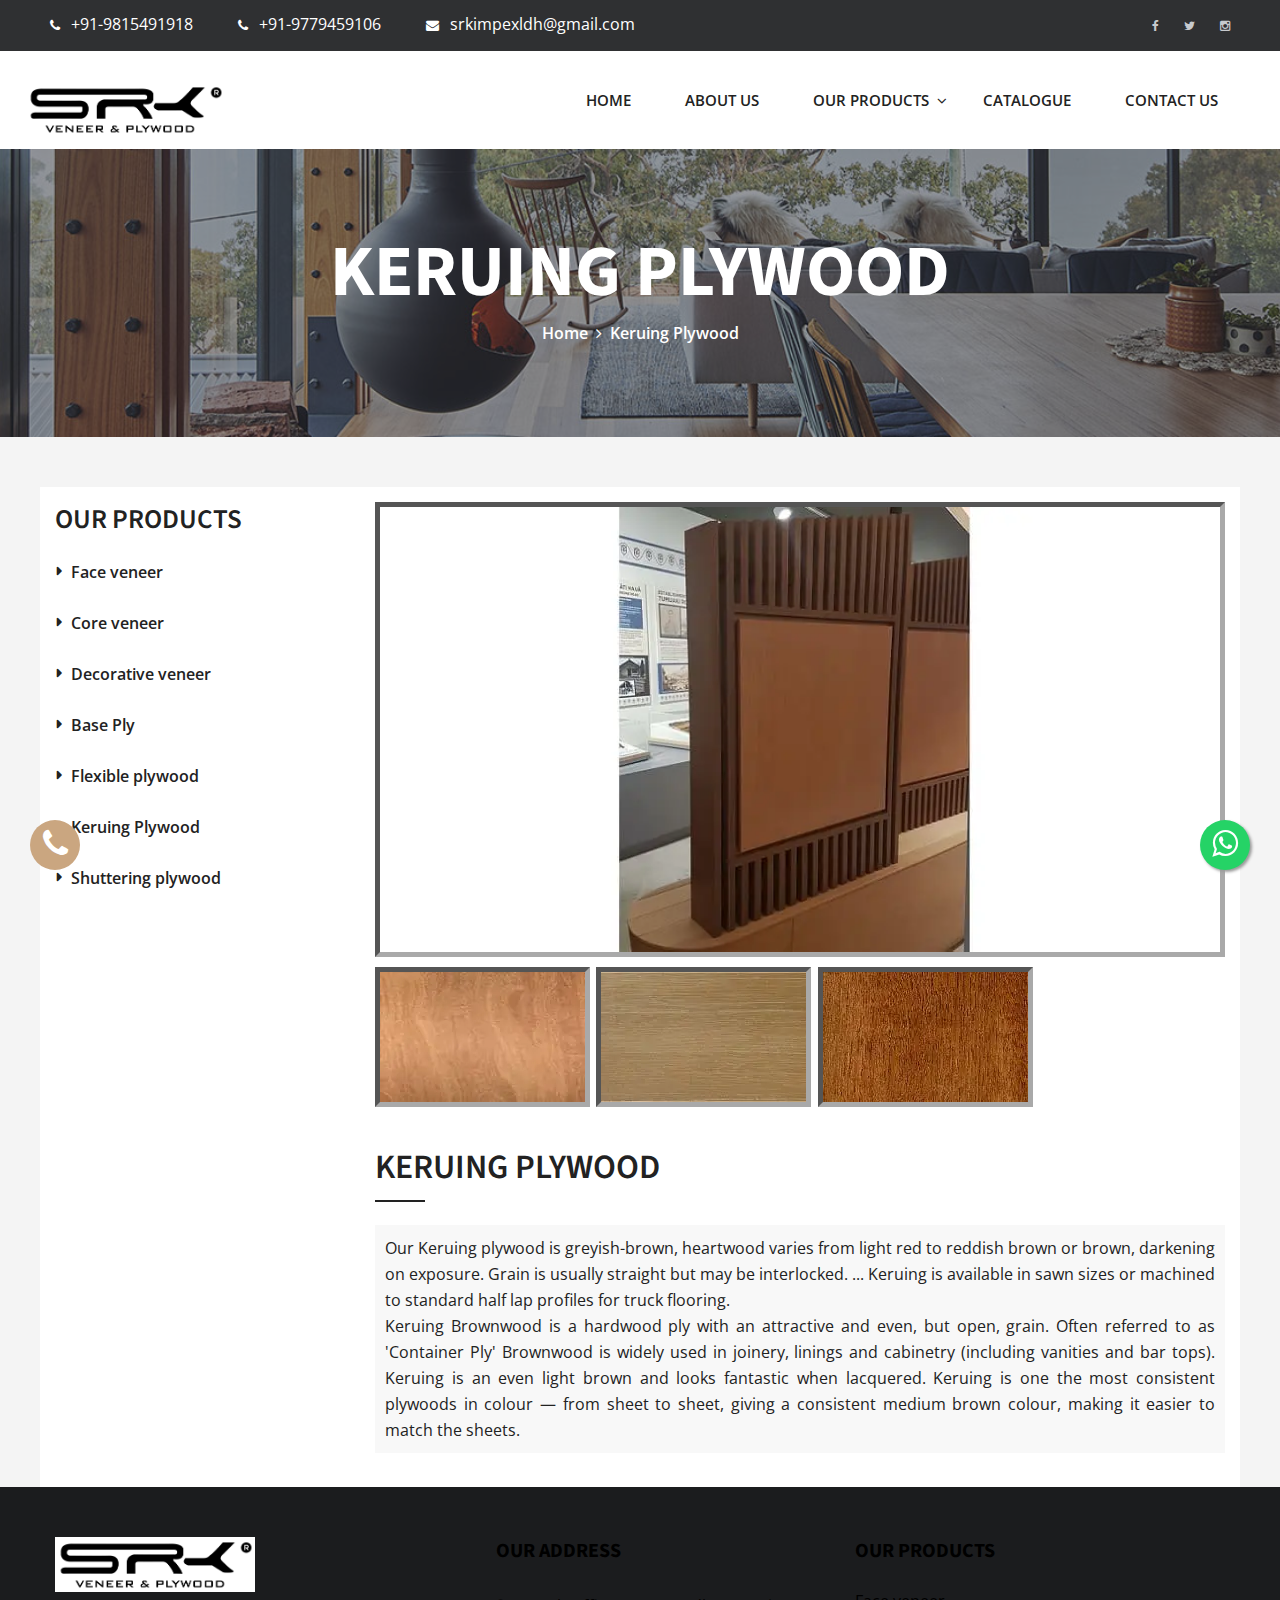
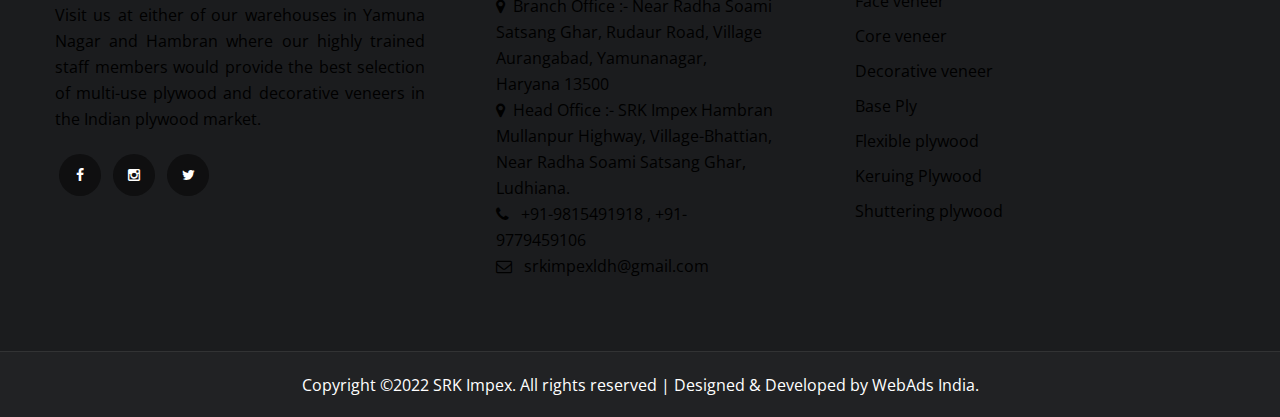
<file: keruing-plywood.html>
<!DOCTYPE html><html dir="ltr" lang="en"><head><title>Keruing Plywood Manufacturer in Ludhiana * SRK Impex</title><meta name="description" content="SRK Impex is the leading Keruing Plywood Manufacturer in Ludhiana. Due to the natural look, our offered keruing plywood are highly demanded and esteemed for their everlasting lustre and stunning look. Read more info at srkimpex.in" /><link rel="canonical" href="http://www.srkimpex.in/keruing-plywood.html" /><meta name="keywords" content="Keruing Plywood Manufacturer in Ludhiana, Keruing Plywood Supplier in Ludhiana, Keruing Plywood Trader in Ludhiana, Keruing Plywood Exporter in Ludhiana, Keruing Plywood Distributor in Ludhiana, SRK Impex" /><meta name="classification" content="Keruing Plywood Manufacturer in Ludhiana, SRK Impex, Keruing Plywood, Manufacturer, Supplier, Trader, Exporter, Distributor, Ludhiana, India" /><meta name="audience" content="all" /><meta name="copyright" content="SRK Impex"><link rel="alternate" href="http://www.srkimpex.in/keruing-plywood.html" hreflang="en-us" /><meta name="author" content="SRK Impex"><meta name="publisher" content="SRK Impex" /><meta name="distribution" content="global"><meta name="content-Language" content="English" /><meta name="rating" content="general"><meta name="googlebot" content="index,follow" /><meta name="Slurp" content="index,follow" /><meta name="msnbot" content="index,follow" /><meta name="robots" content="index, follow" /><meta name="revisit-after" content="Daily"><meta charset="UTF-8" /><meta name="viewport" content="width=device-width, initial-scale=1.0" /><meta http-equiv="X-UA-Compatible" content="ie=edge" /><!-- Stylesheets --><link href="css/style.css" rel="stylesheet"><link href="css/responsive.css" rel="stylesheet"><link rel="icon" href="pic/srkimpex-favicon.webp" type="image/x-icon"> <style>.phone {                padding-top: 10px;                position: fixed;                width: 50px;                height: 50px;                bottom: 30px;                left:30px;                background-color:#CAA680;                color:#FFFFFF;                border-radius:40px;                text-align:center;                font-size: 8px;    z-index: 100;                }				.float {	padding-top: 10px;    position: fixed;    width: 50px;    height: 50px;    bottom: 30px;    right: 30px;    background-color: #25d366;    color: #FFF;    border-radius: 40px;    text-align: center;    font-size: 30px;    box-shadow: 2px 2px 3px #999;    z-index: 100;}</style>    <a href="https://api.whatsapp.com/send?phone=+91-9815491918&text=👋🏽 Hi! I would like to know more about your products" class="float" target="_blank"><i class="fa fa-whatsapp my-float"></i></a>		</head>

<!-- page wrapper --><body class="page-wrapper"><!-- main header area -->    <header class="main-header">        <!-- header upper -->        <div class="header-upper">            <div class="container-fluid">                <ul class="top-left">                                        <li class="aaa"><i class="fa fa-phone"></i> <a href="tel:+91-9815491918">+91-9815491918</a></li>                    <li class="aaa"><i class="fa fa-phone"></i> <a href="tel:+91-9779459106">+91-9779459106</a></li>                    <li class="aaa"><i class="fa fa-envelope"></i> <a href="mailto:srkimpexldh@gmail.com">srkimpexldh@gmail.com </a></li>                </ul>                <div class="top-right">                    <ul class="social-top">                        <li><a href="https://www.facebook.com/SRK-IMPEX-102271164819407/"><i class="fa fa-facebook"></i></a></li>                        <li><a href="https://twitter.com/ImpexSrk"><i class="fa fa-twitter"></i></a></li>                        <li><a href="https://www.instagram.com/srkimpex/"><i class="fa fa-instagram"></i></a></li>                                            </ul>                </div>                         </div>        </div>        <!-- end header upper -->                <!-- header lower -->             <div class="header-lower">            <div class="container-fluid">                <div class="logo-box">                    <a href="http://www.srkimpex.in/"><figure><img src="pic/srkimpex-logo.webp" alt="#1 Keruing Plywood Supplier in Ludhiana" width="200px" alt=""></figure></a>                </div>                <div class="menu-bar">                    <nav class="main-menu">                        <div class="navbar-header">                            <button type="button" class="navbar-toggle" data-toggle="collapse" data-target=".navbar-collapse">                                <span class="icon-bar"></span>                                <span class="icon-bar"></span>                                <span class="icon-bar"></span>                            </button>                        </div>                        <div class="navbar-collapse collapse clearfix">                            <ul class="navigation clearfix">                                <li ><a href="http://www.srkimpex.in/">Home</a>                                                                    </li>                                <li><a href="http://www.srkimpex.in/about.html">About Us</a>                                </li>                                <li class="dropdown"><a href="javascript:;">Our Products</a>                                    <ul>                            <li><a href="http://www.srkimpex.in/face-veneer.html">Face veneer </a></li>                            <li><a href="http://www.srkimpex.in/core-veneer.html">Core veneer </a></li>                            <li><a href="http://www.srkimpex.in/decorative-veneer.html">Decorative veneer </a></li>                            <li><a href="http://www.srkimpex.in/base-ply.html">Base Ply </a></li>                            <li><a href="http://www.srkimpex.in/flexible-plywood.html">Flexible plywood </a></li>                            <li><a href="http://www.srkimpex.in/keruing-plywood.html">Keruing Plywood  </a></li>                            <li><a href="http://www.srkimpex.in/shuttering-plywood.html">Shuttering plywood</a></li>                                    </ul>                                </li>                                                                <li><a href="http://www.srkimpex.in/srk-cata.pdf">Catalogue</a>                                                                    </li>                                <li><a href="http://www.srkimpex.in/contact.html">Contact Us</a>                                                                    </li>                                                            </ul>                        </div>                    </nav>                                    </div>            </div>        </div>        <!-- end header lower -->        <!--sticky header-->        <div class="sticky-header">            <div class="container-fluid">                <div class="logo-box">                    <a href="http://www.srkimpex.in/"><figure><img src="pic/srkimpex-logo.webp" alt="#1 Keruing Plywood Trader in Ludhiana" style="width:200px;padding-right: 20px;"></figure></a>                </div>                <div class="menu-bar">                    <nav class="main-menu">                        <div class="navbar-header">                            <button type="button" class="navbar-toggle" data-toggle="collapse" data-target=".navbar-collapse">                                <span class="icon-bar"></span>                                <span class="icon-bar"></span>                                <span class="icon-bar"></span>                            </button>                        </div>                        <div class="navbar-collapse collapse clearfix">                            <ul class="navigation clearfix">                               <li ><a href="http://www.srkimpex.in/">Home</a>                                                                    </li>                                <li><a href="http://www.srkimpex.in/about.html">About Us</a>                                </li>                                <li class="dropdown"><a href="javascript:;">Our Products</a>                                    <ul>                            <li><a href="http://www.srkimpex.in/face-veneer.html">Face veneer </a></li>                            <li><a href="http://www.srkimpex.in/core-veneer.html">Core veneer </a></li>                            <li><a href="http://www.srkimpex.in/decorative-veneer.html">Decorative veneer </a></li>                            <li><a href="http://www.srkimpex.in/base-ply.html">Base Ply </a></li>                            <li><a href="http://www.srkimpex.in/flexible-plywood.html">Flexible plywood </a></li>                            <li><a href="http://www.srkimpex.in/keruing-plywood.html">Keruing Plywood  </a></li>                            <li><a href="http://www.srkimpex.in/shuttering-plywood.html">Shuttering plywood</a></li>                                    </ul>                                </li>                                <li><a href="http://www.srkimpex.in/srk-cata.pdf">Catalogue</a>                                                                    </li>                                <li><a href="http://www.srkimpex.in/contact.html">Contact Us</a>                                                                    </li>                                                            </ul>                        </div>                    </nav>                                   </div>            </div>        </div>        <!-- end sticky header -->    </header>    <!-- end main header area -->

    <!-- page title -->
    <section class="page-title centred">
        <div class="container">
            <div class="content-box">						 <h1>Keruing Plywood</h1>
                <div class="bread-crumb">
                    <a href="http://www.srkimpex.in/">Home</a> &nbsp;<i class="fa fa-angle-right"></i> &nbsp;Keruing Plywood
                </div>               
            </div>
        </div>
    </section>
    <!--End Page Title-->


    <!-- service details -->
    <section class="service-details sidebar-page-container">
        <div class="container">
            <div class="row"style="background-color: #fff;
    padding-top: 15px;">
                <div class="col-md-3 col-sm-6 col-xs-12 sidebar-side">
                    <div class="sidebar">
                        <div class="title">Our Products</div>
                         <ul class="list">                            <li><a href="http://www.srkimpex.in/face-veneer.html">Face veneer </a></li>                            <li><a href="http://www.srkimpex.in/core-veneer.html">Core veneer </a></li>                            <li><a href="http://www.srkimpex.in/decorative-veneer.html">Decorative veneer </a></li>                            <li><a href="http://www.srkimpex.in/base-ply.html">Base Ply </a></li>                            <li><a href="http://www.srkimpex.in/flexible-plywood.html">Flexible plywood </a></li>                            <li><a href="http://www.srkimpex.in/keruing-plywood.html">Keruing Plywood</a></li>                            <li><a href="http://www.srkimpex.in/shuttering-plywood.html">Shuttering plywood</a></li>                        </ul>
                        <div class="modal fade" id="modalSubscriptionForm" tabindex="-1" role="dialog" aria-labelledby="myModalLabel"
  aria-hidden="true">
  <div class="modal-dialog" role="document">
    <div class="modal-content">
      <div class="modal-header text-center">
        <h4 class="modal-title w-100 font-weight-bold">Enquiry Form</h4>
        
      </div>
      <div class="modal-body mx-3">
        <div class="md-form mb-5">
          <label data-error="wrong" data-success="right" for="form3">Your Name</label>
          <input type="text" id="form3" class="form-control validate">
          
        </div>

        <div class="md-form mb-4">
          <label data-error="wrong" data-success="right" for="form2">Your Email</label>
          <input type="email" id="form2" class="form-control validate">
          
        </div>

      </div>
      <div class="modal-footer d-flex justify-content-center">
        <button class="btn btn-indigo" style="background-color: #000;
    color: #fff;">Sumit</button>
      </div>
    </div>
  </div>
</div>
                    </div>
                </div>
                <div class="col-md-9 col-sm-12 col-xs-12 content-side">
                    <div class="service-details-content">
                        <div class="img-box">                            <figure><img class="LazyLoad" src="product/keruing-plywood/keruing-plywood-manufacturer-in-ludhiana.webp" alt="Keruing Plywood Manufacturer in Ludhiana" title="Keruing Plywood Manufacturer in Ludhiana" ></figure>                            <ul class="img-list">                                <li><figure><img class="LazyLoad" src="product/keruing-plywood/keruing-plywood-supplier-in-ludhiana.webp" alt="Keruing Plywood Supplier in Ludhiana" title="Keruing Plywood Supplier in Ludhiana" ></figure>                                <li><figure><img class="LazyLoad" src="product/keruing-plywood/keruing-plywood-trader-in-ludhiana.webp" alt="Keruing Plywood Trader in Ludhiana" title="Keruing Plywood Trader in Ludhiana" ></figure>                                                         <li><figure><img class="LazyLoad" src="product/keruing-plywood/keruing-plywood-exporter-in-ludhiana.webp" alt="Keruing Plywood Exporter in Ludhiana" title="Keruing Plywood Exporter in Ludhiana" ></figure>                            </ul>														</div>
                        <div class="content-style-one">
                            <div class="sec-title two"><h2>Keruing Plywood</h2></div>
                            <div class="text">
                                <p style="background-color: #f8f8f8; text-align: justify; padding: 10px;">
                                Our Keruing plywood is greyish-brown, heartwood varies from light red to reddish brown or brown, darkening on exposure. Grain is usually straight but may be interlocked. ... Keruing is available in sawn sizes or machined to standard half lap profiles for truck flooring. <br>
                                Keruing Brownwood is a hardwood ply with an attractive and even, but open, grain. Often referred to as 'Container Ply' Brownwood is widely used in joinery, linings and cabinetry (including vanities and bar tops). Keruing is an even light brown and looks fantastic when lacquered. Keruing is one the most consistent plywoods in colour — from sheet to sheet, giving a consistent medium brown colour, making it easier to match the sheets. </p> 
                            </div>
                        </div>
                    </div>
                </div>
            </div>
        </div>
    </section>
    <!-- service details end -->
<!-- main footer -->    <footer class="main-footer sec-pad" style="background-image: url(img/gallery/7.webp); background-attachment: fixed; background-size: cover">        <div class="container">            <div class="row">                <div class="col-md-4 col-sm-6 col-xs-12 footer-column">                    <div class="logo-widget footer-widget">                        <div class="footer-title"><img src="pic/srkimpex-logo.webp" alt="#1 Keruing Plywood Manufacturer in Ludhiana" style="width:200px"></div>                          <div class="text"><p style="text-align: justify; color: #000; padding-top: 10px">Visit us at either of our warehouses in Yamuna Nagar and Hambran where our highly trained staff members would provide the best selection of multi-use plywood and decorative veneers in the Indian plywood market. </p></div>                        <ul class="footer-social">                            <li><a href="https://www.facebook.com/SRK-IMPEX-102271164819407/"><i class="fa fa-facebook"></i></a></li>                            <li><a href="https://www.instagram.com/srkimpex/"><i class="fa fa-instagram"></i></a></li>                            <li><a href="https://twitter.com/ImpexSrk"><i class="fa fa-twitter"></i></a></li>                                                                                </ul>                    </div>                </div>                                                <div class="col-md-4 col-sm-6 col-xs-12 footer-column">                    <div class="gallery-widget footer-widget">                        <div class="footer-title"><h4 style="color: #000;"><b> Our Address</b> </h4></div><p style="color: #000;">                       <i class="fa fa-map-marker"></i>&nbsp;&nbsp;Branch Office :-  Near Radha Soami Satsang Ghar, Rudaur Road, Village Aurangabad, Yamunanagar, Haryana 13500<br>                       <i class="fa fa-map-marker"></i>&nbsp;&nbsp;Head Office :-  SRK Impex Hambran Mullanpur Highway, Village-Bhattian, Near Radha Soami Satsang Ghar, Ludhiana.<br>                        <i class="fa fa-phone"></i>&nbsp;&nbsp; <a href="tel:+91-9815491918"><span style="color:#000000">+91-9815491918</span></a> , <a href="tel:+91-9779459106"><span style="color:#000000">+91-9779459106</span></a><br>                        <i class="fa fa-envelope-o"></i>&nbsp;&nbsp; <a href="mailto:srkimpexldh@gmail.com"><span style="color:#000000">srkimpexldh@gmail.com</span></a>                        </p>                     </div>                </div>                <div class="col-md-4 col-sm-6 col-xs-12 footer-column">                    <div class="subscribe-widget footer-widget">                        <div class="footer-title"><h4 style="color: #000;"><b>Our Products</b></h4>                            <ul class="list prod">                            <li><a href="http://www.srkimpex.in/face-veneer.html">Face veneer </a></li>                            <li><a href="http://www.srkimpex.in/core-veneer.html">Core veneer </a></li>                            <li><a href="http://www.srkimpex.in/decorative-veneer.html">Decorative veneer </a></li>                            <li><a href="http://www.srkimpex.in/base-ply.html">Base Ply </a></li>                            <li><a href="http://www.srkimpex.in/flexible-plywood.html">Flexible plywood </a></li>                            <li><a href="http://www.srkimpex.in/keruing-plywood.html">Keruing Plywood  </a></li>                            <li><a href="http://www.srkimpex.in/shuttering-plywood.html">Shuttering plywood</a></li>                        </ul>                        </div>                                                                    </div>                </div>            </div>        </div>    </footer>    <!-- main footer end -->    <!-- footer bottom -->    <div class="footer-bottom centred">        <div class="copyright"><p>Copyright ©2022 SRK Impex. All rights reserved | Designed & Developed by <a href="https://www.webadsindia.com/">WebAds India. </a></p></div>    </div>		<div class="phone">                            <a  target="_blank" href="Tel:+91-9815491918 ">                            <h5><i class="fa fa-phone fa-2x" style="color:#fff" aria-hidden="true"></i></h5></a>                            </div>        <!--End pagewrapper--><!--Scroll to top--><div class="scroll-to-top scroll-to-target" data-target=".main-header"><span class="icon fa fa-angle-up"></span></div><!--jquery js --><script type="text/javascript" src="js/jquery-2.1.4.js"></script><script src="js/bootstrap.min.js"></script><script src="js/owl.carousel.min.js"></script><script src="js/wow.js"></script><script src="js/validation.js"></script><script src="js/isotope.js"></script><script src="js/jquery.fancybox.pack.js"></script><script type="text/javascript" src="js/SmoothScroll.js"></script><script src="js/slider-active.js" type="text/javascript"></script><script src="revolution/js/jquery.themepunch.tools.min.js" type="text/javascript"></script><script src="revolution/js/jquery.themepunch.revolution.min.js" type="text/javascript"></script><script src="revolution/js/extensions/revolution.extension.actions.min.js" type="text/javascript"></script><script src="revolution/js/extensions/revolution.extension.carousel.min.js" type="text/javascript"></script><script src="revolution/js/extensions/revolution.extension.kenburn.min.js" type="text/javascript"></script><script src="revolution/js/extensions/revolution.extension.layeranimation.min.js" type="text/javascript"></script><script src="revolution/js/extensions/revolution.extension.migration.min.js" type="text/javascript"></script><script src="revolution/js/extensions/revolution.extension.navigation.min.js" type="text/javascript"></script><script src="revolution/js/extensions/revolution.extension.parallax.min.js" type="text/javascript"></script><script src="revolution/js/extensions/revolution.extension.slideanims.min.js" type="text/javascript"></script><script src="revolution/js/extensions/revolution.extension.video.min.js" type="text/javascript"></script><script src="js/script.js"></script><!-- End of .page_wrapper --></body></html>
</file>
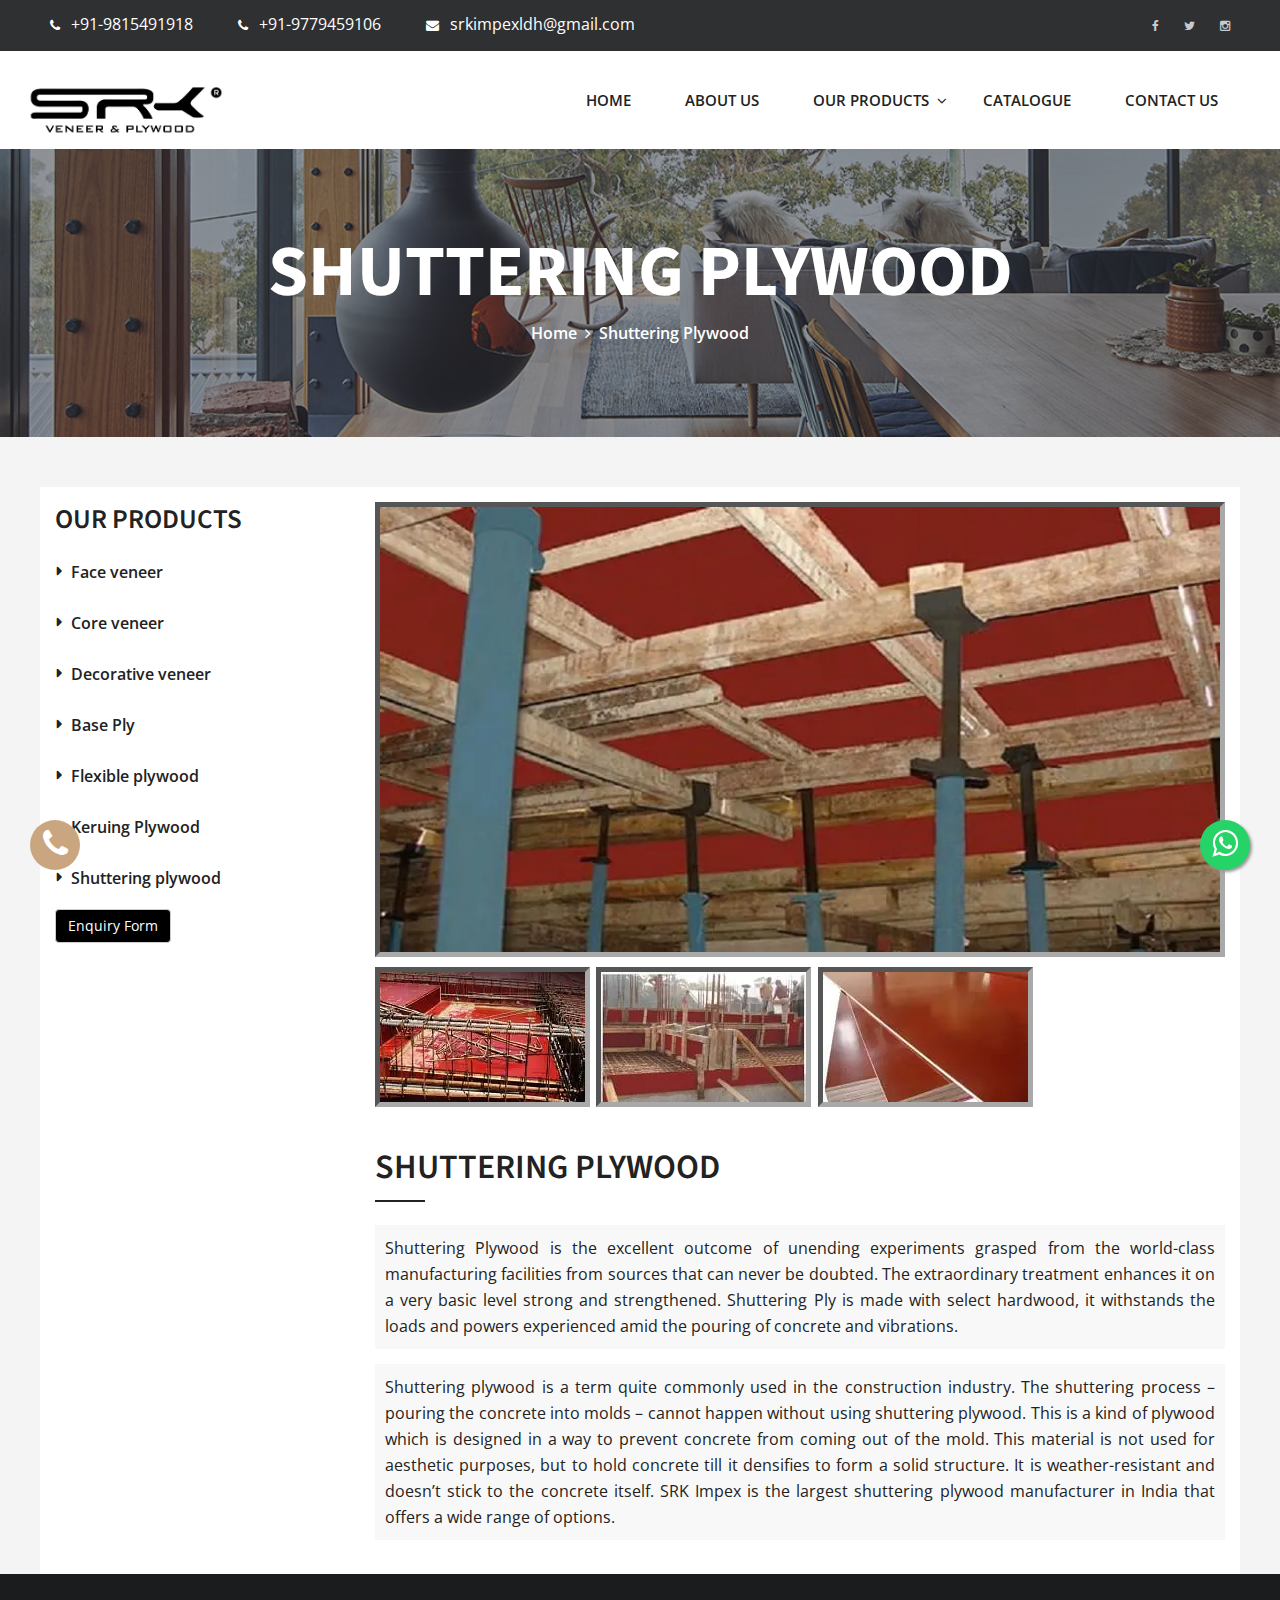
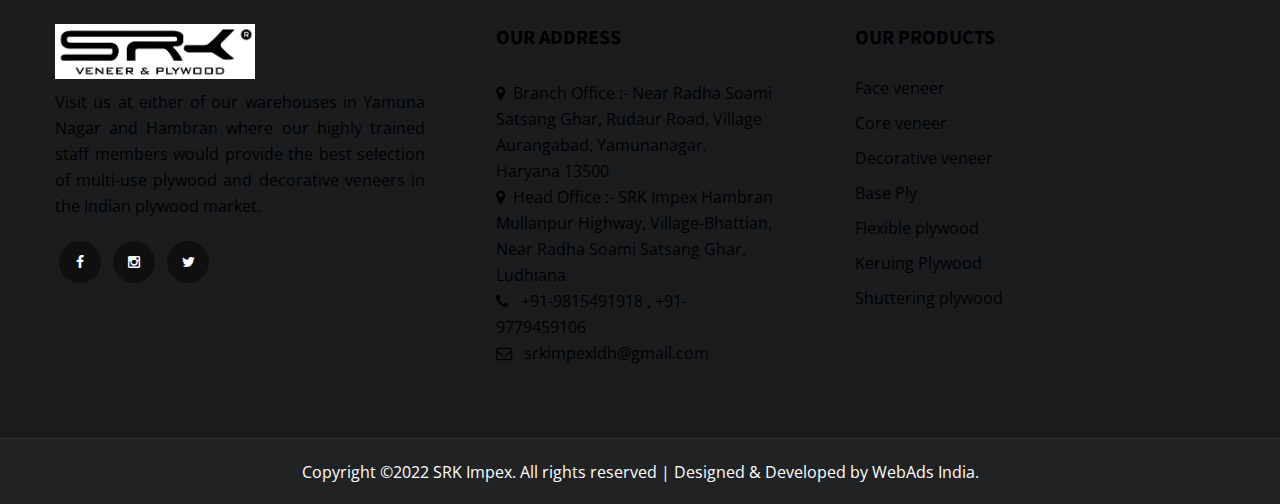
<file: shuttering-plywood.html>
<!DOCTYPE html><html dir="ltr" lang="en"><head><title>Shuttering Plywood Manufacturer in Ludhiana * SRK Impex</title><meta name="description" content="SRK Impex is the leading Shuttering Plywood Manufacturer in Ludhiana. Due to the natural look, our offered shuttering plywood are highly demanded and esteemed for their everlasting lustre and stunning look. Read more info at srkimpex.in" /><link rel="canonical" href="http://www.srkimpex.in/shuttering-plywood.html" /><meta name="keywords" content="Shuttering Plywood Manufacturer in Ludhiana, Shuttering Plywood Supplier in Ludhiana, Shuttering Plywood Trader in Ludhiana, Shuttering Plywood Exporter in Ludhiana, Shuttering Plywood Distributor in Ludhiana, SRK Impex" /><meta name="classification" content="Shuttering Plywood Manufacturer in Ludhiana, SRK Impex, Shuttering Plywood, Manufacturer, Supplier, Trader, Exporter, Distributor, Ludhiana, India" /><meta name="audience" content="all" /><meta name="copyright" content="SRK Impex"><link rel="alternate" href="http://www.srkimpex.in/shuttering-plywood.html" hreflang="en-us" /><meta name="author" content="SRK Impex"><meta name="publisher" content="SRK Impex" /><meta name="distribution" content="global"><meta name="content-Language" content="English" /><meta name="rating" content="general"><meta name="googlebot" content="index,follow" /><meta name="Slurp" content="index,follow" /><meta name="msnbot" content="index,follow" /><meta name="robots" content="index, follow" /><meta name="revisit-after" content="Daily"><meta charset="UTF-8" /><meta name="viewport" content="width=device-width, initial-scale=1.0" /><meta http-equiv="X-UA-Compatible" content="ie=edge" /><!-- Stylesheets --><link href="css/style.css" rel="stylesheet"><link href="css/responsive.css" rel="stylesheet"><link rel="icon" href="pic/srkimpex-favicon.webp" type="image/x-icon"> <style>.phone {                padding-top: 10px;                position: fixed;                width: 50px;                height: 50px;                bottom: 30px;                left:30px;                background-color:#CAA680;                color:#FFFFFF;                border-radius:40px;                text-align:center;                font-size: 8px;    z-index: 100;                }				.float {	padding-top: 10px;    position: fixed;    width: 50px;    height: 50px;    bottom: 30px;    right: 30px;    background-color: #25d366;    color: #FFF;    border-radius: 40px;    text-align: center;    font-size: 30px;    box-shadow: 2px 2px 3px #999;    z-index: 100;}</style>    <a href="https://api.whatsapp.com/send?phone=+91-9815491918&text=👋🏽 Hi! I would like to know more about your products" class="float" target="_blank"><i class="fa fa-whatsapp my-float"></i></a>		</head>
<!-- page wrapper --><body class="page-wrapper"><!-- main header area -->    <header class="main-header">        <!-- header upper -->        <div class="header-upper">            <div class="container-fluid">                <ul class="top-left">                                        <li class="aaa"><i class="fa fa-phone"></i> <a href="tel:+91-9815491918">+91-9815491918</a></li>                    <li class="aaa"><i class="fa fa-phone"></i> <a href="tel:+91-9779459106">+91-9779459106</a></li>                    <li class="aaa"><i class="fa fa-envelope"></i> <a href="mailto:srkimpexldh@gmail.com">srkimpexldh@gmail.com </a></li>                </ul>                <div class="top-right">                    <ul class="social-top">                        <li><a href="https://www.facebook.com/SRK-IMPEX-102271164819407/"><i class="fa fa-facebook"></i></a></li>                        <li><a href="https://twitter.com/ImpexSrk"><i class="fa fa-twitter"></i></a></li>                        <li><a href="https://www.instagram.com/srkimpex/"><i class="fa fa-instagram"></i></a></li>                                            </ul>                </div>                         </div>        </div>        <!-- end header upper -->                <!-- header lower -->             <div class="header-lower">            <div class="container-fluid">                <div class="logo-box">                    <a href="http://www.srkimpex.in/"><figure><img src="pic/srkimpex-logo.webp" alt="#1 Shuttering Plywood Supplier in Ludhiana" width="200px" alt=""></figure></a>                </div>                <div class="menu-bar">                    <nav class="main-menu">                        <div class="navbar-header">                            <button type="button" class="navbar-toggle" data-toggle="collapse" data-target=".navbar-collapse">                                <span class="icon-bar"></span>                                <span class="icon-bar"></span>                                <span class="icon-bar"></span>                            </button>                        </div>                        <div class="navbar-collapse collapse clearfix">                            <ul class="navigation clearfix">                                <li ><a href="http://www.srkimpex.in/">Home</a>                                                                    </li>                                <li><a href="http://www.srkimpex.in/about.html">About Us</a>                                </li>                                <li class="dropdown"><a href="javascript:;">Our Products</a>                                    <ul>                            <li><a href="http://www.srkimpex.in/face-veneer.html">Face veneer </a></li>                            <li><a href="http://www.srkimpex.in/core-veneer.html">Core veneer </a></li>                            <li><a href="http://www.srkimpex.in/decorative-veneer.html">Decorative veneer </a></li>                            <li><a href="http://www.srkimpex.in/base-ply.html">Base Ply </a></li>                            <li><a href="http://www.srkimpex.in/flexible-plywood.html">Flexible plywood </a></li>                            <li><a href="http://www.srkimpex.in/keruing-plywood.html">Keruing Plywood  </a></li>                            <li><a href="http://www.srkimpex.in/shuttering-plywood.html">Shuttering plywood</a></li>                                    </ul>                                </li>                                                                <li><a href="http://www.srkimpex.in/srk-cata.pdf">Catalogue</a>                                                                    </li>                                <li><a href="http://www.srkimpex.in/contact.html">Contact Us</a>                                                                    </li>                                                            </ul>                        </div>                    </nav>                                    </div>            </div>        </div>        <!-- end header lower -->        <!--sticky header-->        <div class="sticky-header">            <div class="container-fluid">                <div class="logo-box">                    <a href="http://www.srkimpex.in/"><figure><img src="pic/srkimpex-logo.webp" alt="#1 Shuttering Plywood Trader in Ludhiana" style="width:200px;padding-right: 20px;"></figure></a>                </div>                <div class="menu-bar">                    <nav class="main-menu">                        <div class="navbar-header">                            <button type="button" class="navbar-toggle" data-toggle="collapse" data-target=".navbar-collapse">                                <span class="icon-bar"></span>                                <span class="icon-bar"></span>                                <span class="icon-bar"></span>                            </button>                        </div>                        <div class="navbar-collapse collapse clearfix">                            <ul class="navigation clearfix">                               <li ><a href="http://www.srkimpex.in/">Home</a>                                                                    </li>                                <li><a href="http://www.srkimpex.in/about.html">About Us</a>                                </li>                                <li class="dropdown"><a href="javascript:;">Our Products</a>                                    <ul>                            <li><a href="http://www.srkimpex.in/face-veneer.html">Face veneer </a></li>                            <li><a href="http://www.srkimpex.in/core-veneer.html">Core veneer </a></li>                            <li><a href="http://www.srkimpex.in/decorative-veneer.html">Decorative veneer </a></li>                            <li><a href="http://www.srkimpex.in/base-ply.html">Base Ply </a></li>                            <li><a href="http://www.srkimpex.in/flexible-plywood.html">Flexible plywood </a></li>                            <li><a href="http://www.srkimpex.in/keruing-plywood.html">Keruing Plywood  </a></li>                            <li><a href="http://www.srkimpex.in/shuttering-plywood.html">Shuttering plywood</a></li>                                    </ul>                                </li>                                <li><a href="http://www.srkimpex.in/srk-cata.pdf">Catalogue</a>                                                                    </li>                                <li><a href="http://www.srkimpex.in/contact.html">Contact Us</a>                                                                    </li>                                                            </ul>                        </div>                    </nav>                                   </div>            </div>        </div>        <!-- end sticky header -->    </header>    <!-- end main header area -->

    <!-- page title -->
    <section class="page-title centred">
        <div class="container">
            <div class="content-box">			 		              <h1>Shuttering Plywood</h1>
                <div class="bread-crumb">
                    <a href="http://www.srkimpex.in/">Home</a> &nbsp;<i class="fa fa-angle-right"></i> &nbsp;Shuttering Plywood
                </div>
            </div>
        </div>
    </section>
    <!--End Page Title-->


    <!-- service details -->
    <section class="service-details sidebar-page-container">
        <div class="container">
            <div class="row"style="background-color: #fff;
    padding-top: 15px;">
                <div class="col-md-3 col-sm-6 col-xs-12 sidebar-side">
                    <div class="sidebar">
                        <div class="title">Our Products</div>
                         <ul class="list">                            <li><a href="http://www.srkimpex.in/face-veneer.html">Face veneer </a></li>                            <li><a href="http://www.srkimpex.in/core-veneer.html">Core veneer </a></li>                            <li><a href="http://www.srkimpex.in/decorative-veneer.html">Decorative veneer </a></li>                            <li><a href="http://www.srkimpex.in/base-ply.html">Base Ply </a></li>                            <li><a href="http://www.srkimpex.in/flexible-plywood.html">Flexible plywood </a></li>                            <li><a href="http://www.srkimpex.in/keruing-plywood.html">Keruing Plywood  </a></li>                            <li><a href="http://www.srkimpex.in/shuttering-plywood.html">Shuttering plywood</a></li>                        </ul>
                        <div class="modal fade" id="modalSubscriptionForm" tabindex="-1" role="dialog" aria-labelledby="myModalLabel"
  aria-hidden="true">
  <div class="modal-dialog" role="document">
    <div class="modal-content">
      <div class="modal-header text-center">
        <h4 class="modal-title w-100 font-weight-bold">Enquiry Form</h4>
        
      </div>
      <div class="modal-body mx-3">
        <div class="md-form mb-5">
          <label data-error="wrong" data-success="right" for="form3">Your Name</label>
          <input type="text" id="form3" class="form-control validate">
          
        </div>

        <div class="md-form mb-4">
          <label data-error="wrong" data-success="right" for="form2">Your Email</label>
          <input type="email" id="form2" class="form-control validate">
          
        </div>

      </div>
      <div class="modal-footer d-flex justify-content-center">
        <button class="btn btn-indigo" style="background-color: #000;
    color: #fff;">Sumit</button>
      </div>
    </div>
  </div>
</div>

<div class="text-left">
  <a href="" class="btn btn-default btn-rounded mb-4" data-toggle="modal" data-target="#modalSubscriptionForm" style="background-color: #000;
    color: #fff;">Enquiry Form</a>
</div>
                        
                    </div>
                </div>
                <div class="col-md-9 col-sm-12 col-xs-12 content-side">
                    <div class="service-details-content">
                        <div class="img-box">                            <figure><img class="LazyLoad" src="product/shuttering-plywood/shuttering-plywood-manufacturer-in-ludhiana.webp" alt="Shuttering Plywood Manufacturer in Ludhiana" title="Shuttering Plywood Manufacturer in Ludhiana" ></figure>                            <ul class="img-list">                                <li><figure><img class="LazyLoad" src="product/shuttering-plywood/shuttering-plywood-supplier-in-ludhiana.webp" alt="Shuttering Plywood Supplier in Ludhiana" title="Shuttering Plywood Supplier in Ludhiana" ></figure>                                <li><figure><img class="LazyLoad" src="product/shuttering-plywood/shuttering-plywood-trader-in-ludhiana.webp" alt="Shuttering Plywood Trader in Ludhiana" title="Shuttering Plywood Trader in Ludhiana" ></figure>                                                         <li><figure><img class="LazyLoad" src="product/shuttering-plywood/shuttering-plywood-exporter-in-ludhiana.webp" alt="Shuttering Plywood Exporter in Ludhiana" title="Shuttering Plywood Exporter in Ludhiana" ></figure>                            </ul>
                        </div>
                        <div class="content-style-one">
                            <div class="sec-title two"><h2>Shuttering Plywood</h2></div>
                            <div class="text">
                                <p style="background-color: #f8f8f8;
    text-align: justify;
    padding: 10px;">Shuttering Plywood is the excellent outcome of unending experiments grasped from the world-class manufacturing facilities from sources that can never be doubted. The extraordinary treatment enhances it on a very basic level strong and strengthened. Shuttering Ply is made with select hardwood, it withstands the loads and powers experienced amid the pouring of concrete and vibrations. </p>
                                <p style="background-color: #f8f8f8;
    text-align: justify;
    padding: 10px;">Shuttering plywood is a term quite commonly used in the construction industry. The shuttering process – pouring the concrete into molds – cannot happen without using shuttering plywood. This is a kind of plywood which is designed in a way to prevent concrete from coming out of the mold. This material is not used for aesthetic purposes, but to hold concrete till it densifies to form a solid structure. It is weather-resistant and doesn’t stick to the concrete itself. SRK Impex is the largest shuttering plywood manufacturer in India that offers a wide range of options.</p>
                                
                            </div>
                        </div>
                        
                        
                    </div>
                </div>
            </div>
        </div>
    </section>
    <!-- service details end -->
<!-- main footer -->    <footer class="main-footer sec-pad" style="background-image: url(img/gallery/7.webp); background-attachment: fixed; background-size: cover">        <div class="container">            <div class="row">                <div class="col-md-4 col-sm-6 col-xs-12 footer-column">                    <div class="logo-widget footer-widget">                        <div class="footer-title"><img src="pic/srkimpex-logo.webp" alt="#1 Shuttering Plywood Manufacturer in Ludhiana" style="width:200px"></div>                         <div class="text"><p style="text-align: justify; color: #000; padding-top: 10px">Visit us at either of our warehouses in Yamuna Nagar and Hambran where our highly trained staff members would provide the best selection of multi-use plywood and decorative veneers in the Indian plywood market. </p></div>                        <ul class="footer-social">                            <li><a href="https://www.facebook.com/SRK-IMPEX-102271164819407/"><i class="fa fa-facebook"></i></a></li>                            <li><a href="https://www.instagram.com/srkimpex/"><i class="fa fa-instagram"></i></a></li>                            <li><a href="https://twitter.com/ImpexSrk"><i class="fa fa-twitter"></i></a></li>                                                                                </ul>                    </div>                </div>                                                <div class="col-md-4 col-sm-6 col-xs-12 footer-column">                    <div class="gallery-widget footer-widget">                        <div class="footer-title"><h4 style="color: #000;"><b> Our Address</b> </h4></div><p style="color: #000;">                       <i class="fa fa-map-marker"></i>&nbsp;&nbsp;Branch Office :-  Near Radha Soami Satsang Ghar, Rudaur Road, Village Aurangabad, Yamunanagar, Haryana 13500<br>                       <i class="fa fa-map-marker"></i>&nbsp;&nbsp;Head Office :-  SRK Impex Hambran Mullanpur Highway, Village-Bhattian, Near Radha Soami Satsang Ghar, Ludhiana.<br>                        <i class="fa fa-phone"></i>&nbsp;&nbsp; <a href="tel:+91-9815491918"><span style="color:#000000">+91-9815491918</span></a> , <a href="tel:+91-9779459106"><span style="color:#000000">+91-9779459106</span></a><br>                        <i class="fa fa-envelope-o"></i>&nbsp;&nbsp; <a href="mailto:srkimpexldh@gmail.com"><span style="color:#000000">srkimpexldh@gmail.com</span></a>                        </p>                     </div>                </div>                <div class="col-md-4 col-sm-6 col-xs-12 footer-column">                    <div class="subscribe-widget footer-widget">                        <div class="footer-title"><h4 style="color: #000;"><b>Our Products</b></h4>                            <ul class="list prod">                            <li><a href="http://www.srkimpex.in/face-veneer.html">Face veneer </a></li>                            <li><a href="http://www.srkimpex.in/core-veneer.html">Core veneer </a></li>                            <li><a href="http://www.srkimpex.in/decorative-veneer.html">Decorative veneer </a></li>                            <li><a href="http://www.srkimpex.in/base-ply.html">Base Ply </a></li>                            <li><a href="http://www.srkimpex.in/flexible-plywood.html">Flexible plywood </a></li>                            <li><a href="http://www.srkimpex.in/keruing-plywood.html">Keruing Plywood  </a></li>                            <li><a href="http://www.srkimpex.in/shuttering-plywood.html">Shuttering plywood</a></li>                        </ul>                        </div>                                                                    </div>                </div>            </div>        </div>    </footer>    <!-- main footer end -->    <!-- footer bottom -->    <div class="footer-bottom centred">        <div class="copyright"><p>Copyright ©2022 SRK Impex. All rights reserved | Designed & Developed by <a href="https://www.webadsindia.com/">WebAds India. </a></p></div>    </div>		<div class="phone">                            <a  target="_blank" href="Tel:+91-9815491918 ">                            <h5><i class="fa fa-phone fa-2x" style="color:#fff" aria-hidden="true"></i></h5></a>                            </div>        <!--End pagewrapper--><!--Scroll to top--><div class="scroll-to-top scroll-to-target" data-target=".main-header"><span class="icon fa fa-angle-up"></span></div><!--jquery js --><script type="text/javascript" src="js/jquery-2.1.4.js"></script><script src="js/bootstrap.min.js"></script><script src="js/owl.carousel.min.js"></script><script src="js/wow.js"></script><script src="js/validation.js"></script><script src="js/isotope.js"></script><script src="js/jquery.fancybox.pack.js"></script><script type="text/javascript" src="js/SmoothScroll.js"></script><script src="js/slider-active.js" type="text/javascript"></script><script src="revolution/js/jquery.themepunch.tools.min.js" type="text/javascript"></script><script src="revolution/js/jquery.themepunch.revolution.min.js" type="text/javascript"></script><script src="revolution/js/extensions/revolution.extension.actions.min.js" type="text/javascript"></script><script src="revolution/js/extensions/revolution.extension.carousel.min.js" type="text/javascript"></script><script src="revolution/js/extensions/revolution.extension.kenburn.min.js" type="text/javascript"></script><script src="revolution/js/extensions/revolution.extension.layeranimation.min.js" type="text/javascript"></script><script src="revolution/js/extensions/revolution.extension.migration.min.js" type="text/javascript"></script><script src="revolution/js/extensions/revolution.extension.navigation.min.js" type="text/javascript"></script><script src="revolution/js/extensions/revolution.extension.parallax.min.js" type="text/javascript"></script><script src="revolution/js/extensions/revolution.extension.slideanims.min.js" type="text/javascript"></script><script src="revolution/js/extensions/revolution.extension.video.min.js" type="text/javascript"></script><script src="js/script.js"></script><!-- End of .page_wrapper --></body></html>
</file>
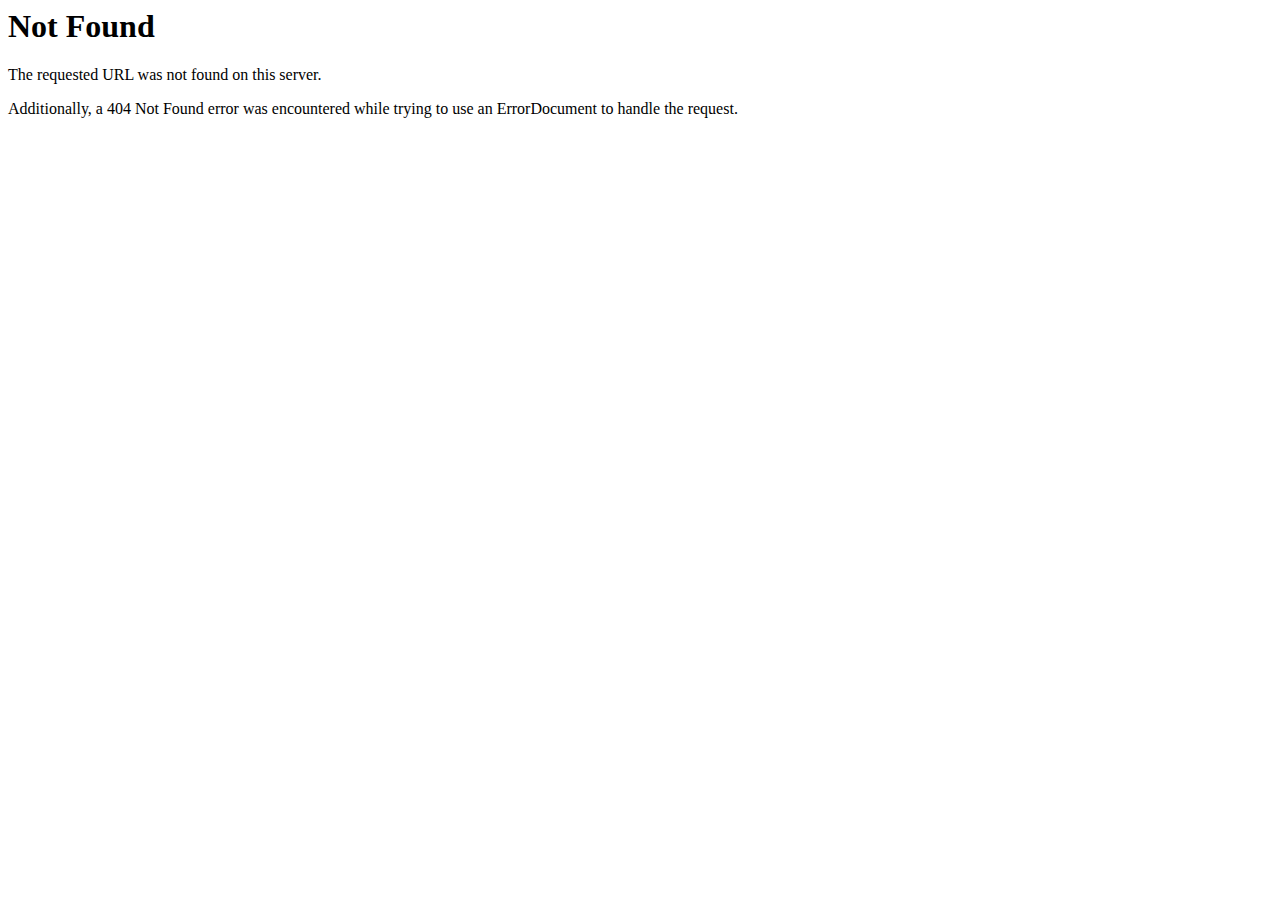
<file: assets/coloredbg.html>
<!DOCTYPE HTML PUBLIC "-//IETF//DTD HTML 2.0//EN">
<html><head>
<title>404 Not Found</title>
</head><body>
<h1>Not Found</h1>
<p>The requested URL was not found on this server.</p>
<p>Additionally, a 404 Not Found
error was encountered while trying to use an ErrorDocument to handle the request.</p>
</body></html>
</file>
<file: css/style.css>
@import url('https://fonts.googleapis.com/css?family=Source+Sans+Pro:200,200i,300,300i,400,400i,600,600i,700,700i');
@import url('https://fonts.googleapis.com/css?family=Open+Sans:300,300i,400,400i,600,600i,700,700i,800,800i');
@import url('https://fonts.googleapis.com/css?family=Lato:100,100i,300,300i,400,400i,700,700i,900,900i');

/* use style sheet */

@import url(font-awesome.css);
@import url(flaticon.css);
@import url(animate.css);
@import url(owl.css);
@import url(bootstrap.css);
@import url(bootstrap.min.css);
@import url(bootstrap-select.min.css);
@import url(settings.css);
@import url(jquery.fancybox.css);
@import url(jquery.bootstrap-touchspin.css);



/*** 

====================================================================
  Reset
====================================================================

 ***/
* {
  margin:0px;
  padding:0px;
  border:none;
  outline:none;
}


/*** 

====================================================================
  Global Settings
====================================================================

 ***/


body {
  font-size:14px;
  color:#222222;
  line-height: 26px;
  font-weight:400;
  background:#ffffff;
  font-family: 'Open Sans', serif;
  background-size:cover;
  background-repeat:no-repeat;
  background-position:center top;
  -webkit-font-smoothing: antialiased;
}

@media (min-width:1200px) {
  .container {
    padding: 0px 0px;
  }
}

a{
  text-decoration:none;
  position: relative;
  font-size: 16px;
  font-family: 'Open Sans',sans-serif;
  line-height: 26px;
  cursor:pointer;
  color:#222222;
  transition: all 900ms ease;
}

a:hover{
  text-decoration:none;
  outline:none;
  color: #caa680;
  transition: all 900ms ease;
}

h1,h2,h3,h4,h5,h6 {
  position:relative;
  font-family: 'Source Sans Pro',sans-serif;
  font-weight: 400;
  margin-bottom: 10px;
  color: #222;
  margin-top: 0px;
}
h3 a,h4 a,h5 a,h6 a{
  position:relative;
  font-family: 'Source Sans Pro',sans-serif;
  font-weight: 400;
  color: #222;
  transition: all 500ms ease;
}

input,button,select,textarea{
  font-family: 'Open Sans', sans-serif;
}

.strike-through{
  text-decoration:line-through; 
}

.auto-container{
  position:static;
  max-width:1200px;
  padding:0px 15px;
  margin:0 auto;
}

.small-container{
  max-width:680px;
  margin:0 auto;
}

.page-wrapper{
  position:relative;
  margin:0 auto;
  width:100%;
  min-width:300px;
  overflow-x: hidden;
  
}

ul,li{
  list-style:none;
  padding:0px;
  margin:0px; 
  font-size: 16px;
  font-family: 'Open Sans', sans-serif;
  font-weight: 400;
  color: #222222;
}
.centred{
  text-align:center;  
}

.sec-pad{
  padding: 50px 0px 100px 0px;
}

p{
  position: relative;
  font-size: 16px;
  font-family: 'Open Sans', sans-serif;
  line-height: 26px;
  font-weight: 400;
  color: #222222;
}

h1{
  font-size: 72px;
  line-height: 75px;
  color: #fff;
  font-weight: 700;
  text-transform: uppercase;
}
h2{
  font-size: 34px;
  line-height: 40px;
  color: #222;
}
h3{
  font-size: 24px;
  line-height: 30px;
  font-weight: 600;
}
h4{
  font-size: 20px;
  line-height: 28px;
  text-transform: uppercase;
}
h5{
  font-size: 16px;
  line-height: 28px;
  font-weight: 600;
} 
h6 a{
  font-size: 14px;
  line-height: 17px;
  font-weight: 600;
  color: #ccc;
} 
h3 a{
  font-size: 24px;
  line-height: 28px;
  font-weight: 700;
  color: #222;
  text-transform: uppercase;
}
h4 a{
  font-size: 20px;
  line-height: 28px;    font-weight: 600;
}
h5 a{
  font-size: 16px;
  line-height: 28px;
}
h5 a:hover,
h6 a:hover,
h4 a:hover,
h3 a:hover{
  color: #caa680;
  transition: all 500ms ease;
}


.preloader{position: fixed; left:0px;top:0px;height:100%;width: 100%;z-index:999999;background-color:#ffffff;background-position:center center;background-repeat:no-repeat;background-image:url(../images/icons/preloader.gif);}

/** button **/

.btn-one {
  display: inline-block;
  text-transform: uppercase;
  color: #fff;
  background: #26272a;
  border: 2px solid #26272a;
  padding: 10px 39px 10px 39px;
  font-weight: 600;
  text-align: center;
  z-index: 1;
  transition: all 500ms ease;
}
.btn-one:hover{
  color: #26272a;
  border: 2px solid #26272a;
  background: #fff;
  transition: all 500ms ease;
}

.btn-two {
  text-transform: uppercase;
  color: #222;
  background: transparent;
  padding: 9px 29px 8px 29px;
  position: relative;
  border: 1px solid #dadada;
  cursor: pointer;
  display: inline-block;
  text-align: center;
  z-index: 1;
}
.btn-two:hover{
  color: #caa680;
}

.link-btn{
  position: relative;
  padding: 0px;
  margin-top: 50px;
}
.link-btn li{
  display: inline-block;margin: 0px 3px;
}
.link-btn li a{
  position: relative;
  display: inline-block;
  font-size: 18px;
  font-family: 'Poppins',sans-serif;
  color: #777;
  font-weight: 600;
  width: 45px;
  height: 45px;
  line-height: 45px;
  text-align: center;
  border: 1px solid #e5e5e5;
  transition: all 500ms ease;
}
.link-btn li a:hover,
.link-btn li a.active{
  background: #caa680;
  color: #fff;
  border: 1px solid #caa680;
  transition: all 500ms ease;
}

.sec-title h2{
  position: relative;
  margin-bottom: 30px;
  font-weight: 600;
  line-height: 42px;
  text-transform: uppercase;
}
.sec-title h2:before{
  position: absolute;
  content: '';
  background: #222;
  width: 50px;
  height: 2px;
  left: 50%;
  margin-left: -25px;
  bottom: -22px;
}
.sec-title.two h2{
  line-height: 40px;
}
.sec-title.two h2:before{
  left: 0px;
  margin-left: 0px;
  bottom: -19px;
}

/*** 

====================================================================
  Scroll To Top style
====================================================================


***/

.scroll-to-top{
  position:fixed;
  bottom:15px;
  right:15px;
  color:#fff;
  font-size:18px;
  line-height:43px;
  width:45px;
  height:45px;
  background: #caa680;
  text-align:center;
  z-index:100;
  cursor:pointer;
  display:none;
  transition:all 500ms ease;
  -moz-transition:all 500ms ease;
  -webkit-transition:all 500ms ease;
  -ms-transition:all 500ms ease;
  -o-transition:all 500ms ease;
}
.scroll-to-top:after {
  position: absolute;
  z-index: -1;
  content: '';
  top: 100%;
  left: 5%;
  height: 10px;
  width: 90%;
  opacity: 1;
  background: -webkit-radial-gradient(center, ellipse, rgba(0, 0, 0, 0.25) 0%, rgba(0, 0, 0, 0) 80%);
  background: -webkit-radial-gradient(center ellipse, rgba(0, 0, 0, 0.25) 0%, rgba(0, 0, 0, 0) 80%);
  background: radial-gradient(ellipse at center, rgba(0, 0, 0, 0.25) 0%, rgba(0, 0, 0, 0) 80%);
}

body{
  overflow-x: hidden;
}


/*** 

====================================================================
                        Home-Page
====================================================================

***/

/** main header area **/

.header-upper{
  position: relative;
  background: #2f3032;
  width: 100%;
  padding: 11px 35px 12px 35px;
}
.header-upper .top-left{
  position: relative;display: inline-block;
}
.header-upper .top-left li{
  position: relative;
  display: inline-block;
  font-size: 13px;
  color: #fff;
  margin-right: 41px;
}
.header-upper .top-left li i{
  margin-right: 8px;
}

.header-upper .top-right{
  position: relative;
  display: inline-block;
  float: right;
}
.header-upper .top-right .social-top li{
  position: relative;
  display: inline-block;
  margin-left: 21px;
}
.header-upper .top-right .social-top li a{
  font-size: 14px;
  color: #c7cace;
  font-size: 12px;
  transition: all 500ms ease;
}
.header-upper .top-right .social-top li a:hover{
  color: #caa680;
  transition: all 500ms ease;
}

.main-header{
  position:relative;
  left:0px;
  top:0px;
  z-index:999;
  width:100%;
  transition:all 500ms ease;
  -moz-transition:all 500ms ease;
  -webkit-transition:all 500ms ease;
  -ms-transition:all 500ms ease;
  -o-transition:all 500ms ease;
}

.sticky-header{
  position:fixed;
  opacity:0;
  visibility:hidden;
  padding: 0px 35px;
  left:0px;
  top:0px;
  width:100%;
  background: #fff;
  z-index:0;
  box-shadow: 0 0px 0 2px rgba(238, 238, 238, 0.66);
  transition:all 500ms ease;
}
.fixed-header .sticky-header{
  z-index:999;
  opacity:1;
  visibility:visible;
  -ms-animation-name: fadeInDown;
  -moz-animation-name: fadeInDown;
  -op-animation-name: fadeInDown;
  -webkit-animation-name: fadeInDown;
  animation-name: fadeInDown;
  -ms-animation-duration: 500ms;
  -moz-animation-duration: 500ms;
  -op-animation-duration: 500ms;
  -webkit-animation-duration: 500ms;
  animation-duration: 500ms;
  -ms-animation-timing-function: linear;
  -moz-animation-timing-function: linear;
  -op-animation-timing-function: linear;
  -webkit-animation-timing-function: linear;
  animation-timing-function: linear;
  -ms-animation-iteration-count: 1;
  -moz-animation-iteration-count: 1;
  -op-animation-iteration-count: 1;
  -webkit-animation-iteration-count: 1;
  animation-iteration-count: 1;
}

.logo-box{
  position: relative;
  display: inline-block;
  margin-top: 31px
}
.menu-bar{
  position: relative;
  display: inline-block;
  float: right;
}

.main-menu{
  position:relative;
  display: inline-block;
  right: 8px;
}

.main-menu .navbar-collapse{
  padding:0px;  
}

.main-menu .navigation{
  position:relative;
  margin:4px;
}

.main-menu .navigation > li{
  position:relative;
  display: inline-block;
  margin-left: 19px;
  margin-right: 19px;
}


.main-menu .navigation > li > a > i:before{
  margin-right: 5px;
  font-size: 16px;
}
.main-menu .navigation > li > a{
  position:relative;
  display:block;
  font-size:15px;
  color: #222;
  line-height: 26px;
  font-weight:600;
  padding: 32px 6px 32px 6px;
  text-align: center;
  text-transform:uppercase;
  font-family: 'Open Sans', sans-serif;
  opacity:1;
  -webkit-transition:all 500ms ease;
}

.main-menu .navigation > li:hover > a,.main-menu .navigation > li.current > a,
.main-menu .navbar-collapse > ul li.dropdown.current .dropdown-btn span:before{
  color: #caa680;
  transition: all 500ms ease;
}

.main-menu .navigation > li:hover > a:after{
  opacity:1;
}

.main-menu .navigation > li > ul{
  position:absolute;
  left:0px;
  top: 90px;
  width:220px;
  padding:0px;
  z-index:100;
  display:none;
  background:#222;
  border-top:3px solid #caa680;
  transition:all 1000ms ease;
  -moz-transition:all 1000ms ease;
  -webkit-transition:all 1000ms ease;
  -ms-transition:all 1000ms ease;
  -o-transition:all 1000ms ease;
}
.main-menu .navigation > li > ul > li{
  position:relative;
  width:100%;
}
.main-menu .navigation > li > ul > li:last-child{
  border-bottom:none; 
}

.main-menu .navigation > li > ul > li > a{
  position:relative;
  display:block;
  padding:10px 15px;
  line-height:28px;
  font-weight:600;
  font-size:14px;
  font-family: 'Open Sans', sans-serif;
  text-transform:capitalize;
  color: #ffffff;
  border-bottom: 1px dashed #caa680;
  transition:all 500ms ease;
  -moz-transition:all 500ms ease;
  -webkit-transition:all 500ms ease;
  -ms-transition:all 500ms ease;
  -o-transition:all 500ms ease;
}
.main-menu .navigation > li > ul > li:last-child >a{
  border-bottom: none;
}

.main-menu .navigation > li > ul > li:hover > a{
  color: #caa680;
  padding:10px 15px 10px 17px;
  transition:all 500ms ease;
}

.main-menu .navigation > li > ul > li.dropdown:hover > a:after{
  color:#ffffff;
  transition:all 500ms ease;  
}

.main-menu .navigation > li.dropdown:hover > ul{
  visibility:visible;
  opacity:1;
  top:100%;
  transition:all 500ms ease;  
}

.main-menu .navbar-collapse > ul li.dropdown .dropdown-btn{
  display: inline-block;
  position: absolute;
  top: 32px;
  right: -12px;
  cursor: pointer;
}
.main-menu .navbar-collapse > ul li.dropdown .dropdown-btn span:before{
  font-size: 15px;
  color: #222;
  margin: 0px;
}
.header-lower{
  position: relative;
  padding: 0px 10px;
  background: #fff;
}

.main-header .search-box-area .search-toggle i:before{
  font-size: 16px;
  color: #222;
  margin: 0px;
}

.main-header .search-box-area{
  position: relative;
  display: inline-block;
  cursor: pointer;
  margin-right: 37px;
}

.main-header .search-box-area .search-box {
  opacity: 0;
  position: absolute;
  right: 0px;
  top: 35px;
  transition: all 500ms ease 0s;
  visibility: hidden;
}
.main-header .search-box-area .form-group{
  position: relative;
}
.main-header .search-box-area .form-group button{
  position: absolute;
  top: 2px;
  right: 0px;
  width: 46px;
  height: 46px;
  color: #fff;
  background: #caa680;
  border-top-right-radius: 5px;
  border-bottom-right-radius: 5px;
  border: none;
  z-index: 10;
}
.main-header .search-box-area input{
  width: 250px;
  height: 50px;
  border: 2px solid #caa680;
  padding: 10px 20px;
  border-radius: 5px;
  z-index: 9;
}
.main-header .search-box.now-visible {
  top: 35px;
  right: 0px;
  opacity: 1;
  visibility: visible;
  z-index: 1;
}
.main-header .info-box,
.main-header .cart-box,
.main-header .search-box-area{
  position: relative;
  display: inline-block;
  top: -1px;
}
.main-header .cart-box a{
  color: #222;
  font-size: 16px;
  font-weight: 600;
}


/** main slider **/


.main-slider .text{
  position: relative;
  font-size: 17px;
  line-height: 28px;
  color: #fff;
  font-weight: 600;
}
#slide-1687-layer-4,#slide-1688-layer-4,#slide-1689-layer-4{
  padding: 0px !important;
  border: none;
}
#slide-1687-layer-4:hover,
#slide-1688-layer-4:hover,
#slide-1689-layer-4:hover{
  background: none !important;
}
.main-slider .tp-btn a{
  position: relative;
  display: inline-block;
  font-size: 17px;
  line-height: 28px;
  font-family: 'Source Sans Pro', sans-serif;
  color: #fff;
  font-weight: 600;
  background: #caa680;
  text-transform: uppercase;
  padding: 11px 34px 11px 34px;
  text-align: center;
  transition: all 900ms ease;
}
.main-slider .tp-btn a:hover{
  background: #fff;
  color: #caa680;
  transition: all 900ms ease;
}


/** about-section **/

.about-section{
  position: relative;
  padding-bottom: 50px;
  padding-top: 20px;
}
.about-section .img-box{
  position: relative;
  margin-top: -11px;
  padding-left: 35px;
}
.about-section .img-box:before{
  position: absolute;
  content: '';
  background: url(../images/about/shap.png);
  width: 100%;
  height: 100%;
  left: 117px;
  top: 80px;
  background-repeat: no-repeat;
  z-index: -1;
}
.about-section .img-box img{
  width: 100%;
}
.about-section .button{
  margin-top: 31px;
}


/** feature-section **/

.feature-section{
  position: relative;
  background: #f5f5f7;
  width: 100%;
  padding-bottom: 62px;
}
.feature-section:before{
  position: absolute;
  content: '';
  background: url(../images/home/1.png);
  width: 50%;
  height: 100%;
  left: 0px;
  top: 0px;
  background-repeat: no-repeat;
  background-size: cover;
}
.feature-section .feature-content-area{
  position: relative;
  padding-left: 36px;
  padding-right: 60px;
}
.feature-section .feature-content-area .single-item{
  position: relative;
  padding: 0px 0px 0px 97px;
  margin-bottom: 26px;
}
.feature-section .feature-content-area .single-item .icon-box{
  position: absolute;
  left: 0px;
  top: -3px;
  background: #ebebf0;
  width: 70px;
  height: 70px;
  line-height: 70px;
  text-align: center;
  border-radius: 50%;
}
.feature-section .feature-content-area .single-item .icon-box i:before{
  font-size: 33px;
  color: #222;
  margin: 0px;
}
.feature-section .sec-title h2{
  margin-bottom: 61px;
}
.feature-section .feature-content-area .single-item h4{
  font-weight: 600;
  margin-bottom: 7px;
}


/** service-section **/

.service-section{
  position: relative;
}
.service-section .single-item{
  position: relative;
  padding: 0px 16px 0px 16px;
}
.service-section .single-item:before{
  position: absolute;
  content: '';
  background: #efefef;
  width: 1px;
  height: 229px;
  top: 0px;
  right: -15px;
}
.service-section .service-column:nth-child(3) .single-item:before{
  display: none;
}
.service-section .single-item .icon-box{
  margin-bottom: 20px;
}
.service-section .single-item .icon-box i:before{
  font-size: 45px;
  color: #222;
  margin: 0px;
  transition: all 500ms ease;
}
.service-section .single-item .icon-box:hover i:before{
  color: #caa680;
  transition: all 500ms ease;
}
.service-section .single-item h4{
  margin-bottom: 16px;
}
.service-section .single-item h4 a{
  font-weight: 600;
}
.service-section .single-item p{
  margin-bottom: 22px;
}
.service-section .sec-title h2{
  margin-bottom: 82px;
}


/** project-section **/

.project-section{
  position: relative;
  background: #f5f5f7;
  padding-right: 51px;
  padding-left: 51px;
}
.project-section .post-filter{
  position: relative;
  margin-bottom: 42px;
}
.project-section .post-filter li{
  position: relative;
  display: inline-block;
  margin: 0px 10px;
  cursor: pointer;
  text-transform: uppercase;
  font-family: "Lato", sans-serif;
  font-weight: 700;
  transition: all 500ms ease;
}
.project-section .post-filter li.active{
  color: #caa680;
  transition: all 500ms ease;
}
.project-section .sec-title h2{
  margin-bottom: 44px;
}


.single-project .img-box {
  position: relative;
}
.single-project .img-box img {
  width: 100%;
}
.single-project .img-box .overlay {
  position: absolute;
  top: 0;
  right: 0;
  bottom: 0;
  left: 0;
  background: rgba(0, 0, 0, 0.5);
  -webkit-transform: translate3d(0, 100px, 0);
  transform: translate3d(0, 100px, 0);
  opacity: 0;
  visibility: hidden;
  -webkit-transition: -webkit-transform .4s ease, opacity .4s ease, visibility .4s ease;
  transition: transform .4s ease, opacity .4s ease, visibility .4s ease;
}
.single-project .img-box .overlay .box {
  display: table;
  width: 100%;
  height: 100%;
}
.single-project .img-box .overlay .box .content {
  display: table-cell;
  vertical-align: middle;
  text-align: center;
}

.single-project:hover .img-box .overlay {
  -webkit-transform: translate3d(0, 0, 0);
  transform: translate3d(0, 0, 0);
  opacity: 1;
  visibility: visible;
}
.single-project .content a i:before{
  font-size: 30px;
  margin: 0px;
  color: #caa680;
}
.single-project .lower-content h4{
  margin-bottom: 0px;
}
.single-project .lower-content{
  position: relative;
  background: #fff;
  width: 100%;
  padding: 23px 10px 13px 20px;
  transition: all 500ms ease; text-align: center;
}
.single-project{
  position: relative;
  box-shadow: 0px 0 10px 3px rgba(204, 204, 204, 0.6);
  margin-bottom: 50px;
}
.owl-dots{
  display: none !important;
}


/** testimonial-section **/

.testimonial-section{
  position: relative;
  padding-bottom: 55px;
}
.testimonial-section .testimonial-content{
  position: relative;
  padding: 0px 140px;
}
.testimonial-section .testimonial-content .author-img{
  position: relative;
  display: block;
  width: 110px;
  margin: auto;
  margin-bottom: 39px;
}
.testimonial-section .testimonial-content .text{
  font-size: 17px;
  margin-bottom: 36px;
  line-height: 28px;
}
.testimonial-section .testimonial-content .author-info h4{
  margin-bottom: 1px;
}
.testimonial-section .testimonial-content .author-info p{
  font-style: italic;
}
.owl-next {
  position: absolute;
  top: 50%;
  right: 0px;
  margin-top: -25px;
}
.owl-prev {
  position: absolute;
  top: 50%;
  left: 0px;
  margin-top: -25px;
}
.testimonial-section .sec-title h2{
  margin-bottom: 69px;
}


/** cta-section **/

.cta-section{
  position: relative;
  background: url(../img/gallery/4.jpg); background-attachment: fixed;
  width: 100%;
  background-size: cover;
  background-position: center center;
  background-repeat: no-repeat;
  padding-top: 50px;
    padding-bottom: 46px;
}
.cta-section:before{
  position: absolute;
  content: '';
  background: #000;
  width: 100%;
  height: 100%;
  left: 0px;
  top: 0px;
  opacity: .75;
}
.cta-section .cta-content{
  position: relative;
  z-index: 1;
}
.cta-section .text{
  color: #fff;
  font-size: 17px;
  font-style: italic;
  margin-bottom: 15px;
}
.cta-section .title{
  position: relative;
  font-size: 44px;
  line-height: 50px;
  color: #fff;
  font-family: "Source Sans Pro", sans-serif;
  font-weight: 700;
  margin-bottom: 40px;
  text-transform: uppercase;
} 
.cta-section .btn-one{
  background: #caa680;
  border: 2px solid #caa680;
  color: #fff;
}
.cta-section .btn-one:hover{
  color: #caa680;
  bordder: 2px solid #caa680;
  background: transparent;
}


/** team-section **/

.team-section{
  position: relative;
  padding-bottom: 81px;
}
.team-section .single-item{
  position: relative;
}
.team-section .single-item .img-content{
  position: relative;
  overflow: hidden;
  margin-bottom: 22px;
}
.team-section .single-item .team-social li{
  position: relative;
  display: inline-block;
  margin: 0px 2px;
}
.team-section .single-item .team-social li a{
  position: relative;
  display: inline-block;
  font-size: 14px;
  color: #fff;
  width: 45px;
  height: 45px;
  line-height: 43px;
  text-align: center;
  border: 2px solid #c8caca;
  border-radius: 50%;
  transition: all 500ms ease;
}
.team-section .single-item .team-social li a:hover{
  background: #fff;
  border: 2px solid #fff;
  color: #222;
  transition: all 500ms ease;
}
.team-section .single-item .team-social {
  position: absolute;
  bottom: -200px;
  width: 100%;
  padding: 15px 0px 15px 0px;
  transition: all 900ms ease;
}
.team-section .single-item:hover .team-social{
  bottom: 15px;
  transition: all 900ms ease;
}

.team-section .single-item .shadow-box {
  position: absolute;
  left: 0px;
  top: 0px;
  right: 0px;
  bottom: 0px;
  width: 100%;
  height: 100%;
  box-shadow: inset 0px -110px 30px -15px rgba(0, 0, 0, 0.4);
  opacity: 0;
  transition: all 1500ms ease;
}
.team-section .single-item:hover .shadow-box {
  opacity: 1;
  transition: all 1500ms ease;
}
.team-section .single-item .lower-content .title a{
  position: relative;
  font-size: 22px;
  font-family: 'Source Sans Pro', sans-serif;
  line-height: 30px;
  color: #222;
  margin-bottom: 10px;
  text-transform: uppercase;
}
.team-section .single-item .lower-content .title a:hover{
  color: #caa680;
}
.team-section .single-item .lower-content p{
  font-style: italic;
}
.team-section .single-item img{
  width: 100%;
}
.team-section .sec-title h2{
  margin-bottom: 72px;
}


/** brand-section **/

.brand-section{
  position: relative;
  padding: 38px 0px 37px 0px;
  background: #f5f5f7;
}
.brand-section .brand-content{
  position: relative;
  padding: 0px 130px;
}
.brand-section .owl-next {
  position: absolute;
  top: 50%;
  right: -130px;
  margin-top: -10px;
}
.brand-section .owl-prev {
  position: absolute;
  top: 50%;
  left: -130px;
  margin-top: -10px;
}
.brand-section li {
  position: relative;
  width: 110px;
  margin: 0 auto;
  text-align: center;
}


/** main-footer **/

.main-footer{
  position: relative;
  background: #1b1c1e;
  width: 100%;
  padding-bottom: 50px;
  border-bottom: 1px solid rgba(255, 255, 255, 0.1);
}
.main-footer .footer-title h4{
  color: #fff;
  margin-bottom: 23px;
}
.main-footer p,
.main-footer a,
.footer-bottom p{
  color: #fff;
}
.main-footer p{
  margin-bottom: 22px;
}
.main-footer .footer-social li{
  position: relative;
  display: inline-block;
  margin: 0px 4px;
}
.main-footer .footer-social li a{  position: relative;  display: inline-block;  font-size: 14px;  background: #0f0f10;  width: 42px;  height: 42px;  line-height: 42px;  text-align: center;  border-radius: 50%;  transition: all 500ms ease;
}
.main-footer .footer-social li a:hover{
  background: #caa680;
  color: #fff;
  transition: all 500ms ease;
}

.aaa a{color: white;}
.main-footer .gallery-widget li{
  position: relative;
  display: inline-block;
  margin: 5px 3px 5px 4px;
}
.main-footer .gallery-widget{
  position: relative;
  padding: 0px 51px 0px 41px;
}
.main-footer .gallery-widget .footer-title h4{
  margin-bottom: 28px;
}
.main-footer .service-widget .list li a{
  position: relative;
  display: block;
  margin-bottom: 14px;
  padding: 0px 0px 0px 13px;
}
.main-footer .service-widget .list li a:before{
  position: absolute;
  content: "\f105";
  font-family: "FontAwesome";
  font-size: 14px;
  left: 0px;
  top: 0px;
}
.main-footer .service-widget .footer-title h4{
  margin-bottom: 25px;
}
.main-footer .service-widget .list li a:hover{
  text-decoration: underline;
}
input,
textarea{
  position: relative;
  width: 100%;
  height: 50px;
  padding: 15px 20px;
  border: 1px solid #e5e5e5;
  margin-bottom: 20px;
  transition: all 900ms ease;
}
input:focus,
textarea:focus{
  border: 1px solid #caa680;
  transition: all 900ms ease;
}
.main-footer .subscribe-widget input{
  background: #0f0f10;
  border: 1px solid #0f0f10;
  margin-bottom: 15px;
  transition: all 900ms ease;
}
.main-footer .subscribe-widget input:focus{
  border: 1px solid #caa680;
  transition: all 900ms ease;
}
.main-footer .subscribe-widget .btn-one{
  background: #caa680;
  color: #fff;
  border: 2px solid #caa680;
  padding: 10px 31px 10px 32px;
}
.main-footer .subscribe-widget .btn-one:hover{
  color: #caa680;
  background: transparent;
}

/** footer bottom **/

.footer-bottom{
  position: relative;
  background: #212224;
  padding: 20px 0px 19px 0px;
}
.footer-bottom .copyright a{
  color: #fff;
}
.footer-bottom .copyright a:hover{
  color: #caa680;
}
.footer-bottom .copyright p{
  margin-bottom: 0px;
}


/*** 

====================================================================
                        Home page Two
====================================================================

***/

/** header style two **/

.header-style-two .header-lower{
  position: relative;
  background: transparent;
  margin-bottom: -90px;
  border-bottom: 1px solid rgba(255, 255, 255, 0.2);
}
.header-style-two .main-menu .navigation > li > a{
  color: #fff;
}
.header-style-two .main-menu .navbar-collapse > ul li.dropdown .dropdown-btn span:before{
  color: #fff;
}
.header-style-two .main-menu .navigation > li:hover > a, 
.header-style-two .main-menu .navigation > li.current > a, 
.header-style-two .main-menu .navbar-collapse > ul li.dropdown.current .dropdown-btn span:before {
  color: #caa680;
  transition: all 500ms ease;
}
.header-style-two .search-box-area .search-toggle i:before{
  color: #fff;
}
.header-style-two .cart-box a{
  color: #fff;
}
.header-style-two .sticky-header{
  background: #222;
  box-shadow: none;
}

/** welcome-style-two **/

.welcome-style-two{
  position: relative;
  padding-bottom: 83px;
}
.welcome-style-two .single-item{
  position: relative;
  padding: 0px 25px 0px 25px;
}
.welcome-style-two .single-item .icon-box{
  position: relative;
  margin: auto;
  margin-bottom: 23px;
  width: 90px;
  height: 90px;
  line-height: 90px;
  text-align: center;
  border: 1px solid #e5e5e5;
  border-radius: 50%;
}
.welcome-style-two .single-item .icon-box i:before{
  font-size: 36px;
  margin: 0px;
  color: #caa680;
}
.welcome-style-two .single-item h4{
  font-weight: 600;
  margin-bottom: 16px;
}
.welcome-style-two .sec-title h2{
  margin-bottom: 46px;
}
.welcome-style-two .welcome-title{
  position: relative;
  margin-bottom: 42px;
}
.cta-style-two:before{
  opacity: .5;
}

/** project-style-two **/

.project-style-two{
  position: relative;
  background: #fff;
}
.project-style-two .single-project{
  margin-bottom: 30px;
}
.project-style-two .single-project:hover .lower-content{
  background: #f5f5f7;
  transition: all 500ms ease;
}
.project-style-two .button{
  position: relative;
  margin-top: 20px;
}

/** testimonial-style-two **/

.testimonial-style-two{
  position: relative;
  background: url(../images/testimonial/bg.jpg);
  width: 100%;
  background-size: cover;
  background-position: center center;
  background-repeat: no-repeat;
  padding-top: 100px;
}
.testimonial-style-two:before{
  position: absolute;
  content: '';
  background: #000;
  width: 100%;
  height: 100%;
  left: 0px;
  top: 0px;
  opacity: .35;
}
.testimonial-style-two .testimonial-content .text,
.testimonial-style-two .testimonial-content .author-info h4{
  color: #fff;
}
.testimonial-style-two .testimonial-content .author-info p{
  color: #caa680;
}

/** about-style-two **/

.about-style-two{
  position: relative;
  background: #f5f5f7;
  padding: 0px;
}
.about-style-two .about-content{
  padding-bottom: 95px;
  padding-left: 35px;
}
.about-style-two .about-content p{
  margin-bottom: 31px;
}
.video-gallery {
  position: relative;
  float: right;
  text-align: center;
}
.video-gallery .img-box img {
  position: relative;
  max-width: none;
}
.video-gallery:before{
  position: absolute;
  content: '';
  background: #000;
  width: 100%;
  height: 100%;
  left: 0px;
  top: 0px;
  z-index: 1;
  opacity: .35;
}
.video-gallery .overlay-gallery {
  background-color: transparent;
  bottom: 0;
  height: 100%;
  left: 0;
  position: absolute;
  right: 0;
  top: 0;
  width: 100%;
  transition: all 500ms ease;
}
.video-gallery .overlay-gallery .icon-holder{
  display: table;
  height: 100%;
  width: 100%;    
}
.video-gallery .overlay-gallery .icon-holder .icon{
  display: table-cell;
  vertical-align: middle;
}
.video-gallery .overlay-gallery .icon-holder .icon a{
  z-index: 1;
}
.video-gallery .overlay-gallery .icon-holder .icon a img{
  width: auto;
  transform: scale(1);
  transition: all 0.5s ease 0s;
}

.video-gallery .overlay-gallery .icon-holder .icon a:hover img{
  transform: scale(1.1);
}

/** our-skills **/

.our-skills{
  position: relative;
  padding-bottom: 88px;
}
.Skills-progress {
  position: relative;
  width: 100%;
  margin-bottom: 15px;
  margin-top: 2px;
}
.Skills-progress .progress {
  height: 4px;
  border-radius: 0px;
}
.Skills-progress .progress-item .progress {
  background-color: #e5e5e5;
  margin-bottom: 28px;
  overflow: visible;
}
.Skills-progress .progress-item .progress-bar {
  background-color: #222;
  font-size: 12px;
  height: 4px;
  line-height: 18px;
  padding-left: 10px;
  position: relative;
  text-align: left;
  -webkit-transition: all 3s ease 0s;
  -moz-transition: all 3s ease 0s;
  -ms-transition: all 3s ease 0s;
  -o-transition: all 3s ease 0s;
  transition: all 3s ease 0s;
  width: 0;
}
.Skills-progress .progress-bar .value-holder {
  background-color: #222;
  position: absolute;
  text-align: center;
  top: -5px;
  right: -4px;
  height: 14px;
  width: 4px;
}
.Skills-progress .progress-bar .value-holder .value {
  position: relative;
  color: #848484;
  font-size: 14px;
  line-height: 33px;
  top: -32px;
  right: -17px;
}
.Skills-progress .single-item p{
  margin-bottom: 3px;
}
.perctnt-box {
  position: absolute;
  color: #777;
  font-size: 14px;
  font-family: 'Open Sans', sans-serif;
  top: -24px;
  right: -41px;
}


/*** 

====================================================================
                        Home page Three
====================================================================

***/

.about-style-three{
  position: relative;
  background: #f5f5f7;
  padding: 92px 0px 83px 0px;
}
.about-style-three .about-title-three h2{
  text-align: right;
  text-transform: uppercase;
  font-weight: 600;
}
.about-style-three .text{
  position: relative;
  padding: 0px 35px 0px 30px;
}
.about-style-three .about-title-three{
  position: relative;
  padding: 0px 20px;
}
.about-style-three .about-title-three:before{
  position: absolute;
  content: '';
  background: #777777;
  width: 2px;
  height: 63px;
  top: 9px;
  right: -15px;
}


/** feature-style-two **/

.feature-style-two{
  position: relative;
  padding-top: 100px;
  padding-bottom: 83px;
}
.feature-style-two .single-item{
  position: relative;
  padding: 0px 25px 0px 25px;
}
.feature-style-two .single-item:before{
  position: absolute;
  content: '';
  background: #efefef;
  width: 1px;
  height: 290px;
  top: 0px;
  right: -15px;
}
.feature-style-two .feature-column:nth-child(3) .single-item:before{
  display: none;
}
.feature-style-two .single-item .lower-content h4{
  font-weight: 600;
  margin-bottom: 16px;
}
.feature-style-two .single-item .img-box{
  margin-bottom: 23px;
}


/** service-style-two **/

.service-style-two{
  position: relative;
}
.service-bg{
  position: relative;
  background: url(../images/service/bg.jpg);
  width: 100%;
  height:100vh;
  background-size: cover;
  background-position: center center;
  background-repeat: no-repeat;
  padding: 90px 0px 189px 0px;
}
.service-bg:before{
  position: absolute;
  content: '';
  background: #000;
  width: 100%;
  height: 100%;
  left: 0px;
  top: 0px;
  opacity: .4;
}
.service-bg .sec-title h2{
  color: #fff;
}
.prod a{
    color: black;
  }
.service-bg .sec-title h2:before{
  background: #fff;
}
.service-style-two .service-content{
  position: relative;
  width: 100%;
  margin-top: -170px;
  padding-bottom: 100px;
  background: transparent;
}
.service-style-two .service-section .single-item{
  background: #fff;
  width: 100%;
  padding: 40px 25px 20px 25px;
  box-shadow: 0px 0 10px 3px rgb(204, 204, 204);    min-height: 332px;
}
.service-style-two .service-section .single-item:before{
  display: none;
}


/** project-style-three **/

.project-style-three{
  position: relative;
}
.project-style-three .single-project{
  position: relative;
  box-shadow: none;
}
.project-style-three .single-project .lower-content{
  background: #f5f5f7;
  padding: 10px 10px 13px 0px;
}
.project-style-three .button{
  position: relative;
  margin-top: -30px;
}


/** team-style-two **/

.team-style-two{
  position: relative;
  padding-bottom: 92px;
}
.team-style-two img{
  width: 100%;
}
.team-style-two .lower-content .team-title a{
  position: relative;
  font-size: 22px;
  font-family: 'Source Sans Pro', sans-serif;
  line-height: 30px;
  color: #222;
  text-transform: uppercase;
  margin-bottom: 1px;
  display: block;
  transition: all 500ms ease;
}
.team-style-two .lower-content .team-title a:hover{
  color: #caa680;
  transition: all 500ms ease;
}
.team-style-two .img-box{
  margin-bottom: 22px;
}
.team-style-two .lower-content .team-social li{
  position: relative;
  display: inline-block;
  margin: 0px 15px;
}
.team-style-two .lower-content p{
  margin-bottom: 2px;
}
.team-style-two .sec-title h2{
  margin-bottom: 72px;
}


/** testimonial-style-three **/

.testimonial-style-three{
  position: relative;
  background: url(../images/testimonial/bg1.jpg);
  width: 100%;
  background-size: cover;
  background-position: center center;
  background-repeat: no-repeat;
  padding-bottom: 81px;
}
.testimonial-style-three:before{
  position: absolute;
  content: '';
  background: #000;
  width: 100%;
  height: 100%;
  left: 0px;
  top: 0px;
  opacity: .5;
}
.testimonial-style-three .sec-title h2{
  color: #fff;
}
.testimonial-style-three .sec-title h2:before{
  background: #fff;
}
.testimonial-style-three .testimonial-content .text{
  position: relative;
  background: #fff;
  width: 100%;
  padding: 34px 10px 25px 29px;
  margin-bottom: 25px;
}
.testimonial-style-three .testimonial-content .text:before{
  position: absolute;
  content: '';
  background: #fff;
  width: 20px;
  height: 20px;
  left: 36px;
  bottom: -7px;
  transform: rotate(45deg);
}
.testimonial-style-three .owl-theme .owl-controls{
  display: none !important;
}
.testimonial-style-three .testimonial-content .author-box{
  position: relative;
  margin-left: 15px;
}
.testimonial-style-three .testimonial-content .author-box .img-box{
  display: inline-block;
  margin-right: 16px;
}
.testimonial-style-three .testimonial-content .author-box .author-info{
  position: relative;
  display: inline-block;
  top: -13px;
}
.testimonial-style-three .testimonial-content .author-box .author-info h4{
  color: #fff;
  margin-bottom: 1px;
}
.testimonial-style-three .testimonial-content .author-box .author-info p{
  color: #caa680;
}
.testimonial-style-three .sec-title h2{
  margin-bottom: 72px;
}


/*** 

====================================================================
                        about page
====================================================================

***/

/** page-title **/


.page-title{
  position: relative;
  background: url(../images/about/bg.jpg);
  width: 100%;
  background-size: cover;
  background-position: center center;
  background-repeat: no-repeat;
  padding: 86px 0px 83px 0px;
}
.page-title:before{
  position: absolute;
  content: '';
  background: #2c3038;
  width: 100%;
  height: 100%;
  left: 0px;
  top: 0px;
  opacity: .5;
}
.page-title .title{
  position: relative;
  font-size: 40px;
  font-family: 'Source Sans Pro', sans-serif;
  line-height: 47px;
  color: #fff;
  font-weight: 700;
  text-transform: uppercase;
}
.bread-crumb,
.bread-crumb a{
  position: relative;
  font-size: 16px;
  font-family: "Open Sans", sans-serif;
  line-height: 26px;
  font-weight: 600;
  color: #fff;
  margin-bottom: 8px;
}


/*** 

====================================================================
                        service page
====================================================================

***/

/** service-style-three **/

.service-style-three{
  position: relative;
  background: #fff;
  padding-bottom: 50px;
}
.service-style-three .service-bg{
  background: transparent;
  padding: 0px;
}
.service-style-three .service-bg:before{
  display: none;
}
.service-style-three .service-content{
  margin-top: 0px;
  padding-bottom: 0px;
}
.service-style-three .sec-title h2{
  color: #222;
  margin-bottom: 73px;
}
.service-style-three .service-bg .sec-title h2:before{
  background: #222;
}
.service-style-three .single-item{
  margin-bottom: 30px;
}


/** service-details **/

.service-details{
  position: relative;
  padding: 50px 0px 0px 0px;background-color: #f4f4f4;
}
.sidebar .title,
.service-details .title{
  position: relative;
  font-size: 27px;
  font-family: 'Source Sans Pro', sans-serif;
  color: #222;
  text-transform: uppercase;
  font-weight: 600;
  line-height: 35px;
  margin-bottom: 18px;
}
.service-details .title{
  margin-bottom: 15px;
}
.sidebar .list a{
  position: relative;
  display: block;
  padding: 7px 0px 18px 16px;font-weight: 600;
}
.sidebar .list a:before{
  position: absolute;
  content: "\f0da";
  font-size: 14px;
  font-family: 'FontAwesome';
  left: 2px;
  top: 6px;
}
.sidebar .list span{
  float: right;
}
.sidebar .list a.current{
  color: #caa680;
}
.service-details .service-details-content{
  position: relative;
  margin-left: 20px;
}
.service-details .service-details-content img{
  margin-bottom: 10px;
    width: 100%;
    border: 5px inset;
    border-color: #a9a9a9;
}
.service-details .service-details-content .img-list li{
  position: relative;
  display: inline-block;
  margin-right: 6px;
}
.service-details .service-details-content .img-list li:last-child{
  margin-right: 0px;
  margin-left: 1px;
}
.service-details .service-details-content .img-box{
  margin-bottom: 31px;
}
.service-details .service-details-content .content-style-one{
  margin-bottom: 34px;
}
.service-details .service-details-content .content-style-two{
  margin-bottom: 31px;
}
.service-details .sec-title.two h2:before{
  bottom: -14px;
}
.service-details .sec-title h2{
  margin-bottom: 37px;
}
.service-details .service-details-content p{
  margin-bottom: 15px;
}
.service-details .service-details-content .content-style-two .list li{
  position: relative;
  display: block;
  padding: 0px 0px 0px 24px;
  margin-bottom: 6px;
}
.service-details .service-details-content .content-style-two .list li:before{
  position: absolute;
  content: "\f138";
  font-size: 14px;
  font-family: 'FontAwesome';
  color: #caa680;
  left: 2px;
  top: 0px;
}
.service-details .service-details-content .content-style-two p{
  margin-bottom: 25px;
}


/*** 

====================================================================
                        project page
====================================================================

***/

.project-page{
  position: relative;
  padding: 95px 0px 50px 0px;
  background: #fff;
}
.three-column-project{
  position: relative;
  padding-bottom: 70px;
}
.three-column-project .single-project{
  margin-bottom: 30px;
}
.three-column-project .single-project:hover .lower-content{
  background: #f5f5f7;
  transition: all 500ms ease;
}
.four-column-project{
  position: relative;
}
.four-column-project .single-project{
  box-shadow: none;
  margin-bottom: 19px;
}
.four-column-project .single-project .lower-content{
  padding: 13px 10px 13px 0px;
}
.four-column-fulwidth{
  position: relative;
  background: #fff;
  padding-bottom: 50px;
}

/** project-details **/

.project-details{
  position: relative;
  padding: 100px 0px 0px 0px;
}
.project-details img{
  width: 100%;
}
.project-details .img-box{
  position: relative;
  margin-right: 10px;
}
.project-details .project-details-content{
  position: relative;
  margin-top: 40px;
  margin-left: 10px;
}
.project-details .sec-title h2{
  margin-bottom: 52px;
}
.project-details .project-details-content p{
  margin-bottom: 26px;
}
.project-details .project-details-content h4{
  text-transform: none;
  margin-bottom: 16px;
}
.project-details .project-details-content .content-two .list li{
  position: relative;
  display: block;
  padding: 0px 0px 0px 20px;
  margin-bottom: 6px;
}
.project-details .project-details-content .content-two .list{
  position: relative;
  margin-top: -1px;
  margin-bottom: 25px;
}
.project-details .project-details-content .content-two .list li:before{
  position: absolute;
  content: "\f101";
  font-size: 14px;
  font-family: "FontAwesome";
  left: 2px;
  top: 0px;
  color: #caa680;
}
.project-details .project-details-content .content-two .project-social .text{
  position: relative;
  display: inline-block;
  font-size: 15px;
  line-height: 26px;
  color: #222;
  font-family: 'Open Sans', sans-serif;
  font-weight: 600;
  margin-right: 15px;
}
.project-details .project-details-content .content-two .project-social .social-list{
  display: inline-block;
}
.project-details .project-details-content .content-two .project-social .social-list li{
  position: relative;
  display: inline-block;
  margin: 0px 10px;
}
.project-details .project-details-content .content-two .project-social .social-list li a{
  position: relative;
  display: inline-block;
}
.related-project{
  position: relative;
  background: #fff;
  padding: 91px 0px 55px 0px;
}


/*** 

====================================================================
                        team page
====================================================================

***/

.team-page{
  position: relative;
  padding: 100px 0px 50px 0px;
}
.team-page .single-item{
  margin-bottom: 42px;
}
.single-team{
  position: relative;
  padding: 100px 0px;
}
.single-team img{
  width: 100%;
}
.single-team .single-team-content{
  position: relative;
  margin-left: 20px;
  margin-top: 25px;
}
.single-team .single-team-content h2{
  text-transform: uppercase;
  font-weight: 600;
  margin-bottom: 5px;
}
.single-team .single-team-content .title{
  font-style: italic;
  margin-bottom: 25px;
}
.single-team .single-team-content .team-social{
  position: relative;
  margin-top: 32px;
}
.single-team .single-team-content .team-social li{
  display: inline-block;
  margin-right: 8px;
}
.single-team .single-team-content .team-social li a{
  position: relative;
  display: inline-block;
  width: 40px;
  height: 40px;
  line-height: 40px;
  text-align: center;
  border: 1px solid #e6e6e6;
  border-radius: 50%;
}
.single-team .single-team-content .team-social li a:hover,
.single-team .single-team-content .team-social li a.active{
  color: #fff;
  background: #caa680;
  border: 1px solid #caa680;
}
.single-team .single-team-content p{
  margin-bottom: 26px;
}
.single-team .nav-area{
  position: relative;
  display: block;
  border: 1px solid #e5e5e5;
  width: 100%;
  padding: 25px 12px 25px 12px;
  margin-top: 70px;
}
.single-team .nav-area:before{
  position: absolute;
  content: '';
  background: #e5e5e5;
  width: 1px;
  height: 100%;
  left: 50%;
  top: 0px;
}
.single-team .nav-area .nav-right{
  position: relative;
  float: right;
  display: inline-block;
}
.single-team .nav-area .nav-left{
  position: relative;
  display: inline-block;
}
.single-team .nav-area a{
  position: relative;
  font-size: 18px;
  font-family: 'Source Sans Pro', sans-serif;
  line-height: 27px;
  color: #222;
  text-transform: uppercase;
}
.single-team .nav-area a i{
  margin: 0px 18px;
}
.single-team .nav-area a:hover{
  color: #caa680;
}


/*** 

====================================================================
                        error-page
====================================================================

***/

.error-section{
  position: relative;
  padding: 109px 0px 150px 0px;
}
.error-section .error-title{
  position: relative;
  display: block;
  font-size: 200px;
  color: #caa680;
  font-family: 'Source Sans Pro', sans-serif;
  font-weight: 600;
  line-height: 200px;
  margin-bottom: 12px;
}
.error-section .error-content .text{
  font-size: 15px;
  margin-bottom: 42px;
}
.error-section .error-content .text a{
  color: #caa680;
  text-decoration: underline;
}
.error-section .error-content h2{
  text-transform: uppercase;
  margin-bottom: 15px;
}


/*** 

====================================================================
                        shop-page
====================================================================

***/


.shop-section{
  position: relative;
  padding: 100px 0px 65px 0px;
}
.shop-section .top-content{
  position: relative;
  margin-bottom: 42px;
}
.shop-section .top-content .text{
  position: relative;
  display: inline-block;
  top: 10px;
}
.shop-section .top-content .select-box{
  position: relative;
  display: inline-block;
  float: right;
}
.bootstrap-select {
  width: 200px;
}
.btn-group.open .dropdown-toggle {
  box-shadow: none;
}
.bootstrap-select.btn-group .dropdown-toggle .filter-option {
  color: #848484;
  padding: 9px 16px;
  border: 1px solid #e5e5e5;
}
.bs-caret {
  display: none;
}
.shop-section .select-box .btn:after {
  position: absolute;
  content: "\f107";
  font-family: FontAwesome;
  font-size: 15px;
  color: #848484;
  width: 20px;
  right: 15px;
  top: 50%;
  margin-top: -11px;
}
.dropdown-menu>li>a {
  padding: 8px 15px;
}
.bootstrap-select>.dropdown-toggle{
  padding: 0px;
  width: 200px;
  background: transparent;
}
.bootstrap-select .dropdown-toggle:focus{
  outline: none !important;
}
.btn.active, .btn:active {
  -webkit-box-shadow: none;
  box-shadow: none;
}
.bootstrap-select .dropdown-menu{
  margin-top: 6px;
}

.single-shop .img-holder {
  display: block;
  overflow: hidden;
  position: relative;
  margin-bottom: 17px;
}
.single-shop .img-holder img {
  -webkit-transform: scale(1);
  transform: scale(1);
  -webkit-transition: all 0.5s ease 0s;
  transition: all 0.5s ease 0s;
  width: 100%;
}

.single-shop:hover .img-holder img {
  -webkit-transform: scale(1.1);
  transform: scale(1.1);
}
.single-shop .overlay {
  background-color: rgba(0, 0, 0, 0.4);
  text-align: center;
  position: absolute;
  left: 0;
  top: 0;
  width: 100%;
  height: 100%;
  color: #fff;
  opacity: 0;
  filter: alpha(opacity=0);
  -webkit-transition: all 450ms ease-out 0s;
  transition: all 450ms ease-out 0s;
  -webkit-transform: rotateY(180deg) scale(0.5,0.5);
  transform: rotateY(180deg) scale(0.5,0.5);
}

.single-shop:hover .img-holder .overlay {
  opacity: 1;
  filter: alpha(opacity=100);
  -webkit-transform: rotateY(0deg) scale(1,1);
  transform: rotateY(0deg) scale(1,1);
}
.single-shop .overlay .box {
  display: table;
  height: 100%;
  width: 100%;
}
.single-shop .overlay .box .content {
  display: table-cell;
  text-align: center;
  vertical-align: middle;
}
.single-shop .img-holder .overlay .box .content a {
  background: transparent;
  border-radius: 50%;
  color: #ffffff;
  border: 1px solid #d0d0d0;
  display: inline-block;
  text-align: center;
  font-size: 16px;
  height: 45px;
  line-height: 45px;
  transition: all 500ms ease 0s;
  width: 45px;
  margin: 0px 2px;
}
.single-shop .img-holder .overlay .box .content a:hover{
  background: #caa680;
  border: 1px solid #caa680;
}
.single-shop .lower-content .product-name a,
.single-shop .lower-content .text{
  position: relative;
  font-size: 18px;
  font-family: 'Source Sans Pro', sans-serif;
  line-height: 27px;
  color: #222;
  text-transform: uppercase;
  margin-bottom: 2px;
  display: block;
}
.single-shop .lower-content .product-name a:hover{
  color: #caa680;
}
.single-shop .lower-content .text{
  color: #caa680;
  font-family: 'Open Sans', sans-serif;
  margin-bottom: 0px;
}
.single-shop .lower-content del{
  color: #777;
  font-family: 'Open Sans', sans-serif;
  margin-bottom: 0px;
}
.single-shop{
  position: relative;
  margin-bottom: 36px;
}
.single-shop .sale p{
  position: absolute;
  top: 20px;
  right: 20px;
  background: #caa680;
  padding: 3px 20px 1px 20px;
  text-align: center;
  color: #fff;
  text-transform: uppercase;
  margin-bottom: 0px;
}


/*** 

====================================================================
                        single shop
====================================================================

***/

.single-shop-page{
  position: relative;
  padding: 100px 0px 59px 0px;
}
.single-shop-page .shop-section{
  padding: 0px;
}
.addto-cart-box .input-group.bootstrap-touchspin {
  float: left;
  width: 90px;
}
.addto-cart-box .form-control {
  background-color: #fff;
  background-image: none;
  border: 1px solid #eaeaea;
  border-radius: 0 !important;
  box-shadow: none;
  color: #272727;
  display: block;
  font-size: 18px;
  font-weight: 500;
  height: 50px;
  padding: 6px 0 8px;
  text-align: center;
}
.addto-cart-box .bootstrap-touchspin .input-group-btn-vertical > .btn {
  display: block;
  float: none;
  margin-left: -1px;
  max-width: 100%;
  padding: 12px 12px;
  position: relative;
  width: 100%;
}
.addto-cart-box .bootstrap-touchspin .input-group-btn-vertical .bootstrap-touchspin-up {
  border-radius: 0;
}
.addto-cart-box .btn-default {
  background-color: #efefef;
  border-color: #efefef;
  color: #9e9e9e;
}
.addto-cart-box .bootstrap-touchspin .input-group-btn-vertical i {
  color: #9e9e9e;
  font-weight: normal;
  left: 8px;
  position: absolute;
  top: 7px;
}
.bootstrap-touchspin .input-group-btn-vertical{
  z-index: 5;
  left: -25px;
}
.single-shop-page .single-shop-area h2{
  text-transform: uppercase;
  font-weight: 600;
  margin-bottom: 27px;
}
.single-shop-page .single-shop-area .price{
  position: relative;
  font-size: 22px;
  color: #caa680;
  font-weight: 600;
  margin-bottom: 30px;
}
.single-shop-page .single-shop-area p{
  margin-bottom: 32px;
}
.single-shop-page .single-shop-area .addto-cart-box{
  margin-bottom: 33px;
}
.single-shop-page .single-shop-area .addto-cart-box .btn-one{
  background: #caa680;
  border: 2px solid #caa680;
  font-size: 17px;
  font-family: 'Source Sans Pro', sans-serif;
  font-weight: 600;
  padding: 10px 29px 10px 29px;
  transition: all 500ms ease;
}
.single-shop-page .single-shop-area .addto-cart-box .btn-one:hover{
  background: transparent;
  border: 2px solid #26272a;
}
.single-shop-page .single-shop-area .categories{
  color: #222;
}
.single-shop-page .single-shop-area .categories span{
  color: #caa680;
}
.single-shop-page .single-shop-content{
  position: relative;
  margin-left: 20px;
  margin-top: 25px;
}
.single-shop-page .single-shop-area{
  margin-bottom: 92px;
}
.tab-box .tab-title{
  position: relative;
  display: block;
  padding-bottom: 6px;
  border-bottom: 1px solid #e5e5e5;
  margin-bottom: 33px;
}
.tab-box .tab-title li{
  position: relative;
  display: inline-block;
  text-transform: uppercase;
  font-size: 17px;
  font-family: 'Source Sans Pro', sans-serif;
  line-height: 28px;
  color: #777;
  padding: 0px 0px 0px 0px;
  font-weight: 600;
  cursor: pointer;
  margin-right: 42px;
}
.tab-box .tab-title li.active{
  position: relative;
  color: #caa680;
}
.tab-box .tab-title li.active:before{
  position: absolute;
  content: '';
  background: #caa680;
  width: 100%;
  height: 1px;
  left: 0px;
  bottom: -7px;
}
.tab-box .tab-content .title h3{
  font-weight: 400;
  text-transform: uppercase;
  margin-bottom: 17px;
}
.tab-box .tab-content p{
  letter-spacing: .5px;
}
.tab-box{
  position: relative;
  margin-bottom: 83px;
}
.related-product .sec-title h2{
  margin-bottom: 49px;
}

/*** 

====================================================================
                        cart-page
====================================================================

***/

.cart-section{
  position: relative;
  padding: 100px 0px;
}

.cart-section .table-outer {
  overflow-x: auto;
  position: relative;
  width: 100%;
  border: 1px solid #e5e5e5;
}
.cart-section .cart-table {
  min-width: 1024px;
  width: 100%;
}
.cart-section .cart-table .cart-header {
  width: 100%;
}
.cart-section .cart-table thead tr th {
  font-weight: 400;
  line-height: 24px;
  min-width: 110px;
  padding: 10px 45px 9px 45px;
  color: #222222;
  font-family: 'Source Sans Pro', sans-serif;
  font-size: 20px;
  position: relative;
  text-transform: capitalize;
}
.cart-section .cart-table thead tr th.price{
  left: 115px;
}
.cart-section .cart-table thead tr th.quantity{
  padding: 15px 45px 14px 120px;
  position: relative;
  left: 90px;
}
.cart-section .cart-table thead tr th.prod-column {
  padding-left: 30px;
  text-align: center;
}
.cart-section .cart-table thead tr th.availability {
  padding: 0 40px
}


.cart-section .cart-table tbody tr {
  border-top: 1px solid #e5e5e5;
}
.cart-section .cart-table tbody tr td {
  color: #222222;
  font-size: 16px;
  font-weight: 400;
  line-height: 24px;
  min-width: 80px;
  padding: 30px 25px 31px 25px;
}
.cart-section .cart-table tbody tr td.cart-btn{
  min-width: 225px;
}
.cart-section .cart-table tbody tr td.sub-total{
  padding: 27px 48px;
}
.cart-section .cart-table tbody tr .prod-column .column-box {
  min-height: 70px;
  position: relative;
}
.cart-section .cart-table tbody tr .prod-column .column-box .prod-thumb img {
  display: block;
  max-width: 100%;
}
.cart-section .cart-table tbody tr .prod-column .column-box .prod-thumb, 
.cart-section .cart-table tbody tr .prod-column .column-box .title{
  display: inline-block;
  vertical-align: middle;
  margin-right: 20px;
}
.cart-section .cart-table tbody tr .prod-column .column-box .title{
  padding-left: 20px;
}

.cart-section .cart-table tbody tr .qty {
  padding-right: 25px;
  width: 160px;
  padding: 45px 35px;
  float: right;
  position: relative;
  left: 105px;
}
.cart-section .cart-table tbody tr .qty .input-group.bootstrap-touchspin {}
.cart-section .cart-table tbody tr .qty .bootstrap-touchspin .input-group-btn-vertical .bootstrap-touchspin-up {
  border-radius: 0;
  margin-left: 0;
  padding: 11px;
}

.cart-section .cart-table tbody tr .qty .bootstrap-touchspin .input-group-btn-vertical .bootstrap-touchspin-down {
  border-radius: 0;
  margin-left: 0;
  margin-top: -1px;
  padding: 10px;
}
.cart-section .cart-table tbody tr .qty .bootstrap-touchspin .input-group-btn-vertical i {
  font-size: 9px;
  left: 6px;
  top: 6px;
}

.cart-section .cart-table tbody tr td.price {
  color: #777;
  font-size: 16px;
  font-weight: 600;
  text-align: center;
  position: relative;
  left: 115px;
}
.cart-section .cart-table tbody tr .sub-total {
  font-weight: 600;
  font-size: 16px;
  color: #777;
}
.cart-section .cart-table tbody tr td .remove .checkbox label {
  color: #848484;
  font-size: 16px;
  font-weight: 400;
  padding: 0px;
}
.cart-section .cart-table tbody tr td .remove .checkbox label input[type="checkbox"] {
  display: inline-block;
  position: relative;
  top: 1px;
}
.cart-section .cart-table .remove .checkbox{
  text-align: right;
}
.cart-section .cart-table .prod-title{
  position: relative;
  display: inline-block;
  font-size: 18px;
  line-height: 27px;
  color: #222;
  font-family: 'Source Sans Pro', sans-serif;
  text-transform: uppercase;
}
.cart-section .cart-table input.quantity-spinner.form-control{
  height: 45px;
}
.cart-section .coupon-box{
  position: relative;
  padding: 27px 30px 28px 30px;
  border: 1px solid #e5e5e5;
  border-top: none;
  margin-bottom: 30px;
}
.cart-section .coupon-box input{
  display: inline-block;
  width: 370px;
  margin-right: 20px;
  margin-bottom: 0px;
  height: 45px;
}
.cart-section .coupon-box .cart-btn{
  float: right;
}
.cart-section a.btn-one{
  padding: 8px 22px 7px 23px;
  background: #caa680;
  border: 2px solid #caa680;
}
.cart-section a.btn-one:hover{
  border: 2px solid #26272a;
  background: transparent;
}
.cart-section .total-cart-box{
  position: relative;
  overflow: hidden;
  border: 1px solid #e5e5e5;
  padding: 0px 0px 0px 0px;
}
.cart-section .total-cart-box h4{
  margin-bottom: 0px;
}
.cart-section .total-cart-box .cart-title{
  border-bottom: 1px solid #e5e5e5;
  padding: 11px 29px 14px 29px;
}
.cart-section .total-cart-box .sub-total,
.cart-section .total-cart-box .order-total,
.cart-section .total-cart-box .button{
  position: relative;
  font-size: 18px;
  line-height: 27px;
  text-transform: uppercase;
  color: #222;
  font-family: 'Source Sans Pro', sans-serif;
  padding: 23px 0px 13px 0px;
  margin: 0px 29px 0px 29px;
}
.cart-section .total-cart-box .order-total{
  padding: 12px 0px 13px 0px;
}
.cart-section .total-cart-box .button{
  position: relative;
  float: right;
  padding: 12px 0px 30px 0px;
}
.cart-section .total-cart-box .sub-total{
  border-bottom: 1px solid #e5e5e5;
}
.cart-section .total-cart-box span{
  float: right;
  font-size: 20px;
  font-weight: 600;
  color: #848484;
}
.cart-section .total-cart-box span.color{
  color: #caa680;
}
.cart-section .total-cart-box a.btn-one{
  padding: 8px 31px 7px 31px;
}


/*** 

====================================================================
                        checkout-page
====================================================================

***/

.checkout-section{
  position: relative;
  padding: 100px 0px;
}
.checkout-section .customer,
.checkout-section .coupon{
  position: relative;
  width: 100%;
  background: #f4ede6;
  padding: 14px 0px 15px 31px;
  margin-bottom: 30px;
  color: #222;
}
.checkout-section .customer a,
.checkout-section .coupon a{
  color: #caa680;
  text-decoration: underline;
}
.checkout-section .create-acc .checkbox {
  margin: 7px 0 0;
}
.checkout-section label {
  color: #222;
  font-weight: 400;
  font-size: 14px;
  z-index: 1;
  margin-bottom: 2px;
}
.checkout-section .checkbox span{
  cursor: pointer;
  margin-left: 6px;
  z-index: 1;
}
.checkout-section .checkbox input{
  width: 17px;
  height: 17px;
  display: inline-block;
}
.checkout-section .title h4{
  text-transform: uppercase;
  margin-bottom: 0px;
  display: block;
  border-bottom: 1px solid #e5e5e5;
  padding: 12px 0px 13px 30px;
  margin-bottom: 23px;
}
.checkout-section .billing-info{
  position: relative;
  border: 1px solid #e5e5e5;
  padding: 0px 0px 19px 0px;
  margin-bottom: 30px;
}
.checkout-section .billing-form{
  position: relative;
  padding: 0px 29px;
}
.checkout-section select{
  position: relative;
  display: block;
  width: 100%;
  border: 1px solid #e5e5e5;
  height: 45px;
  padding: 0px 20px;
  cursor: pointer;
}
.checkout-section input{
  height: 45px;
  margin-bottom: 23px;
}
.checkout-section input.address{
  margin-bottom: 10px;
}
.checkout-section .additional-information{
  position: relative;
  border: 1px solid #e5e5e5;
  padding-bottom: 2px;
}
.checkout-section .additional-information .note-box{
  position: relative;
  padding: 0px 29px 0px 29px;
}
.checkout-section .additional-information .note-box textarea{
  width: 100%;
  height: 120px;
  background: #f5f5f5;
  padding: 20px;
  resize: none;
  border: 1px solid #f5f5f5;
}
.checkout-section .order-info{
  position: relative;
  border: 1px solid #e5e5e5;
  padding-bottom: 20px;
  margin-bottom: 30px;
}
.checkout-section .order-info .title h4{
  margin-bottom: 0px;
}
.checkout-section .order-info .single-item{
  position: relative;
  padding: 30px 29px 31px 29px;
  border-bottom: 1px solid #e5e5e5;
}
.checkout-section .order-info .single-item .img-box,
.checkout-section .order-info .single-item .item-name,
.checkout-section .order-info .single-item .price,
.checkout-section .order-info .sub-total .price,
.checkout-section .order-info .order-total .price{
  position: relative;
  display: inline-block;
}
.checkout-section .order-info .single-item .item-name{
  font-size: 16px;
  font-family: 'Source Sans Pro', sans-serif;
  line-height: 27px;
  color: #222;
  text-transform: uppercase;
  margin-left: 17px;
}
.checkout-section .order-info .price{
  font-size: 20px;
  color: #848484;
  font-weight: 600;
  float: right;
  padding: 27px 0px;
}
.checkout-section .order-info .sub-total .price,
.checkout-section .order-info .order-total .price{
  padding: 0px;
}
.checkout-section .order-info .sub-total,
.checkout-section .order-info .order-total{
  position: relative;
  padding: 25px 29px 11px 28px;
  font-size: 18px;
  color: #222;
  font-family: 'Source Sans Pro', sans-serif;
  line-height: 28px;
  text-transform: uppercase;
}
.checkout-section .order-info .sub-total{
  border-bottom: 1px solid #e5e5e5;
}
.checkout-section .order-info .price.color{
  color: #caa680;
}
.checkout-section .order-info .order-total{
  padding: 13px 29px 2px 28px; 
}
.checkout-section .payment-info{
  position: relative;
  border: 1px solid #e5e5e5;
  padding-bottom: 30px;
}
.checkout-section .payment-info .payment-option{
  position: relative;
  padding: 2px 29px 0px 29px;
}
.checkout-section .payment-info .payment-option .checkbox span{
  font-size: 17px;
  font-family: 'Source Sans Pro', sans-serif;
  margin-left: 11px;
}
.checkout-section .payment-info .payment-option .text{
  margin-left: 31px;
  font-size: 13px;
  line-height: 24px;
  margin-bottom: 21px;
}
.checkout-section .payment-info .payment-option .btn-one{
  display: block;
  background: #caa680;
  border: 2px solid #caa680;
  margin-top: 23px;
  padding: 7px 39px 8px 39px;
}
.checkout-section .payment-info .payment-option .btn-one:hover{
  background: transparent;
  border: 2px solid #26272a;
}
.checkout-section .payment-info .payment-option  .checkbox a{
  font-size: 13px;
  color: #caa680;
  text-decoration: underline;
  margin-left: 20px;
}
.checkout-section .payment-info .title h4{
  margin-bottom: 13px;
}
.checkout-section .payment-info .checkbox{
  margin-bottom: 3px;
}

/*** 

====================================================================
                        blog-classic / blog-page
====================================================================

***/

.blog-page{
  position: relative;
  padding: 100px 0px 100px 0px;
}
.blog-classic img{
  width: 100%;
}
.blog-page .single-item{
  position: relative;
  margin-bottom: 42px;
}
.blog-page .single-item .img-box{
  position: relative;
  margin-bottom: 23px;
}
.blog-page .single-item .img-box .date{
  position: absolute;
  left: 20px;
  bottom: 20px;
  background: #caa680;
  color: #fff;
  font-size: 15px;
  text-align: center;
  padding: 4px 19px 5px 19px;
}
.blog-page .single-item .lower-content .meta{
  position: relative;
  margin-bottom: 15px;
}
.blog-page .single-item .lower-content .meta li{
  position: relative;
  display: inline-block;
  font-size: 13px;
  margin-right: 20px;
}
.blog-page .single-item .lower-content .meta li:before{
  position: absolute;
  content: '/';
  font-size: 15px;
  color: #777;
  right: -15px;
  top: 0px;
}
.blog-page .single-item .lower-content .meta li:last-child:before{
  display: none;
}
.blog-page .single-item .lower-content .meta li span{
  color: #caa680;
}
.blog-page .single-item .read-more a{
  color: #222;
  font-size: 13px;
  font-weight: 600;
  text-transform: uppercase;
}
.blog-page .single-item .read-more a:hover{
  color: #caa680;
}
.blog-page .single-item .lower-content h4 a{
  font-weight: 600;
}
.blog-page .single-item .lower-content h4{
  margin-bottom: 5px;
}
.blog-page .single-item .lower-content p{
  margin-bottom: 14px;
}

/*** 

====================================================================
                        blog-details / blog-page
====================================================================

***/

.blog-details img{
  width: 100%;
}
.blog-details .blog-details-content .single-item h2{
  text-transform: uppercase;
  font-weight: 600;
  margin-bottom: 4px;
}
.blog-details .blog-details-content .single-item .img-box{
  margin-bottom: 41px;
}
.blog-details .blog-details-content .single-item .lower-content p{
  margin-bottom: 26px;
}
.blog-details .blog-details-content .single-item{
  margin-bottom: 33px;
}
.blog-details .content-style-one .title{
  position: relative;
  font-size: 27px;
  font-family: 'Source Sans Pro', sans-serif;
  color: #222;
  line-height: 35px;
  font-weight: 600;
  text-transform: uppercase;
  margin-bottom: 15px;
}
.blog-details .content-style-one p{
  margin-bottom: 42px;
}
.blog-details .content-style-one .img-box{
  margin-bottom: 43px;
  margin-right: 33px;
}
.blog-details .content-style-one .content-text{
  position: relative;
  margin-left: -34px;
  margin-top: 23px;
}
.blog-details .content-style-one .content-text p{
  margin-bottom: 26px;
}
.blog-details .post-share-option .text{
  position: relative;
  display: inline-block;
  font-size: 15px;
  font-weight: 600;
  color: #848484;
  margin-right: 13px;
}
.blog-details .post-share-option{
  margin-bottom: 91px;
}
.blog-details .post-share-option .post-share{
  position: relative;
  display: inline-block;
}
.blog-details .post-share-option .post-share li{
  display: inline-block;
  margin: 0px 2px;
}
.blog-details .post-share-option .post-share li a{
  position: relative;
  display: inline-block;
  font-size: 15px;
  width: 40px;
  height: 40px;
  border: 1px solid #e5e5e5;
  text-align: center;
  line-height: 42px;
  color: #777;
}
.blog-details .post-share-option .post-share li a:hover,
.blog-details .post-share-option .post-share li a.active{
  color: #fff;
  background: #caa680;
  border: 1px solid #caa680;
}
.blog-details .comment-form textarea{
  width: 100%;
  height: 160px;
  padding: 15px 20px;
  resize: none;
  margin-bottom: 22px;
}
.blog-details .comment-title h3{
  text-transform: capitalize;
  margin-bottom: 23px;
}
.blog-details .comment-form input{
  margin-bottom: 30px;
}
.blog-details .sidebar{
  position: relative;
  margin-left: 20px;
}
.blog-details .sidebar .sidebar-search{
  position: relative;
  margin-bottom: 20px;
}
.blog-details .sidebar .sidebar-search button{
  position: absolute;
  font-size: 15px;
  color: #222;
  background: transparent;
  top: 11px;
  right: 15px;
}
.blog-details .sidebar .sidebar-category{
  position: relative;
  margin-bottom: 17px;
}
.blog-details .sidebar .sidebar-post{
  position: relative;
  margin-bottom: 42px;
}
.blog-details .sidebar .sidebar-post .single-post{
  position: relative;
  padding: 0px 0px 0px 104px;
  margin-bottom: 39px;
}
.blog-details .sidebar .sidebar-post .title{
  margin-bottom: 28px;
}
.blog-details .sidebar .sidebar-post .single-post .img-box{
  position: absolute;
  left: 0px;
  top: -6px;
}
.blog-details .sidebar .sidebar-post .single-post h4{
  margin-bottom: 2px;
  line-height: 24px;
  text-transform: none;
}
.blog-details .sidebar .sidebar-post .single-post h4 a{
  line-height: 24px;
}
.blog-details .sidebar .sidebar-archives a{
  margin-bottom: 10px;
  position: relative;
  display: inline-block;
}
.blog-details .sidebar .sidebar-archives .title{
  margin-bottom: 14px;
}


/*** 

====================================================================
                        contact page
====================================================================

***/

.google-map-area {
  position: relative;
  left: 30px;
}
#contact-google-map {
  height: 400px;
  width: 100%;
}
.contact-section{
  position: relative;
}
.contact-section .contact-form-area textarea{
  width: 100%;
  height: 206px;
  resize: none;
  margin-bottom: 23px;
}
.contact-section .contact-form-area input{
  margin-bottom: 14px;
  height: 52px;
}
.contact-section .contace-info .title{
  position: relative;
  font-size: 27px;
  line-height: 35px;
  color: #222;
  font-family: 'Source Sans Pro', sans-serif;
  margin-bottom: 16px;
  text-transform: uppercase;
}
.contact-section .contace-info{
  position: relative;
  margin-left: 60px;
  margin-top: -7px;
}
.contact-section .contace-info .text{
  position: relative;
  padding: 0px 0px 0px 28px;
  margin-bottom: 13px;
}
.contact-section .contace-info .text i{
  position: absolute;
  left: 0px;
  top: 0px;
  font-size: 14px;
  color: #caa680;
}
.contact-section .contace-info .social-list li{
  position: relative;
  display: inline-block;
  margin-right: 12px;
}
.contact-section .contace-info .social-info{
  position: relative;
  margin-top: 48px;
}
.contact-section .btn-one{
  background: #caa680;
  border: 2px solid #caa680;
  padding: 10px 27px 10px 27px;
}
.contact-section .btn-one:hover{
  background: transparent;
  border: 2px solid #26272a;
}
.contact-section .sec-title h2{
  margin-bottom: 72px;
}
</file>
<file: css/responsive.css>
/*  Theme HTML Template */



@media only screen and (max-width: 1200px){

	.video-gallery .img-box img{
		max-width: none;
		width: 100%;
		height: 390px;
	}
	.video-gallery{
		top: 100px;
	}
	.service-style-two .service-content{
		padding-bottom: 0px;
	}
	.project-details .project-details-content{
		margin-top: 0px;
	}
	.main-menu .navigation > li{
		margin-left: 12px;
		margin-right: 12px;
	}

}



@media only screen and (min-width: 768px){
	.main-menu .navigation > li > ul,
	.main-menu .navigation > li > ul > li > ul{
		display:block !important;
		visibility:hidden;
		opacity:0;
	}
}
@media only screen and (min-width: 1053px){
	.p1{
		padding-bottom: 79px;
	}
	.p2
	{
		padding-bottom: 53px;
	}
	.prod a{
		color: black;
	}
	.prod li{
		padding-bottom: 9px;
	}
	.contact-column{
		padding-bottom: 20px;
	}

}

@media only screen and (max-width: 1053px){

	.header-style-two .header-lower{
		margin-bottom: 0px;
		background: #222;
	}
}

@media only screen and (max-width: 991px){
	
	.logo-box{
		width: 110px;
		display: block;
		margin: 15px auto;
		padding-top: 25px;
	}
	.main-menu .navigation > li > a{
		padding: 5px 6px 32px 6px;
	}
	.main-menu .navbar-collapse > ul li.dropdown .dropdown-btn{
		top: 4px;
	}
	.about-section .img-box{
		margin: 0px;
		padding: 0px;
		top: 115px;
	}
	.about-section .img-box:before{
		display: none;
	}
	.about-section .button{
		margin-bottom: 30px;
	}
	.feature-section:before{
		display: none;
	}
	.service-section .single-item{
		margin-bottom: 40px;
	}
	.team-section .single-item{
		margin-bottom: 20px;
	}
	.main-footer .gallery-widget{
		padding: 0px;
		margin-bottom: 30px;
	}
	.welcome-style-two .single-item{
		margin-bottom: 30px;
	}
	.feature-style-two .single-item{
		margin-bottom: 30px;
	}
	.service-details .service-details-content{
		margin-left: 0px;
		margin-top: 30px;
	}
	.project-details .img-box{
		margin-bottom: 30px;
	}
	.cart-section .coupon-box .cart-btn{
		float: none;
		margin-top: 10px;
	}
	.Skills-progress{
		top: 70px;
	}
	.team-style-two .single-item{
		margin-bottom: 30px;
	}
	.blog-details .sidebar{
		margin-left: 0px;
		margin-top: 50px;
	}
	.google-map-area{
		margin-bottom: 120px;
	}
	.contact-section .contace-info{
		margin: 0px;
	}
	.main-header .search-box-area{
		margin-right: 15px;
	} 
	.main-menu .navigation > li{
		margin-left: 8px;
		margin-right: 8px;
	}

}
@media only screen and (max-width: 767px){
	
	
	.main-menu .collapse {
		overflow:auto;
		float:none;
		width:100%;
		padding:10px 0px 0px;
		border:none;
		margin:0px;
		-ms-border-radius:3px;
		-moz-border-radius:3px;
		-webkit-border-radius:3px;
		-o-border-radius:3px;
		border-radius:3px;
   }
   
	.main-menu .collapse.in,
	.main-menu .collapsing{
		padding:10px 0px 0px;
		border:none;
		-ms-border-radius:3px;
		-moz-border-radius:3px;
		-webkit-border-radius:3px;
		-o-border-radius:3px;
		border-radius:3px;	
	}
	
	
	.main-menu .navbar-header {
	    position: relative;
	    display: inline-block;
	    text-align: right;
	    padding: 12px 0px;
	    right: 0px;
	    z-index: 12;
	}
	
	.main-menu .navbar-header .navbar-toggle{
		display:inline-block;
		z-index:7;
		float:none;
		margin-bottom: 0px;
		margin-top: 0px;
		    position: absolute;
		    top: -57px;
	}
	
	.main-menu .navbar-header .navbar-toggle .icon-bar{
		background:#222;	
	}
	
	.main-menu .navbar-collapse > .navigation{
		float:none !important;
		margin:0px !important;
		width:100% !important;
		background:#fff;
		border-top: 1px solid #eee;
		border-right: 1px solid #eee;
	}
	
	.main-menu .navbar-collapse > .navigation > li{
		margin:0px !important;
		float:none !important;
		width:100%;
	}
	
	.main-menu .navigation > li > a,
	.main-menu .navigation > li > ul:before{
		border:none;	
	}
	
	.main-menu .navbar-collapse > .navigation > li > a{
		padding:10px 10px !important;
		border-bottom: 1px solid #eee;
	}
	
	.main-menu .navigation li.dropdown > a:after,
	.main-menu .navigation > li.dropdown > a:before,
	.main-menu .navigation > li > ul > li > a::before,
	.main-menu .navigation > li > ul > li > ul > li > a::before{
		color:#ffffff !important;
		right:15px;
		font-size:16px;
		display:none !important;
	}
	
	.main-menu .navbar-collapse > .navigation > li > ul,
	.main-menu .navbar-collapse > .navigation > li > ul > li > ul{
		position:relative;
		border:none;
		float:none;
		visibility:visible;
		opacity:1;
		display:none;
		margin:0px;
		left:auto !important;
		right:auto !important;
		top:auto !important;
		width:100%;
		background:#222;
		-webkit-border-radius:0px;
		-ms-border-radius:0px;
		-o-border-radius:0px;
		-moz-border-radius:0px;
		border-radius:0px;
		transition:none !important;
		-webkit-transition:none !important;
		-ms-transition:none !important;
		-o-transition:none !important;
		-moz-transition:none !important;
	}
		
	.main-menu .navbar-collapse > .navigation > li > ul,
	.main-menu .navbar-collapse > .navigation > li > ul > li > ul{
		border-top:1px solid rgba(255,255,255,1) !important;	
	}
	
	.main-menu .navbar-collapse > .navigation > li,
	.main-menu .navbar-collapse > .navigation > li > ul > li,
	.main-menu .navbar-collapse > .navigation > li > ul > li > ul > li{
		opacity:1 !important;
		top:0px !important;
		left:0px !important;
	}
	
	.main-menu .navbar-collapse > .navigation > li:first-child{
		border:none;	
	}
	
	.main-menu .navbar-collapse > .navigation > li > a,
	.main-menu .navbar-collapse > .navigation > li > ul > li > a,
	.main-menu .navbar-collapse > .navigation > li > ul > li > ul > li > a{
		padding:10px 10px !important;
		line-height:22px;
		color:#222;
		background: #fff;
		text-align:left;
	}
	
	.main-menu .navbar-collapse > .navigation > li:hover > a,
	.main-menu .navbar-collapse > .navigation > li > ul > li:hover > a,
	.main-menu .navbar-collapse > .navigation > li > ul > li > ul > li:hover > a,
	.main-menu .navbar-collapse > .navigation > li.current > a,
	.main-menu .navbar-collapse > .navigation > li.current-menu-item > a{
		background: #fff;
	}
	
	.main-menu .navbar-collapse > .navigation li.dropdown .dropdown-btn{
		display:block;
		position: absolute;
		top: 5px;
		right: 10px;
		cursor: pointer;
	}
	.main-menu .navbar-collapse > .navigation li.dropdown .dropdown-btn span{
		color: #222;
		font-size: 20px;
		z-index: 1;
	}
	.main-menu .navigation > li > ul > li > a{
		border-bottom: 1px solid #eee !important;
	}
	.main-menu .navbar-collapse > .navigation li.dropdown:after,
	.main-menu .navigation > li > ul:before{
		display:none !important;	
	}
	.menu-bar{
		float: none;
		width: 100%;
	}
	.main-header .info-box{
		position: absolute;
		top: 12px;
		right: 0px;
	}
	.main-menu {
		width: 100%;
	}
	.about-section .img-box {
		top: 50px;
		max-width: 520px;
	}
	.single-project{
		max-width: 417px;
		margin: 25px auto;
	}
	.team-section .single-item{
		max-width: 370px;
		margin: 15px auto;
	}
	.main-footer .logo-widget{
		margin-bottom: 30px;
	}
	.main-footer .service-widget{
		margin-bottom: 30px;
	}
	.header-style-two .main-menu .navbar-header .navbar-toggle .icon-bar{
		background: #fff;
	}
	.header-style-two .main-menu .navbar-collapse > ul li.dropdown .dropdown-btn span:before{
		color: #222;
	}
	.about-style-two .about-content{
		padding-left: 0px;
		margin-top: 30px;
	}
	.about-style-three .about-title-three:before{
		display: none;
	}
	.team-style-two .single-item{
		max-width: 270px;
		margin: 15px auto;
	}
	.single-shop{
		max-width: 270px;
		margin: 15px auto;
	}
	.blog-page .single-item{
		max-width: 370px;
		margin: 20px auto;
	}
	.blog-details .blog-details-content .single-item{
		max-width: 100%;
	}
	.blog-details .content-style-one .img-box{
		max-width: 270px;
	}
	.blog-details .content-style-one .content-text{
		margin: 0px;
	}
	.contact-section .contact-form-area{
		margin-bottom: 30px;
	}
	.google-map-area{
		left: 0px;
		margin-bottom: 40px;
	}
	.header-upper .top-right{
		float: none;
		display: none;	}
	.brand-section .brand-content{
		padding: 0px;
	}
	.feature-section .feature-content-area{
		padding: 0px;
	}
	
}

@media only screen and (max-width: 599px){
	
	.testimonial-section .testimonial-content{
		padding: 0px;
	}
	.main-header .search-box.now-visible,
	.main-header .search-box-area .search-box{
		right: -65px;
	}

	
}

@media only screen and (max-width: 499px) {
	
	.single-team .nav-area:before{
		display: none;
	}

}

@media only screen and (max-width: 399px){

	
}

@media only screen and (max-width: 300px){
	

}
</file>
